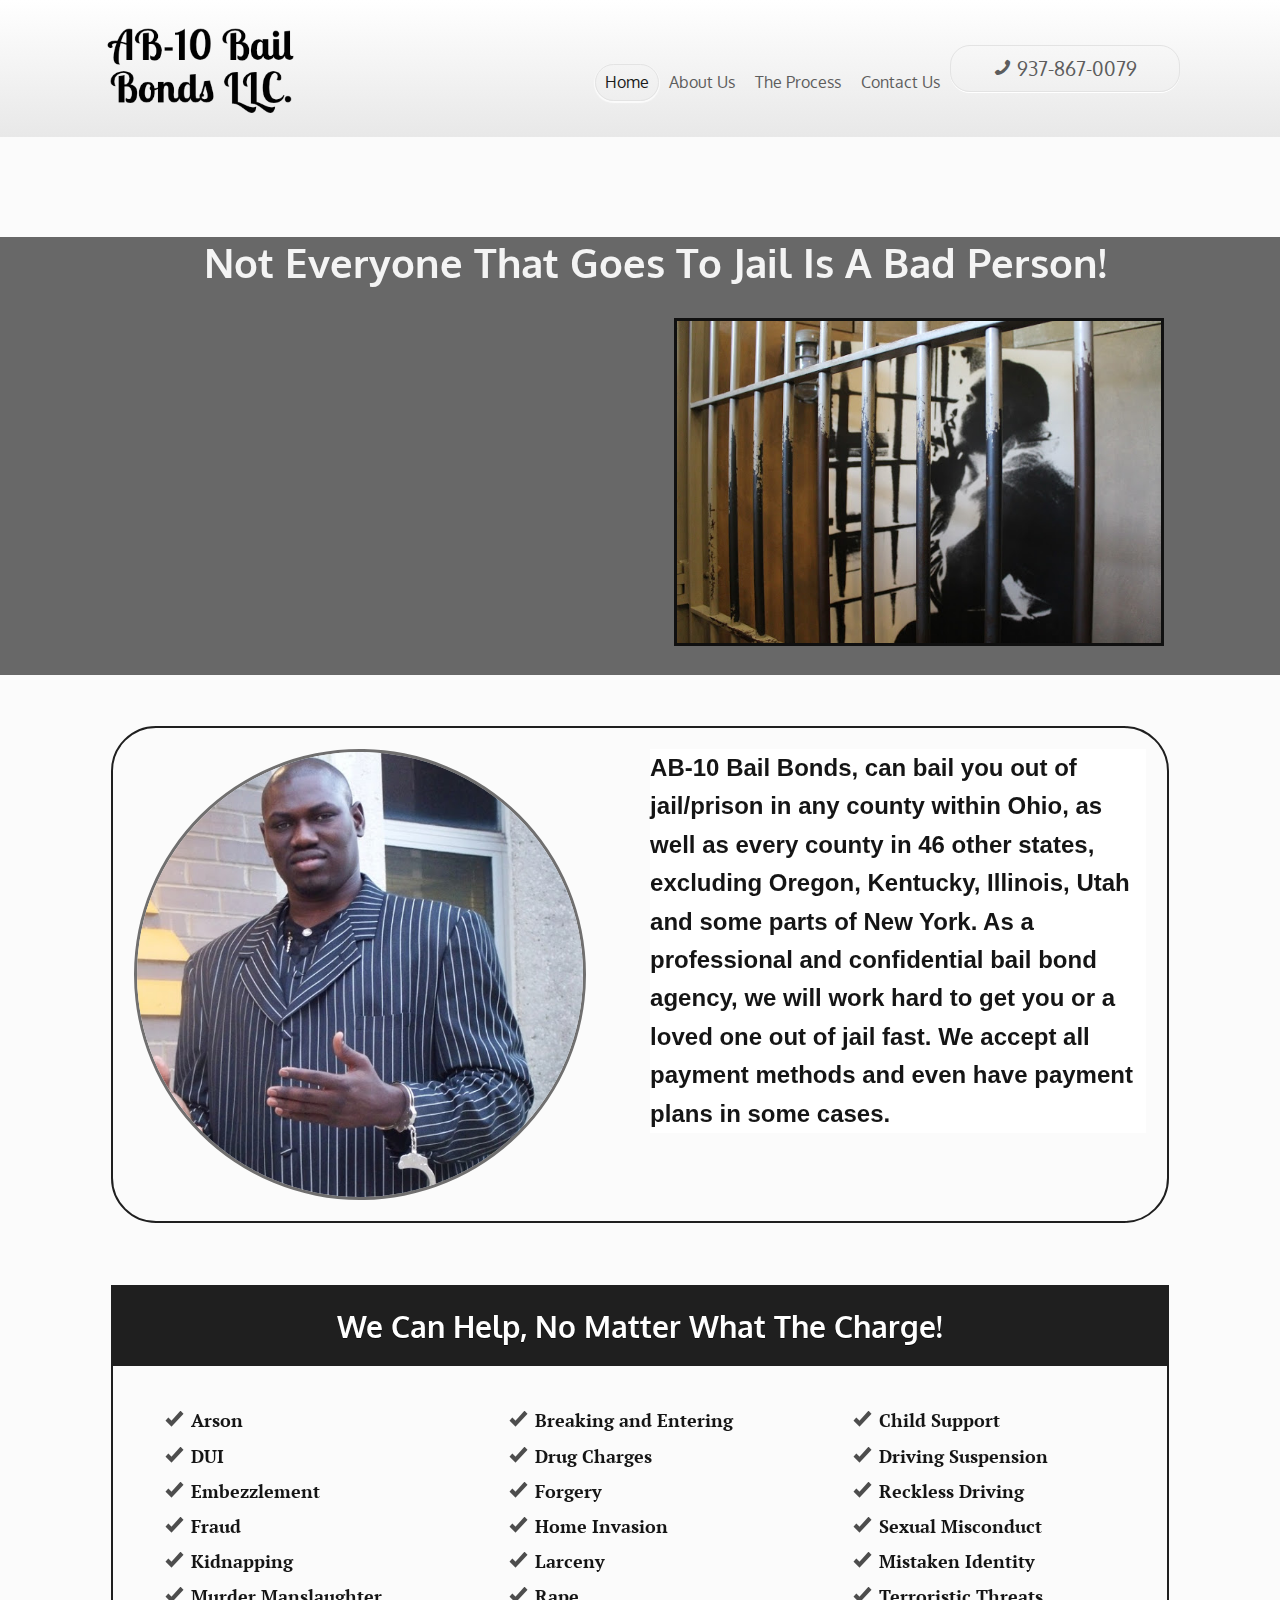
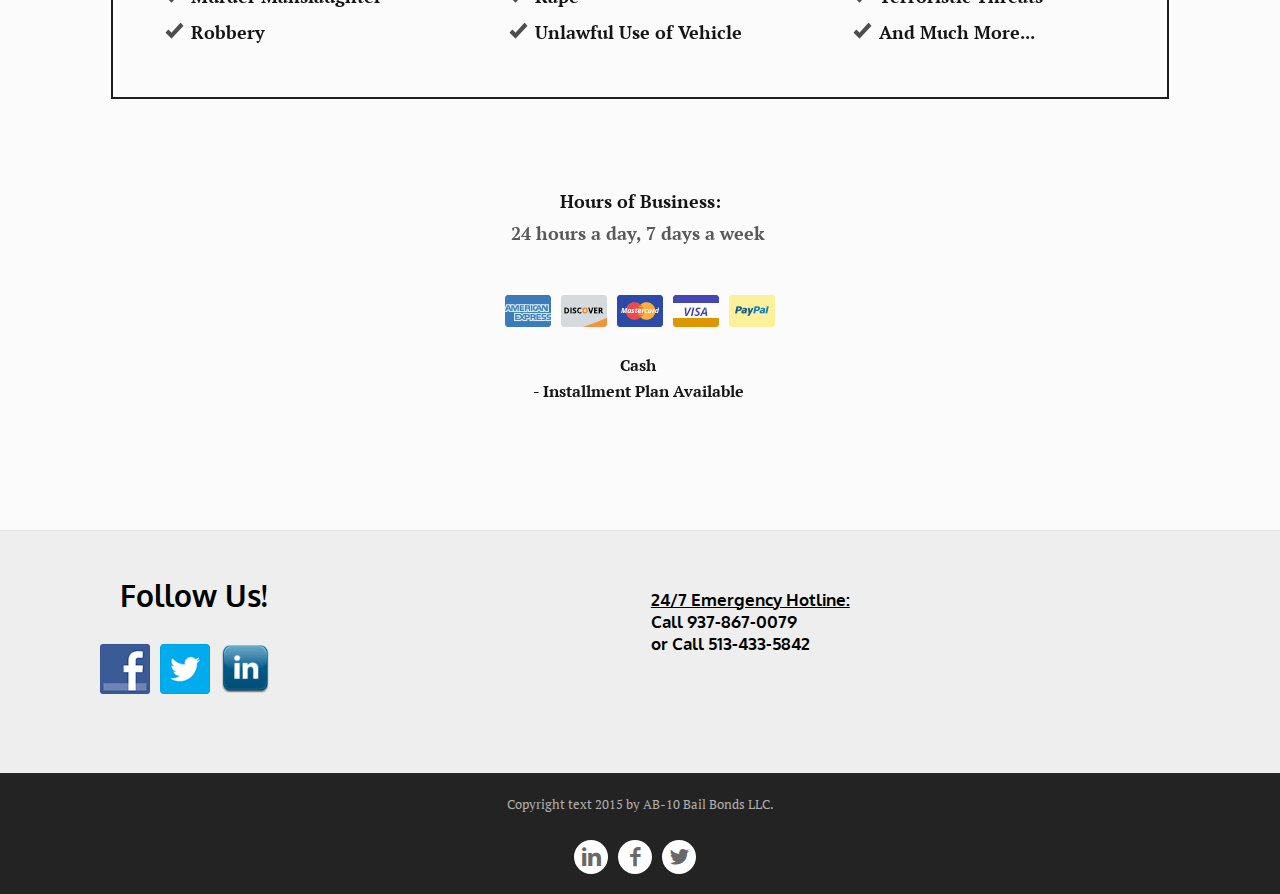
<file: index.html>
<!DOCTYPE html>
<html>

<!-- Mirrored from ab10bailbondsllc.com/ by HTTrack Website Copier/3.x [XR&CO'2014], Thu, 24 Nov 2016 00:17:50 GMT -->
<!-- Added by HTTrack --><meta http-equiv="content-type" content="text/html;charset=UTF-8" /><!-- /Added by HTTrack -->
<head>
        <title>AB-10 Bail Bonds LLC.</title>
    <!--[if lt IE 9]>
    <script src="http://ab10bailbondsllc.com/wp-content/themes/luxe/js/html5/dist/html5shiv.js"></script>
    <script src="//css3-mediaqueries-js.googlecode.com/svn/trunk/css3-mediaqueries.js"></script>
    <![endif]-->
    <!--[if IE 8]>
    <link rel="stylesheet" type="text/css" href="http://ab10bailbondsllc.com/wp-content/themes/luxe/css/ie8.css"/>
    <![endif]-->
    <!--[if IE 7]>
    <link rel="stylesheet" type="text/css" href="http://ab10bailbondsllc.com/wp-content/themes/luxe/css/ie7.css"/>
    <![endif]-->
    <meta name="viewport" content="width=device-width, initial-scale=1.0"/>
    <meta charset="UTF-8">


                    <style type="text/css" class="tve_custom_style">[data-tve-custom-colour="23688314"] { box-shadow: rgba(0, 0, 0, 0) 0px 0px 8px 4px inset, rgba(0, 0, 0, 0) 0px 0px 7px 3px !important; border-color: rgb(112, 111, 111) !important; background-color: rgb(104, 104, 104) !important; }
</style><style type="text/css">.tve_more_tag {display: none !important}</style>
<!-- All in One SEO Pack 2.2.7.5 by Michael Torbert of Semper Fi Web Design[41,112] -->
<meta name="description" itemprop="description" content="AB-10 Bail Bonds has been in business for over 10 years. We believe everyone that goes to jail is not a bad person, and that everybody deserves a second chance." />

<link rel="canonical" href="index.html" />
<!-- /all in one seo pack
		<script type="text/javascript">
			window._wpemojiSettings = {"baseUrl":"https:\/\/s.w.org\/images\/core\/emoji\/72x72\/","ext":".png","source":{"concatemoji":"http:\/\/ab10bailbondsllc.com\/wp-includes\/js\/wp-emoji-release.min.js?ver=4.4.5"}};
			!function(a,b,c){function d(a){var c,d,e,f=b.createElement("canvas"),g=f.getContext&&f.getContext("2d"),h=String.fromCharCode;return g&&g.fillText?(g.textBaseline="top",g.font="600 32px Arial","flag"===a?(g.fillText(h(55356,56806,55356,56826),0,0),f.toDataURL().length>3e3):"diversity"===a?(g.fillText(h(55356,57221),0,0),c=g.getImageData(16,16,1,1).data,g.fillText(h(55356,57221,55356,57343),0,0),c=g.getImageData(16,16,1,1).data,e=c[0]+","+c[1]+","+c[2]+","+c[3],d!==e):("simple"===a?g.fillText(h(55357,56835),0,0):g.fillText(h(55356,57135),0,0),0!==g.getImageData(16,16,1,1).data[0])):!1}function e(a){var c=b.createElement("script");c.src=a,c.type="text/javascript",b.getElementsByTagName("head")[0].appendChild(c)}var f,g;c.supports={simple:d("simple"),flag:d("flag"),unicode8:d("unicode8"),diversity:d("diversity")},c.DOMReady=!1,c.readyCallback=function(){c.DOMReady=!0},c.supports.simple&&c.supports.flag&&c.supports.unicode8&&c.supports.diversity||(g=function(){c.readyCallback()},b.addEventListener?(b.addEventListener("DOMContentLoaded",g,!1),a.addEventListener("load",g,!1)):(a.attachEvent("onload",g),b.attachEvent("onreadystatechange",function(){"complete"===b.readyState&&c.readyCallback()})),f=c.source||{},f.concatemoji?e(f.concatemoji):f.wpemoji&&f.twemoji&&(e(f.twemoji),e(f.wpemoji)))}(window,document,window._wpemojiSettings);
		</script>
  -->
		<style type="text/css">
img.wp-smiley,
img.emoji {
	display: inline !important;
	border: none !important;
	box-shadow: none !important;
	height: 1em !important;
	width: 1em !important;
	margin: 0 .07em !important;
	vertical-align: -0.1em !important;
	background: none !important;
	padding: 0 !important;
}
</style>
<link rel='stylesheet' id='contact-form-7-css'  href='wp-content/plugins/contact-form-7/includes/css/styles5b31.css?ver=4.3.1' type='text/css' media='all' />
<link rel='stylesheet' id='social-widget-css'  href='wp-content/plugins/social-media-widget/social_widget4235.css?ver=4.4.5' type='text/css' media='all' />
<link rel='stylesheet' id='tve_default-css'  href='wp-content/plugins/thrive-visual-editor/editor/css/thrive_default4235.css?ver=4.4.5' type='text/css' media='all' />
<link rel='stylesheet' id='tve_colors-css'  href='wp-content/plugins/thrive-visual-editor/editor/css/thrive_colors4235.css?ver=4.4.5' type='text/css' media='all' />
<link rel='stylesheet' id='tve_style_family_tve_flt-css'  href='wp-content/plugins/thrive-visual-editor/editor/css/thrive_flat1977.css?ver=1.101.17' type='text/css' media='all' />
<link rel='stylesheet' id='luxe-style-css'  href='wp-content/themes/luxe/style4235.css?ver=4.4.5' type='text/css' media='all' />
<link rel='stylesheet' id='thrive-reset-css'  href='wp-content/themes/luxe/css/reset.css' type='text/css' media='all' />
<link rel='stylesheet' id='thrive-main-style-css'  href='wp-content/themes/luxe/css/main_darkc5fd.css?ver=2014123' type='text/css' media='all' />
<script type='text/javascript' src='wp-includes/js/jquery/jquery.js'></script>
<script type='text/javascript' src='wp-includes/js/jquery/jquery-migrate.min.js'></script>
<script type='text/javascript' src='wp-content/plugins/thrive-visual-editor/editor/js/compat.min1977.js?ver=1.101.17'></script>
<link rel='https://api.w.org/' href='wp-json/index.html' />
<link rel="EditURI" type="application/rsd+xml" title="RSD" href="xmlrpc0db0.php?rsd" />
<link rel="wlwmanifest" type="application/wlwmanifest+xml" href="wp-includes/wlwmanifest.xml" />
<meta name="generator" content="WordPress 4.4.5" />
<link rel='shortlink' href='index.html' />
        <style type="text/css">body { background:#; }.cnt .sAs .twr { background:#; }.cnt article h1 a { color:#424242; }.bSe h1 { color:#424242; }.bSe h2 { color:#424242; }.bSe h3 { color:#424242; }.bSe h4 { color:#424242; }.bSe h5 { color:#424242; }.bSe h6 { color:#424242; }.cnt article p { color:#706f6f; }.cnt .bSe article { color:#706f6f; }.cnt article h1 a, .tve-woocommerce .bSe .awr .entry-title, .tve-woocommerce .bSe .awr .page-title{font-family:Oxygen,sans-serif;}.bSe h1{font-family:Oxygen,sans-serif;}.bSe h2, .tve-woocommerce .bSe h2, .cnt article .entry-title{font-family:Oxygen,sans-serif;}.bSe h3, .tve-woocommerce .bSe h3{font-family:Oxygen,sans-serif;}.bSe h4{font-family:Oxygen,sans-serif;}.bSe h5{font-family:Oxygen,sans-serif;}.bSe h6{font-family:Oxygen,sans-serif;}.cnt, .bp-t, .tve-woocommerce .product p, .tve-woocommerce .products p{font-family:PT Serif,sans-serif;}article strong {font-weight: bold;}.bSe h1, .bSe .entry-title { font-size:38px; }.cnt { font-size:16px; }.thrivecb { font-size:16px; }.out { font-size:16px; }.aut p { font-size:16px; }.cnt p { line-height:1.6em; }.lhgh { line-height:1.6em; }.dhgh { line-height:1.6em; }.dhgh { font-size:16px; }.lhgh { font-size:16px; }.thrivecb { line-height:1.6em; }.cnt .cmt, .cnt .acm { background-color:#34495e; }.trg { border-color:#34495e transparent transparent; }.str { border-color: transparent #34495e transparent transparent; }.pgn a:hover, .pgn .dots a:hover { background-color:#34495e; }.brd ul li { color:#34495e; }.bSe a { color:#1d73ca; }.bSe .faq h4{font-family:PT Serif,sans-serif;}article strong {font-weight: bold;}header ul.menu > li > a { color:#5d5d5d; }header .phone .apnr, header .phone .apnr:before, header .phone .fphr { color:#5d5d5d; }header nav ul.menu > li > a:hover { color:#5b5b5b; }header .phone:hover .apnr, header .phone:hover .apnr:before, header .phone:hover .fphr { color:#5b5b5b; }header nav > ul > li.current_page_item > a:hover { color:#5b5b5b; }header nav > ul > li.current_menu_item > a:hover { color:#5b5b5b; }header nav > ul > li.current_menu_item > a:hover { color:#5b5b5b; }header nav > ul > li > a:active { color:#5b5b5b; }header #logo > a > img { max-width:200px; }header ul.menu > li.h-cta > a { color:#FFFFFF!important; }header ul.menu > li.h-cta > a { background:#323232; }header ul.menu > li.h-cta > a { border-color:#323232; }header nav ul.menu > li.h-cta > a:hover { color:#FFFFFF!important; }header nav ul.menu > li.h-cta > a:hover { background:#acacac; }header nav ul.menu > li.h-cta > a:hover { border-color:#acacac; }</style>
        		<style type="text/css">.recentcomments a{display:inline !important;padding:0 !important;margin:0 !important;}</style>
		            </head>
<body class="home page page-id-34 page-template page-template-fullwidth-page page-template-fullwidth-page-php">

<div class="flex-cnt">
    <div id="floating_menu" >
                <header class="" style="">
                                    <div class="wrp side_logo has_phone" id="head_wrp">
                <div class="h-i">
                                                <div id="logo">
                                <a class="lg left" href="index.html">
                                    <img src="wp-content/uploads/2015/12/a-10-bail-bonds-7.png" alt="AB-10 Bail Bonds LLC"/>
                                </a>
                            </div>
                                                                <div class="hmn">
                        <div class="awe rmn right">&#xf039;</div>
                        <div class="clear"></div>
                    </div>
                    <div id="nav_right" class="mhl">
                                                                            <div class="phone_mobile default">
                                <a href="tel:937-867-0079">
                                    <div class="phr">
                                        <span class="mphr">24/7 Emergency Hotline</span>
                                        <span class="apnr">937-867-0079</span>
                                    </div>
                                </a>
                            </div>
                                                                            <!-- Cart Dropdown -->
                            <nav class="right"><ul id="menu-main" class="menu"><li  id="menu-item-40" class="menu-item menu-item-type-post_type menu-item-object-page current-menu-item page_item page-item-34 current_page_item"><a  href="index.html">Home</a></li>
<li  id="menu-item-20" class="menu-item menu-item-type-post_type menu-item-object-page"><a  href="about-us/index.html">About Us</a></li>
<li  id="menu-item-19" class="menu-item menu-item-type-post_type menu-item-object-page"><a  href="the-process/index.html">The Process</a></li>
<li  id="menu-item-18" class="menu-item menu-item-type-post_type menu-item-object-page"><a  href="contact-us/index.html">Contact Us</a></li>
</ul></nav>                                            </div>
                                            <div class="phone">
                            <a href="tel:937-867-0079">
                                <div class="phr">
                                    <span class="fphr"></span>
                                    <span class="apnr">937-867-0079</span>
                                </div>
                            </a>
                        </div>
                                        <div class="clear"></div>
                </div>
            </div>
                    </header>
            </div>




        <div class="bspr"></div>
        <!--Start the wrapper for all the content-->
    <div class="wrp cnt">
<section class="bSe fullWidth">

                                    <article>
        <div class="awr">
                                <div id="tve_flt" class="tve_flt"><div id="tve_editor" class="tve_shortcode_editor"><div class="thrv_wrapper thrv_page_section" data-tve-style="1" style="margin: 0px 15px !important;">
<div class="out" data-tve-custom-colour="23688314">
<div class="in darkSec" style="padding: 0px 15px !important;">
<div class="cck tve_clearfix">
<h1 class="tve_p_center rft" style="font-size: 40px; margin-top: 30px !important; margin-bottom: 20px !important;"><span class="bold_text"><font color="#f4f4f4">Not Everyone That Goes To Jail Is A Bad Person!</font></span></h1><p style="margin-top: 5px !important; margin-bottom: 20px !important; font-size: 40px;"><span class="bold_text"><font color="#f4f4f4"></font></span></p><p style="margin-top: 5px !important; margin-bottom: 20px !important; font-size: 40px;"><span class="bold_text"><font color="#f4f4f4"></font></span></p><p style="margin-top: 5px !important; margin-bottom: 20px !important;"><span class="bold_text"><font color="#f4f4f4"></font></span></p><div class="thrv_wrapper thrv_columns" style="margin-bottom: 0px !important; margin-top: 0px !important;">
<div class="tve_colm tve_twc"><div class="thrv_wrapper thrv_custom_html_shortcode" style="margin-left: 10px !important; margin-right: 10px !important; margin-top: 10px !important;"><iframe width="670" height="329" src="https://www.youtube.com/embed/SrdDRmLQUH4?rel=0&amp;controls=0" frameborder="0" allowfullscreen=""></iframe><div class="tve_iframe_cover"></div></div></div>
<div class="tve_colm tve_twc tve_lst"><div style="width: 490px; padding-left: 10px !important; padding-right: 10px !important;" class="thrv_wrapper tve_image_caption alignright">
<span class="tve_image_frame">
<img class="tve_image tve_black tve_brdr_solid" alt="" src="wp-content/uploads/2015/12/abphotoMLK.jpg" style="width: 490px;" width="490" height="326">
</span>
</div></div>
</div>
</div>
</div>
</div>
</div><div class="thrv_wrapper thrv_contentbox_shortcode" data-tve-style="4">
<div class="tve_cb tve_cb4 tve_black" style="border-radius: 45px; margin-top: 30px !important; margin-bottom: 20px !important;">
<div class="tve_hd" style="border-radius: 45px;">
<span></span>
</div>
<div class="tve_cb_cnt">
<div class="thrv_wrapper thrv_columns" style="margin-bottom: 0px !important; margin-top: 0px !important;">
<div class="tve_colm tve_twc"><div style="width: 452px; margin-top: 0px !important; margin-bottom: 0px !important;" class="thrv_wrapper tve_image_caption img_style_circle">
<span class="tve_image_frame">
<img class="tve_image tve_brdr_solid" alt="" src="wp-content/uploads/2015/12/2047665-AB-10bailbond-DAPKL8ZMAimage10-27-2011.jpg" style="width: 452px;" width="452" height="451">
</span>
</div></div>
<div class="tve_colm tve_twc tve_lst"><p class="bold_text tve_p_left" style="font-size: 24px; font-family: 'Arial Black', Gadget, sans-serif; color: rgb(21, 21, 21); margin-bottom: 0px !important; background-color: rgb(255, 255, 255);" data-web-font="Arial Black, Gadget, sans-serif"><span class="tve_custom_font_size" style="font-size: 24px;">AB-10 Bail Bonds, can bail you out of jail/prison in any county within Ohio, as well as every county in 46 other states, excluding Oregon, Kentucky, Illinois, Utah and some parts of New York. As a professional and confidential bail bond agency, we will work hard to get you or a loved one out of jail fast. We accept all payment methods and even have payment plans in some cases.</span></p></div>
</div>
</div>
</div>
</div><div class="thrv_wrapper thrv_contentbox_shortcode" data-tve-style="1">
<div class="tve_cb tve_cb1 tve_black" style="margin-top: 20px !important;">
<div class="tve_hd tve_cb_cnt">
<h3 class="tve_p_center">
We Can Help, No Matter What The Charge!
</h3>
<span></span>
</div>
<div class="tve_cb_cnt">
<div class="thrv_wrapper thrv_columns tve_clearfix" style="margin-top: 0px !important; margin-bottom: 0px !important;">
<div class="tve_colm tve_oth"><div class="thrv_wrapper thrv_bullets_shortcode">
<ul class="tve_ul tve_ul1 tve_black" style="margin-bottom: 0px !important; font-size: 18px;">
<li class="bold_text" style="color: rgb(21, 21, 21);">Arson</li>
<li class="bold_text" style="color: rgb(21, 21, 21);">DUI</li><li class="bold_text" style="color: rgb(21, 21, 21);">Embezzlement</li><li class="bold_text" style="color: rgb(21, 21, 21);">Fraud</li><li class="bold_text" style="color: rgb(21, 21, 21);">Kidnapping</li><li class="bold_text" style="color: rgb(21, 21, 21);">Murder Manslaughter</li><li class="bold_text" style="color: rgb(21, 21, 21);">Robbery</li>
</ul>
</div></div>
<div class="tve_colm tve_oth"><div class="thrv_wrapper thrv_bullets_shortcode">
<ul class="tve_ul tve_ul1 tve_black" style="margin-bottom: 0px !important; font-size: 18px;">
<li class="bold_text" style="color: rgb(21, 21, 21);">Breaking and Entering</li>
<li class="bold_text" style="color: rgb(21, 21, 21);">Drug Charges</li><li class="bold_text" style="color: rgb(21, 21, 21);">Forgery</li><li class="bold_text" style="color: rgb(21, 21, 21);">Home Invasion</li><li class="bold_text" style="color: rgb(21, 21, 21);">Larceny</li><li class="bold_text" style="color: rgb(21, 21, 21);">Rape</li><li class="bold_text" style="color: rgb(21, 21, 21);">Unlawful Use of Vehicle</li>
</ul>
</div></div>
<div class="tve_colm tve_thc tve_lst"><div class="thrv_wrapper thrv_bullets_shortcode">
<ul class="tve_ul tve_ul1 tve_black" style="margin-bottom: 0px !important; font-size: 18px;">
<li class="bold_text" style="color: rgb(21, 21, 21);">Child Support&nbsp;</li>
<li class="bold_text" style="color: rgb(21, 21, 21);">Driving Suspension&nbsp;</li><li class="bold_text" style="color: rgb(21, 21, 21);">Reckless Driving&nbsp;</li><li class="bold_text" style="color: rgb(21, 21, 21);">Sexual Misconduct</li><li class="bold_text" style="color: rgb(21, 21, 21);">Mistaken Identity&nbsp;</li><li class="bold_text" style="color: rgb(21, 21, 21);">Terroristic Threats</li><li class="bold_text" style="color: rgb(21, 21, 21);">And Much More...</li>
</ul>
</div></div>
</div>
</div>
</div>
</div><p>​</p><p class="bold_text tve_p_center" style="font-size: 20px; color: rgb(21, 21, 21);"><span class="tve_custom_font_size" style="font-size: 18px;">​Hours of Business:<br><font color="#595959">24 hours a day, 7 days a week&nbsp;</font></span></p><div class="thrv_wrapper thrv_cc_icons">
<div class="thrv_cc_wrapper">
<span class="tve_cc_amex tve_cc_logo tve_no_edit"></span>
<span class="tve_cc_discover tve_cc_logo tve_no_edit"></span>
<span class="tve_cc_mc tve_cc_logo tve_no_edit"></span>
<span class="tve_cc_visa tve_cc_logo tve_no_edit"></span>
<span class="tve_cc_paypal tve_cc_logo tve_no_edit"></span>
</div>
</div><p class="tve_p_center"><span class="bold_text"><font color="#151515">Cash&nbsp;<br>- Installment Plan Available&nbsp;</font></span></p></div></div>                <div class="clear"></div>
            </div>
        </article>
<div class="spr"></div>




</section>

</div> <!-- End of wrapper div -->
</div>
<div class="clear"></div>
<footer>

    <section class="ftw">
        <div class="wrp cnt">
                            <div class="colm twc ">
                    <section id="social-widget-2" class="col"><p class="ttl">Follow Us!</p><div class="socialmedia-buttons smw_left"><a href="https://www.facebook.com/ab10bailbonds/?ref=aymt_homepage_panel" rel="nofollow" target="_blank"><img width="50" height="50" src="wp-content/plugins/social-media-widget/images/default/64/facebook.png"
				alt="Follow Us on Facebook"
				title="Follow Us on Facebook"  class="scale" /></a><a href="https://twitter.com/BiggyB642" rel="nofollow" target="_blank"><img width="50" height="50" src="wp-content/plugins/social-media-widget/images/default/64/twitter.png"
				alt="Follow Us on Twitter"
				title="Follow Us on Twitter"  class="scale" /></a><a href="http://tinyurl.com/p9kldhs" rel="nofollow" target="_blank"><img width="50" height="50" src="wp-content/plugins/social-media-widget/images/default/64/linkedin.png"
				alt="Follow Us on LinkedIn"
				title="Follow Us on LinkedIn"  class="scale" /></a></div></section>                </div>
                            <div class="colm twc lst">
                    <section id="text-3" class="col">			<div class="textwidget"><h4><span style="text-decoration: underline;"><span style="color: #000000;"><strong>24/7 Emergency Hotline:</strong></span></span>
<span style="color: #000000;"> <strong><br> Call 937-867-0079 <br>or Call 513-433-5842</strong></span></h4></div>
		</section>                </div>

            <div class="clear"></div>
        </div>
    </section>

    <div class="clear"></div>

            <!--NO MENU-->

    <section class="copy">
        <div class="wrp cnt">
            <p>
                                    Copyright text 2015 by AB-10 Bail Bonds LLC.                                             </p>
                            <ul class="fsc">
                                            <li>
                            <a href="http://tinyurl.com/p9kldhs" target="_blank">
                                <span class="awe">&#xe60e;</span>
                            </a>
                        </li>
                                                                <li>
                            <a href="https://www.facebook.com/ab10bailbonds/?ref=aymt_homepage_panel" target="_blank">
                                <span class="awe">&#xe60b;</span>
                            </a>
                        </li>
                                                                <li>
                            <a href="https://twitter.com/BiggyB642" target="_blank">
                                <span class="awe">&#xe60a;</span>
                            </a>
                        </li>
                                                                                                </ul>
                    </div>
    </section>

    </footer>

<div id="tve_notification_box"></div><script type='text/javascript' src='wp-content/plugins/contact-form-7/includes/js/jquery.form.min.js'></script>

<script type='text/javascript'>
/* <![CDATA[ */
var _wpcf7 = {"loaderUrl":"http:\/\/ab10bailbondsllc.com\/wp-content\/plugins\/contact-form-7\/images\/ajax-loader.gif","recaptchaEmpty":"Please verify that you are not a robot.","sending":"Sending ..."};
/* ]]> */
</script>
<script type='text/javascript' src='wp-content/plugins/contact-form-7/includes/js/scripts5b31.js?ver=4.3.1'></script>
<script type='text/javascript'>
/* <![CDATA[ */
var tve_frontend_options = {"ajaxurl":"http:\/\/ab10bailbondsllc.com\/wp-admin\/admin-ajax.php","is_editor_page":"","page_events":[],"is_single":"1","social_fb_app_id":""};
/* ]]> */
</script>
<script type='text/javascript' src='wp-content/plugins/thrive-visual-editor/editor/js/thrive_content_builder_frontend.min1977.js?ver=1.101.17'></script>
<script type='text/javascript'>
/* <![CDATA[ */
var ThriveApp = {"ajax_url":"http:\/\/ab10bailbondsllc.com\/wp-admin\/admin-ajax.php","lazy_load_comments":"0","comments_loaded":"0","theme_uri":"http:\/\/ab10bailbondsllc.com\/wp-content\/themes\/luxe"};
/* ]]> */
</script>
<script type='text/javascript' src='wp-content/themes/luxe/js/script.min4235.js?ver=4.4.5'></script>
<script type='text/javascript' src='wp-includes/js/wp-embed.min4235.js?ver=4.4.5'></script>
<script type="text/javascript">/*<![CDATA[*/var TL_Const={"security":"89642bd78d","ajax_url":"\/\/ab10bailbondsllc.com\/wp-admin\/admin-ajax.php","forms":[],"action_conversion":"tve_leads_ajax_conversion","action_impression":"tve_leads_ajax_impression","ajax_load":0,"custom_post_data":[],"current_screen":{"screen_type":1,"screen_id":0},"ignored_fields":["email","_captcha_size","_captcha_theme","_captcha_type","_submit_option","_use_captcha","g-recaptcha-response","__tcb_lg_fc","_back_url","_submit_option","url","_asset_group","_asset_option","mailchimp_optin"]}/*]]> */</script></body>
<!-- Mirrored from ab10bailbondsllc.com/ by HTTrack Website Copier/3.x [XR&CO'2014], Thu, 24 Nov 2016 00:18:05 GMT -->
</html>
</file>
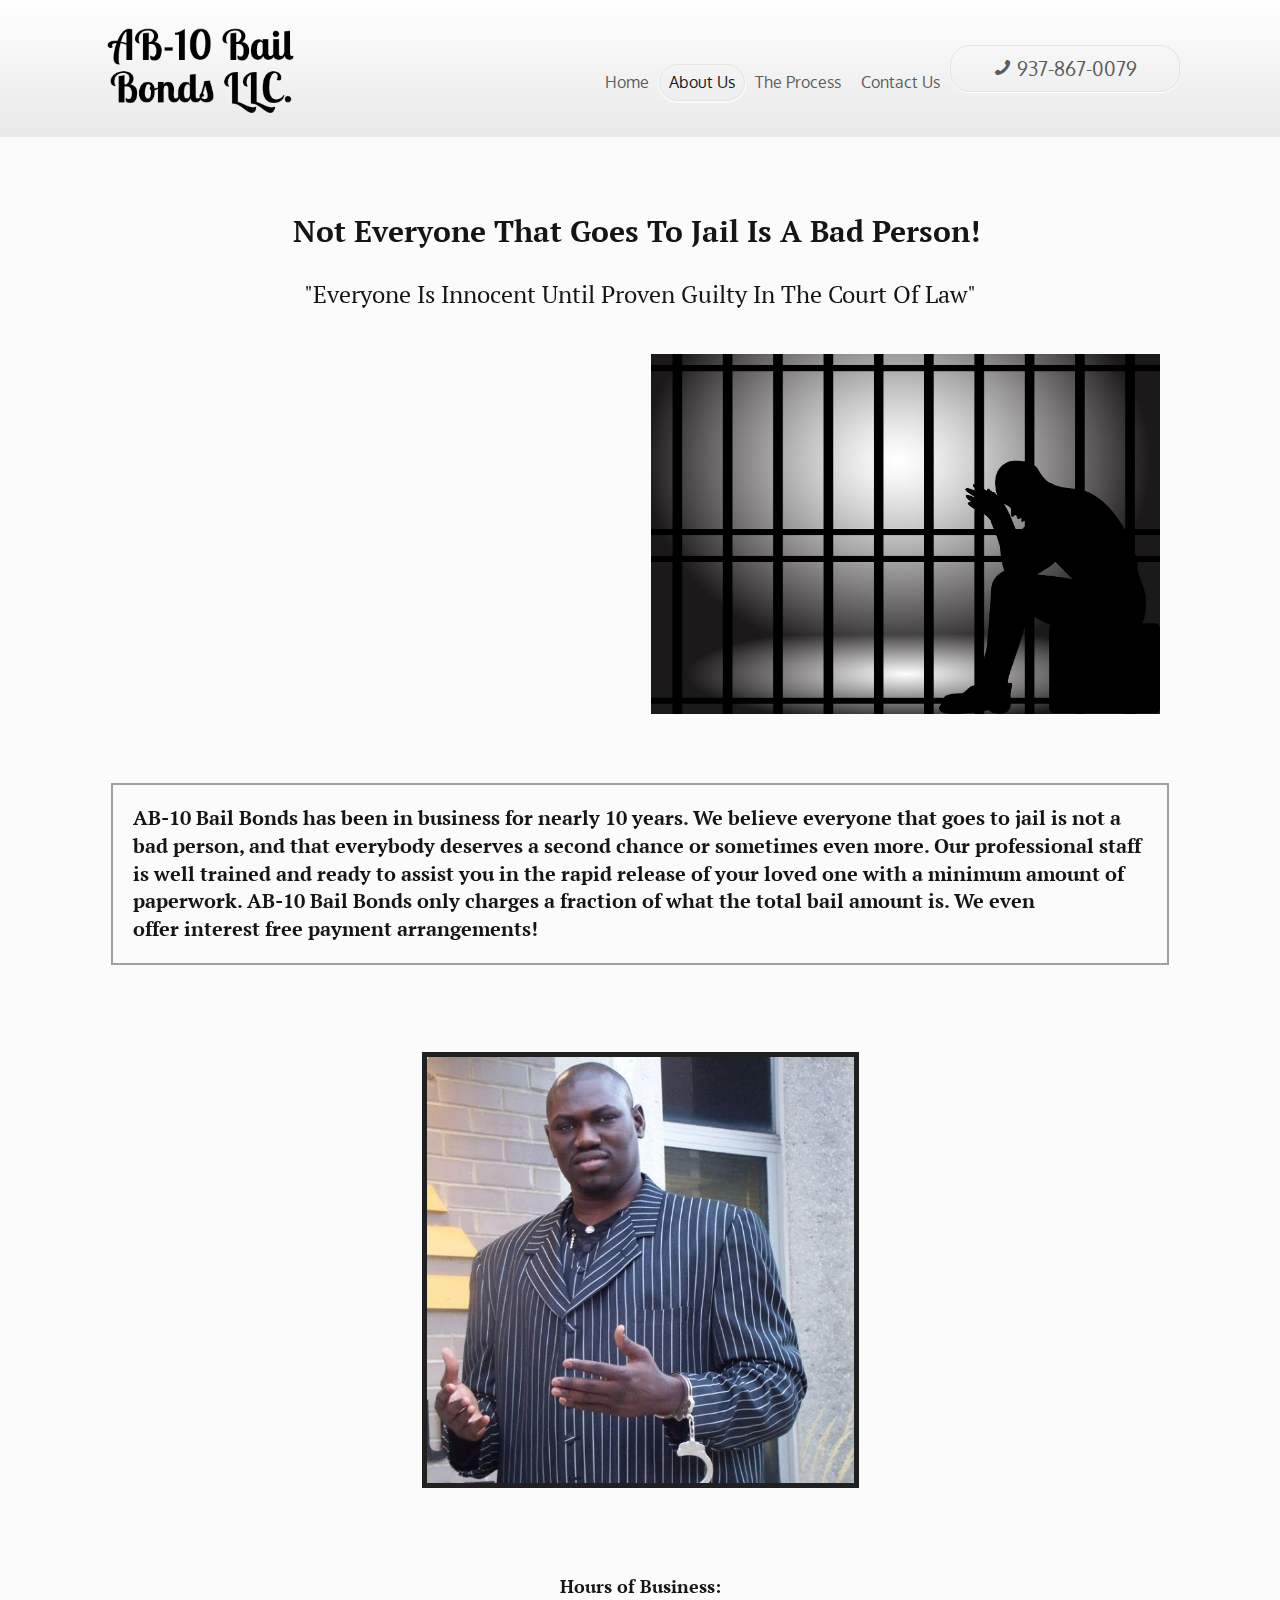
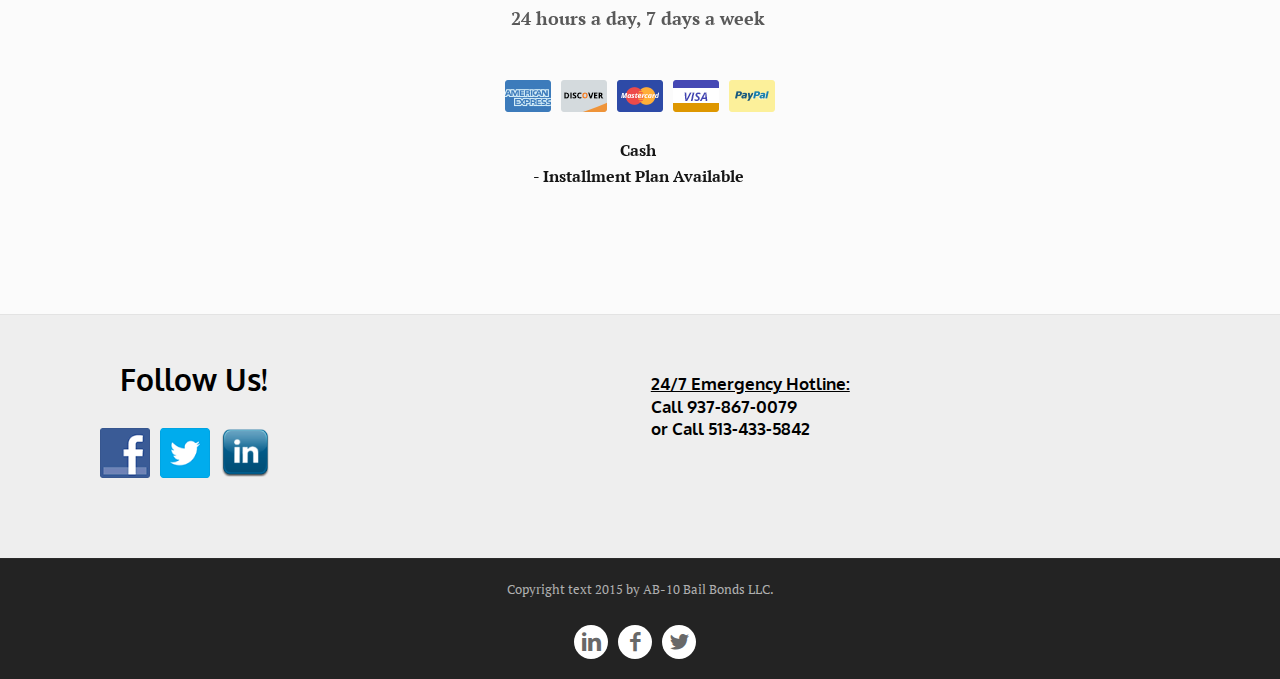
<file: about-us/index.html>
<!DOCTYPE html>
<html>

<!-- Mirrored from ab10bailbondsllc.com/about-us/ by HTTrack Website Copier/3.x [XR&CO'2014], Thu, 24 Nov 2016 00:19:11 GMT -->
<!-- Added by HTTrack --><meta http-equiv="content-type" content="text/html;charset=UTF-8" /><!-- /Added by HTTrack -->
<head>
        <title>About Us | AB-10 Bail Bonds LLC</title>
    <!--[if lt IE 9]>
    <script src="http://ab10bailbondsllc.com/wp-content/themes/luxe/js/html5/dist/html5shiv.js"></script>
    <script src="//css3-mediaqueries-js.googlecode.com/svn/trunk/css3-mediaqueries.js"></script>
    <![endif]-->
    <!--[if IE 8]>
    <link rel="stylesheet" type="text/css" href="http://ab10bailbondsllc.com/wp-content/themes/luxe/css/ie8.css"/>
    <![endif]-->
    <!--[if IE 7]>
    <link rel="stylesheet" type="text/css" href="http://ab10bailbondsllc.com/wp-content/themes/luxe/css/ie7.css"/>
    <![endif]-->
    <meta name="viewport" content="width=device-width, initial-scale=1.0"/>
    <meta charset="UTF-8">
    
    
                    <style type="text/css" class="tve_custom_style">[data-tve-custom-colour="11529246"] { border: 2px solid rgb(160, 160, 160) !important; box-shadow: transparent 0px 0px 8px 4px inset, transparent 0px 0px 7px 3px !important; }
</style><style type="text/css">.tve_more_tag {display: none !important}</style>
<!-- All in One SEO Pack 2.2.7.5 by Michael Torbert of Semper Fi Web Design[41,93] -->
<link rel="canonical" href="index.html" />
<!-- /all in one seo pack -->
		<script type="text/javascript">
			window._wpemojiSettings = {"baseUrl":"https:\/\/s.w.org\/images\/core\/emoji\/72x72\/","ext":".png","source":{"concatemoji":"http:\/\/ab10bailbondsllc.com\/wp-includes\/js\/wp-emoji-release.min.js?ver=4.4.5"}};
			!function(a,b,c){function d(a){var c,d,e,f=b.createElement("canvas"),g=f.getContext&&f.getContext("2d"),h=String.fromCharCode;return g&&g.fillText?(g.textBaseline="top",g.font="600 32px Arial","flag"===a?(g.fillText(h(55356,56806,55356,56826),0,0),f.toDataURL().length>3e3):"diversity"===a?(g.fillText(h(55356,57221),0,0),c=g.getImageData(16,16,1,1).data,g.fillText(h(55356,57221,55356,57343),0,0),c=g.getImageData(16,16,1,1).data,e=c[0]+","+c[1]+","+c[2]+","+c[3],d!==e):("simple"===a?g.fillText(h(55357,56835),0,0):g.fillText(h(55356,57135),0,0),0!==g.getImageData(16,16,1,1).data[0])):!1}function e(a){var c=b.createElement("script");c.src=a,c.type="text/javascript",b.getElementsByTagName("head")[0].appendChild(c)}var f,g;c.supports={simple:d("simple"),flag:d("flag"),unicode8:d("unicode8"),diversity:d("diversity")},c.DOMReady=!1,c.readyCallback=function(){c.DOMReady=!0},c.supports.simple&&c.supports.flag&&c.supports.unicode8&&c.supports.diversity||(g=function(){c.readyCallback()},b.addEventListener?(b.addEventListener("DOMContentLoaded",g,!1),a.addEventListener("load",g,!1)):(a.attachEvent("onload",g),b.attachEvent("onreadystatechange",function(){"complete"===b.readyState&&c.readyCallback()})),f=c.source||{},f.concatemoji?e(f.concatemoji):f.wpemoji&&f.twemoji&&(e(f.twemoji),e(f.wpemoji)))}(window,document,window._wpemojiSettings);
		</script>
		<style type="text/css">
img.wp-smiley,
img.emoji {
	display: inline !important;
	border: none !important;
	box-shadow: none !important;
	height: 1em !important;
	width: 1em !important;
	margin: 0 .07em !important;
	vertical-align: -0.1em !important;
	background: none !important;
	padding: 0 !important;
}
</style>
<link rel='stylesheet' id='contact-form-7-css'  href='../wp-content/plugins/contact-form-7/includes/css/styles5b31.css?ver=4.3.1' type='text/css' media='all' />
<link rel='stylesheet' id='social-widget-css'  href='../wp-content/plugins/social-media-widget/social_widget4235.css?ver=4.4.5' type='text/css' media='all' />
<link rel='stylesheet' id='tve_default-css'  href='../wp-content/plugins/thrive-visual-editor/editor/css/thrive_default4235.css?ver=4.4.5' type='text/css' media='all' />
<link rel='stylesheet' id='tve_colors-css'  href='../wp-content/plugins/thrive-visual-editor/editor/css/thrive_colors4235.css?ver=4.4.5' type='text/css' media='all' />
<link rel='stylesheet' id='tve_style_family_tve_flt-css'  href='../wp-content/plugins/thrive-visual-editor/editor/css/thrive_flat1977.css?ver=1.101.17' type='text/css' media='all' />
<link rel='stylesheet' id='luxe-style-css'  href='../wp-content/themes/luxe/style4235.css?ver=4.4.5' type='text/css' media='all' />
<link rel='stylesheet' id='thrive-reset-css'  href='../wp-content/themes/luxe/css/reset.css' type='text/css' media='all' />
<link rel='stylesheet' id='thrive-main-style-css'  href='../wp-content/themes/luxe/css/main_darkc5fd.css?ver=2014123' type='text/css' media='all' />
<script type='text/javascript' src='../wp-includes/js/jquery/jquery.js'></script>
<script type='text/javascript' src='../wp-includes/js/jquery/jquery-migrate.min.js'></script>
<script type='text/javascript' src='../wp-content/plugins/thrive-visual-editor/editor/js/compat.min1977.js?ver=1.101.17'></script>
<link rel='https://api.w.org/' href='../wp-json/index.html' />
<link rel="EditURI" type="application/rsd+xml" title="RSD" href="../xmlrpc0db0.php?rsd" />
<link rel="wlwmanifest" type="application/wlwmanifest+xml" href="../wp-includes/wlwmanifest.xml" /> 
<meta name="generator" content="WordPress 4.4.5" />
<link rel='shortlink' href='../index678b.html?p=12' />
<link rel="alternate" type="application/json+oembed" href="../wp-json/oembed/1.0/embed492c.json?url=http%3A%2F%2Fab10bailbondsllc.com%2Fabout-us%2F" />
<link rel="alternate" type="text/xml+oembed" href="../wp-json/oembed/1.0/embed67cd?url=http%3A%2F%2Fab10bailbondsllc.com%2Fabout-us%2F&amp;format=xml" />
        <style type="text/css">body { background:#; }.cnt .sAs .twr { background:#; }.cnt article h1 a { color:#424242; }.bSe h1 { color:#424242; }.bSe h2 { color:#424242; }.bSe h3 { color:#424242; }.bSe h4 { color:#424242; }.bSe h5 { color:#424242; }.bSe h6 { color:#424242; }.cnt article p { color:#706f6f; }.cnt .bSe article { color:#706f6f; }.cnt article h1 a, .tve-woocommerce .bSe .awr .entry-title, .tve-woocommerce .bSe .awr .page-title{font-family:Oxygen,sans-serif;}.bSe h1{font-family:Oxygen,sans-serif;}.bSe h2, .tve-woocommerce .bSe h2, .cnt article .entry-title{font-family:Oxygen,sans-serif;}.bSe h3, .tve-woocommerce .bSe h3{font-family:Oxygen,sans-serif;}.bSe h4{font-family:Oxygen,sans-serif;}.bSe h5{font-family:Oxygen,sans-serif;}.bSe h6{font-family:Oxygen,sans-serif;}.cnt, .bp-t, .tve-woocommerce .product p, .tve-woocommerce .products p{font-family:PT Serif,sans-serif;}article strong {font-weight: bold;}.bSe h1, .bSe .entry-title { font-size:38px; }.cnt { font-size:16px; }.thrivecb { font-size:16px; }.out { font-size:16px; }.aut p { font-size:16px; }.cnt p { line-height:1.6em; }.lhgh { line-height:1.6em; }.dhgh { line-height:1.6em; }.dhgh { font-size:16px; }.lhgh { font-size:16px; }.thrivecb { line-height:1.6em; }.cnt .cmt, .cnt .acm { background-color:#34495e; }.trg { border-color:#34495e transparent transparent; }.str { border-color: transparent #34495e transparent transparent; }.pgn a:hover, .pgn .dots a:hover { background-color:#34495e; }.brd ul li { color:#34495e; }.bSe a { color:#1d73ca; }.bSe .faq h4{font-family:PT Serif,sans-serif;}article strong {font-weight: bold;}header ul.menu > li > a { color:#5d5d5d; }header .phone .apnr, header .phone .apnr:before, header .phone .fphr { color:#5d5d5d; }header nav ul.menu > li > a:hover { color:#5b5b5b; }header .phone:hover .apnr, header .phone:hover .apnr:before, header .phone:hover .fphr { color:#5b5b5b; }header nav > ul > li.current_page_item > a:hover { color:#5b5b5b; }header nav > ul > li.current_menu_item > a:hover { color:#5b5b5b; }header nav > ul > li.current_menu_item > a:hover { color:#5b5b5b; }header nav > ul > li > a:active { color:#5b5b5b; }header #logo > a > img { max-width:200px; }header ul.menu > li.h-cta > a { color:#FFFFFF!important; }header ul.menu > li.h-cta > a { background:#323232; }header ul.menu > li.h-cta > a { border-color:#323232; }header nav ul.menu > li.h-cta > a:hover { color:#FFFFFF!important; }header nav ul.menu > li.h-cta > a:hover { background:#acacac; }header nav ul.menu > li.h-cta > a:hover { border-color:#acacac; }</style>
        		<style type="text/css">.recentcomments a{display:inline !important;padding:0 !important;margin:0 !important;}</style>
		            </head>
<body class="page page-id-12 page-template page-template-fullwidth-page page-template-fullwidth-page-php">

<div class="flex-cnt">
    <div id="floating_menu" >
                <header class="" style="">
                                    <div class="wrp side_logo has_phone" id="head_wrp">
                <div class="h-i">
                                                <div id="logo">
                                <a class="lg left" href="../index.html">
                                    <img src="../wp-content/uploads/2015/12/a-10-bail-bonds-7.png" alt="AB-10 Bail Bonds LLC"/>
                                </a>
                            </div>
                                                                <div class="hmn">
                        <div class="awe rmn right">&#xf039;</div>
                        <div class="clear"></div>
                    </div>
                    <div id="nav_right" class="mhl">
                                                                            <div class="phone_mobile default">
                                <a href="tel:937-867-0079">
                                    <div class="phr">
                                        <span class="mphr">24/7 Emergency Hotline</span>
                                        <span class="apnr">937-867-0079</span>
                                    </div>
                                </a>
                            </div>
                                                                            <!-- Cart Dropdown -->
                            <nav class="right"><ul id="menu-main" class="menu"><li  id="menu-item-40" class="menu-item menu-item-type-post_type menu-item-object-page"><a  href="../index.html">Home</a></li>
<li  id="menu-item-20" class="menu-item menu-item-type-post_type menu-item-object-page current-menu-item page_item page-item-12 current_page_item"><a  href="index.html">About Us</a></li>
<li  id="menu-item-19" class="menu-item menu-item-type-post_type menu-item-object-page"><a  href="../the-process/index.html">The Process</a></li>
<li  id="menu-item-18" class="menu-item menu-item-type-post_type menu-item-object-page"><a  href="../contact-us/index.html">Contact Us</a></li>
</ul></nav>                                            </div>
                                            <div class="phone">
                            <a href="tel:937-867-0079">
                                <div class="phr">
                                    <span class="fphr"></span>
                                    <span class="apnr">937-867-0079</span>
                                </div>
                            </a>
                        </div>
                                        <div class="clear"></div>
                </div>
            </div>
                    </header>
            </div>
    
    


        <div class="bspr"></div>
        <!--Start the wrapper for all the content-->
    <div class="wrp cnt">
<section class="bSe fullWidth">

                                    <article>
        <div class="awr">
                                <div id="tve_flt" class="tve_flt"><div id="tve_editor" class="tve_shortcode_editor"><p class="bold_text rft tve_p_center" style="font-size: 30px; margin-bottom: 20px !important;"><font color="#151515">Not Everyone That Goes To Jail Is A Bad Person!&nbsp;</font></p><p class="tve_p_center" style="font-size: 24px; margin-bottom: 20px !important;"><font color="#151515">"Everyone Is&nbsp;Innocent&nbsp;Until Proven Guilty In The Court Of Law"</font></p><div class="thrv_wrapper thrv_columns">
<div class="tve_colm tve_twc"><div class="thrv_wrapper thrv_custom_html_shortcode"><iframe width="640" height="360" src="https://www.youtube.com/embed/SrdDRmLQUH4?rel=0&amp;controls=0" frameborder="0" allowfullscreen=""></iframe><div class="tve_iframe_cover"></div></div></div>
<div class="tve_colm tve_twc tve_lst"><div style="width: 509px;" class="thrv_wrapper tve_image_caption">
<span class="tve_image_frame">
<img class="tve_image" alt="" src="../wp-content/uploads/2015/12/bigb-photo-of-man-in-jail-cell.jpg" style="width: 509px;" width="509" height="360">
</span>
</div></div>
</div><div class="thrv_wrapper thrv_contentbox_shortcode" data-tve-style="4">
<div class="tve_cb tve_cb4 tve_white" data-tve-custom-colour="11529246" style="border-radius: 0px; margin-top: 20px !important;">
<div class="tve_hd" style="border-radius: 0px;">
<span></span>
</div>
<div class="tve_cb_cnt">
<p style="color: rgb(21, 21, 21);"><span class="bold_text"><span class="tve_custom_font_size" style="font-size: 20px;">AB-10 Bail Bonds has been in business for nearly 10 years. We believe&nbsp;everyone that goes to jail is not a bad person, and that everybody deserves a second chance or sometimes even more. Our professional staff is well trained and ready to assist you in the rapid release of your loved one with a minimum amount of paperwork. AB-10 Bail Bonds only charges a fraction of what the total bail amount is. We even offer&nbsp;interest free payment arrangements!</span></span>
</p>
</div>
</div>
</div><div class="thrv_wrapper thrv_page_section" data-tve-style="1">
<div class="out" style="background-color: #EAEAEA">
<div class="in darkSec" style="padding-top: 0px !important; padding-bottom: 0px !important;">
<div class="cck tve_clearfix">
</div>
</div>
</div>
</div><p>​</p><div style="width: 427px;" class="thrv_wrapper tve_image_caption aligncenter img_style_dark_frame">
<span class="tve_image_frame">
<img class="tve_image" alt="" src="../wp-content/uploads/2015/12/2047665-AB-10bailbond-DAPKL8ZMAimage10-27-2011.jpg" style="width: 427px;" width="427" height="426">
</span>
</div><p class="bold_text tve_p_center" style="font-size: 20px; color: rgb(21, 21, 21);">​</p><p class="tve_p_center bold_text" style="font-size: 20px; color: rgb(21, 21, 21);"><span class="tve_custom_font_size" style="font-size: 18px;">​Hours of Business:<br><font color="#595959">24 hours a day, 7 days a week&nbsp;</font></span></p><div class="thrv_wrapper thrv_cc_icons">
<div class="thrv_cc_wrapper">
<span class="tve_cc_amex tve_cc_logo tve_no_edit"></span>
<span class="tve_cc_discover tve_cc_logo tve_no_edit"></span>
<span class="tve_cc_mc tve_cc_logo tve_no_edit"></span>
<span class="tve_cc_visa tve_cc_logo tve_no_edit"></span>
<span class="tve_cc_paypal tve_cc_logo tve_no_edit"></span>
</div>
</div><p class="tve_p_center"><span class="bold_text"><font color="#151515">Cash&nbsp;<br>- Installment Plan Available&nbsp;</font></span></p></div></div>                <div class="clear"></div>
            </div>
        </article>
<div class="spr"></div>

            
                        
                    
</section>

</div> <!-- End of wrapper div -->
</div>
<div class="clear"></div>
<footer>
    
    <section class="ftw">
        <div class="wrp cnt">
                            <div class="colm twc ">
                    <section id="social-widget-2" class="col"><p class="ttl">Follow Us!</p><div class="socialmedia-buttons smw_left"><a href="https://www.facebook.com/ab10bailbonds/?ref=aymt_homepage_panel" rel="nofollow" target="_blank"><img width="50" height="50" src="../wp-content/plugins/social-media-widget/images/default/64/facebook.png" 
				alt="Follow Us on Facebook" 
				title="Follow Us on Facebook"  class="scale" /></a><a href="https://twitter.com/BiggyB642" rel="nofollow" target="_blank"><img width="50" height="50" src="../wp-content/plugins/social-media-widget/images/default/64/twitter.png" 
				alt="Follow Us on Twitter" 
				title="Follow Us on Twitter"  class="scale" /></a><a href="http://tinyurl.com/p9kldhs" rel="nofollow" target="_blank"><img width="50" height="50" src="../wp-content/plugins/social-media-widget/images/default/64/linkedin.png" 
				alt="Follow Us on LinkedIn" 
				title="Follow Us on LinkedIn"  class="scale" /></a></div></section>                </div>
                            <div class="colm twc lst">
                    <section id="text-3" class="col">			<div class="textwidget"><h4><span style="text-decoration: underline;"><span style="color: #000000;"><strong>24/7 Emergency Hotline:</strong></span></span>
<span style="color: #000000;"> <strong><br> Call 937-867-0079 <br>or Call 513-433-5842</strong></span></h4></div>
		</section>                </div>
                        
            <div class="clear"></div>
        </div>
    </section>

    <div class="clear"></div>

            <!--NO MENU-->
    
    <section class="copy">
        <div class="wrp cnt">
            <p>
                                    Copyright text 2015 by AB-10 Bail Bonds LLC.                                             </p>
                            <ul class="fsc">
                                            <li>                    
                            <a href="http://tinyurl.com/p9kldhs" target="_blank">
                                <span class="awe">&#xe60e;</span>
                            </a>
                        </li>
                                                                <li>
                            <a href="https://www.facebook.com/ab10bailbonds/?ref=aymt_homepage_panel" target="_blank">
                                <span class="awe">&#xe60b;</span>
                            </a>
                        </li>
                                                                <li>
                            <a href="https://twitter.com/BiggyB642" target="_blank">
                                <span class="awe">&#xe60a;</span>
                            </a>
                        </li>
                                                                                                </ul>
                    </div>
    </section>

    </footer>

<div id="tve_notification_box"></div><script type='text/javascript' src='../wp-content/plugins/contact-form-7/includes/js/jquery.form.min.js'></script>
<script type='text/javascript'>
/* <![CDATA[ */
var _wpcf7 = {"loaderUrl":"http:\/\/ab10bailbondsllc.com\/wp-content\/plugins\/contact-form-7\/images\/ajax-loader.gif","recaptchaEmpty":"Please verify that you are not a robot.","sending":"Sending ..."};
/* ]]> */
</script>
<script type='text/javascript' src='../wp-content/plugins/contact-form-7/includes/js/scripts5b31.js?ver=4.3.1'></script>
<script type='text/javascript'>
/* <![CDATA[ */
var tve_frontend_options = {"ajaxurl":"http:\/\/ab10bailbondsllc.com\/wp-admin\/admin-ajax.php","is_editor_page":"","page_events":[],"is_single":"1","social_fb_app_id":""};
/* ]]> */
</script>
<script type='text/javascript' src='../wp-content/plugins/thrive-visual-editor/editor/js/thrive_content_builder_frontend.min1977.js?ver=1.101.17'></script>
<script type='text/javascript'>
/* <![CDATA[ */
var ThriveApp = {"ajax_url":"http:\/\/ab10bailbondsllc.com\/wp-admin\/admin-ajax.php","lazy_load_comments":"0","comments_loaded":"0","theme_uri":"http:\/\/ab10bailbondsllc.com\/wp-content\/themes\/luxe"};
/* ]]> */
</script>
<script type='text/javascript' src='../wp-content/themes/luxe/js/script.min4235.js?ver=4.4.5'></script>
<script type='text/javascript' src='../wp-includes/js/wp-embed.min4235.js?ver=4.4.5'></script>
<script type="text/javascript">/*<![CDATA[*/var TL_Const={"security":"89642bd78d","ajax_url":"\/\/ab10bailbondsllc.com\/wp-admin\/admin-ajax.php","forms":[],"action_conversion":"tve_leads_ajax_conversion","action_impression":"tve_leads_ajax_impression","ajax_load":0,"custom_post_data":{"http_referrer":"http:\/\/ab10bailbondsllc.com\/"},"current_screen":{"screen_type":3,"screen_id":12},"ignored_fields":["email","_captcha_size","_captcha_theme","_captcha_type","_submit_option","_use_captcha","g-recaptcha-response","__tcb_lg_fc","_back_url","_submit_option","url","_asset_group","_asset_option","mailchimp_optin"]}/*]]> */</script></body>

<!-- Mirrored from ab10bailbondsllc.com/about-us/ by HTTrack Website Copier/3.x [XR&CO'2014], Thu, 24 Nov 2016 00:19:14 GMT -->
</html>
</file>
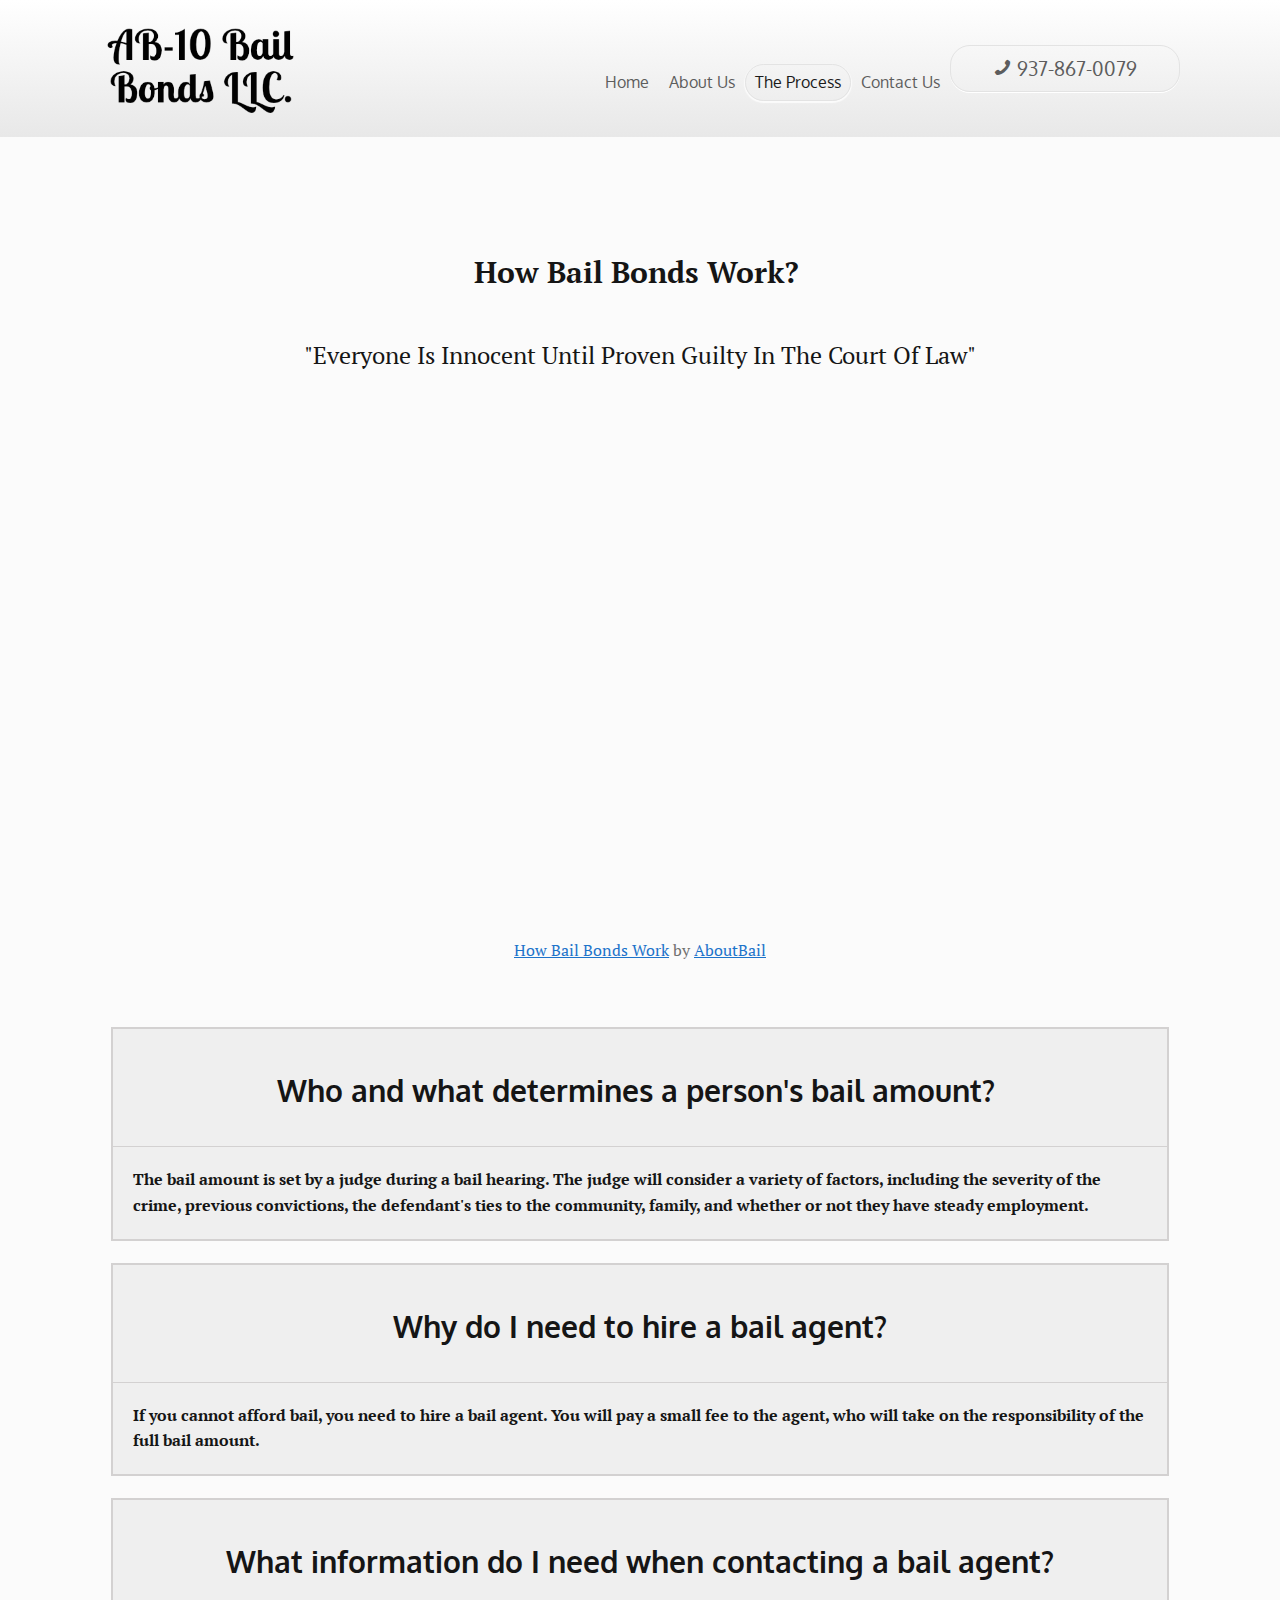
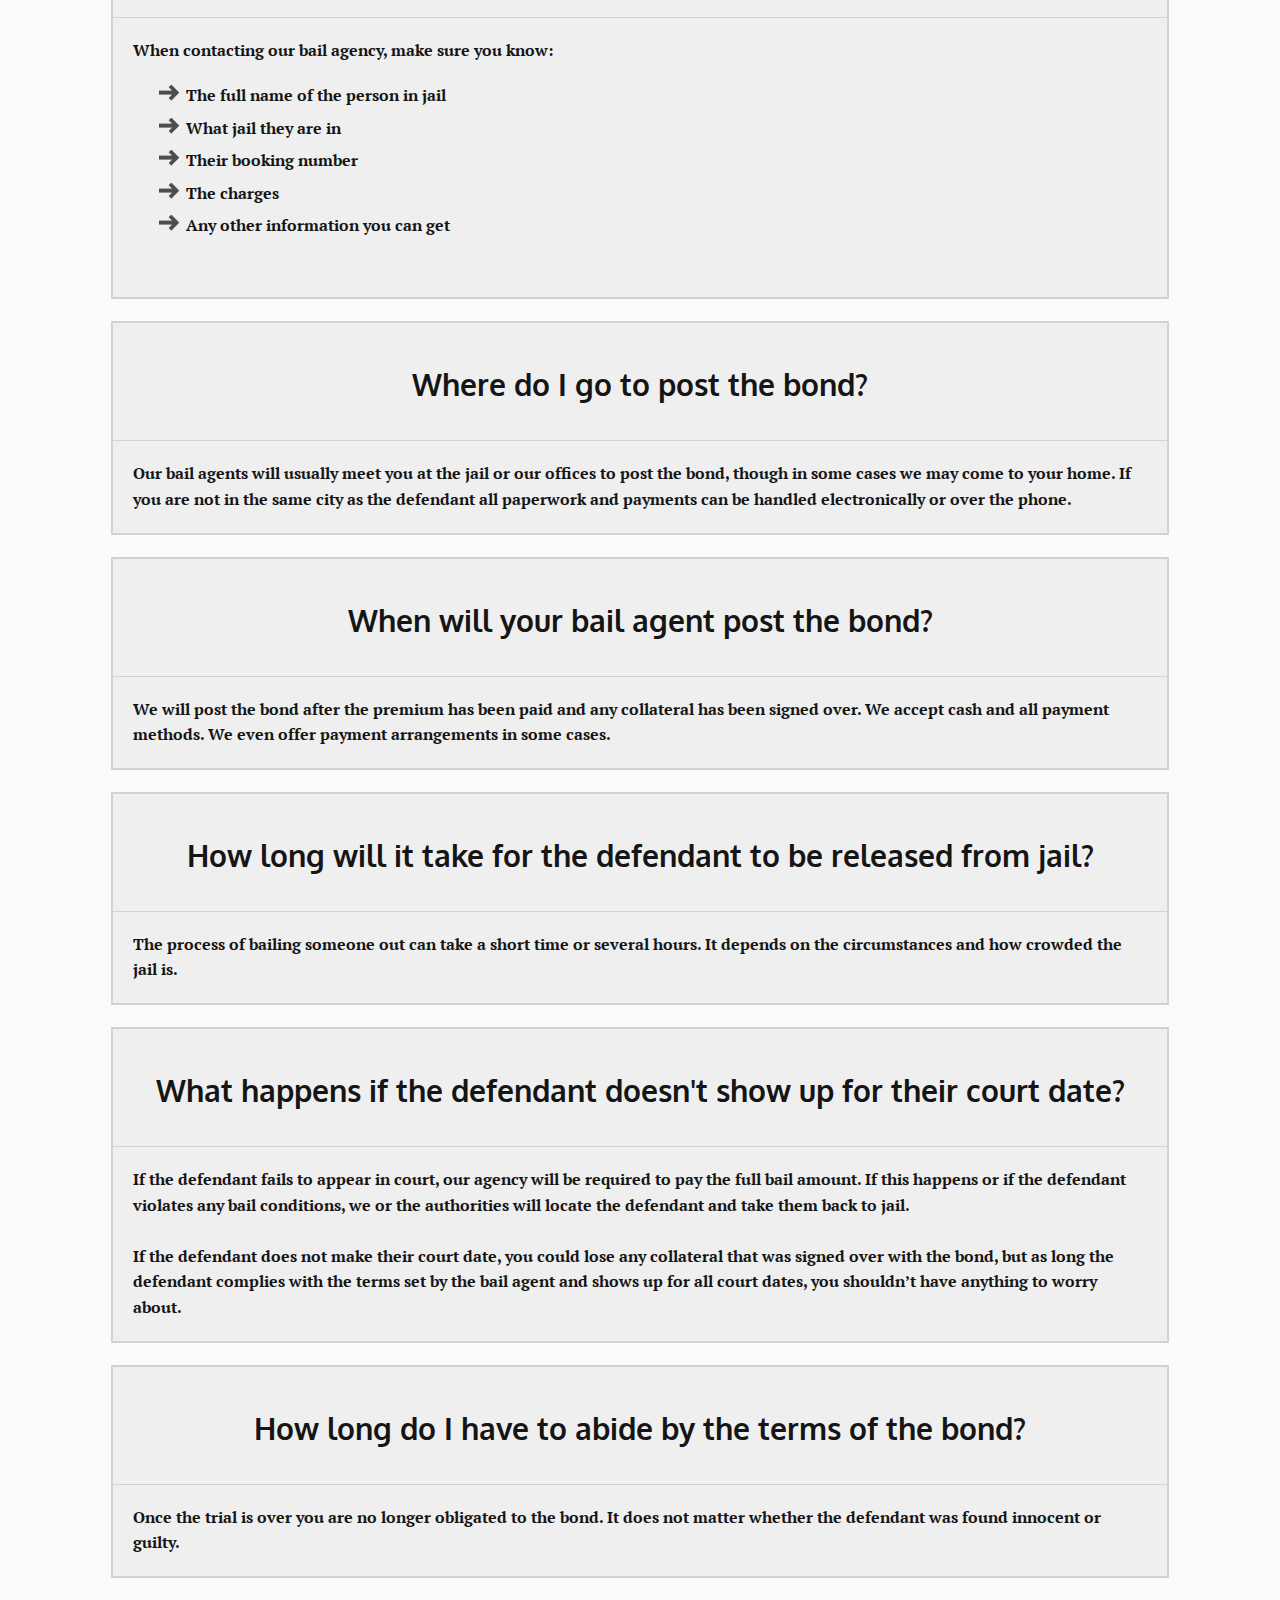
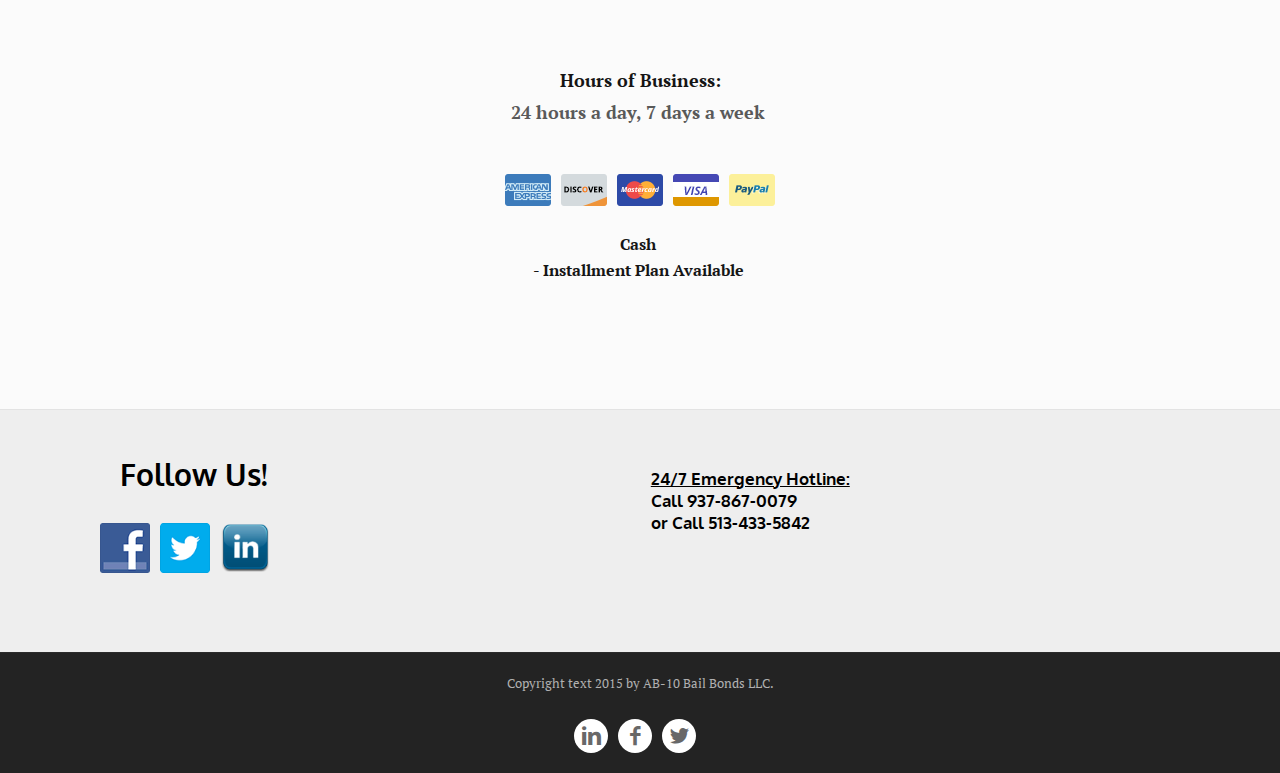
<file: the-process/index.html>
<!DOCTYPE html>
<html>

<!-- Mirrored from ab10bailbondsllc.com/the-process/ by HTTrack Website Copier/3.x [XR&CO'2014], Thu, 24 Nov 2016 00:19:14 GMT -->
<!-- Added by HTTrack --><meta http-equiv="content-type" content="text/html;charset=UTF-8" /><!-- /Added by HTTrack -->
<head>
        <title>The Process | AB-10 Bail Bonds LLC</title>
    <!--[if lt IE 9]>
    <script src="http://ab10bailbondsllc.com/wp-content/themes/luxe/js/html5/dist/html5shiv.js"></script>
    <script src="//css3-mediaqueries-js.googlecode.com/svn/trunk/css3-mediaqueries.js"></script>
    <![endif]-->
    <!--[if IE 8]>
    <link rel="stylesheet" type="text/css" href="http://ab10bailbondsllc.com/wp-content/themes/luxe/css/ie8.css"/>
    <![endif]-->
    <!--[if IE 7]>
    <link rel="stylesheet" type="text/css" href="http://ab10bailbondsllc.com/wp-content/themes/luxe/css/ie7.css"/>
    <![endif]-->
    <meta name="viewport" content="width=device-width, initial-scale=1.0"/>
    <meta charset="UTF-8">
    
    
        <style type="text/css">.tve_more_tag {display: none !important}</style>
<!-- All in One SEO Pack 2.2.7.5 by Michael Torbert of Semper Fi Web Design[41,96] -->
<link rel="canonical" href="index.html" />
<!-- /all in one seo pack -->
		<script type="text/javascript">
			window._wpemojiSettings = {"baseUrl":"https:\/\/s.w.org\/images\/core\/emoji\/72x72\/","ext":".png","source":{"concatemoji":"http:\/\/ab10bailbondsllc.com\/wp-includes\/js\/wp-emoji-release.min.js?ver=4.4.5"}};
			!function(a,b,c){function d(a){var c,d,e,f=b.createElement("canvas"),g=f.getContext&&f.getContext("2d"),h=String.fromCharCode;return g&&g.fillText?(g.textBaseline="top",g.font="600 32px Arial","flag"===a?(g.fillText(h(55356,56806,55356,56826),0,0),f.toDataURL().length>3e3):"diversity"===a?(g.fillText(h(55356,57221),0,0),c=g.getImageData(16,16,1,1).data,g.fillText(h(55356,57221,55356,57343),0,0),c=g.getImageData(16,16,1,1).data,e=c[0]+","+c[1]+","+c[2]+","+c[3],d!==e):("simple"===a?g.fillText(h(55357,56835),0,0):g.fillText(h(55356,57135),0,0),0!==g.getImageData(16,16,1,1).data[0])):!1}function e(a){var c=b.createElement("script");c.src=a,c.type="text/javascript",b.getElementsByTagName("head")[0].appendChild(c)}var f,g;c.supports={simple:d("simple"),flag:d("flag"),unicode8:d("unicode8"),diversity:d("diversity")},c.DOMReady=!1,c.readyCallback=function(){c.DOMReady=!0},c.supports.simple&&c.supports.flag&&c.supports.unicode8&&c.supports.diversity||(g=function(){c.readyCallback()},b.addEventListener?(b.addEventListener("DOMContentLoaded",g,!1),a.addEventListener("load",g,!1)):(a.attachEvent("onload",g),b.attachEvent("onreadystatechange",function(){"complete"===b.readyState&&c.readyCallback()})),f=c.source||{},f.concatemoji?e(f.concatemoji):f.wpemoji&&f.twemoji&&(e(f.twemoji),e(f.wpemoji)))}(window,document,window._wpemojiSettings);
		</script>
		<style type="text/css">
img.wp-smiley,
img.emoji {
	display: inline !important;
	border: none !important;
	box-shadow: none !important;
	height: 1em !important;
	width: 1em !important;
	margin: 0 .07em !important;
	vertical-align: -0.1em !important;
	background: none !important;
	padding: 0 !important;
}
</style>
<link rel='stylesheet' id='contact-form-7-css'  href='../wp-content/plugins/contact-form-7/includes/css/styles5b31.css?ver=4.3.1' type='text/css' media='all' />
<link rel='stylesheet' id='social-widget-css'  href='../wp-content/plugins/social-media-widget/social_widget4235.css?ver=4.4.5' type='text/css' media='all' />
<link rel='stylesheet' id='tve_default-css'  href='../wp-content/plugins/thrive-visual-editor/editor/css/thrive_default4235.css?ver=4.4.5' type='text/css' media='all' />
<link rel='stylesheet' id='tve_colors-css'  href='../wp-content/plugins/thrive-visual-editor/editor/css/thrive_colors4235.css?ver=4.4.5' type='text/css' media='all' />
<link rel='stylesheet' id='tve_style_family_tve_flt-css'  href='../wp-content/plugins/thrive-visual-editor/editor/css/thrive_flat1977.css?ver=1.101.17' type='text/css' media='all' />
<link rel='stylesheet' id='luxe-style-css'  href='../wp-content/themes/luxe/style4235.css?ver=4.4.5' type='text/css' media='all' />
<link rel='stylesheet' id='thrive-reset-css'  href='../wp-content/themes/luxe/css/reset.css' type='text/css' media='all' />
<link rel='stylesheet' id='thrive-main-style-css'  href='../wp-content/themes/luxe/css/main_darkc5fd.css?ver=2014123' type='text/css' media='all' />
<script type='text/javascript' src='../wp-includes/js/jquery/jquery.js'></script>
<script type='text/javascript' src='../wp-includes/js/jquery/jquery-migrate.min.js'></script>
<script type='text/javascript' src='../wp-content/plugins/thrive-visual-editor/editor/js/compat.min1977.js?ver=1.101.17'></script>
<link rel='https://api.w.org/' href='../wp-json/index.html' />
<link rel="EditURI" type="application/rsd+xml" title="RSD" href="../xmlrpc0db0.php?rsd" />
<link rel="wlwmanifest" type="application/wlwmanifest+xml" href="../wp-includes/wlwmanifest.xml" /> 
<meta name="generator" content="WordPress 4.4.5" />
<link rel='shortlink' href='../index0b69.html?p=14' />
<link rel="alternate" type="application/json+oembed" href="../wp-json/oembed/1.0/embed9ecc.json?url=http%3A%2F%2Fab10bailbondsllc.com%2Fthe-process%2F" />
<link rel="alternate" type="text/xml+oembed" href="../wp-json/oembed/1.0/embedeb53?url=http%3A%2F%2Fab10bailbondsllc.com%2Fthe-process%2F&amp;format=xml" />
        <style type="text/css">body { background:#; }.cnt .sAs .twr { background:#; }.cnt article h1 a { color:#424242; }.bSe h1 { color:#424242; }.bSe h2 { color:#424242; }.bSe h3 { color:#424242; }.bSe h4 { color:#424242; }.bSe h5 { color:#424242; }.bSe h6 { color:#424242; }.cnt article p { color:#706f6f; }.cnt .bSe article { color:#706f6f; }.cnt article h1 a, .tve-woocommerce .bSe .awr .entry-title, .tve-woocommerce .bSe .awr .page-title{font-family:Oxygen,sans-serif;}.bSe h1{font-family:Oxygen,sans-serif;}.bSe h2, .tve-woocommerce .bSe h2, .cnt article .entry-title{font-family:Oxygen,sans-serif;}.bSe h3, .tve-woocommerce .bSe h3{font-family:Oxygen,sans-serif;}.bSe h4{font-family:Oxygen,sans-serif;}.bSe h5{font-family:Oxygen,sans-serif;}.bSe h6{font-family:Oxygen,sans-serif;}.cnt, .bp-t, .tve-woocommerce .product p, .tve-woocommerce .products p{font-family:PT Serif,sans-serif;}article strong {font-weight: bold;}.bSe h1, .bSe .entry-title { font-size:38px; }.cnt { font-size:16px; }.thrivecb { font-size:16px; }.out { font-size:16px; }.aut p { font-size:16px; }.cnt p { line-height:1.6em; }.lhgh { line-height:1.6em; }.dhgh { line-height:1.6em; }.dhgh { font-size:16px; }.lhgh { font-size:16px; }.thrivecb { line-height:1.6em; }.cnt .cmt, .cnt .acm { background-color:#34495e; }.trg { border-color:#34495e transparent transparent; }.str { border-color: transparent #34495e transparent transparent; }.pgn a:hover, .pgn .dots a:hover { background-color:#34495e; }.brd ul li { color:#34495e; }.bSe a { color:#1d73ca; }.bSe .faq h4{font-family:PT Serif,sans-serif;}article strong {font-weight: bold;}header ul.menu > li > a { color:#5d5d5d; }header .phone .apnr, header .phone .apnr:before, header .phone .fphr { color:#5d5d5d; }header nav ul.menu > li > a:hover { color:#5b5b5b; }header .phone:hover .apnr, header .phone:hover .apnr:before, header .phone:hover .fphr { color:#5b5b5b; }header nav > ul > li.current_page_item > a:hover { color:#5b5b5b; }header nav > ul > li.current_menu_item > a:hover { color:#5b5b5b; }header nav > ul > li.current_menu_item > a:hover { color:#5b5b5b; }header nav > ul > li > a:active { color:#5b5b5b; }header #logo > a > img { max-width:200px; }header ul.menu > li.h-cta > a { color:#FFFFFF!important; }header ul.menu > li.h-cta > a { background:#323232; }header ul.menu > li.h-cta > a { border-color:#323232; }header nav ul.menu > li.h-cta > a:hover { color:#FFFFFF!important; }header nav ul.menu > li.h-cta > a:hover { background:#acacac; }header nav ul.menu > li.h-cta > a:hover { border-color:#acacac; }</style>
        		<style type="text/css">.recentcomments a{display:inline !important;padding:0 !important;margin:0 !important;}</style>
		            </head>
<body class="page page-id-14 page-template page-template-fullwidth-page page-template-fullwidth-page-php">

<div class="flex-cnt">
    <div id="floating_menu" >
                <header class="" style="">
                                    <div class="wrp side_logo has_phone" id="head_wrp">
                <div class="h-i">
                                                <div id="logo">
                                <a class="lg left" href="../index.html">
                                    <img src="../wp-content/uploads/2015/12/a-10-bail-bonds-7.png" alt="AB-10 Bail Bonds LLC"/>
                                </a>
                            </div>
                                                                <div class="hmn">
                        <div class="awe rmn right">&#xf039;</div>
                        <div class="clear"></div>
                    </div>
                    <div id="nav_right" class="mhl">
                                                                            <div class="phone_mobile default">
                                <a href="tel:937-867-0079">
                                    <div class="phr">
                                        <span class="mphr">24/7 Emergency Hotline</span>
                                        <span class="apnr">937-867-0079</span>
                                    </div>
                                </a>
                            </div>
                                                                            <!-- Cart Dropdown -->
                            <nav class="right"><ul id="menu-main" class="menu"><li  id="menu-item-40" class="menu-item menu-item-type-post_type menu-item-object-page"><a  href="../index.html">Home</a></li>
<li  id="menu-item-20" class="menu-item menu-item-type-post_type menu-item-object-page"><a  href="../about-us/index.html">About Us</a></li>
<li  id="menu-item-19" class="menu-item menu-item-type-post_type menu-item-object-page current-menu-item page_item page-item-14 current_page_item"><a  href="index.html">The Process</a></li>
<li  id="menu-item-18" class="menu-item menu-item-type-post_type menu-item-object-page"><a  href="../contact-us/index.html">Contact Us</a></li>
</ul></nav>                                            </div>
                                            <div class="phone">
                            <a href="tel:937-867-0079">
                                <div class="phr">
                                    <span class="fphr"></span>
                                    <span class="apnr">937-867-0079</span>
                                </div>
                            </a>
                        </div>
                                        <div class="clear"></div>
                </div>
            </div>
                    </header>
            </div>
    
    


        <div class="bspr"></div>
        <!--Start the wrapper for all the content-->
    <div class="wrp cnt">
<section class="bSe fullWidth">

                                    <article>
        <div class="awr">
                                <div id="tve_flt" class="tve_flt"><div id="tve_editor" class="tve_shortcode_editor"><p class="tve_p_center rft" style="color: rgb(21, 21, 21); font-size: 30px;"><span class="bold_text"><span class="tve_custom_font_size rft" style="font-size: 30px;"></span></span></p><div class="thrv_paste_content thrv_wrapper"><p class="rft tve_p_center" style="color: rgb(21, 21, 21); font-size: 30px;"><span class="bold_text"></span><span class="bold_text">How Bail Bonds Work?&nbsp;</span><span class="bold_text"></span></p><p style="font-size: 24px;" class="tve_p_center"><font><font color="#151515">"Everyone Is Innocent Until Proven Guilty In The Court Of Law"</font></font></p></div><span class="bold_text"></span><div class="thrv_wrapper thrv_custom_html_shortcode"><center><iframe class="wistia_embed" name="wistia_embed" src="http://fast.wistia.com/embed/iframe/f5b17b5209?controlsVisibleOnLoad=true&amp;doNotTrack=true&amp;videoWidth=640&amp;videoHeight=537&amp;canonicalUrl=http%3A%2F%2Fwww.aboutbail.com%2Fpages%2Fhow-bail-bonds-work&amp;canonicalTitle=lawgical%20-%20Embed" allowtransparency="true" frameborder="0" scrolling="no" width="560" height="498"></iframe><br><a href="http://www.aboutbail.com/pages/how-bail-bonds-work">How Bail Bonds Work</a> by <a href="http://www.aboutbail.com/">AboutBail</a></center><div class="tve_iframe_cover"></div></div><div class="thrv_paste_content thrv_wrapper"></div><div class="thrv_wrapper thrv_toggle_shortcode tve_white">
</div><div class="thrv_wrapper thrv_contentbox_shortcode" data-tve-style="2">
<div class="tve_cb tve_cb2 tve_white">
<div class="tve_cb_cnt">
<h3 class="tve_p_center">
<span class="bold_text"><font color="#151515">Who and what determines a person's bail amount?&nbsp;</font></span></h3>
</div>
<hr>
<div class="tve_cb_cnt">
<p class="bold_text" style="color: rgb(21, 21, 21);"><span class="bold_text">The bail amount is set by a judge during a bail hearing. The judge will consider a variety of factors, including the severity of the crime, previous convictions, the defendant's ties to the community, family, and whether or not they have steady employment.</span></p>
</div>
</div>
</div><div class="thrv_wrapper thrv_contentbox_shortcode" data-tve-style="2">
<div class="tve_cb tve_cb2 tve_white">
<div class="tve_cb_cnt">
<h3 class="tve_p_center">
<span class="bold_text"><font color="#151515">Why do I need to hire a bail agent?</font></span></h3>
</div>
<hr>
<div class="tve_cb_cnt">
<p class="bold_text" style="color: rgb(21, 21, 21);"><span class="bold_text">If you cannot afford bail, you need to hire a bail agent. You will pay a small fee to the agent, who will take on the responsibility of the full bail amount.</span>
</p>
</div>
</div>
</div><div class="thrv_wrapper thrv_contentbox_shortcode" data-tve-style="2">
<div class="tve_cb tve_cb2 tve_white">
<div class="tve_cb_cnt">
<h3 class="tve_p_center">
<span class="bold_text"><font color="#151515">What information do I need when contacting a bail agent?</font></span></h3>
</div>
<hr>
<div class="tve_cb_cnt">
<p><span class="bold_text"><font color="#151515">When contacting our bail agency, make sure you know:</font></span></p><div class="thrv_wrapper thrv_bullets_shortcode">
<ul class="tve_ul tve_ul2 tve_black">
<li class="bold_text" style="color: rgb(21, 21, 21);">The full name of the person in jail&nbsp;</li>
<li class="bold_text" style="color: rgb(21, 21, 21);">What jail they are in&nbsp;</li><li class="bold_text" style="color: rgb(21, 21, 21);">Their booking number&nbsp;</li><li class="bold_text" style="color: rgb(21, 21, 21);">The charges&nbsp;</li><li class="bold_text" style="color: rgb(21, 21, 21);">Any other information you can get&nbsp;</li>
</ul>
</div>
</div>
</div>
</div><div class="thrv_wrapper thrv_contentbox_shortcode" data-tve-style="2">
<div class="tve_cb tve_cb2 tve_white">
<div class="tve_cb_cnt">
<h3 class="tve_p_center">
<span class="bold_text"><font color="#151515">Where do I go to post the bond?</font></span></h3>
</div>
<hr>
<div class="tve_cb_cnt">
<p class="bold_text" style="color: rgb(21, 21, 21);"><span class="bold_text">Our bail agents will usually meet you at the jail or our offices to post the bond, though in some cases we may come to your home. If you are not in the same city as the defendant all paperwork and payments can be handled electronically or over the phone.</span>
</p>
</div>
</div>
</div><div class="thrv_wrapper thrv_contentbox_shortcode" data-tve-style="2">
<div class="tve_cb tve_cb2 tve_white">
<div class="tve_cb_cnt">
<h3 class="tve_p_center">
<span class="bold_text"><font color="#151515">When will your bail agent&nbsp;post the bond?</font></span></h3>
</div>
<hr>
<div class="tve_cb_cnt">
<p class="bold_text" style="color: rgb(21, 21, 21);"><span class="bold_text">We will post the bond after the premium has been paid and any collateral has been signed over. We accept cash and all payment methods. We even offer payment arrangements in some cases.</span>
</p>
</div>
</div>
</div><div class="thrv_wrapper thrv_contentbox_shortcode" data-tve-style="2">
<div class="tve_cb tve_cb2 tve_white">
<div class="tve_cb_cnt">
<h3 class="tve_p_center"><span class="bold_text"><font color="#151515">How long will it take for the defendant to be&nbsp;released&nbsp;from jail?</font></span></h3>
</div>
<hr>
<div class="tve_cb_cnt">
<p class="bold_text" style="color: rgb(21, 21, 21);"><span class="bold_text">The process of bailing someone out can take a short time or several hours. It depends on the circumstances and how crowded the jail is.</span>
</p>
</div>
</div>
</div><div class="thrv_wrapper thrv_contentbox_shortcode" data-tve-style="2">
<div class="tve_cb tve_cb2 tve_white">
<div class="tve_cb_cnt">
<h3 class="tve_p_center"><span class="bold_text"><font color="#151515">What happens if the&nbsp;defendant&nbsp;doesn't&nbsp;show up for their court date?</font></span></h3>
</div>
<hr>
<div class="tve_cb_cnt">
<p class="bold_text" style="color: rgb(21, 21, 21);"><span class="bold_text">If the defendant fails to appear in court, our agency will be required to pay the full bail amount. If this happens or if the defendant violates any bail conditions, we or the authorities will locate the defendant and take them back to jail.</span></p><p style="color: rgb(21, 21, 21);">​</p><p style="color: rgb(21, 21, 21);"><span class="bold_text">If the defendant does not make their court date, you could lose any collateral that was signed over with the bond, but as long the defendant complies with the terms set by the bail agent and shows up for all court dates, you shouldn’t have anything to worry about.</span>
</p>
</div>
</div>
</div><div class="thrv_wrapper thrv_contentbox_shortcode" data-tve-style="2">
<div class="tve_cb tve_cb2 tve_white">
<div class="tve_cb_cnt">
<h3 class="tve_p_center"><span class="bold_text"><font color="#151515">How long do I have to abide by the terms of the bond?</font></span></h3>
</div>
<hr>
<div class="tve_cb_cnt">
<p class="bold_text" style="color: rgb(21, 21, 21);"><span class="bold_text">Once the trial is over you are no longer obligated to the bond. It does not matter whether the defendant was found innocent or guilty.</span>
</p>
</div>
</div>
</div><p>​</p><p class="bold_text tve_p_center" style="font-size: 20px; color: rgb(21, 21, 21);"><span class="tve_custom_font_size" style="font-size: 18px;">​Hours of Business:<br><font color="#595959">24 hours a day, 7 days a week&nbsp;</font></span></p><div class="thrv_wrapper thrv_cc_icons">
<div class="thrv_cc_wrapper">
<span class="tve_cc_amex tve_cc_logo tve_no_edit"></span>
<span class="tve_cc_discover tve_cc_logo tve_no_edit"></span>
<span class="tve_cc_mc tve_cc_logo tve_no_edit"></span>
<span class="tve_cc_visa tve_cc_logo tve_no_edit"></span>
<span class="tve_cc_paypal tve_cc_logo tve_no_edit"></span>
</div>
</div><p class="tve_p_center"><span class="bold_text"><font color="#151515">Cash&nbsp;<br>- Installment Plan Available&nbsp;</font></span></p></div></div>                <div class="clear"></div>
            </div>
        </article>
<div class="spr"></div>

            
                        
                    
</section>

</div> <!-- End of wrapper div -->
</div>
<div class="clear"></div>
<footer>
    
    <section class="ftw">
        <div class="wrp cnt">
                            <div class="colm twc ">
                    <section id="social-widget-2" class="col"><p class="ttl">Follow Us!</p><div class="socialmedia-buttons smw_left"><a href="https://www.facebook.com/ab10bailbonds/?ref=aymt_homepage_panel" rel="nofollow" target="_blank"><img width="50" height="50" src="../wp-content/plugins/social-media-widget/images/default/64/facebook.png" 
				alt="Follow Us on Facebook" 
				title="Follow Us on Facebook"  class="scale" /></a><a href="https://twitter.com/BiggyB642" rel="nofollow" target="_blank"><img width="50" height="50" src="../wp-content/plugins/social-media-widget/images/default/64/twitter.png" 
				alt="Follow Us on Twitter" 
				title="Follow Us on Twitter"  class="scale" /></a><a href="http://tinyurl.com/p9kldhs" rel="nofollow" target="_blank"><img width="50" height="50" src="../wp-content/plugins/social-media-widget/images/default/64/linkedin.png" 
				alt="Follow Us on LinkedIn" 
				title="Follow Us on LinkedIn"  class="scale" /></a></div></section>                </div>
                            <div class="colm twc lst">
                    <section id="text-3" class="col">			<div class="textwidget"><h4><span style="text-decoration: underline;"><span style="color: #000000;"><strong>24/7 Emergency Hotline:</strong></span></span>
<span style="color: #000000;"> <strong><br> Call 937-867-0079 <br>or Call 513-433-5842</strong></span></h4></div>
		</section>                </div>
                        
            <div class="clear"></div>
        </div>
    </section>

    <div class="clear"></div>

            <!--NO MENU-->
    
    <section class="copy">
        <div class="wrp cnt">
            <p>
                                    Copyright text 2015 by AB-10 Bail Bonds LLC.                                             </p>
                            <ul class="fsc">
                                            <li>                    
                            <a href="http://tinyurl.com/p9kldhs" target="_blank">
                                <span class="awe">&#xe60e;</span>
                            </a>
                        </li>
                                                                <li>
                            <a href="https://www.facebook.com/ab10bailbonds/?ref=aymt_homepage_panel" target="_blank">
                                <span class="awe">&#xe60b;</span>
                            </a>
                        </li>
                                                                <li>
                            <a href="https://twitter.com/BiggyB642" target="_blank">
                                <span class="awe">&#xe60a;</span>
                            </a>
                        </li>
                                                                                                </ul>
                    </div>
    </section>

    </footer>

<div id="tve_notification_box"></div><script type='text/javascript' src='../wp-content/plugins/contact-form-7/includes/js/jquery.form.min.js'></script>
<script type='text/javascript'>
/* <![CDATA[ */
var _wpcf7 = {"loaderUrl":"http:\/\/ab10bailbondsllc.com\/wp-content\/plugins\/contact-form-7\/images\/ajax-loader.gif","recaptchaEmpty":"Please verify that you are not a robot.","sending":"Sending ..."};
/* ]]> */
</script>
<script type='text/javascript' src='../wp-content/plugins/contact-form-7/includes/js/scripts5b31.js?ver=4.3.1'></script>
<script type='text/javascript'>
/* <![CDATA[ */
var tve_frontend_options = {"ajaxurl":"http:\/\/ab10bailbondsllc.com\/wp-admin\/admin-ajax.php","is_editor_page":"","page_events":[],"is_single":"1","social_fb_app_id":""};
/* ]]> */
</script>
<script type='text/javascript' src='../wp-content/plugins/thrive-visual-editor/editor/js/thrive_content_builder_frontend.min1977.js?ver=1.101.17'></script>
<script type='text/javascript'>
/* <![CDATA[ */
var ThriveApp = {"ajax_url":"http:\/\/ab10bailbondsllc.com\/wp-admin\/admin-ajax.php","lazy_load_comments":"0","comments_loaded":"0","theme_uri":"http:\/\/ab10bailbondsllc.com\/wp-content\/themes\/luxe"};
/* ]]> */
</script>
<script type='text/javascript' src='../wp-content/themes/luxe/js/script.min4235.js?ver=4.4.5'></script>
<script type='text/javascript' src='../wp-includes/js/wp-embed.min4235.js?ver=4.4.5'></script>
<script type="text/javascript">/*<![CDATA[*/var TL_Const={"security":"89642bd78d","ajax_url":"\/\/ab10bailbondsllc.com\/wp-admin\/admin-ajax.php","forms":[],"action_conversion":"tve_leads_ajax_conversion","action_impression":"tve_leads_ajax_impression","ajax_load":0,"custom_post_data":{"http_referrer":"http:\/\/ab10bailbondsllc.com\/"},"current_screen":{"screen_type":3,"screen_id":14},"ignored_fields":["email","_captcha_size","_captcha_theme","_captcha_type","_submit_option","_use_captcha","g-recaptcha-response","__tcb_lg_fc","_back_url","_submit_option","url","_asset_group","_asset_option","mailchimp_optin"]}/*]]> */</script></body>

<!-- Mirrored from ab10bailbondsllc.com/the-process/ by HTTrack Website Copier/3.x [XR&CO'2014], Thu, 24 Nov 2016 00:19:15 GMT -->
</html>
</file>
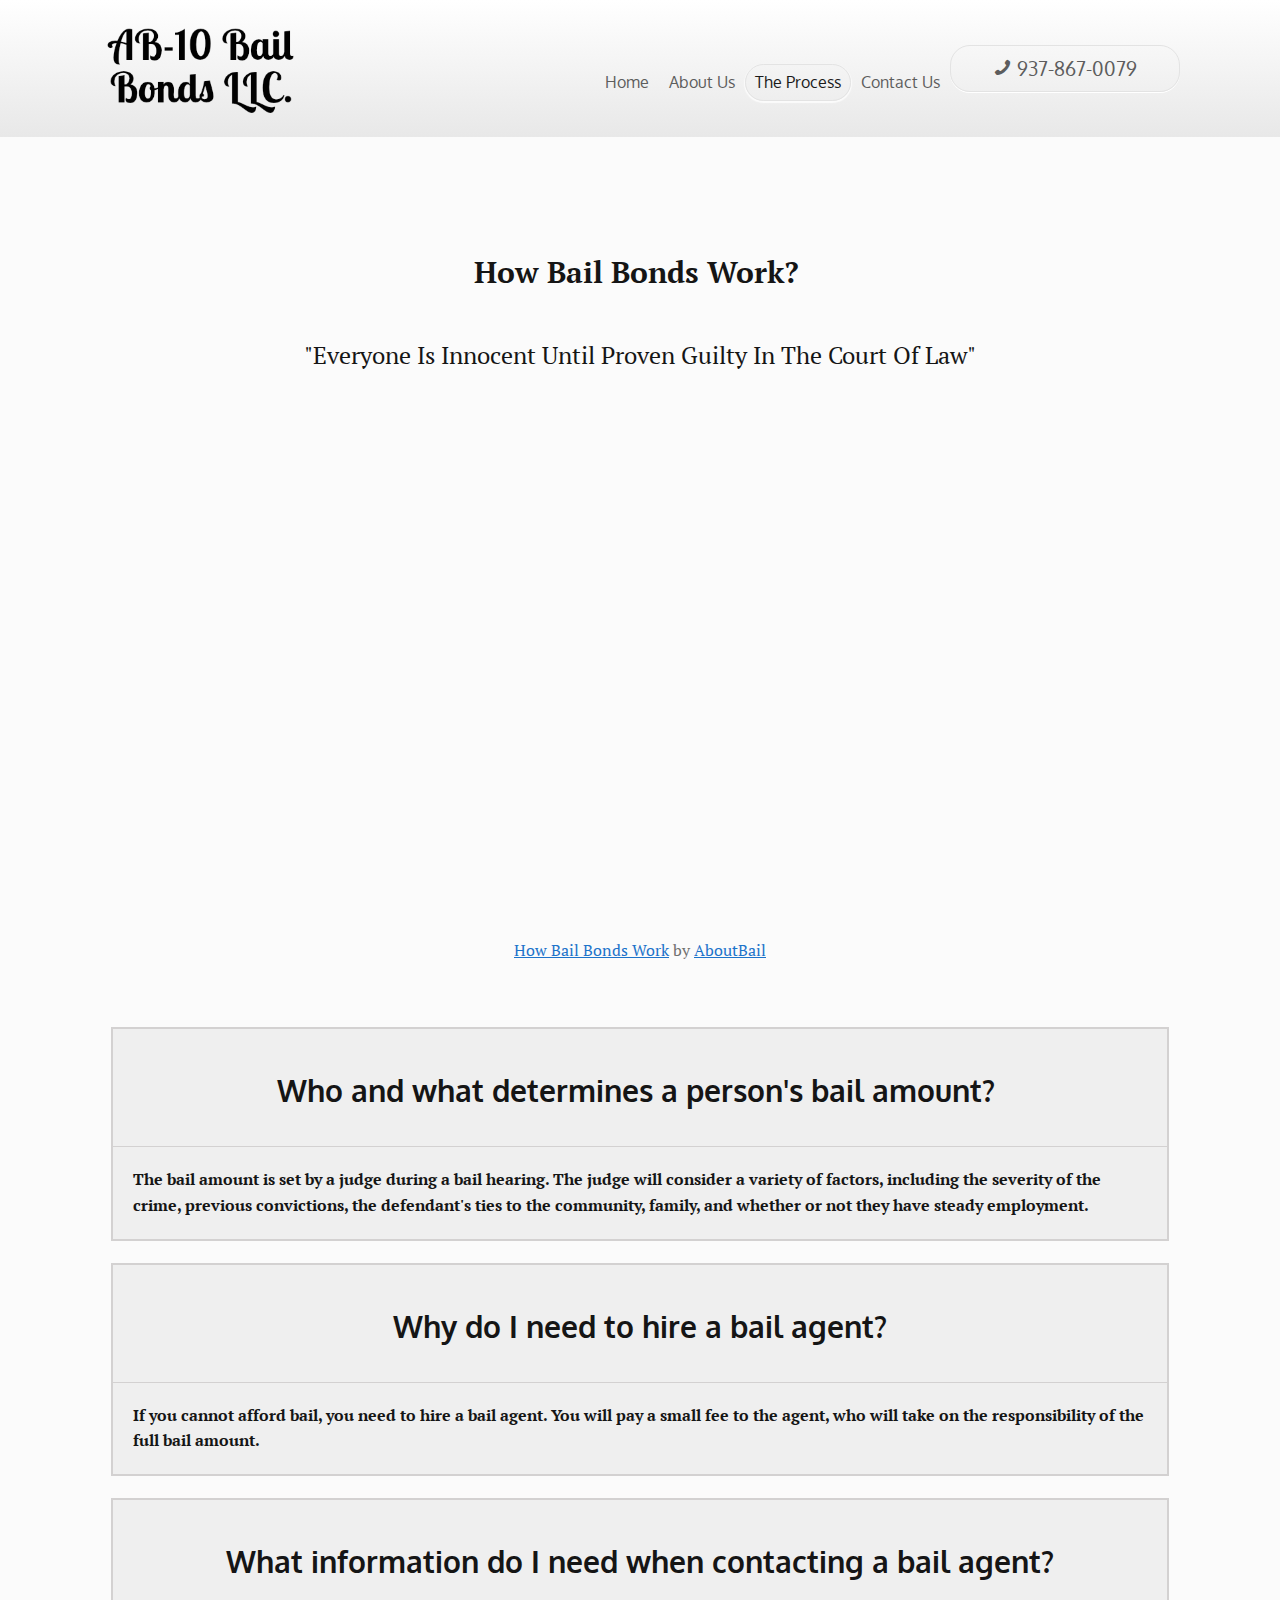
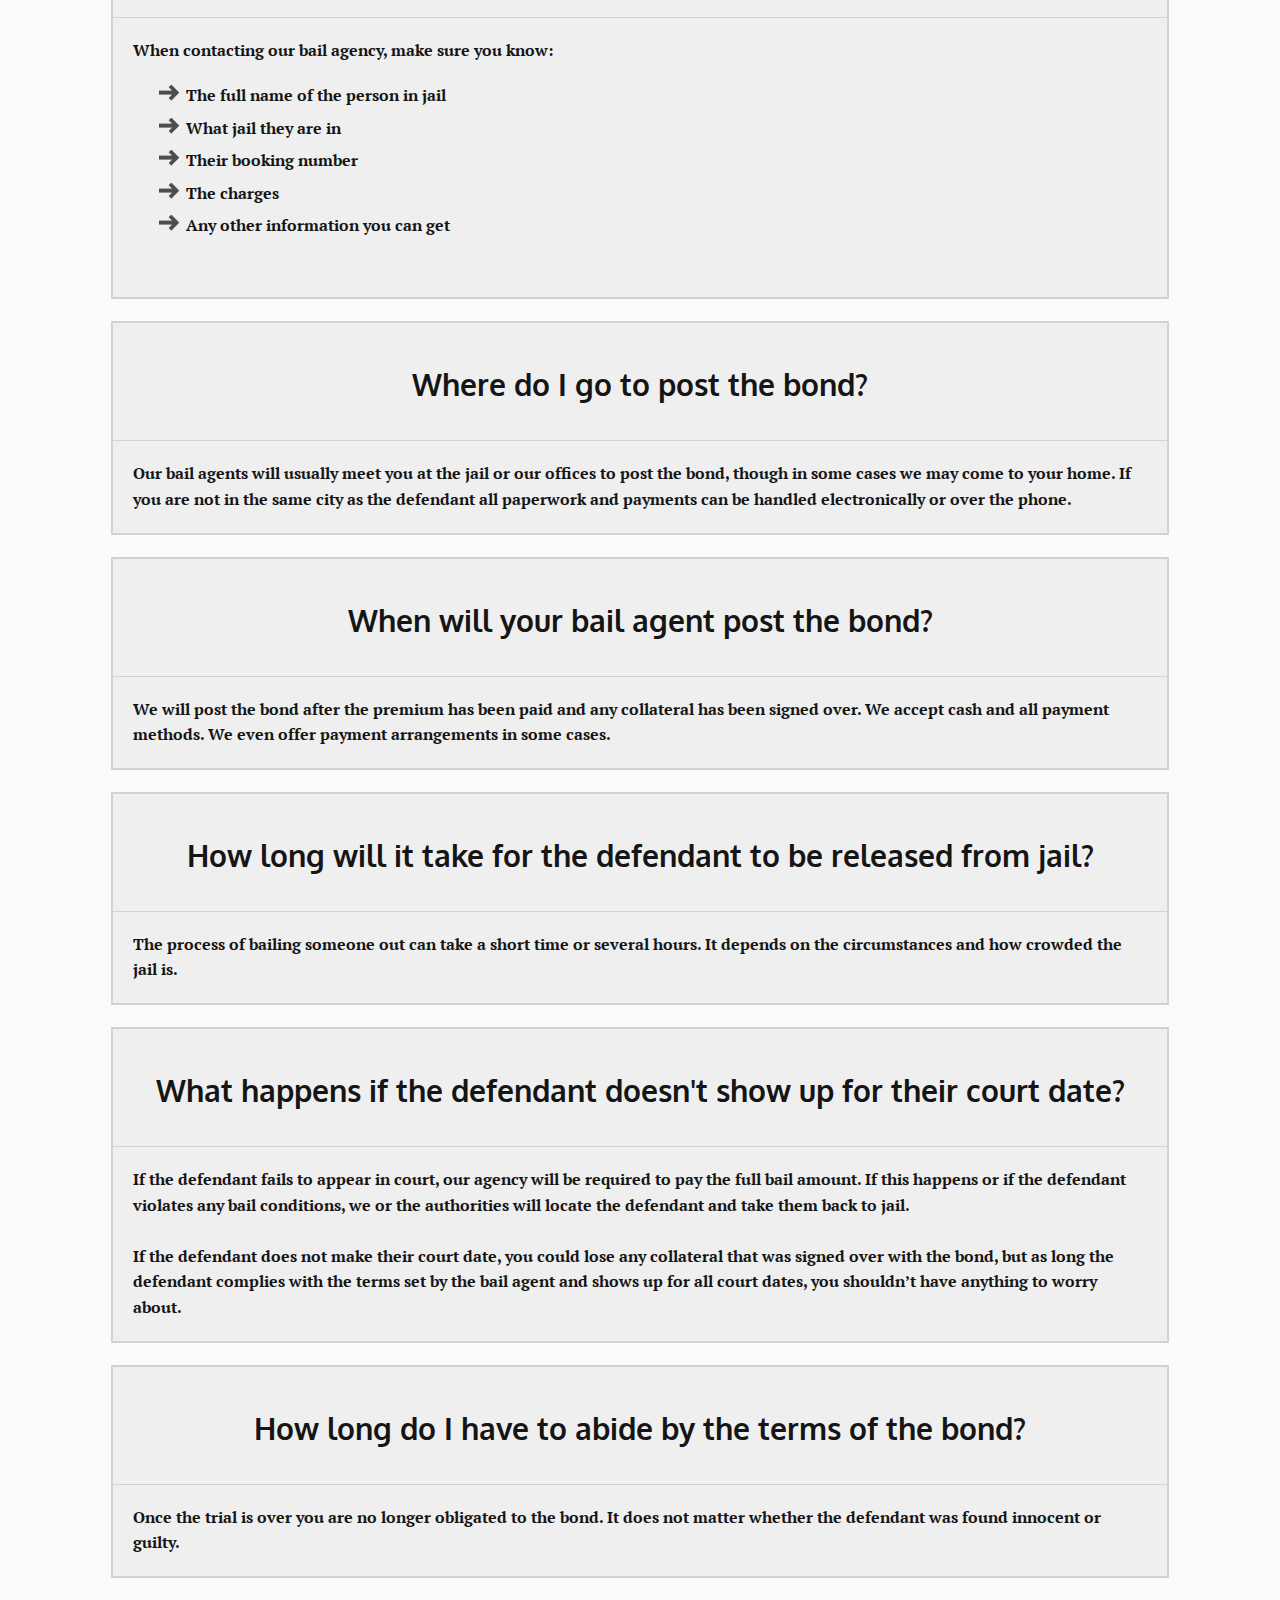
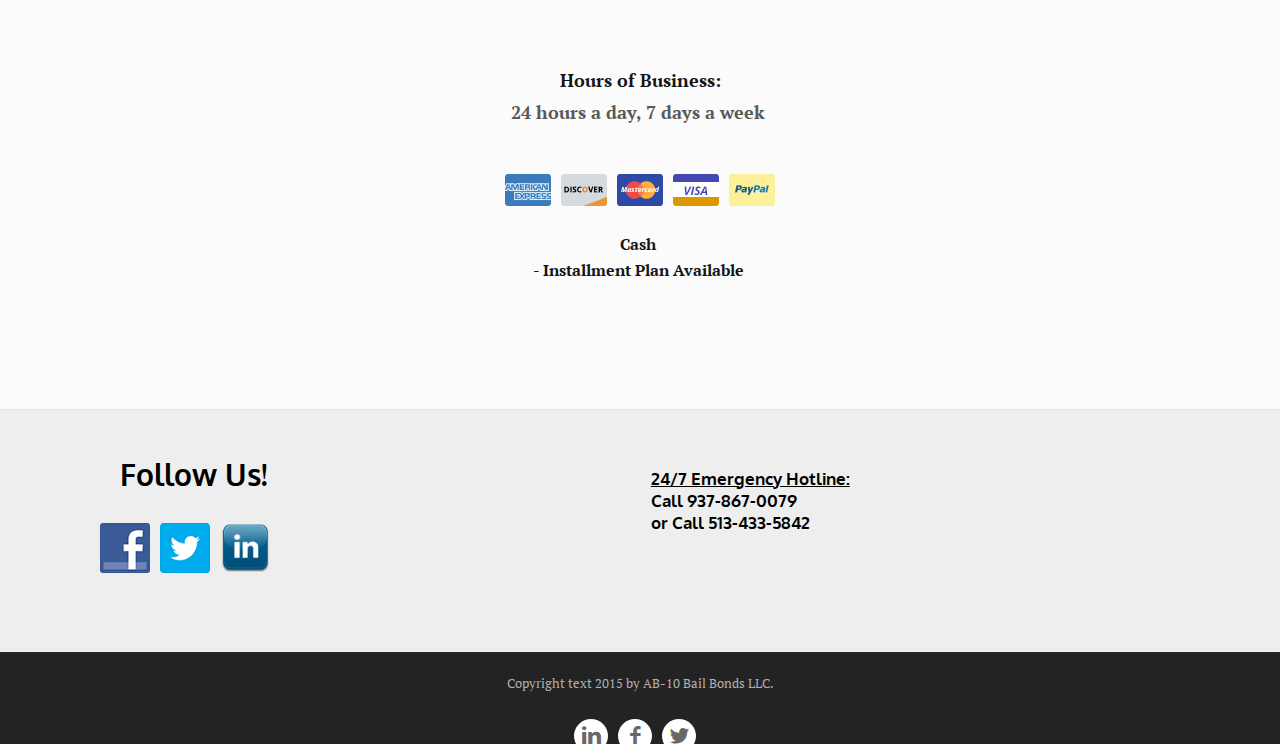
<file: index0b69.html>
<HTML>
<!-- Created by HTTrack Website Copier/3.48-22 [XR&CO'2014] -->

<!-- Mirrored from ab10bailbondsllc.com/?p=14 by HTTrack Website Copier/3.x [XR&CO'2014], Thu, 24 Nov 2016 00:19:23 GMT -->
<!-- Added by HTTrack --><meta http-equiv="content-type" content="text/html;charset=UTF-8" /><!-- /Added by HTTrack -->
<HEAD>
<META HTTP-EQUIV="Content-Type" CONTENT="text/html;charset=UTF-8"><META HTTP-EQUIV="Refresh" CONTENT="0; URL=the-process/index.html"><TITLE>Page has moved</TITLE>
</HEAD>
<BODY>
<A HREF="the-process/index.html"><h3>Click here...</h3></A>
</BODY>
<!-- Created by HTTrack Website Copier/3.48-22 [XR&CO'2014] -->

<!-- Mirrored from ab10bailbondsllc.com/?p=14 by HTTrack Website Copier/3.x [XR&CO'2014], Thu, 24 Nov 2016 00:19:23 GMT -->
</HTML>
</file>
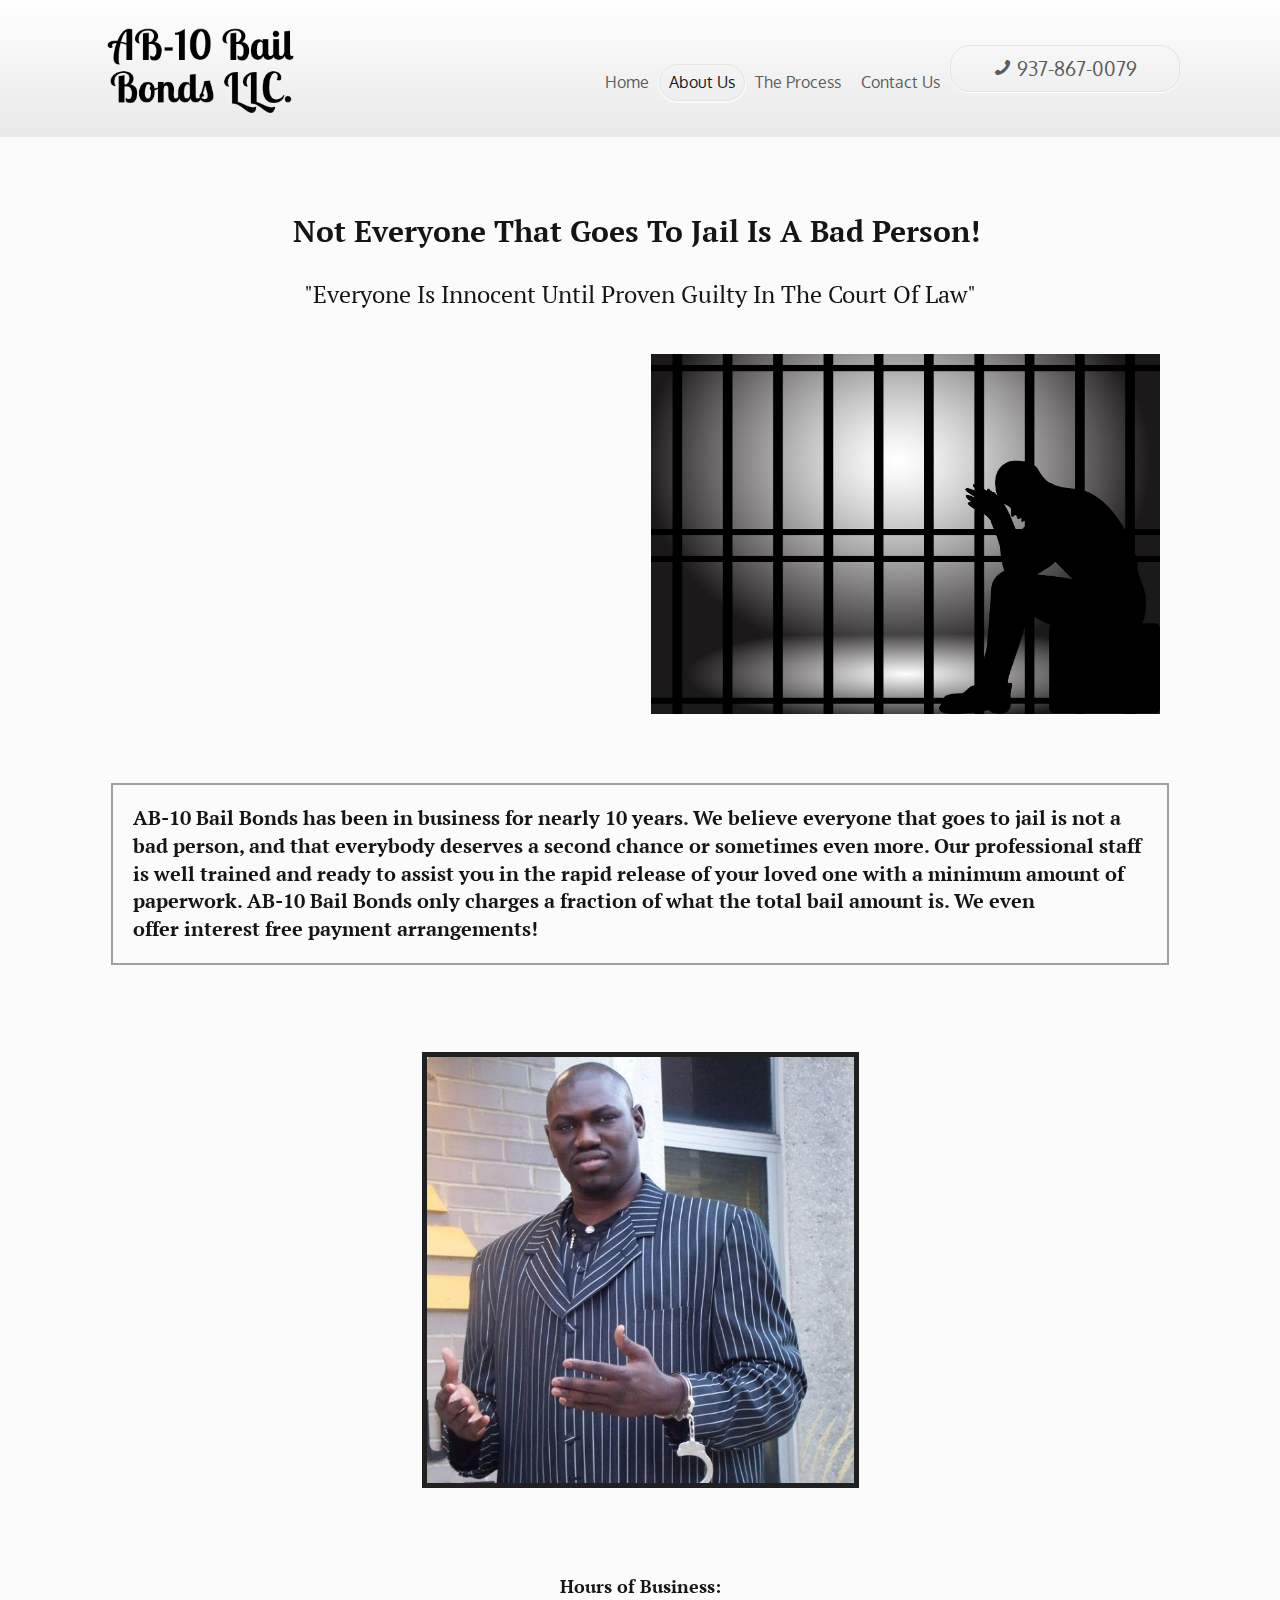
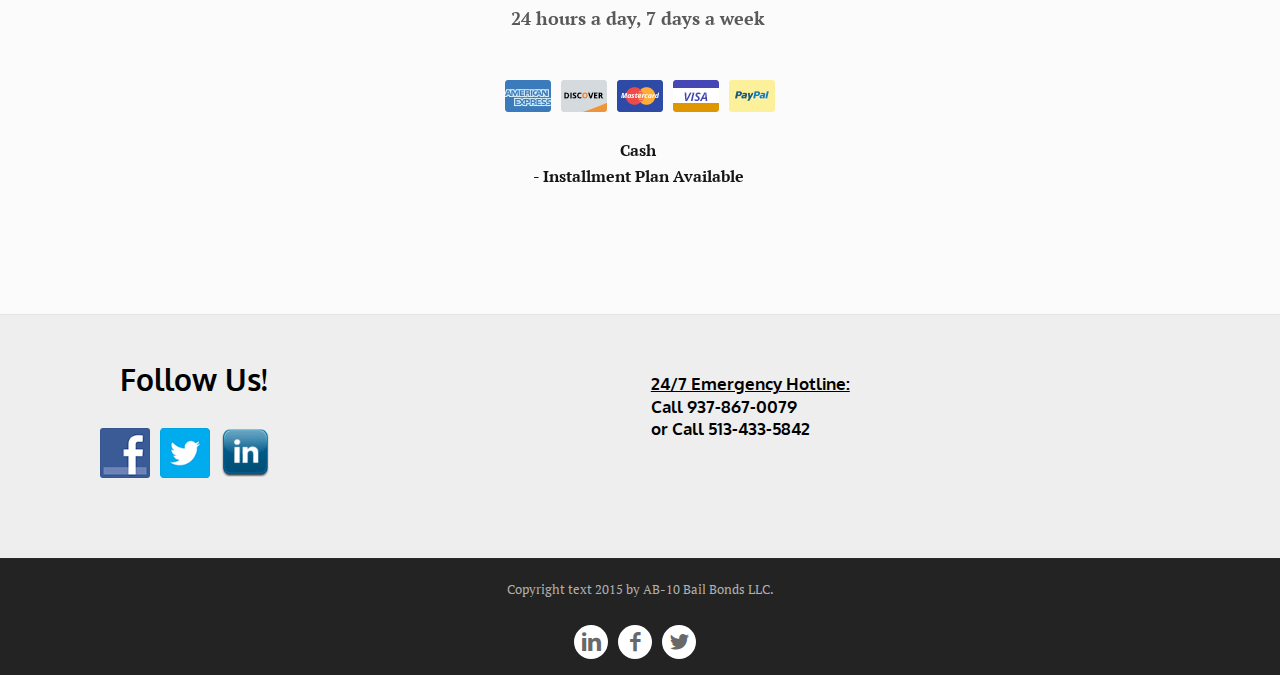
<file: index678b.html>
<HTML>
<!-- Created by HTTrack Website Copier/3.48-22 [XR&CO'2014] -->

<!-- Mirrored from ab10bailbondsllc.com/?p=12 by HTTrack Website Copier/3.x [XR&CO'2014], Thu, 24 Nov 2016 00:19:18 GMT -->
<!-- Added by HTTrack --><meta http-equiv="content-type" content="text/html;charset=UTF-8" /><!-- /Added by HTTrack -->
<HEAD>
<META HTTP-EQUIV="Content-Type" CONTENT="text/html;charset=UTF-8"><META HTTP-EQUIV="Refresh" CONTENT="0; URL=about-us/index.html"><TITLE>Page has moved</TITLE>
</HEAD>
<BODY>
<A HREF="about-us/index.html"><h3>Click here...</h3></A>
</BODY>
<!-- Created by HTTrack Website Copier/3.48-22 [XR&CO'2014] -->

<!-- Mirrored from ab10bailbondsllc.com/?p=12 by HTTrack Website Copier/3.x [XR&CO'2014], Thu, 24 Nov 2016 00:19:18 GMT -->
</HTML>
</file>
<file: wp-content/plugins/contact-form-7/includes/css/styles5b31.css>
div.wpcf7 {
	margin: 0;
	padding: 0;
}

div.wpcf7-response-output {
	margin: 2em 0.5em 1em;
	padding: 0.2em 1em;
}

div.wpcf7 .screen-reader-response {
	position: absolute;
	overflow: hidden;
	clip: rect(1px, 1px, 1px, 1px);
	height: 1px;
	width: 1px;
	margin: 0;
	padding: 0;
	border: 0;
}

div.wpcf7-mail-sent-ok {
	border: 2px solid #398f14;
}

div.wpcf7-mail-sent-ng {
	border: 2px solid #ff0000;
}

div.wpcf7-spam-blocked {
	border: 2px solid #ffa500;
}

div.wpcf7-validation-errors {
	border: 2px solid #f7e700;
}

.wpcf7-form-control-wrap {
	position: relative;
}

span.wpcf7-not-valid-tip {
	color: #f00;
	font-size: 1em;
	display: block;
}

.use-floating-validation-tip span.wpcf7-not-valid-tip {
	position: absolute;
	top: 20%;
	left: 20%;
	z-index: 100;
	border: 1px solid #ff0000;
	background: #fff;
	padding: .2em .8em;
}

span.wpcf7-list-item {
	margin-left: 0.5em;
}

.wpcf7-display-none {
	display: none;
}

div.wpcf7 img.ajax-loader {
	border: none;
	vertical-align: middle;
	margin-left: 4px;
}

div.wpcf7 div.ajax-error {
	display: none;
}

div.wpcf7 .placeheld {
	color: #888;
}
</file>
<file: wp-content/plugins/social-media-widget/social_widget4235.css>
/* Custom Styles For The Social Media Widget Icons */

.socialmedia-buttons {
	margin-top: 5px;
}

.smw_left {
	text-align: left;
}

.smw_center {
	text-align: center;
}

.smw_right {
	text-align: right;
}

li.Social_Widget a {
	padding: 0 !important;
	margin: 0 !important;
	background: none !important;
	text-align: center;
}

.smw_center img,
.smw_left img {
	border: 0;
	border: 0 !important;
	display: inline;
	-webkit-transition: all 0.2s ease-in;
	-moz-transition: all 0.2s ease-in;
	transition: all 0.2s ease;
	margin-right: 10px !important;
}

.smw_right img {
	border: 0;
	border: 0 !important;
	display: inline;
	-webkit-transition: all 0.2s ease-in;
	-moz-transition: all 0.2s ease-in;
	transition: all 0.2s ease;
	margin-left: 10px !important;
}

.icons_per_row_1 img {
	margin-right: 0 !important;
	margin-left: 0 !important;
}

.socialmedia-buttons a {
	background: none !important;
}

.socialmedia-buttons a:hover {
	text-decoration: none;
	border: 0;
}
.socialmedia-buttons img {
	vertical-align: middle;
	margin-bottom: 3px;
}
.socialmedia-buttons img.fade:hover {
	opacity: 1 !important;
	-moz-opacity: 1 !important;
	-webkit-transition: all 0.2s ease-in;
	-moz-transition: all 0.2s ease-in;
	transition: all 0.2s ease;
}

.socialmedia-buttons img.scale:hover {
	-moz-transform: scale(1.2);
	-webkit-transform: scale(1.2);
	-webkit-transition: all 0.2s ease-in;
	-moz-transition: all 0.2s ease-in;
	-ms-zoom: 1.2;
	transition: all 0.2s ease;
}
	
.socialmedia-buttons img.bounce:hover {
	transform: translate(0px, -2px);
	-moz-transform: translate(0px, -2px);
	-webkit-transform: translate(0px, -2px);
	-webkit-transition: -webkit-transform 0.2s ease-in;
	-moz-transition: all 0.2s ease-in;
	transition: all 0.2s ease;
	
}

.socialmedia-buttons img.combo:hover {
	transform: translate(0px, -4px);
	-moz-transform: scale(1.1) translate(0px, -4px);
	-webkit-transform: scale(1.1) translate(0px, -4px);
	-ms-zoom: 1.1;
	opacity: 1 !important;
	-moz-opacity: 1 !important;
	-webkit-transition: all 0.2s ease-in;
	-moz-transition: all 0.2s ease-in;
	transition: all 0.2s ease;
}
</file>
<file: wp-content/plugins/thrive-visual-editor/editor/css/thrive_default4235.css>
@-webkit-keyframes tcb-loader{from{-webkit-transform:rotate(0deg)}to{-webkit-transform:rotate(359deg)}}@-moz-keyframes tcb-loader{from{-moz-transform:rotate(0deg)}to{-moz-transform:rotate(359deg)}}@keyframes tcb-loader{from{-webkit-transform:rotate(0deg);-moz-transform:rotate(0deg);-ms-transform:rotate(0deg);-o-transform:rotate(0deg);transform:rotate(0deg)}to{-webkit-transform:rotate(359deg);-moz-transform:rotate(359deg);-ms-transform:rotate(359deg);-o-transform:rotate(359deg);transform:rotate(359deg)}}@keyframes progress-bar{from{width:0}to{width:100%}}@-webkit-keyframes progress-bar{from{width:0}to{width:100%}}@font-face{font-family:'thrvicomoon';src:url("fonts/thrvicomoon/thrvicomoonfb47.eot?w8l9ag");src:url("fonts/thrvicomoon/thrvicomoond41d.eot?#iefixw8l9ag") format("embedded-opentype"),url("fonts/thrvicomoon/thrvicomoonfb47.ttf?w8l9ag") format("truetype"),url("fonts/thrvicomoon/thrvicomoonfb47.woff?w8l9ag") format("woff"),url("fonts/thrvicomoon/thrvicomoonfb47.svg?w8l9ag#thrvicomoon") format("svg");font-weight:normal;font-style:normal}[class^="thrv-icon-"],[class*=" thrv-icon-"]{font-family:"thrvicomoon" !important;speak:none;font-style:normal;font-weight:normal;font-variant:normal;text-transform:none;line-height:1;-webkit-font-smoothing:antialiased;-moz-osx-font-smoothing:grayscale}.thrv-icon-spinner:before{content:"\e97a"}.thrv-icon-spinner2:before{content:"\e97b"}.thrv-icon-spinner8:before{content:"\e981"}.thrv-icon-spinner9:before{content:"\e982"}.thrv-icon-cross:before{content:"\e605"}.thrv-icon-align-justify:before{content:"\e604"}.thrv-icon-uniE603:before{content:"\e603"}.thrv-icon-uniE602:before{content:"\e602"}.thrv-icon-arrow-right:before{content:"\e600"}.thrv-icon-forward:before{content:"\e601"}.thrv-icon-my-library-books:before{content:"\f606"}.tve_make_sortable thead tr:last-child th{cursor:pointer;position:relative}.tve_make_sortable thead tr:last-child th:before{content:'\f0dc';display:block;height:10px;font-family:"thrvicomoon" !important;font-size:10px !important;font-weight:300;margin:auto 0;position:absolute;right:10px;bottom:0;top:0}.tve_make_sortable thead tr:last-child th[data-direction='up']:before{content:'\f0dd';height:5px;line-height:0}.tve_make_sortable thead tr:last-child th[data-direction='down']:before{content:'\f0de';height:5px;line-height:10px}.thrv-icon-google-plus2:before{content:"\f0d5"}.thrv-icon-facebook2:before{content:"\f09a"}.thrv-icon-twitter2:before{content:"\f099"}.thrv-icon-linkedin:before{content:"\f0e1"}.thrv-icon-pinterest2:before{content:"\e606"}.thrv-icon-xing:before{content:"\f168"}#tve_editor .thrv_social .tve_s_icon{font-family:'thrvicomoon' !important;speak:none;font-style:normal;font-weight:normal;font-variant:normal;text-transform:none;line-height:1;-webkit-font-smoothing:antialiased;-moz-osx-font-smoothing:grayscale}.tve_s_fb_share .tve_s_icon:before{content:'\f09a'}.tve_s_g_share .tve_s_icon:before{content:'\f0d5'}.tve_s_t_share .tve_s_icon:before{content:'\f099'}.tve_s_in_share .tve_s_icon:before{content:'\f0e1'}.tve_s_pin_share .tve_s_icon:before{content:'\e606'}.tve_s_xing_share .tve_s_icon:before{content:'\f168'}.tve_lightbox_link_refresh:before{content:'\f01e'}html{text-rendering:auto !important}html body{text-rendering:auto !important}.thrv_wrapper .alignnone{margin:10px}.thrv_wrapper .aligncenter{display:block;margin-left:auto;margin-right:auto}.thrv_wrapper.aligncenter{display:block;margin-left:auto;margin-right:auto}.thrv_wrapper .alignright{float:right;margin:10px 0 10px 20px}.thrv_wrapper.alignright{float:right;margin:10px 0 10px 20px}.thrv_wrapper .alignleft{float:left;margin:10px 20px 10px 0}.thrv_wrapper.alignleft{float:left;margin:10px 20px 10px 0}.thrv_wrapper.thrv_contentbox_shortcode{position:relative}#tve_editor .thrv_bullets_shortcode ol.tve_ul,#tve_editor .thrv_bullets_shortcode ul.tve_ul{line-height:1.4em}#tve_editor .thrv_bullets_shortcode ol.tve_ul li,#tve_editor .thrv_bullets_shortcode ul.tve_ul li{margin-bottom:10px}#tve_editor .thrv_bullets_shortcode ol.tve_ul li:before,#tve_editor .thrv_bullets_shortcode ul.tve_ul li:before{content:'' !important}#tve_editor ol,#tve_editor ul{margin-left:20px}#tve_editor ol.thrv_wrapper,#tve_editor ul.thrv_wrapper{line-height:1.4em}#tve_editor ol.thrv_wrapper li,#tve_editor ul.thrv_wrapper li{margin-bottom:10px}#tve_editor .tve_block_center{display:table;margin-left:auto;margin-right:auto}.bold_text{font-weight:bold}.italic_text{font-style:italic}.underline_text{text-decoration:underline}.strikethrough_text{text-decoration:line-through}.tve_p_left{text-align:left}.tve_p_right{text-align:right}.tve_p_center{text-align:center}.tvealignjustify{text-align:justify}.thrv_columns:after{content:".";display:block;clear:both;visibility:hidden;line-height:0;height:0}.thrv_wrapper div{-webkit-box-sizing:content-box;-moz-box-sizing:content-box;-ms-box-sizing:content-box;box-sizing:content-box}.thrv_wrapper.tve_wp_shortcode .ui-social-locker-button-inner-wrap,.thrv_wrapper.tve_wp_shortcode .ui-social-locker-button-overlay{box-sizing:border-box !important}.thrv_wrapper,.ignore_during_draggable{margin-top:20px;margin-bottom:20px;padding:1px}.tve_left{float:left}.tve_right{float:right}.tve_clear{clear:both}.tve_ctr{text-align:center}.tve_center{margin-left:auto;margin-right:auto}.tve_shortcode_editor h1{padding:0}p{font-size:1em}.tve_fg{box-sizing:border-box !important;margin-left:auto;margin-right:auto;padding:4.2%;position:relative;width:83%}.tve_fg>span{background-repeat:no-repeat;display:block}.tve_fg hr{border:none;height:1px;margin:25px auto 25px auto;width:60%}.tve_fg .tve_line{height:51px;max-height:51px;position:relative}.tve_fg .tve_line h3{position:absolute;top:50%;height:51px;white-space:nowrap;overflow:hidden;text-overflow:ellipsis;margin:-16px 0px 0px 0px !important;padding:0px !important}.tve_fg.tve_fg3 .tve_badge,.tve_fg.tve_fg4 .tve_badge,.tve_fg.tve_fg5 .tve_badge{display:block;position:absolute;z-index:2}.tve_fg.tve_fg2 h2,.tve_fg.tve_fg1 h2{text-align:center}.tve_fg1{margin:100px auto 0px auto}.tve_fg1 .tve_badge{margin:-130px auto 0px auto}.tve_fg2{margin-top:10px}.tve_fg3{margin-top:30px;position:relative;width:78%}.tve_fg3 .tve_line h3{left:28%;width:70%}.tve_fg4{margin-top:30px}.tve_fg4 .tve_line{padding-right:10px;width:60%}.tve_fg4 .tve_line h3{left:25%;width:75%}.tve_fg5{margin-top:60px;padding-top:1%;padding-bottom:10%}.tve_fg5 .tve_badge{left:-70px;top:-51px}.tve_fg5 .tve_rbn{margin-top:12%;margin-bottom:-17%;position:relative}.tve_fg5 .tve_rbn>span.tve_left{height:42px;width:6px}.tve_fg5 .tve_line{height:38px;max-height:38px;width:78%}.tve_fg5 .tve_line h3{height:38px}.tve_btn{display:inline-block;margin:0px 0px;max-width:100%;text-align:center}.tve_btn.tve_normalBtn{font-size:15px;line-height:15px !important;min-width:250px}@media only screen and (max-width: 340px){.tve_btn.tve_normalBtn{min-width:200px}}.tve_btn.tve_normalBtn a{padding:20px}.tve_btn.tve_smallBtn{font-size:13px;line-height:13px !important;min-width:140px}.tve_btn.tve_smallBtn a{padding:11px}.tve_btn.tve_bigBtn{font-size:26px;line-height:26px !important;min-width:440px}@media only screen and (max-width: 740px){.tve_btn.tve_bigBtn{min-width:300px}}@media only screen and (max-width: 340px){.tve_btn.tve_bigBtn{min-width:200px}}.tve_btn.tve_bigBtn a{padding:36px}.tve_btn.tve_hugeBtn{font-size:40px;line-height:40px !important}@media only screen and (max-width: 740px){.tve_btn.tve_hugeBtn{font-size:20px !important}}.tve_btn.tve_hugeBtn a{padding:35px}.tve_btn.tve_hugeBtn{min-width:90%}.tve_btn a.tve_btnLink{background:none;color:#fff;display:block !important;text-decoration:none !important}.tve_btn.tve_btn7,.tve_btn.tve_btn8{margin-bottom:5px}.tve_btn.tve_btn5 i,.tve_btn.tve_btn6 i{display:block}.tve_btn.tve_btn5.tve_normalBtn a>div,.tve_btn.tve_btn6.tve_normalBtn a>div{height:55px;margin:-20px 0px}.tve_btn.tve_btn5.tve_normalBtn a>span,.tve_btn.tve_btn6.tve_normalBtn a>span{margin-left:20px}.tve_btn.tve_btn5.tve_normalBtn i,.tve_btn.tve_btn6.tve_normalBtn i{height:14px;margin-top:20px;margin-right:20px;width:21px;background-size:contain;background-repeat:no-repeat;background-position:center center}.tve_btn.tve_btn5.tve_normalBtn i.tve_sc_icon,.tve_btn.tve_btn6.tve_normalBtn i.tve_sc_icon{margin-top:0;width:auto;height:auto}.tve_btn.tve_btn5.tve_smallBtn a>div,.tve_btn.tve_btn6.tve_smallBtn a>div{height:35px;margin:-11px 0px}.tve_btn.tve_btn5.tve_smallBtn a>span,.tve_btn.tve_btn6.tve_smallBtn a>span{margin-left:4px}.tve_btn.tve_btn5.tve_smallBtn i,.tve_btn.tve_btn6.tve_smallBtn i{height:11px;margin-right:11px;margin-top:12px;width:16px;background-size:contain;background-repeat:no-repeat;background-position:center center}.tve_btn.tve_btn5.tve_bigBtn a>div,.tve_btn.tve_btn6.tve_bigBtn a>div{height:98px;margin:-36px 0px}.tve_btn.tve_btn5.tve_bigBtn a>span,.tve_btn.tve_btn6.tve_bigBtn a>span{margin-left:20px}.tve_btn.tve_btn5.tve_bigBtn i,.tve_btn.tve_btn6.tve_bigBtn i{background-size:contain;background-repeat:no-repeat;background-position:center center;height:29px;margin-top:35px;margin-right:35px;width:42px}.tve_btn.tve_btn5.tve_hugeBtn a>div,.tve_btn.tve_btn6.tve_hugeBtn a>div{height:109px;margin:-34px 0px}.tve_btn.tve_btn5.tve_hugeBtn i,.tve_btn.tve_btn6.tve_hugeBtn i{background-size:contain;background-repeat:no-repeat;background-position:center center;height:61px;margin-top:25px;margin-right:35px;width:87px}.thrv_columns .tve_btn{min-width:100%;max-width:100%}.thrv_columns .tve_btn.tve_nb span.tve_btn_txt{white-space:pre-line}.tve_ca{-webkit-box-sizing:content-box;-moz-box-sizing:content-box;-ms-box-sizing:content-box;box-sizing:content-box;margin:40px auto 80px auto;padding:4%;position:relative;width:85%}.tve_ca.tve_ca2 h1,.tve_ca.tve_ca2 h2,.tve_ca.tve_ca2 h3,.tve_ca.tve_ca3 h1,.tve_ca.tve_ca3 h2,.tve_ca.tve_ca3 h3,.tve_ca.tve_ca4 h1,.tve_ca.tve_ca4 h2,.tve_ca.tve_ca4 h3{margin:0px !important;padding:0px !important}.tve_ca p{color:#888787;margin:0px !important;padding:0px !important}.tve_ca.tve_ca1 .tve_line{padding:0px 20px;margin:0 auto}.tve_ca .tve_btn_cnt{height:0px;position:relative;bottom:0px;text-align:center}.tve_ca.tve_ca1 .tve_btn_cnt{margin-top:4%}.tve_ca.tve_ca1 .tve_btn_cnt .tve_btn.tve_normalBtn{font-size:30px !important;line-height:100% !important}.tve_ca.tve_ca1 .tve_btn_cnt .tve_btn.tve_normalBtn,.tve_ca.tve_ca4 .tve_btn_cnt .tve_btn.tve_normalBtn{display:inline-block;font-size:30px !important;line-height:100% !important;position:relative;width:auto}.tve_ca.tve_ca3 .tve_btn.tve_normalBtn,.tve_ca.tve_ca4 .tve_btn.tve_normalBtn{font-size:30px;line-height:100% !important}.tve_ca.tve_ca3 .tve_btn.tve_normalBtn .tve_ca_sp,.tve_ca.tve_ca4 .tve_btn.tve_normalBtn .tve_ca_sp{display:block;font-size:12px}.tve_ts.tve_ts1{margin-bottom:40px}.thrv_columns .tve_ts{box-sizing:border-box !important}.thrv_columns .tve_ts div{box-sizing:border-box !important}.tve_ts .tve_ts_ql{float:left;display:block;height:19px;margin-right:20px}.tve_ts .tve_ts_cn{padding:40px}.tve_ts .tve_ts_o>span{font-size:1em}.tve_ts .tve_ts_o>span>b{font-size:1.3em}.tve_ts4 .tve_ts_cn,.tve_ts9 .tve_ts_cn{padding-bottom:20px}.tve_tS:before{content:'' !important}#tve_editor .thrv_wrapper>.tve_sep{margin:20px auto;width:100%;background-color:transparent}.tve_scT{margin:5px}.tve_scT>ul{list-style-type:none;margin:0px !important;padding:0px !important}.tve_scT>ul li{box-sizing:border-box !important;border-top-left-radius:4px;border-top-right-radius:4px;background:#f8f8f8;border-top:1px solid #d5d5d5;border-left:1px solid #d5d5d5;border-right:1px solid #d5d5d5;cursor:pointer;display:block;float:left;padding:15px 30px;text-align:center;margin:0px 0px 0px 3px !important;position:relative;text-transform:uppercase;z-index:2;width:auto !important}.tve_scT>ul li:first-child{margin-left:0px !important}.tve_scT>ul li:before{content:'' !important}.tve_scT>ul li a{text-decoration:none}.tve_scT>ul li:hover{cursor:pointer;padding-bottom:16px !important;margin-bottom:-1px !important}.tve_scT>ul li.tve_tS{padding-bottom:16px !important;margin-bottom:-1px !important}.tve_scT .tve_scTC{border-top-right-radius:4px;border-bottom-right-radius:4px;box-sizing:border-box !important;background:#f8f8f8;border:1px solid #d5d5d5;display:none;padding:40px 20px;position:initial;z-index:2;width:100%}.tve_scT.tve_vtabs{padding-left:200px;position:relative}.tve_scT.tve_vtabs>ul{width:200px;position:absolute;left:0;top:0;margin-top:20px !important}.tve_scT.tve_vtabs>ul li{float:none;display:block;box-sizing:border-box !important;border-top-left-radius:4px;border-top-right-radius:0px;border-bottom-left-radius:4px;margin:0px 0px 5px 0 !important;border-right:0;border-bottom:1px solid #d5d5d5}.tve_scT.tve_vtabs>ul li.tve_tS,.tve_scT.tve_vtabs>ul li:hover{padding-right:31px;margin-right:-1px !important;padding-bottom:15px !important}.tve_scT.tve_vtabs>.tve_scTC{margin-top:0 !important;position:relative;border-bottom-left-radius:4px;border-top-left-radius:4px}.tve_clearfix:after,.tve_cb_cnt:after{content:"";display:block;clear:both;visibility:hidden;line-height:0;height:0}.tve_scT.tve_black li.tve_tS span{color:#fff !important}.tve_scT.tve_black li.tve_tS.edit_light span{color:#000000 !important}.tve_scT.tve_blue li.tve_tS span{color:#fff !important}.tve_scT.tve_blue li.tve_tS.edit_light span{color:#000000 !important}.tve_scT.tve_green li.tve_tS span{color:#fff !important}.tve_scT.tve_green li.tve_tS.edit_light span{color:#000000 !important}.tve_scT.tve_orange li.tve_tS span{color:#fff !important}.tve_scT.tve_orange li.tve_tS.edit_light span{color:#000000 !important}.tve_scT.tve_purple li.tve_tS span{color:#fff !important}.tve_scT.tve_purple li.tve_tS.edit_light span{color:#000000 !important}.tve_scT.tve_red li.tve_tS span{color:#fff !important}.tve_scT.tve_red li.tve_tS.edit_light span{color:#000000 !important}.tve_scT.tve_teal li.tve_tS span{color:#fff !important}.tve_scT.tve_teal li.tve_tS.edit_light span{color:#000000 !important}.tve_scT.tve_white li.tve_tS span{color:#4E4E4E !important}.tve_faq{-webkit-transition:all,0.5s,ease;-moz-transition:all,0.5s,ease;transition:all,0.5s,ease;background:#e4e4e4}.tve_faq:hover .tve_toggle{background:url("images/toggle_closed_hover.png") no-repeat center center}.tve_faq:hover h4{color:#fff !important}.tve_faq.tve_oFaq{background:#f8f8f8}.tve_faq.tve_oFaq:hover{background:#f8f8f8 !important}.tve_faq.tve_oFaq h4{color:inherit !important}.tve_faq .tve_faqC{display:none;padding:10px 37px}.tve_faq .tve_faqB:hover{cursor:pointer}.tve_faq .tve_faqB:after{content:".";display:block;clear:both;visibility:hidden;line-height:0;height:0}.tve_faq h4{cursor:pointer;box-sizing:border-box !important;width:auto !important;padding:0 0 0 18px !important;font-size:100%;margin:0px !important;clear:none}.tve_faq.tve_oFaq .tve_toggle{background:url("images/toggle_open.png") no-repeat center center}.tve_faq .tve_toggle{display:inline-block;position:absolute;width:11px;height:11px;top:50%;margin-top:-5px !important;left:17px;background:url("images/toggle_closed.png") no-repeat center center}.tve_faq .tve_faqB{cursor:pointer;padding:17px;position:relative}.tve_colm{float:left}.tve_twc{padding:0% 2% 0% 0%;width:49%}.tve_twc.tve_lst{padding:0% 0% 0% 0%}.tve_oth,.tve_thc{padding:0% 2% 0% 0%;width:32%}.tve_oth.tve_lst,.tve_thc.tve_lst{padding:0% 0% 0% 0%}.tve_foc{padding:0% 2% 0% 0%;width:23.5%}.tve_foc.tve_lst{padding:0%}.tve_fic{padding:0% 2% 0% 0%;width:18.4%}.tve_fic.tve_lst{padding:0%}.tve_tth{padding:0% 2% 0% 0%;width:66%}.tve_tth.tve_lst{padding:0% 0% 0% 0%}.tve_tfo{padding:0% 2% 0% 0%;width:74.5%}.tve_tfo.tve_lst{padding:0%}.tve_one{width:100%}.tve_two{width:50%}.tve_three{width:33.3%}.tve_four{width:25%}.tve_five{width:20%}.tve_tthirds{width:66.6%}.tve_tquarters{width:75%}@media only screen and (max-width: 1080px){.thrv_columns .tve_foc:not(.tve_df),.tve_gr .tve_foc:not(.tve_df){padding:0% 2% 0% 0%;width:49%}.thrv_columns .tve_foc:not(.tve_df):nth-child(2n),.tve_gr .tve_foc:not(.tve_df):nth-child(2n){padding:0% 0% 0% 0%}.thrv_columns .tve_fic,.tve_gr .tve_fic{padding:0% 2% 0% 0%;width:49%}.thrv_columns .tve_fic:nth-child(2n),.tve_gr .tve_fic:nth-child(2n){padding:0% 0% 0% 0%}.thrv_columns .tve_tfo:not(.tve_df),.tve_gr .tve_tfo:not(.tve_df){padding:0% 2% 0% 0%;width:49%}.thrv_columns .tve_tfo:not(.tve_df):nth-child(2n),.tve_gr .tve_tfo:not(.tve_df):nth-child(2n){padding:0% 0% 0% 0%}.thrv_columns .tve_foc:not(.tve_df)+.tve_twc.tve_lst,.tve_gr .tve_foc:not(.tve_df)+.tve_twc.tve_lst{padding:0;width:100%}.thrv_columns .tve_foc:not(.tve_df)+.tve_twc,.tve_gr .tve_foc:not(.tve_df)+.tve_twc{padding:0}.thrv_columns .tve_twc+.tve_foc:not(.tve_df).tve_lst,.tve_gr .tve_twc+.tve_foc:not(.tve_df).tve_lst{padding:0;width:100%}.thrv_columns .tve_twc+.tve_foc:not(.tve_df)+.tve_foc:not(.tve_df).tve_lst,.tve_gr .tve_twc+.tve_foc:not(.tve_df)+.tve_foc:not(.tve_df).tve_lst{padding:0;width:100%}#tve_editor .rfs{font-size:70px !important}}@media only screen and (max-width: 940px){.thrv_columns .tve_thc,.thrv_columns .tve_oth,.thrv_columns .tve_tth,.tve_gr .tve_thc,.tve_gr .tve_oth,.tve_gr .tve_tth{padding:0%;width:100%}.thrv_columns .tve_thc.tve_lst,.thrv_columns .tve_oth.tve_lst,.thrv_columns .tve_tth.tve_lst,.tve_gr .tve_thc.tve_lst,.tve_gr .tve_oth.tve_lst,.tve_gr .tve_tth.tve_lst{padding:0%}.thrv_columns .tve_oth,.thrv_columns .tve_ofo,.tve_gr .tve_oth,.tve_gr .tve_ofo{padding:0%;width:100%}.thrv_columns .tve_oth.tve_lst,.thrv_columns .tve_ofo.tve_lst,.tve_gr .tve_oth.tve_lst,.tve_gr .tve_ofo.tve_lst{padding:0%;width:100%}.thrv_columns .tve_ofo,.tve_gr .tve_ofo{padding:0%;width:100%}.thrv_columns .tve_tfo.tve_df,.thrv_columns .tve_tfo.tve_df.tve_lst,.tve_gr .tve_tfo.tve_df,.tve_gr .tve_tfo.tve_df.tve_lst{padding:0%;width:100%}.thrv_columns .tve_fft,.tve_gr .tve_fft{padding:0%;width:49%}.thrv_columns .tve_fft:first-child,.tve_gr .tve_fft:first-child{padding:0% 2% 0% 0%}.thrv_columns .tve_fft.tve_lst,.tve_gr .tve_fft.tve_lst{padding:0% 0% 0% 0%;width:100%}.thrv_columns .tve_twc+.tve_fft.tve_lst,.tve_gr .tve_twc+.tve_fft.tve_lst{padding:0%}.thrv_columns .tve_fft+.tve_twc.tve_lst,.tve_gr .tve_fft+.tve_twc.tve_lst{width:100%}.thrv_columns .tve_fft+.tve_twc,.tve_gr .tve_fft+.tve_twc{padding:0%}}@media only screen and (max-width: 774px){.thrv_table{overflow-x:scroll}.thrv_columns .tve_colm,.tve_gr .tve_colm{margin-right:0 !important;padding:0 !important;width:100% !important}.tve_gr .tve_gri.alignleft .tve_image_caption,.tve_gr .tve_gri.alignleft .thrv_icon,.tve_gr .tve_gri.alignright .tve_image_caption,.tve_gr .tve_gri.alignright .thrv_icon{margin-left:auto;margin-right:auto;float:none}}.tve_gr.tve_gr1 .tve_twc .tve_gri .upload_image span,.tve_gr.tve_gr1 .tve_oth .tve_gri .upload_image span,.tve_gr.tve_gr1 .tve_thc .tve_gri .upload_image span,.tve_gr.tve_gr1 .tve_foc .tve_gri .upload_image span{display:none}.tve_gr.tve_gr1 .tve_oth .upload_image,.tve_gr.tve_gr1 .tve_thc .upload_image{padding:8px}.tve_gr.tve_gr1 .tve_foc .upload_image{padding:3px}.tve_gr.tve_gr2 .tve_twc .tve_gri .upload_image span,.tve_gr.tve_gr2 .tve_oth .tve_gri .upload_image span,.tve_gr.tve_gr2 .tve_thc .tve_gri .upload_image span,.tve_gr.tve_gr2 .tve_foc .tve_gri .upload_image span{display:none}.tve_gr.tve_gr2 .tve_oth .upload_image,.tve_gr.tve_gr2 .tve_thc .upload_image,.tve_gr.tve_gr2 .tve_foc .upload_image{padding:8px}.tve_gr.tve_gr3 .tve_oth .tve_gri .upload_image span,.tve_gr.tve_gr3 .tve_thc .tve_gri .upload_image span,.tve_gr.tve_gr3 .tve_foc .tve_gri .upload_image span{display:none}@media only screen and (max-width: 600px){.tve_gr .tve_colm{width:100%}}@media only screen and (max-width: 772px){.tve_gr .tve_gri,.tve_gr .tve_grt{text-align:center}}@media only screen and (max-width: 940px){.tve_gr.tve_gr1 .tve_oth,.tve_gr.tve_gr1 .tve_thc,.tve_gr.tve_gr2 .tve_oth,.tve_gr.tve_gr2 .tve_thc,.tve_gr.tve_gr3 .tve_oth,.tve_gr.tve_gr3 .tve_thc{width:32%}.tve_gr.tve_gr1 .tve_oth .tve_gri,.tve_gr.tve_gr1 .tve_oth .tve_grt,.tve_gr.tve_gr1 .tve_thc .tve_gri,.tve_gr.tve_gr1 .tve_thc .tve_grt,.tve_gr.tve_gr2 .tve_oth .tve_gri,.tve_gr.tve_gr2 .tve_oth .tve_grt,.tve_gr.tve_gr2 .tve_thc .tve_gri,.tve_gr.tve_gr2 .tve_thc .tve_grt,.tve_gr.tve_gr3 .tve_oth .tve_gri,.tve_gr.tve_gr3 .tve_oth .tve_grt,.tve_gr.tve_gr3 .tve_thc .tve_gri,.tve_gr.tve_gr3 .tve_thc .tve_grt{margin-right:0;width:100%}.tve_gr.tve_gr1 .tve_oth .tve_gri img,.tve_gr.tve_gr1 .tve_oth .tve_grt img,.tve_gr.tve_gr1 .tve_thc .tve_gri img,.tve_gr.tve_gr1 .tve_thc .tve_grt img,.tve_gr.tve_gr2 .tve_oth .tve_gri img,.tve_gr.tve_gr2 .tve_oth .tve_grt img,.tve_gr.tve_gr2 .tve_thc .tve_gri img,.tve_gr.tve_gr2 .tve_thc .tve_grt img,.tve_gr.tve_gr3 .tve_oth .tve_gri img,.tve_gr.tve_gr3 .tve_oth .tve_grt img,.tve_gr.tve_gr3 .tve_thc .tve_gri img,.tve_gr.tve_gr3 .tve_thc .tve_grt img{display:table;margin:0 auto}}.tve_gr h1,.tve_gr h2,.tve_gr h3,.tve_gr h4,.tve_gr h5,.tve_gr h6{margin:0px !important}.tve_gr .tve_gri{margin-top:10px;margin-right:10px}.tve_gr .tve_gri.alignleft,.tve_gr .tve_gri.alignright{margin:10px 0 0 0}.tve_gr .tve_gri.alignleft{margin-right:10px}.tve_gr .tve_gri .alignleft,.tve_gr .tve_gri .alignright{margin:0}.tve_gr .tve_gri .thrv_wrapper{margin:0}.tve_gr img{display:block;max-width:100%}.tve_gr.tve_gr1 .tve_gri{margin-right:5%;width:12%}.tve_gr.tve_gr1 .tve_grt{width:83%}.tve_gr.tve_gr2 .tve_gri{width:24%}.tve_gr.tve_gr2 .tve_grt{width:71%}.tve_gr.tve_gr3 .tve_gri{width:36%}.tve_gr.tve_gr3 .tve_grt{width:59%}@media only screen and (max-width: 600px){.tve_gr .colm{width:100%}}.tve_gr h1,.tve_gr h2,.tve_gr h3,.tve_gr h4,.tve_gr h5,.tve_gr h6{margin:0 !important}@media only screen and (max-width: 774px){.tve_gr.tve_gr1 .tve_gri{width:100%}.tve_gr.tve_gr1 .tve_gri img{display:table;margin:0 auto;max-width:auto;width:auto}}@media only screen and (max-width: 774px){.tve_gr.tve_gr1 .tve_grt{width:100%}}@media only screen and (max-width: 774px){.tve_gr.tve_gr2 .tve_gri{width:100%}.tve_gr.tve_gr2 .tve_gri img{display:table;margin:0 auto;max-width:auto;width:auto}}@media only screen and (max-width: 774px){.tve_gr.tve_gr2 .tve_grt{width:100%}}@media only screen and (max-width: 774px){.tve_gr.tve_gr3 .tve_gri{width:100%}.tve_gr.tve_gr3 .tve_gri img{display:table;margin:0 auto;max-width:auto;width:auto}}@media only screen and (max-width: 774px){.tve_gr.tve_gr3 .tve_grt{width:100%}}.tve_prt .tve_prt_col{float:left;margin-top:10px}.tve_prt .tve_prt_col.tve_hgh{margin-top:0px}.tve_prt .tve_prt_col.tve_hgh .tve_prt_in{padding:50px 1.3% 10px 1.3%}.tve_prt .tve_prt_in{margin:0 auto;padding:40px 0px 1px 0px;position:relative;z-index:0}.tve_prt .tve_prt_in h2{margin:0px}.tve_prt .tve_prt_in .tve_ftr p{margin:15px 0px 25px 0px}.tve_prt .tve_prt_in .tve_ctr h3{margin-top:0px}.tve_prt .tve_ul{margin:0px;padding-left:25px;padding-bottom:0px;text-indent:10px}.tve_prt .tve_ul li{margin-bottom:20px;margin-left:0px}.tve_prt .tve_ul li:before{content:'' !important}.tve_prt .tve_ul:last-of-type li:last-of-type{margin-bottom:10px}.tve_prt .tve_hgh .tve_prt_in{z-index:1}.tve_prt .tve_cond{font-size:0.8em;margin-bottom:30px}.tve_prt .tve_ctr,.tve_prt .tve_ftr,.tve_prt .thrv_button_shortcode{margin:0 auto;width:75%}.tve_prt .tve_btn.tve_normalBtn{min-width:100%;margin-bottom:15px;width:100%}.tve_prt .thrv_button_shortcode{display:block;margin-bottom:0px}.tve_prt .thrv_button_shortcode .tve_btn a.tve_btnLink{text-shadow:none}.tve_prt .tve_centerBtn{display:table;margin:0 auto;width:auto}.tve_prt .tve_btn.tve_bigBtn{min-width:100%}.tve_four .tve_prt_in .tve_ul{font-size:0.9em}.tve_five .tve_prt_in .tve_ul{font-size:0.8em;text-indent:0px}@media only screen and (max-width: 940px){.tve_gr3 .tve_twc .tve_gri .upload_image>span{display:none}.tve_four{width:50%}.tve_prt .tve_five{width:50%}.tve_prt .tve_five:nth-child(4){margin-bottom:10px}.tve_prt .tve_five:nth-child(5){display:table;float:none;margin:0px auto 0px}}@media only screen and (max-width: 740px){.tve_colm .tve_gri .upload_image span{display:block !important}.tve_scT>ul li{padding:15px 5px !important}}@media only screen and (max-width: 774px){.tve_prt .tve_two,.tve_prt .tve_three,.tve_prt .tve_four,.tve_prt .tve_five{float:none;margin:10px 0px !important;width:100%}}@media only screen and (max-width: 540px){#tve_editor .rft{font-size:30px !important}#tve_editor .rfs{font-size:30px !important}.tve_ca .tve_btn.tve_normalBtn{min-width:10px}.tve_ca .tve_btn.tve_normalBtn a.tve_btnLink{font-size:16px}.tve_btn.tve_bigBtn{min-width:10px}.thrv_columns .tve_colm{width:100%}.tve_scT>.tve_scTC{border-top-right-radius:0px;border-bottom-left-radius:4px;border-top:0}.tve_scT>ul li{border-top:0;border-bottom:1px solid #d5d5d5;display:block;float:none;margin-left:0px !important;width:100%;border-radius:0px}.tve_scT>ul li:first-child{border-top:1px solid #d5d5d5;border-top-left-radius:4px;border-top-right-radius:4px}.tve_scT>ul li.tve_tS{margin-bottom:0 !important;padding-bottom:15px !important}.tve_scT.tve_vtabs{padding-left:0 !important}.tve_scT.tve_vtabs ul{position:static;width:auto !important}.tve_scT.tve_vtabs ul li{border-radius:0;margin-bottom:0px !important;border-right:1px solid #d5d5d5}.tve_scT.tve_vtabs ul li:first-child{border-top-left-radius:4px;border-top-right-radius:4px}.tve_scT.tve_vtabs ul li.tve_tS{margin-right:0 !important}.tve_scT.tve_vtabs .tve_scTC{left:0;border-top:0;border-top-right-radius:0px;border-top-left-radius:0px;min-height:0px !important}}.tve_image{border-radius:0;box-shadow:none}.thrv_wrapper.tve_image_caption{padding:0;max-width:100%;box-sizing:content-box !important}.thrv_wrapper.tve_image_caption.fwi{max-width:none;width:auto !important}.thrv_wrapper.tve_image_caption.fwi img{width:auto !important}.thrv_wrapper.tve_image_caption img.alignright,.thrv_wrapper.tve_image_caption img.aligncenter,.thrv_wrapper.tve_image_caption img.alignleft{margin:0}.thrv_wrapper.tve_image_caption .tve_image_frame{display:block;max-width:100%}.thrv_wrapper.tve_image_caption .tve_image{display:block;padding:0;max-width:100%;height:auto}.thrv_wrapper.tve_image_caption .wp-caption-text{margin:0;font-size:14px;font-style:italic;color:#696969;padding:5px 0 0 0;max-width:100%}.thrv_wrapper.tve_image_caption.img_style_dark_frame{border:5px solid #202020;padding:0}.thrv_wrapper.tve_image_caption.img_style_dark_frame>.wp-caption-text{background:#202020;margin:0 !important;color:#ffffff;padding:5px 0 0 0}.thrv_wrapper.tve_image_caption.img_style_framed{padding:5px;border:1px solid #e7e7e7;border-radius:1px}.thrv_wrapper.tve_image_caption.img_style_framed>.wp-caption-text{padding:5px 0 0 0}.thrv_wrapper.tve_image_caption.img_style_lifted_style1>.wp-caption-text{padding:7px 0 0 0}.thrv_wrapper.tve_image_caption.img_style_lifted_style1 .tve_image{box-shadow:4px 4px 6px -3px #333}.thrv_wrapper.tve_image_caption.img_style_polaroid{background:#fff;padding:15px;box-shadow:1px 1px 3px -1px #777}.thrv_wrapper.tve_image_caption.img_style_polaroid>.wp-caption-text{padding:13px 0 0 0}.thrv_wrapper.tve_image_caption.img_style_rounded_corners .tve_image{border-radius:10px}.thrv_wrapper.tve_image_caption.img_style_circle .tve_image{border-radius:50%}.thrv_wrapper.tve_image_caption.img_style_caption_overlay{position:relative;padding-left:0;padding-right:0}.thrv_wrapper.tve_image_caption.img_style_caption_overlay>.wp-caption-text{position:absolute;bottom:0;width:100%;padding:5px 0;background:-moz-linear-gradient(top, transparent 0%, rgba(0,0,0,0.16) 31%, #000 100%);background:-webkit-gradient(linear, left top, left bottom, color-stop(0%, transparent), color-stop(31%, rgba(0,0,0,0.16)), color-stop(100%, #000));background:-webkit-linear-gradient(top, transparent 0%, rgba(0,0,0,0.16) 31%, #000 100%);background:-o-linear-gradient(top, transparent 0%, rgba(0,0,0,0.16) 31%, #000 100%);background:-ms-linear-gradient(top, transparent 0%, rgba(0,0,0,0.16) 31%, #000 100%);background:linear-gradient(to bottom, transparent 0%, rgba(0,0,0,0.16) 31%, #000 100%);filter:progid:DXImageTransform.Microsoft.gradient(startColorstr='#00000000', endColorstr='#000000', GradientType=0);color:#ffffff}.thrv_wrapper.tve_image_caption.img_style_lifted_style2 .tve_image_frame{max-width:100%;position:relative;display:inline-block;z-index:1}.thrv_wrapper.tve_image_caption.img_style_lifted_style2 .tve_image_frame:before,.thrv_wrapper.tve_image_caption.img_style_lifted_style2 .tve_image_frame:after{z-index:-1;position:absolute;content:"";left:14px;width:60%;bottom:8px;background:#555;background:rgba(0,0,0,0.7);box-shadow:0 0 8px 9px rgba(0,0,0,0.7);-webkit-transform:rotate(-2deg);-moz-transform:rotate(-2deg);-ms-transform:rotate(-2deg);-o-transform:rotate(-2deg);transform:rotate(-2deg);border:0}.thrv_wrapper.tve_image_caption.img_style_lifted_style2 .tve_image_frame:after{-webkit-transform:rotate(2deg);-moz-transform:rotate(2deg);-ms-transform:rotate(2deg);-o-transform:rotate(2deg);transform:rotate(2deg);right:14px;left:auto}.thrv_button_shortcode{display:table}.thrv_button_shortcode.tve_leftBtn{float:left;margin-right:10px}.thrv_button_shortcode.tve_rightBtn{float:right;margin-left:10px}.thrv_button_shortcode.tve_fullwidthBtn{width:100% !important}.thrv_button_shortcode.tve_fullwidthBtn .tve_btn{width:100% !important}.thrv_button_shortcode .tve_btn .tve_btnLink i.tve_sc_icon{background-image:none !important}.thrv_button_shortcode .tve_btn.tve_bigBtn i.tve_sc_icon{height:auto;width:auto;font-size:35px;margin-top:32px}.thrv_button_shortcode .tve_btn.tve_hugeBtn i.tve_sc_icon{font-size:40px}.thrv_button_shortcode .tve_btn.tve_btn1 i.tve_sc_icon,.thrv_button_shortcode .tve_btn.tve_btn3 i.tve_sc_icon,.thrv_button_shortcode .tve_btn.tve_btn7 i.tve_sc_icon,.thrv_button_shortcode .tve_btn.tve_btn8 i.tve_sc_icon{display:none}.thrv_button_shortcode.tve_centerBtn{margin:20px auto}.tve_centerBtn{display:table;margin-left:auto;margin-right:auto}.tve-flexible-container{height:0;margin-bottom:20px;position:relative;padding-bottom:56.25% !important;padding-top:30px;overflow:hidden}.tve-flexible-container iframe,.tve-flexible-container object,.tve-flexible-container embed{height:94%;position:absolute;top:0;left:0;width:96%}.thrv_columns .tve-flexible-container iframe,.thrv_columns .tve-flexible-container object,.thrv_columns .tve-flexible-container embed{width:92%}@media only screen and (max-width: 940px){.thrv_columns .tve-flexible-container iframe,.thrv_columns .tve-flexible-container object,.thrv_columns .tve-flexible-container embed{width:88%}}.thrv_columns .tve_oth .tve-flexible-container iframe,.thrv_columns .tve_oth .tve-flexible-container object,.thrv_columns .tve_oth .tve-flexible-container embed{width:82%}@media only screen and (max-width: 940px){.thrv_columns .tve_oth .tve-flexible-container iframe,.thrv_columns .tve_oth .tve-flexible-container object,.thrv_columns .tve_oth .tve-flexible-container embed{width:80%}}.thrv_wrapper.tve-flexible-container iframe{margin:20px}.thrv_cc_icons{overflow:hidden}.thrv_cc_wrapper{margin:0 auto;display:table}.tve_cc_logo{width:46px;height:32px;display:block;float:left;margin:5px;overflow:hidden}.tve_cc_amex{background:url("images/cc_amex.png") no-repeat}.tve_cc_discover{background:url("images/cc_discover.png") no-repeat}.tve_cc_mc{background:url("images/cc_mc.png") no-repeat}.tve_cc_paypal{background:url("images/cc_paypal.png") no-repeat}.tve_cc_visa{background:url("images/cc_visa.png") no-repeat}.tve_more_tag{border-top:1px dotted #cbcbcb;height:25px}.tve_more_tag span{background:#dfe8f1;border:1px solid #cccccc;border-top:none;color:#000 !important;display:block;float:right;font-size:12px !important;padding:0px 5px}.tve_more_tag span:after{content:".";display:block;clear:both;visibility:hidden;line-height:0;height:0}.thrv_content_container_shortcode{margin-top:0px}.thrv_content_container_shortcode .tve_content_inner{max-width:100%;padding:1px}.thrv_content_container_shortcode>.tve_center{margin-left:auto !important;margin-right:auto !important}.thrv_page_section{margin:0px;padding:0px}.thrv_page_section .out.tve_brdr_none{border-style:none !important}.thrv_page_section .out.tve_brdr_dotted{border-style:dotted !important}.thrv_page_section .out.tve_brdr_dashed{border-style:dashed !important}.thrv_page_section .out.tve_brdr_solid{border-style:solid !important}.thrv_page_section .out.tve_brdr_double{border-style:double !important}.thrv_page_section .out.tve_brdr_groove{border-style:groove !important}.thrv_page_section .out.tve_brdr_ridge{border-style:ridge !important}.thrv_page_section .out.tve_brdr_inset{border-style:inset !important}.thrv_page_section .out.tve_brdr_outset{border-style:outset !important}.tve_table{margin:0;width:100%;-moz-box-sizing:border-box;border-spacing:0;border-collapse:collapse;box-sizing:border-box}.tve_table.tve_no_border{border:0 !important}.tve_table.tve_no_inner_border>tbody>tr>td,.tve_table.tve_no_inner_border>thead>tr>th{border-width:0px !important}#tve_editor .tve_table th{background-clip:padding-box}.tve_table tbody tr.tve_table_row,.tve_table thead tr.tve_table_row{border:0}.tve_table tbody tr.tve_table_row td,.tve_table tbody tr.tve_table_row th,.tve_table thead tr.tve_table_row td,.tve_table thead tr.tve_table_row th{line-height:1;padding:5px}.tve_table tbody tr.tve_table_row td.tve_table_cell>p,.tve_table tbody tr.tve_table_row th.tve_table_cell>p,.tve_table thead tr.tve_table_row td.tve_table_cell>p,.tve_table thead tr.tve_table_row th.tve_table_cell>p{margin:0;padding:0}.tve_table tbody tr.tve_table_row td.tve_valign_top,.tve_table tbody tr.tve_table_row th.tve_valign_top,.tve_table thead tr.tve_table_row td.tve_valign_top,.tve_table thead tr.tve_table_row th.tve_valign_top{vertical-align:top}.tve_table tbody tr.tve_table_row td.tve_valign_bottom,.tve_table tbody tr.tve_table_row th.tve_valign_bottom,.tve_table thead tr.tve_table_row td.tve_valign_bottom,.tve_table thead tr.tve_table_row th.tve_valign_bottom{vertical-align:bottom}.tve_table tbody tr.tve_table_row td.tve_valign_middle,.tve_table tbody tr.tve_table_row th.tve_valign_middle,.tve_table thead tr.tve_table_row td.tve_valign_middle,.tve_table thead tr.tve_table_row th.tve_valign_middle{vertical-align:middle}.tve_table tbody tr.tve_table_row td.tve_align_left,.tve_table tbody tr.tve_table_row th.tve_align_left,.tve_table thead tr.tve_table_row td.tve_align_left,.tve_table thead tr.tve_table_row th.tve_align_left{text-align:left}.tve_table tbody tr.tve_table_row td.tve_align_center,.tve_table tbody tr.tve_table_row th.tve_align_center,.tve_table thead tr.tve_table_row td.tve_align_center,.tve_table thead tr.tve_table_row th.tve_align_center{text-align:center}.tve_table tbody tr.tve_table_row td.tve_align_right,.tve_table tbody tr.tve_table_row th.tve_align_right,.tve_table thead tr.tve_table_row td.tve_align_right,.tve_table thead tr.tve_table_row th.tve_align_right{text-align:right}.tve_table tbody tr.tve_table_row td.tve_align_justify,.tve_table tbody tr.tve_table_row th.tve_align_justify,.tve_table thead tr.tve_table_row td.tve_align_justify,.tve_table thead tr.tve_table_row th.tve_align_justify{text-align:justify}.tve_table tbody tr.tve_odd{background-color:#ccc}.tve_table tbody tr.tve_even{background-color:#eee}.tve_table.tve_brdr_none{border-style:none !important}.tve_table.tve_brdr_none td,.tve_table.tve_brdr_none th{border-style:none !important}.tve_table>tbody>tr>td.tve_brdr_none,.tve_table>thead>tr>th.tve_brdr_none{border-style:none !important}.tve_table.tve_brdr_dotted{border-style:dotted !important}.tve_table.tve_brdr_dotted td,.tve_table.tve_brdr_dotted th{border-style:dotted !important}.tve_table>tbody>tr>td.tve_brdr_dotted,.tve_table>thead>tr>th.tve_brdr_dotted{border-style:dotted !important}.tve_table.tve_brdr_dashed{border-style:dashed !important}.tve_table.tve_brdr_dashed td,.tve_table.tve_brdr_dashed th{border-style:dashed !important}.tve_table>tbody>tr>td.tve_brdr_dashed,.tve_table>thead>tr>th.tve_brdr_dashed{border-style:dashed !important}.tve_table.tve_brdr_solid{border-style:solid !important}.tve_table.tve_brdr_solid td,.tve_table.tve_brdr_solid th{border-style:solid !important}.tve_table>tbody>tr>td.tve_brdr_solid,.tve_table>thead>tr>th.tve_brdr_solid{border-style:solid !important}.tve_table.tve_brdr_double{border-style:double !important}.tve_table.tve_brdr_double td,.tve_table.tve_brdr_double th{border-style:double !important}.tve_table>tbody>tr>td.tve_brdr_double,.tve_table>thead>tr>th.tve_brdr_double{border-style:double !important}.tve_table.tve_brdr_groove{border-style:groove !important}.tve_table.tve_brdr_groove td,.tve_table.tve_brdr_groove th{border-style:groove !important}.tve_table>tbody>tr>td.tve_brdr_groove,.tve_table>thead>tr>th.tve_brdr_groove{border-style:groove !important}.tve_table.tve_brdr_ridge{border-style:ridge !important}.tve_table.tve_brdr_ridge td,.tve_table.tve_brdr_ridge th{border-style:ridge !important}.tve_table>tbody>tr>td.tve_brdr_ridge,.tve_table>thead>tr>th.tve_brdr_ridge{border-style:ridge !important}.tve_table.tve_brdr_inset{border-style:inset !important}.tve_table.tve_brdr_inset td,.tve_table.tve_brdr_inset th{border-style:inset !important}.tve_table>tbody>tr>td.tve_brdr_inset,.tve_table>thead>tr>th.tve_brdr_inset{border-style:inset !important}.tve_table.tve_brdr_outset{border-style:outset !important}.tve_table.tve_brdr_outset td,.tve_table.tve_brdr_outset th{border-style:outset !important}.tve_table>tbody>tr>td.tve_brdr_outset,.tve_table>thead>tr>th.tve_brdr_outset{border-style:outset !important}.tve_image.tve_brdr_none{border-style:none !important}.tve_image.tve_brdr_dotted{border-style:dotted !important}.tve_image.tve_brdr_dashed{border-style:dashed !important}.tve_image.tve_brdr_solid{border-style:solid !important}.tve_image.tve_brdr_double{border-style:double !important}.tve_image.tve_brdr_groove{border-style:groove !important}.tve_image.tve_brdr_ridge{border-style:ridge !important}.tve_image.tve_brdr_inset{border-style:inset !important}.tve_image.tve_brdr_outset{border-style:outset !important}.thrv_content_reveal{display:none}.thrv_countdown_timer{opacity:0}.thrv_countdown_timer.tve_cd_expired{opacity:1}.thrv_countdown_timer.tve_countdown_3 .tve_t_part .t-digits{border-radius:5px;font-size:48px;height:80px;min-width:50px;padding:0 10px}.thrv_countdown_timer.tve_countdown_3 .tve_t_part .t-digits:after{background:#fff;content:'';display:block;height:3px;margin:auto 0;position:absolute;top:0;bottom:0;left:0;right:0}.thrv_countdown_timer.tve_countdown_3 .tve_t_part .t-digits [class*='part-']{color:#fff;font-weight:700;line-height:80px;min-width:25px;right:10px}.thrv_countdown_timer.tve_countdown_3 .tve_t_part .t-digits .part-2{right:35px}.thrv_countdown_timer.tve_countdown_3 .tve_t_part .t-digits .part-3{right:60px}.thrv_countdown_timer.tve_countdown_3 .tve_t_part .t-digits .part-4{right:85px}.thrv_countdown_timer.tve_countdown_2 .tve_t_part{border-radius:100%;padding:20px 0}.thrv_countdown_timer.tve_countdown_2 .tve_t_part .t-digits{font-size:60px;height:85px;min-width:80px;padding:0 35px}.thrv_countdown_timer.tve_countdown_2 .tve_t_part .t-digits [class*='part-']{line-height:70px;min-width:40px;right:35px}.thrv_countdown_timer.tve_countdown_2 .tve_t_part .t-digits .part-2{right:75px}.thrv_countdown_timer.tve_countdown_2 .tve_t_part .t-digits .part-3{right:115px}.thrv_countdown_timer.tve_countdown_2 .tve_t_part .t-digits .part-4{right:155px}.thrv_countdown_timer.tve_countdown_2 .tve_t_part .t-caption{border-top:0;font-size:13px;position:relative}.thrv_countdown_timer.tve_countdown_2 .tve_t_part .t-caption:before{content:'';height:1px;margin:0 auto;position:absolute;left:0;right:0;top:0;width:80px}.thrv_countdown_timer.tve_countdown_timer_evergreen{opacity:1}.thrv_countdown_timer.init_done{-webkit-transition:0.2s,opacity,ease-in;-moz-transition:0.2s,opacity,ease-in;transition:0.2s,opacity,ease-in;opacity:1}.thrv_countdown_timer .tve_t_part{position:relative;margin-right:10px;float:left}.thrv_countdown_timer .tve_t_part.ct_finished{display:none !important}.thrv_countdown_timer .tve_t_part .t-digits{position:relative;padding:0 17px;height:38px;overflow:hidden;min-width:50px;font-size:170%}.thrv_countdown_timer .tve_t_part .t-digits [class*='part-']{line-height:38px;position:absolute;top:0;right:17px;min-width:25px;text-align:center}.thrv_countdown_timer .tve_t_part .t-digits [class*='part-'].go-down{transition:top .2s linear;top:100%}.thrv_countdown_timer .tve_t_part .t-digits [class*='part-'].next{top:-100%;transition:top .2s linear}.thrv_countdown_timer .tve_t_part .t-digits [class*='part-'].next.go-down{top:0;transition:top .2s linear}.thrv_countdown_timer .tve_t_part .t-digits .part-2{right:42px}.thrv_countdown_timer .tve_t_part .t-digits .part-3{right:67px}.thrv_countdown_timer .tve_t_part .t-digits .part-4{right:92px}.thrv_countdown_timer .tve_t_part .t-caption{border-top:1px solid #dedede;padding:5px 0;min-width:60px;text-align:center}.tve_responsive_video_container{position:relative;height:0;overflow:hidden;padding-bottom:56.25%;display:block}.thrv_responsive_video[data-controls="0"] .tve_responsive_video_container{padding-top:0}.tve_responsive_video_container .iframe-embed{position:static}.tve_responsive_video_container iframe,.tve_responsive_video_container object,.tve_responsive_video_container embed{position:absolute;top:0;left:0;width:100%;height:100%}.responsive_video_option{display:none}.thrv_contents_table{box-sizing:border-box !important;width:100%}.thrv_contents_table.tve_p_right{float:right}.thrv_contents_table.tve_p_left{float:left}.thrv_contents_table.tve_p_center{margin-left:auto !important;margin-right:auto !important}.thrv_contents_table .tve_contents_table{width:100%}.thrv_contents_table .tve_contents_table.tve_p_right{float:right}.thrv_contents_table .tve_contents_table.tve_p_left{float:left}.thrv_contents_table .tve_contents_table.tve_p_center{margin-left:auto !important;margin-right:auto !important}.thrv_contents_table .tve_contents_table .tve_ct_content{text-align:left}.thrv_contents_table .tve_contents_table .ct_column{float:left}.thrv_contents_table .tve_contents_table .ct_column.sep{background-image:url("images/flat_vSep.png");background-position:100% 0%;background-repeat:repeat-y}.thrv_contents_table .tve_contents_table .tve_ct_title{display:inline-block;color:#ffffff;padding:5px 50px;font-size:20px;margin:0 0 10px 0}.thrv_contents_table .tve_contents_table .tve_ct_level0{box-sizing:border-box;color:#4b4b4b;font-size:16px;padding:0 0 0 20px;text-decoration:none;width:100%;display:block;font-weight:bold;margin:10px 0 5px 0}.thrv_contents_table .tve_contents_table .tve_ct_level1{box-sizing:border-box;color:#4b4b4b;font-size:16px;text-decoration:none;width:100%;display:block;padding-left:40px;margin:6px 0 4px 0}.thrv_contents_table .tve_contents_table .tve_ct_level2{box-sizing:border-box;color:#4b4b4b;font-size:16px;text-decoration:none;width:100%;display:block;margin:3px 0 1px 0;padding-left:60px}.thrv_contents_table .tve_contents_table a,.thrv_contents_table .tve_contents_table a:visited,.thrv_contents_table .tve_contents_table a:active{box-sizing:border-box;color:#4b4b4b;font-size:16px;text-decoration:none}.thrv_contents_table .tve_contents_table a.tve_ct_level0,.thrv_contents_table .tve_contents_table a:visited.tve_ct_level0,.thrv_contents_table .tve_contents_table a:active.tve_ct_level0{font-weight:bold;margin:10px 0 5px 0}.thrv_contents_table .tve_contents_table a.tve_ct_level1,.thrv_contents_table .tve_contents_table a:visited.tve_ct_level1,.thrv_contents_table .tve_contents_table a:active.tve_ct_level1{padding-left:40px;margin:6px 0 4px 0}.thrv_contents_table .tve_contents_table a.tve_ct_level2,.thrv_contents_table .tve_contents_table a:visited.tve_ct_level2,.thrv_contents_table .tve_contents_table a:active.tve_ct_level2{padding-left:60px;margin:3px 0 1px 0}.thrv_contents_table .tve_contents_table a:hover,.thrv_contents_table .tve_contents_table a:visited:hover,.thrv_contents_table .tve_contents_table a:active:hover{text-decoration:underline}.thrv_contents_table .tve_contents_table.tve_blue a:hover{color:#4E7AC7 !important}.thrv_contents_table .tve_contents_table.tve_blue .tve_ct_title{background-color:#4E7AC7}.thrv_contents_table .tve_contents_table.tve_green a:hover{color:#45BF55 !important}.thrv_contents_table .tve_contents_table.tve_green .tve_ct_title{background-color:#45BF55}.thrv_contents_table .tve_contents_table.tve_black a:hover{color:#595959 !important}.thrv_contents_table .tve_contents_table.tve_black .tve_ct_title{background-color:#595959}.thrv_contents_table .tve_contents_table.tve_orange a:hover{color:#FF712C !important}.thrv_contents_table .tve_contents_table.tve_orange .tve_ct_title{background-color:#FF712C}.thrv_contents_table .tve_contents_table.tve_purple a:hover{color:#9768D1 !important}.thrv_contents_table .tve_contents_table.tve_purple .tve_ct_title{background-color:#9768D1}.thrv_contents_table .tve_contents_table.tve_red a:hover{color:#e93c31 !important}.thrv_contents_table .tve_contents_table.tve_red .tve_ct_title{background-color:#e93c31}.thrv_contents_table .tve_contents_table.tve_teal a:hover{color:teal !important}.thrv_contents_table .tve_contents_table.tve_teal .tve_ct_title{background-color:teal}.thrv_contents_table .tve_contents_table.tve_white a:hover{color:#4b4b4b}.thrv_contents_table .tve_contents_table.tve_white .tve_ct_title{background-color:#efefef;color:#595959}.thrv_contents_table .tve_contents_table.tve_white .tve_contents_table{background-color:#ffffff}.thrv_star_rating>.tve_rating_stars{display:block;height:25px;background:url("images/stars.png") repeat-x 0 -26px}.thrv_star_rating>.tve_rating_stars>span{display:block;height:25px;background:url("images/stars.png") repeat-x 0 0px}.thrv_star_rating>.tve_rating_stars.tve_rightBtn{float:right}.thrv_star_rating.tve_blue>span>span{background-position:0 -104px}.thrv_star_rating.tve_green>span>span{background-position:0 -78px}.thrv_star_rating.tve_orange>span>span{background-position:0 -130px}.thrv_star_rating.tve_purple>span>span{background-position:0 -156px}.thrv_star_rating.tve_red>span>span{background-position:0 -52px}.thrv_star_rating.tve_teal>span>span{background-position:0 -182px}.thrv_star_rating.tve_white>span>span{background-position:0 -208px}@media only screen and (max-width: 740px){.thrv_contents_table .ct_column{width:100% !important;float:none;min-height:inherit !important}.thrv_contents_table .ct_column.sep{background-image:none !important}}.thrv_lead_generation_container input[type="password"],.thrv_lead_generation_container input[type="email"],.thrv_lead_generation_container input[type="url"],.thrv_lead_generation_container input[type="text"],.thrv_lead_generation_container button,.thrv_lead_generation_container select,.thrv_lead_generation_container textarea{box-sizing:border-box !important;border:1px solid #999;float:none !important;max-width:none;width:100% !important}.thrv_lead_generation_container input[type="password"].tve-lg-error,.thrv_lead_generation_container input[type="email"].tve-lg-error,.thrv_lead_generation_container input[type="url"].tve-lg-error,.thrv_lead_generation_container input[type="text"].tve-lg-error,.thrv_lead_generation_container select.tve-lg-error,.thrv_lead_generation_container button.tve-lg-error,.thrv_lead_generation_container textarea.tve-lg-error{border-color:transparent !important;box-shadow:0 0 4px #a94442 inset !important}.thrv_lead_generation_container input[type="image"]{box-sizing:border-box}.thrv_lead_generation_container input[type="radio"].tve-lg-error,.thrv_lead_generation_container input[type="checkbox"].tve-lg-error{border-color:transparent !important;box-shadow:0 0 3px #a94442 !important}.thrv_lead_generation_container textarea{font-family:arial}.thrv_lead_generation_container input[type="password"],.thrv_lead_generation_container input[type="email"],.thrv_lead_generation_container input[type="text"],.thrv_lead_generation_container input[type="url"]{outline:none;padding:5px}.thrv_lead_generation_container button{border-width:0;color:#fff;cursor:pointer;font-size:16px;padding:10px}.thrv_lead_generation_container .tve_lead_fields_overlay{display:none !important}.thrv_lead_generation_container .tve_lg_radio_wrapper,.thrv_lead_generation_container .tve_lg_checkbox_wrapper{box-sizing:border-box;float:left;margin-bottom:5px;padding:11px;width:100%}.thrv_lead_generation_container .tve_lg_radio_wrapper input[type="radio"],.thrv_lead_generation_container .tve_lg_radio_wrapper input[type="checkbox"],.thrv_lead_generation_container .tve_lg_checkbox_wrapper input[type="radio"],.thrv_lead_generation_container .tve_lg_checkbox_wrapper input[type="checkbox"]{margin:0 10px 3px 0}.thrv_lead_generation_container .tve_lg_checkbox_wrapper{width:100%}.thrv_lead_generation_container .tcb-form-loader{display:none;position:absolute;width:100%;height:100%;top:0;left:0}.thrv_lead_generation_container .tcb-form-loader>span.tcb-form-loader-icon{-webkit-animation:tcb-loader 0.7s infinite linear;-moz-animation:tcb-loader 0.7s infinite linear;animation:tcb-loader 0.7s infinite linear;display:inline-block;font-size:24px;line-height:24px;height:24px;width:24px;position:absolute;top:50%;left:50%;margin:-12px 0 0 -12px;opacity:.7}body.rtl .thrv_lead_generation.thrv_lead_generation_horizontal .tve_lg_input_container{float:right;padding-left:2%;padding-right:0}.thrv_lead_generation{box-sizing:border-box;width:100%}.thrv_lead_generation.thrv_lead_generation_horizontal .tve_lead_generated_inputs_container{width:100%}.thrv_lead_generation.thrv_lead_generation_horizontal .tve_lead_generated_inputs_container .tve_lg_input_container{box-sizing:border-box !important;float:left;padding-right:2%}.thrv_lead_generation.thrv_lead_generation_horizontal .tve_lead_generated_inputs_container .tve_lg_input_container.tve_lg_3{width:33.33%}.thrv_lead_generation.thrv_lead_generation_horizontal .tve_lead_generated_inputs_container .tve_lg_input_container.tve_lg_3:nth-of-type(3n+1){padding:0}.thrv_lead_generation.thrv_lead_generation_horizontal .tve_lead_generated_inputs_container .tve_lg_input_container.tve_lg_2{width:50%}.thrv_lead_generation.thrv_lead_generation_horizontal .tve_lead_generated_inputs_container .tve_lg_input_container.tve_lg_2:nth-of-type(odd){padding:0}.thrv_lead_generation.thrv_lead_generation_horizontal .tve_lead_generated_inputs_container .tve_lg_input_container.tve_lg_select_container .thrv_icon{margin-right:50px;margin-top:10px}.thrv_lead_generation .tve_lead_generated_inputs_container .tve_lg_input_container{position:relative}.thrv_lead_generation .tve_lead_generated_inputs_container .tve_lg_input_container label{font-size:16px}.thrv_lead_generation .tve_lead_generated_inputs_container .tve_lg_input_container input[type='text'],.thrv_lead_generation .tve_lead_generated_inputs_container .tve_lg_input_container input[type='email'],.thrv_lead_generation .tve_lead_generated_inputs_container .tve_lg_input_container select,.thrv_lead_generation .tve_lead_generated_inputs_container .tve_lg_input_container textarea,.thrv_lead_generation .tve_lead_generated_inputs_container .tve_lg_input_container button,.thrv_lead_generation .tve_lead_generated_inputs_container .tve_lg_input_container.tve_lg_checkbox,.thrv_lead_generation .tve_lead_generated_inputs_container .tve_lg_input_container.tve_lg_radio{margin:0 0 5px 0}.thrv_lead_generation .tve_lead_generated_inputs_container .tve_lg_input_container textarea{min-height:40px}.thrv_lead_generation .tve_lead_generated_inputs_container .tve_lg_input_container.tve_lg_select_container .thrv_icon{margin-right:10px}.thrv_lead_generation .tve_lead_generated_inputs_container .tve_lg_input_container.tve_lg_checkbox.tve_black label{color:#101010}.thrv_lead_generation .tve_lead_generated_inputs_container .tve_lg_input_container.tve_lg_checkbox.tve_blue label{color:#3E68B2}.thrv_lead_generation .tve_lead_generated_inputs_container .tve_lg_input_container.tve_lg_checkbox.tve_green label{color:#1abc9c}.thrv_lead_generation .tve_lead_generated_inputs_container .tve_lg_input_container.tve_lg_checkbox.tve_orange label{color:#e67e22}.thrv_lead_generation .tve_lead_generated_inputs_container .tve_lg_input_container.tve_lg_checkbox.tve_purple label{color:#8656C1}.thrv_lead_generation .tve_lead_generated_inputs_container .tve_lg_input_container.tve_lg_checkbox.tve_red label{color:#CE271B}.thrv_lead_generation .tve_lead_generated_inputs_container .tve_lg_input_container.tve_lg_checkbox.tve_teal label{color:#387D71}.thrv_lead_generation .tve_lead_generated_inputs_container .tve_lg_input_container.tve_lg_checkbox.tve_white label{color:#D8D8D8}.thrv_lead_generation .tve_lead_generated_inputs_container .tve_lg_input_container.tve_lg_column1 .tve_lg_radio_wrapper{width:100%}.thrv_lead_generation .tve_lead_generated_inputs_container .tve_lg_input_container.tve_lg_column2 .tve_lg_radio_wrapper{width:50%}.thrv_lead_generation .tve_lead_generated_inputs_container .tve_lg_input_container.tve_lg_column3 .tve_lg_radio_wrapper{width:33%}.thrv_lead_generation .tve_lead_generated_inputs_container .tve_lg_input_container.tve_lg_column4 .tve_lg_radio_wrapper{width:25%}.thrv_lead_generation .tve_lead_generated_inputs_container .tve_lg_input_container.tve_lg_column5 .tve_lg_radio_wrapper{width:20%}.thrv_lead_generation .tve_lead_generated_inputs_container .tve_lg_input_container.tve_lg_column6 .tve_lg_radio_wrapper{width:16.5%}.thrv_lead_generation .tve_lead_generated_inputs_container .tve_lg_input_container.tve_lg_column7 .tve_lg_radio_wrapper{width:14.2%}.thrv_lead_generation .tve_lead_generated_inputs_container .tve_lg_input_container.tve_lg_column8 .tve_lg_radio_wrapper{width:12.5%}.thrv_lead_generation .tve_lead_generated_inputs_container .tve_lg_input_container.tve_lg_column9 .tve_lg_radio_wrapper{width:11%}.thrv_lead_generation .tve_lead_generated_inputs_container .tve_lg_input_container.tve_lg_column10 .tve_lg_radio_wrapper{width:10%}.thrv_lead_generation .tve_lead_generated_inputs_container .tve_lg_input_container.tve_lg_image_submit input[type="image"]{max-width:100%;max-height:100%}@media only screen and (max-width: 740px){.thrv_lead_generation.tve_leftBtn,.thrv_lead_generation.tve_centerBtn,.thrv_lead_generation.tve_rightBtn{width:100% !important;float:none !important}}.thrv_lead_generation.tve_leftBtn{float:left}.thrv_lead_generation.tve_centerBtn{margin-left:auto !important;margin-right:auto !important;float:none}.thrv_lead_generation.tve_rightBtn{float:right}.thrv_lead_generation button.tve_brdr_none,.thrv_lead_generation input[type="text"].tve_brdr_none,.thrv_lead_generation textarea.tve_brdr_none,.thrv_lead_generation select.tve_brdr_none,.thrv_lead_generation input[type="email"].tve_brdr_none{border-style:none !important}.thrv_lead_generation button.tve_brdr_dotted,.thrv_lead_generation input[type="text"].tve_brdr_dotted,.thrv_lead_generation textarea.tve_brdr_dotted,.thrv_lead_generation select.tve_brdr_dotted,.thrv_lead_generation input[type="email"].tve_brdr_dotted{border-style:dotted !important}.thrv_lead_generation button.tve_brdr_dashed,.thrv_lead_generation input[type="text"].tve_brdr_dashed,.thrv_lead_generation textarea.tve_brdr_dashed,.thrv_lead_generation select.tve_brdr_dashed,.thrv_lead_generation input[type="email"].tve_brdr_dashed{border-style:dashed !important}.thrv_lead_generation button.tve_brdr_solid,.thrv_lead_generation input[type="text"].tve_brdr_solid,.thrv_lead_generation textarea.tve_brdr_solid,.thrv_lead_generation select.tve_brdr_solid,.thrv_lead_generation input[type="email"].tve_brdr_solid{border-style:solid !important}.thrv_lead_generation button.tve_brdr_double,.thrv_lead_generation input[type="text"].tve_brdr_double,.thrv_lead_generation textarea.tve_brdr_double,.thrv_lead_generation select.tve_brdr_double,.thrv_lead_generation input[type="email"].tve_brdr_double{border-style:double !important}.thrv_lead_generation button.tve_brdr_groove,.thrv_lead_generation input[type="text"].tve_brdr_groove,.thrv_lead_generation textarea.tve_brdr_groove,.thrv_lead_generation select.tve_brdr_groove,.thrv_lead_generation input[type="email"].tve_brdr_groove{border-style:groove !important}.thrv_lead_generation button.tve_brdr_ridge,.thrv_lead_generation input[type="text"].tve_brdr_ridge,.thrv_lead_generation textarea.tve_brdr_ridge,.thrv_lead_generation select.tve_brdr_ridge,.thrv_lead_generation input[type="email"].tve_brdr_ridge{border-style:ridge !important}.thrv_lead_generation button.tve_brdr_inset,.thrv_lead_generation input[type="text"].tve_brdr_inset,.thrv_lead_generation textarea.tve_brdr_inset,.thrv_lead_generation select.tve_brdr_inset,.thrv_lead_generation input[type="email"].tve_brdr_inset{border-style:inset !important}.thrv_lead_generation button.tve_brdr_outset,.thrv_lead_generation input[type="text"].tve_brdr_outset,.thrv_lead_generation textarea.tve_brdr_outset,.thrv_lead_generation select.tve_brdr_outset,.thrv_lead_generation input[type="email"].tve_brdr_outset{border-style:outset !important}#tve_editor .thrv_lead_generation.thrv_lead_generation_horizontal .thrv_lead_generation_container .tve_lg_input_container .thrv_icon,.tve-leads-shortcode .thrv_lead_generation.thrv_lead_generation_horizontal .thrv_lead_generation_container .tve_lg_input_container .thrv_icon{margin:0 20px 0 0}#tve_editor .thrv_lead_generation.thrv_lead_generation_horizontal .thrv_lead_generation_container .tve_lg_input_container .thrv_icon.tve_lg_text_icon,.tve-leads-shortcode .thrv_lead_generation.thrv_lead_generation_horizontal .thrv_lead_generation_container .tve_lg_input_container .thrv_icon.tve_lg_text_icon{bottom:auto}#tve_editor .thrv_lead_generation .thrv_lead_generation_container .tve_lg_input_container .thrv_icon,.tve-leads-shortcode .thrv_lead_generation .thrv_lead_generation_container .tve_lg_input_container .thrv_icon{-webkit-transform:translate(-50%, -50%);-moz-transform:translate(-50%, -50%);-ms-transform:translate(-50%, -50%);-o-transform:translate(-50%, -50%);transform:translate(-50%, -50%);background:transparent;border:0;font-size:25px;position:absolute;right:0;top:47%;z-index:2}#tve_editor .thrv_lead_generation .thrv_lead_generation_container .tve_lg_input_container .thrv_icon .tve_sc_icon,.tve-leads-shortcode .thrv_lead_generation .thrv_lead_generation_container .tve_lg_input_container .thrv_icon .tve_sc_icon{font-size:25px;height:auto;padding:0;width:auto}#tve_editor .thrv_lead_generation .thrv_lead_generation_container .tve_lg_input_container .thrv_icon.tve_lg_text_icon,.tve-leads-shortcode .thrv_lead_generation .thrv_lead_generation_container .tve_lg_input_container .thrv_icon.tve_lg_text_icon{bottom:auto}#tve_editor .thrv_lead_generation .thrv_lead_generation_container .tve_lg_input_container.tve_lg_textarea .tve_lg_text_icon,.tve-leads-shortcode .thrv_lead_generation .thrv_lead_generation_container .tve_lg_input_container.tve_lg_textarea .tve_lg_text_icon{margin-right:0px}@media only screen and (max-width: 740px){.thrv_lead_generation.thrv_lead_generation_horizontal .tve_lead_generated_inputs_container .tve_lg_input_container{padding:0 0 5px 0 !important;width:100% !important}.thrv_lead_generation.thrv_lead_generation_horizontal .tve_lead_generated_inputs_container .tve_lg_input_container .thrv_icon{margin:0 11px 19px 0}.thrv_lead_generation.thrv_lead_generation_horizontal .tve_lead_generated_inputs_container .tve_lg_input_container .thrv_icon.tve_lg_text_icon{margin-top:11px}.thrv_lead_generation .thrv_lead_generation_container .tve_lg_input_container.tve_lg_select_container .thrv_icon{margin-right:14px}}.pattern1,.tve_p_lb_background .tve_p_lb_content.pattern1,.tve_post_lp .tve_lp_content.pattern1{background:#2980b9}.pattern2,.tve_p_lb_background .tve_p_lb_content.pattern2,.tve_post_lp .tve_lp_content.pattern2{background:#c0392b}.pattern3,.tve_p_lb_background .tve_p_lb_content.pattern3,.tve_post_lp .tve_lp_content.pattern3{background:#2ecc71}.tve_p_lb_background .tve_p_lb_content.tve_brdr_none,.tve_p_lb_background .tve_p_lb_close.tve_brdr_none{border-style:none !important}.tve_p_lb_background .tve_p_lb_content.tve_brdr_dotted,.tve_p_lb_background .tve_p_lb_close.tve_brdr_dotted{border-style:dotted !important}.tve_p_lb_background .tve_p_lb_content.tve_brdr_dashed,.tve_p_lb_background .tve_p_lb_close.tve_brdr_dashed{border-style:dashed !important}.tve_p_lb_background .tve_p_lb_content.tve_brdr_solid,.tve_p_lb_background .tve_p_lb_close.tve_brdr_solid{border-style:solid !important}.tve_p_lb_background .tve_p_lb_content.tve_brdr_double,.tve_p_lb_background .tve_p_lb_close.tve_brdr_double{border-style:double !important}.tve_p_lb_background .tve_p_lb_content.tve_brdr_groove,.tve_p_lb_background .tve_p_lb_close.tve_brdr_groove{border-style:groove !important}.tve_p_lb_background .tve_p_lb_content.tve_brdr_ridge,.tve_p_lb_background .tve_p_lb_close.tve_brdr_ridge{border-style:ridge !important}.tve_p_lb_background .tve_p_lb_content.tve_brdr_inset,.tve_p_lb_background .tve_p_lb_close.tve_brdr_inset{border-style:inset !important}.tve_p_lb_background .tve_p_lb_content.tve_brdr_outset,.tve_p_lb_background .tve_p_lb_close.tve_brdr_outset{border-style:outset !important}.thrv_icon{line-height:0}.thrv_icon.thrv_wrapper{margin:0;padding:0}.thrv_icon.aligncenter{display:table;margin-left:auto !important;margin-right:auto !important}.thrv_icon span.tve_sc_icon{-ms-box-sizing:content-box !important;-webkit-box-sizing:content-box !important;-moz-box-sizing:content-box !important;box-sizing:content-box !important;display:inline-block;font-size:inherit;height:auto;width:auto;text-align:center;text-decoration:none !important;background-clip:padding-box}#tve_editor .thrv_icon span.tve_sc_icon.tve_blue,.thrv-leads-form-box .thrv_icon span.tve_sc_icon.tve_blue{color:#4E7AC7}#tve_editor .thrv_icon span.tve_sc_icon.tve_green,.thrv-leads-form-box .thrv_icon span.tve_sc_icon.tve_green{color:#45BF55}#tve_editor .thrv_icon span.tve_sc_icon.tve_black,.thrv-leads-form-box .thrv_icon span.tve_sc_icon.tve_black{color:#595959}#tve_editor .thrv_icon span.tve_sc_icon.tve_orange,.thrv-leads-form-box .thrv_icon span.tve_sc_icon.tve_orange{color:#FF712C}#tve_editor .thrv_icon span.tve_sc_icon.tve_purple,.thrv-leads-form-box .thrv_icon span.tve_sc_icon.tve_purple{color:#9768D1}#tve_editor .thrv_icon span.tve_sc_icon.tve_red,.thrv-leads-form-box .thrv_icon span.tve_sc_icon.tve_red{color:#e93c31}#tve_editor .thrv_icon span.tve_sc_icon.tve_teal,.thrv-leads-form-box .thrv_icon span.tve_sc_icon.tve_teal{color:teal}#tve_editor .thrv_icon span.tve_sc_icon.tve_white,.thrv-leads-form-box .thrv_icon span.tve_sc_icon.tve_white{color:#efefef}.thrv_icon span.tve_sc_icon.tve_brdr_none{border-style:none !important}.thrv_icon span.tve_sc_icon.tve_brdr_dotted{border-style:dotted !important}.thrv_icon span.tve_sc_icon.tve_brdr_dashed{border-style:dashed !important}.thrv_icon span.tve_sc_icon.tve_brdr_solid{border-style:solid !important}.thrv_icon span.tve_sc_icon.tve_brdr_double{border-style:double !important}.thrv_icon span.tve_sc_icon.tve_brdr_groove{border-style:groove !important}.thrv_icon span.tve_sc_icon.tve_brdr_ridge{border-style:ridge !important}.thrv_icon span.tve_sc_icon.tve_brdr_inset{border-style:inset !important}.thrv_icon span.tve_sc_icon.tve_brdr_outset{border-style:outset !important}.thrv_icon.tve_brdr_none{border-style:none !important}.thrv_icon.tve_brdr_dotted{border-style:dotted !important}.thrv_icon.tve_brdr_dashed{border-style:dashed !important}.thrv_icon.tve_brdr_solid{border-style:solid !important}.thrv_icon.tve_brdr_double{border-style:double !important}.thrv_icon.tve_brdr_groove{border-style:groove !important}.thrv_icon.tve_brdr_ridge{border-style:ridge !important}.thrv_icon.tve_brdr_inset{border-style:inset !important}.thrv_icon.tve_brdr_outset{border-style:outset !important}.thrv_page_section .out.pswr .lightSec .cck,.thrv_page_section .out.pswr .lightSec .cck>*{text-shadow:1px 1px 3px rgba(0,0,0,0.8)}.thrv_wrapper [class^="icon-"],.thrv_wrapper [class*=" icon-"],#tve_lightbox_content [class^="icon-"],#tve_lightbox_content [class*=" icon-"]{border-radius:0;background:transparent}.tve_btn.tve_nb.tve_btn5,.tve_btn.tve_nb.tve_btn6{display:table;overflow:hidden}.tve_btn.tve_nb.tve_btn5 a.tve_btnLink,.tve_btn.tve_nb.tve_btn6 a.tve_btnLink{box-sizing:border-box !important;display:table !important;overflow:hidden;table-layout:auto;width:100%}.tve_btn.tve_nb.tve_btn5 .tve_btn_im,.tve_btn.tve_nb.tve_btn6 .tve_btn_im{display:table-cell;float:none;vertical-align:middle;position:relative}.tve_btn.tve_nb.tve_btn5 .tve_btn_im .tve_btn_divider,.tve_btn.tve_nb.tve_btn6 .tve_btn_im .tve_btn_divider{display:block;height:500px;position:absolute;top:-200px;right:0;width:1px}.tve_btn.tve_nb.tve_btn5 .tve_btn_im i,.tve_btn.tve_nb.tve_btn6 .tve_btn_im i{margin-top:0}.tve_btn.tve_nb.tve_btn5 .tve_btn_im i.tve_sc_icon,.tve_btn.tve_nb.tve_btn6 .tve_btn_im i.tve_sc_icon{height:auto;min-width:50px;width:auto}.tve_btn.tve_nb.tve_btn5 .tve_btn_txt,.tve_btn.tve_nb.tve_btn6 .tve_btn_txt{box-sizing:border-box !important;display:table-cell;padding-right:10%;vertical-align:middle;white-space:nowrap;width:100%}@media only screen and (max-width: 940px){.tve_btn.tve_nb.tve_btn5 .tve_btn_txt,.tve_btn.tve_nb.tve_btn6 .tve_btn_txt{white-space:normal}}@media only screen and (max-width: 540px){.thrv_button_shortcode .tve_btn.tve_btn5 .tve_btn_im,.thrv_button_shortcode .tve_btn.tve_btn6 .tve_btn_im{display:none}.thrv_button_shortcode .tve_btn.tve_btn5 .tve_btn_txt,.thrv_button_shortcode .tve_btn.tve_btn6 .tve_btn_txt{padding-right:0}}@media only screen and (max-width: 320px){.thrv_content_container_shortcode .thrv_lead_generation.tve_leftBtn,.thrv_content_container_shortcode .thrv_lead_generation.tve_centerBtn,.thrv_content_container_shortcode .thrv_lead_generation.tve_rightBtn{width:98% !important}}.thrv_post_grid .tve_post_grid_wrapper{width:100%}.thrv_post_grid .tve_post_grid_wrapper.tve_post_grid_masonry .tve_pg_container{margin:0 5px}.thrv_post_grid .tve_post{box-sizing:border-box;float:left;margin-bottom:15px}.thrv_post_grid .tve_post:hover .tve_post_grid_image_wrapper .tve_pg_img_overlay{background-color:rgba(255,255,255,0.34);transition:background-color .2s linear}.thrv_post_grid .tve_post:hover .tve_post_grid_image_wrapper .tve_pg_img_overlay .thrv-icon-forward{opacity:1;transition:opacity .5s linear}.thrv_post_grid .tve_post .tve_pg_img_overlay{background-color:rgba(255,255,255,0);width:100%;height:100%;position:relative}.thrv_post_grid .tve_post .tve_pg_img_overlay .thrv-icon-forward{opacity:0;position:absolute;bottom:0;right:0;background-color:#161616;color:#b8b0af;padding:10px}.thrv_post_grid .tve_post .tve_pg_container{height:100%;box-sizing:border-box;border:1px solid #e1e0e0;box-shadow:0px 3px 2px -3px rgba(0,0,0,0.9)}.thrv_post_grid .tve_post.tve_last{margin-right:0}.thrv_post_grid .tve_post .tve_post_grid_image_wrapper{background-size:cover;background-repeat:no-repeat;background-position:center center;height:280px;margin-left:auto;margin-right:auto;max-width:100%;text-align:center}.thrv_post_grid .tve_post .tve-post-grid-title{overflow:hidden;text-transform:none;padding:15px;margin:0;line-height:1;font-size:40px;display:block}.thrv_post_grid .tve_post .tve-post-grid-title a{color:#333333;text-decoration:none}.thrv_post_grid .tve_post .tve-post-grid-title a:hover{text-decoration:none}.thrv_post_grid .tve_post .tve-post-grid-text{margin:0 15px 15px 15px;border-top-width:0;border-top-style:solid;border-top-color:#e1e0e0;padding:15px 0 0 0;overflow:hidden}.thrv_post_grid .tve_post .tve_pg_more{margin:0 15px 15px 15px;font-weight:600}.thrv_post_grid .tve_post .tve_pg_more a{color:#333333;font-weight:600}.thrv_post_grid .tve_post .tve_pg_more a:hover{text-decoration:underline}.thrv_post_grid .tve_post .tve_pg_more span{font-size:10px;font-weight:bold}.thrv_post_grid .tve_pg_row .tve_pg_container{margin:0 5px}.thrv_post_grid .tve_pg_row .tve_post:first-child .tve_pg_container{margin:0 5px 0 0}.thrv_post_grid .tve_pg_row .tve_post:last-child .tve_pg_container{margin:0 0 0 5px}.thrv_post_grid .tve_post_grid_vertical .tve_pg_row{margin:0 0 15px 0}.thrv_post_grid .tve_post_grid_vertical .tve_pg_row:last-child{margin-bottom:0}.thrv_post_grid .tve_post_grid_vertical .tve_post:last-child .tve_pg_container{margin:0}.thrv_post_grid .tve_post_grid_vertical .tve_post{margin:0}.thrv_post_grid .tve_post_grid_vertical .tve_post .tve-post-grid-text{padding:15px;margin:0}.thrv_post_grid .tve_post_grid_vertical .tve_post .tve_pg_more{display:inline-block;margin:0 0 15px 0;padding:0 0 0 15px}.thrv_post_grid .tve_post_grid_vertical .tve_post .tve_pg_more a{border-width:0}.thrv_post_grid .tve_post_width_1{width:100%}.thrv_post_grid .tve_post_width_1 .tve_post_grid_image_wrapper{height:640px}.thrv_post_grid .tve_post_grid_vertical .tve_post_width_1 .tve_post_grid_image_wrapper{height:235px;width:342px;float:left}.thrv_post_grid .tve_post_width_2{width:50%}.thrv_post_grid .tve_post_width_3{width:33.33%}.thrv_post_grid .tve_post_width_4{width:25%}.thrv_post_grid .tve_post_width_4 .tve_post_grid_image_wrapper{height:200px}.thrv_post_grid .tve_post_width_5{width:20%}.thrv_post_grid .tve_post_width_5 .tve_post_grid_image_wrapper{height:150px}.thrv_post_grid .tve_post_width_6{width:16.6%}.thrv_post_grid .tve_post_width_6 .tve_post_grid_image_wrapper{height:125px}.thrv_post_grid.tve_black .tve_post .tve-post-grid-title a{color:#595959}.thrv_post_grid.tve_blue .tve_post .tve-post-grid-title a{color:#4E7AC7}.thrv_post_grid.tve_green .tve_post .tve-post-grid-title a{color:#45BF55}.thrv_post_grid.tve_orange .tve_post .tve-post-grid-title a{color:#FF712C}.thrv_post_grid.tve_purple .tve_post .tve-post-grid-title a{color:#9768D1}.thrv_post_grid.tve_red .tve_post .tve-post-grid-title a{color:#e93c31}.thrv_post_grid.tve_teal .tve_post .tve-post-grid-title a{color:teal}.thrv_post_grid.tve_white .tve_post .tve-post-grid-title a{color:#efefef}@media only screen and (max-width: 774px){.thrv_post_grid .tve_post_width_1,.thrv_post_grid .tve_post_width_2,.thrv_post_grid .tve_post_width_3,.thrv_post_grid .tve_post_width_4,.thrv_post_grid .tve_post_width_5,.thrv_post_grid .tve_post_width_6{width:100%}.thrv_post_grid .tve_post_width_1 .tve_pg_container,.thrv_post_grid .tve_post_width_2 .tve_pg_container,.thrv_post_grid .tve_post_width_3 .tve_pg_container,.thrv_post_grid .tve_post_width_4 .tve_pg_container,.thrv_post_grid .tve_post_width_5 .tve_pg_container,.thrv_post_grid .tve_post_width_6 .tve_pg_container{margin:0 !important}.thrv_post_grid .tve_post_grid_vertical .tve_post .tve_pg_more{display:block}.thrv_post_grid .tve_post_grid_vertical .tve_post_width_1 .tve_post_grid_image_wrapper{width:100%}}@media only screen and (-webkit-min-device-pixel-ratio: 0) and (min-width: 900px){::i-block-chrome,.tve_btn.tve_nb.tve_btn5 .tve_btn_txt,.tve_btn.tve_nb.tve_btn6 .tve_btn_txt{min-width:250px}}body .tve_shortcode_editor .thrv_wrapper .lightSec{color:#fff}body .tve_shortcode_editor .thrv_wrapper .lightSec p,body .tve_shortcode_editor .thrv_wrapper .lightSec ul,body .tve_shortcode_editor .thrv_wrapper .lightSec ol,body .tve_shortcode_editor .thrv_wrapper .lightSec li,body .tve_shortcode_editor .thrv_wrapper .lightSec div,body .tve_shortcode_editor .thrv_wrapper .lightSec h1,body .tve_shortcode_editor .thrv_wrapper .lightSec h2,body .tve_shortcode_editor .thrv_wrapper .lightSec h3,body .tve_shortcode_editor .thrv_wrapper .lightSec h4,body .tve_shortcode_editor .thrv_wrapper .lightSec h5,body .tve_shortcode_editor .thrv_wrapper .lightSec h6,body .tve_shortcode_editor .thrv_wrapper .lightSec>p{color:#fff}body .tve_shortcode_editor .thrv_wrapper .lightSec p span{color:inherit}body .tve_shortcode_editor .thrv_wrapper .lightSec span.tve_ct_title{color:#fff}body .tve_shortcode_editor .thrv_wrapper .lightSec .tve_faqI{color:#333}body .tve_shortcode_editor .thrv_wrapper .lightSec .tve_faqI p,body .tve_shortcode_editor .thrv_wrapper .lightSec .tve_faqI ul,body .tve_shortcode_editor .thrv_wrapper .lightSec .tve_faqI ol,body .tve_shortcode_editor .thrv_wrapper .lightSec .tve_faqI li,body .tve_shortcode_editor .thrv_wrapper .lightSec .tve_faqI div,body .tve_shortcode_editor .thrv_wrapper .lightSec .tve_faqI h1,body .tve_shortcode_editor .thrv_wrapper .lightSec .tve_faqI h2,body .tve_shortcode_editor .thrv_wrapper .lightSec .tve_faqI h3,body .tve_shortcode_editor .thrv_wrapper .lightSec .tve_faqI h4,body .tve_shortcode_editor .thrv_wrapper .lightSec .tve_faqI h5,body .tve_shortcode_editor .thrv_wrapper .lightSec .tve_faqI h6,body .tve_shortcode_editor .thrv_wrapper .lightSec .tve_faqI>p{color:inherit}body .tve_shortcode_editor .thrv_wrapper .darkSec{color:#333}body .tve_shortcode_editor .thrv_wrapper .darkSec p,body .tve_shortcode_editor .thrv_wrapper .darkSec ul,body .tve_shortcode_editor .thrv_wrapper .darkSec ol,body .tve_shortcode_editor .thrv_wrapper .darkSec li,body .tve_shortcode_editor .thrv_wrapper .darkSec div,body .tve_shortcode_editor .thrv_wrapper .darkSec h1,body .tve_shortcode_editor .thrv_wrapper .darkSec h2,body .tve_shortcode_editor .thrv_wrapper .darkSec h3,body .tve_shortcode_editor .thrv_wrapper .darkSec h4,body .tve_shortcode_editor .thrv_wrapper .darkSec h5,body .tve_shortcode_editor .thrv_wrapper .darkSec h6,body .tve_shortcode_editor .thrv_wrapper .darkSec>p{color:#333}body .tve_shortcode_editor .thrv_wrapper .darkSec p span{color:inherit}body .tve_shortcode_editor .thrv_wrapper .darkSec span.tve_ct_title{color:#fff}body .tve_shortcode_editor .thrv_wrapper .darkSec .tve_faqI{color:#333}body .tve_shortcode_editor .thrv_wrapper .darkSec .tve_faqI p,body .tve_shortcode_editor .thrv_wrapper .darkSec .tve_faqI ul,body .tve_shortcode_editor .thrv_wrapper .darkSec .tve_faqI ol,body .tve_shortcode_editor .thrv_wrapper .darkSec .tve_faqI li,body .tve_shortcode_editor .thrv_wrapper .darkSec .tve_faqI div,body .tve_shortcode_editor .thrv_wrapper .darkSec .tve_faqI h1,body .tve_shortcode_editor .thrv_wrapper .darkSec .tve_faqI h2,body .tve_shortcode_editor .thrv_wrapper .darkSec .tve_faqI h3,body .tve_shortcode_editor .thrv_wrapper .darkSec .tve_faqI h4,body .tve_shortcode_editor .thrv_wrapper .darkSec .tve_faqI h5,body .tve_shortcode_editor .thrv_wrapper .darkSec .tve_faqI h6,body .tve_shortcode_editor .thrv_wrapper .darkSec .tve_faqI>p{color:inherit}.tve_cb.tve_cb_symbol{padding-top:30px;margin-top:45px;position:relative}.tve_cb.tve_cb_symbol>.thrv_icon,.tve_cb.tve_cb_symbol>.thrv_cb_text{margin:0;position:absolute;top:0;display:inline-block;border:5px solid rgba(0,0,0,0.15);border-radius:50%}.tve_cb.tve_cb_symbol>.thrv_icon span.tve_sc_icon,.tve_cb.tve_cb_symbol>.thrv_icon span.tve_sc_text,.tve_cb.tve_cb_symbol>.thrv_cb_text span.tve_sc_icon,.tve_cb.tve_cb_symbol>.thrv_cb_text span.tve_sc_text{border-radius:50%;background-color:#333333;border-color:none;text-align:center;color:#efefef;display:inline-block;font-size:40px;height:40px;line-height:1;min-width:40px;padding:20px;width:auto}.tve_cb.tve_cb_symbol>.thrv_icon.aligncenter,.tve_cb.tve_cb_symbol>.thrv_cb_text.aligncenter{left:50%;display:inline-block;-webkit-transform:translate(-50%, -50%);-moz-transform:translate(-50%, -50%);-ms-transform:translate(-50%, -50%);-o-transform:translate(-50%, -50%);transform:translate(-50%, -50%)}.tve_cb.tve_cb_symbol>.thrv_icon.alignright,.tve_cb.tve_cb_symbol>.thrv_cb_text.alignright{float:none !important;left:100%;-webkit-transform:translate(-100%, -50%);-moz-transform:translate(-100%, -50%);-ms-transform:translate(-100%, -50%);-o-transform:translate(-100%, -50%);transform:translate(-100%, -50%)}.tve_cb.tve_cb_symbol>.thrv_icon.alignleft,.tve_cb.tve_cb_symbol>.thrv_cb_text.alignleft{float:none !important;left:0;-webkit-transform:translate(0, -50%);-moz-transform:translate(0, -50%);-ms-transform:translate(0, -50%);-o-transform:translate(0, -50%);transform:translate(0, -50%)}.tve_cb.tve_cb_symbol.tve_sb_bot{padding-top:0;padding-bottom:30px;margin-top:0;margin-bottom:45px}.tve_cb.tve_cb_symbol.tve_sb_bot>.thrv_icon,.tve_cb.tve_cb_symbol.tve_sb_bot>.thrv_cb_text{top:auto;bottom:0}.tve_cb.tve_cb_symbol.tve_sb_bot>.thrv_icon.aligncenter,.tve_cb.tve_cb_symbol.tve_sb_bot>.thrv_cb_text.aligncenter{left:50%;display:inline-block;-webkit-transform:translate(-50%, 50%);-moz-transform:translate(-50%, 50%);-ms-transform:translate(-50%, 50%);-o-transform:translate(-50%, 50%);transform:translate(-50%, 50%)}.tve_cb.tve_cb_symbol.tve_sb_bot>.thrv_icon.alignright,.tve_cb.tve_cb_symbol.tve_sb_bot>.thrv_cb_text.alignright{float:none !important;left:100%;-webkit-transform:translate(-100%, 50%);-moz-transform:translate(-100%, 50%);-ms-transform:translate(-100%, 50%);-o-transform:translate(-100%, 50%);transform:translate(-100%, 50%)}.tve_cb.tve_cb_symbol.tve_sb_bot>.thrv_icon.alignleft,.tve_cb.tve_cb_symbol.tve_sb_bot>.thrv_cb_text.alignleft{float:none !important;left:0;-webkit-transform:translate(0%, 50%);-moz-transform:translate(0%, 50%);-ms-transform:translate(0%, 50%);-o-transform:translate(0%, 50%);transform:translate(0%, 50%)}#tve_editor .thrv_widget_menu.thrv_wrapper .tve-m-trigger{display:none}#tve_editor .thrv_widget_menu.thrv_wrapper.tve_center{display:table;margin-left:auto !important;margin-right:auto !important}#tve_editor .thrv_widget_menu.thrv_wrapper ul.tve_w_menu{position:relative;margin:0;padding:0 0 0 1em;list-style-type:none;list-style-image:none}#tve_editor .thrv_widget_menu.thrv_wrapper ul.tve_w_menu ul{margin:0;padding:0 0 0 1em;list-style-type:none;list-style-image:none}#tve_editor .thrv_widget_menu.thrv_wrapper ul.tve_w_menu li{margin:0}#tve_editor .thrv_widget_menu.thrv_wrapper ul.tve_w_menu li:before{content:'';display:none}#tve_editor .thrv_widget_menu.thrv_wrapper ul.tve_w_menu a{color:#373737;text-decoration:none;display:inline-block;line-height:1;padding:10px 0;position:relative}#tve_editor .thrv_widget_menu.thrv_wrapper ul.tve_w_menu.tve_vertical a{background-color:inherit !important}#tve_editor .thrv_widget_menu.thrv_wrapper ul.tve_w_menu.tve_vertical a:before{display:inline-block;position:absolute;top:10px;left:-1em;font-family:'thrvicomoon' !important;content:"\e603";height:1em;line-height:1em}#tve_editor .thrv_widget_menu.thrv_wrapper ul.tve_w_menu.tve_vertical a:hover{background-color:inherit !important}#tve_editor .thrv_widget_menu.thrv_wrapper ul.tve_w_menu.tve_horizontal{z-index:3;padding:0}#tve_editor .thrv_widget_menu.thrv_wrapper ul.tve_w_menu.tve_horizontal li{display:inline-block;position:relative}#tve_editor .thrv_widget_menu.thrv_wrapper ul.tve_w_menu.tve_horizontal>li{padding:0}#tve_editor .thrv_widget_menu.thrv_wrapper ul.tve_w_menu.tve_horizontal>li>a{padding:5px 10px}#tve_editor .thrv_widget_menu.thrv_wrapper ul.tve_w_menu.tve_horizontal>li ul{width:250px;background-color:#ffffff;padding:0;position:absolute;border:1px solid #b4b4b4;border-radius:3px;display:none;z-index:4}#tve_editor .thrv_widget_menu.thrv_wrapper ul.tve_w_menu.tve_horizontal>li ul li{padding:0;display:block;position:relative}#tve_editor .thrv_widget_menu.thrv_wrapper ul.tve_w_menu.tve_horizontal>li ul li.menu-item-has-children>a:after{display:inline-block;position:absolute;top:12px;right:5px;font-family:'thrvicomoon' !important;content:"\e603";height:1em;line-height:1em}#tve_editor .thrv_widget_menu.thrv_wrapper ul.tve_w_menu.tve_horizontal>li ul li:first-child a{border-top-left-radius:3px;border-top-right-radius:3px}#tve_editor .thrv_widget_menu.thrv_wrapper ul.tve_w_menu.tve_horizontal>li ul li:last-child a{border-bottom-left-radius:3px;border-bottom-right-radius:3px}#tve_editor .thrv_widget_menu.thrv_wrapper ul.tve_w_menu.tve_horizontal>li ul a{padding:12px 15px;display:block;background-color:#ffffff;white-space:nowrap;overflow:hidden;text-overflow:ellipsis}#tve_editor .thrv_widget_menu.thrv_wrapper ul.tve_w_menu.tve_horizontal>li>ul{top:100%;left:0}#tve_editor .thrv_widget_menu.thrv_wrapper ul.tve_w_menu.tve_horizontal>li>ul ul{left:100%;top:-1px}@media only screen and (max-width: 774px){#tve_editor .thrv_widget_menu.thrv_wrapper .tve_menu_title{display:none}#tve_editor .thrv_widget_menu.thrv_wrapper .thrive-shortcode-html{padding-top:1px;position:relative}#tve_editor .thrv_widget_menu.thrv_wrapper.tve_center,#tve_editor .thrv_widget_menu.thrv_wrapper.tve_left,#tve_editor .thrv_widget_menu.thrv_wrapper.tve_right{display:block;float:none}#tve_editor .thrv_widget_menu.thrv_wrapper .tve-m-trigger.t_tve_horizontal{border-radius:4px;box-sizing:content-box !important;border-width:1px;border-style:solid;display:inline-block;float:right;font-size:33px;height:30px;line-height:30px;margin:0;padding:8px;text-align:center;text-decoration:none;width:33px}#tve_editor .thrv_widget_menu.thrv_wrapper ul{max-width:none !important;width:100% !important;box-sizing:border-box !important}#tve_editor .thrv_widget_menu.thrv_wrapper ul li,#tve_editor .thrv_widget_menu.thrv_wrapper ul a{display:block !important;box-sizing:border-box !important}#tve_editor .thrv_widget_menu.thrv_wrapper ul.tve_w_menu.tve_horizontal{background-color:#ffffff;max-height:0;overflow:hidden;top:50px !important;position:absolute !important;-webkit-transition:max-height 0.3s;-moz-transition:max-height 0.3s;transition:max-height 0.3s;z-index:101}#tve_editor .thrv_widget_menu.thrv_wrapper ul.tve_w_menu.tve_horizontal.tve-m-expanded{-webkit-transition:max-height 0.3s;-moz-transition:max-height 0.3s;transition:max-height 0.3s;max-height:1200px;border:1px solid #b4b4b4;top:49px !important}#tve_editor .thrv_widget_menu.thrv_wrapper ul.tve_w_menu.tve_horizontal>li>a{padding:12px 15px;display:block;background-color:#ffffff;white-space:nowrap;overflow:hidden;text-overflow:ellipsis}#tve_editor .thrv_widget_menu.thrv_wrapper ul.tve_w_menu.tve_horizontal>li ul{display:block !important;position:static !important;border:0 !important}#tve_editor .thrv_widget_menu.thrv_wrapper ul.tve_w_menu.tve_horizontal>li ul a:after{display:none !important}#tve_editor .thrv_widget_menu.thrv_wrapper ul.tve_w_menu.tve_horizontal>li ul a{border-radius:0 !important}#tve_editor .thrv_widget_menu.thrv_wrapper ul.tve_w_menu.tve_horizontal>li>ul>li>a{padding-left:30px}#tve_editor .thrv_widget_menu.thrv_wrapper ul.tve_w_menu.tve_horizontal>li>ul>li>ul>li>a{padding-left:45px}#tve_editor .thrv_widget_menu.thrv_wrapper ul.tve_w_menu.tve_horizontal>li>ul>li>ul>li>ul>li>a{padding-left:45px}}body.tve-lightbox-page .tve_p_lb_overlay{position:fixed;top:0;left:0;right:0;bottom:0;background:#000000;opacity:.8}body.tve-lightbox-page .tve_p_lb_background{top:32px;padding-top:150px}body.tve-lightbox-page .tve-spacer{height:40px;width:100%}#tve-lg-error-container{background-color:#f2dede;color:#a94442;border:1px solid #ebccd1;border-radius:3px;box-sizing:border-box !important;padding:4px 10px;position:absolute;z-index:3000000}#tve-lg-error-container .tve-lg-err-item{line-height:1.2;font-size:14px}#tve-lg-error-container .tve-lg-err-close{color:#a94442;display:inline-block;font-size:12px;width:12px;height:12px;position:absolute;top:50%;right:10px;margin:-6px 0 0}#tve-lg-error-container .tve-lg-err-close:hover{text-decoration:none}.tve-lp-pw-form{margin:auto;max-width:700px;padding:50px 0 0}.thrv_social_default .tve_social_items .tve_s_item{float:left;margin:0 10px 10px 0;height:22px}.thrv_social_default .tve_social_items .tve_s_item iframe{vertical-align:initial}.thrv_social_default .tve_social_items .tve_s_item.tve_s_fb_share span{display:block !important}.thrv_social_default .tve_social_items .tve_s_item.tve_s_fb_like{overflow:hidden}.thrv_social_default .tve_social_items .tve_s_item.tve_s_fb_like span{display:block !important}.thrv_social_default .tve_social_items .tve_s_item.tve_s_g_share{min-width:58px}.thrv_social_default .tve_social_items .tve_s_item.tve_s_g_plus.tve_s_g_plus_count{margin-right:-20px}.thrv_social_default .tve_social_items .tve_s_item.tve_s_pin_share.tve_s_pin_share_count{margin-right:30px}.tve_social_custom .tve_s_item{display:inline-block;margin-right:10px}.tve_social_custom .tve_s_item.tve_s_t_share .tve_s_count{display:none !important}.tve_social_custom .tve_s_link{display:table;border:0;text-decoration:none !important}.tve_social_custom .tve_s_link:hover{text-decoration:none}.tve_social_custom .tve_s_icon{display:table-cell;text-align:center;vertical-align:middle}.tve_social_custom .tve_s_text{display:table-cell;font-size:inherit;text-decoration:none;padding:0 20px 0 10px;vertical-align:middle}.tve_social_custom .tve_s_count{display:none}.tve_social_custom.tve_social_ib .tve_s_text{display:none}.tve_social_custom.tve_social_cb .tve_s_count{display:table-cell;font-size:inherit;padding:0 20px 0 10px;vertical-align:middle}.tve_social_custom.tve_style_1{font-size:22px}.tve_social_custom.tve_style_1 .tve_s_link{color:#fff !important;font-size:inherit;padding:2px}.tve_social_custom.tve_style_1 .tve_s_item{border-radius:50px}.tve_social_custom.tve_style_1 .tve_s_text{text-shadow:0 1px 1px rgba(0,0,0,0.11)}.tve_social_custom.tve_style_1 .tve_s_icon{border-radius:50px;background:#fff;font-size:1.227em;display:table-cell;height:1.778em;line-height:1em;width:1.778em}.tve_social_custom.tve_style_1.tve_social_itb .tve_s_item{box-shadow:0 1px 1px 0 rgba(0,0,0,0.28) inset,0 1px 1px 0 rgba(255,255,255,0.7)}.tve_social_custom.tve_style_1.tve_social_itb .tve_s_icon{box-shadow:0 2px 3px 0 rgba(0,0,0,0.25)}.tve_social_custom.tve_style_1.tve_social_ib .tve_s_item{box-shadow:0 2px 3px 0 rgba(0,0,0,0.25)}.tve_social_custom.tve_style_1.tve_social_ib .tve_s_icon{background:transparent}.tve_social_custom.tve_style_1.tve_social_cb .tve_s_text{display:none}.tve_social_custom.tve_style_2{font-size:24px}.tve_social_custom.tve_style_2 .tve_s_link{color:#fff !important;font-size:inherit}.tve_social_custom.tve_style_2 .tve_s_item{border-radius:5px;box-shadow:0 1px 0 0 rgba(255,255,255,0.5) inset,0 1px 1px 0 rgba(0,0,0,0.24)}.tve_social_custom.tve_style_2 .tve_s_icon{font-size:1.167em;height:1.714em;line-height:1em;width:1.714em}.tve_social_custom.tve_style_2 .tve_s_text{text-shadow:0 1px 1px rgba(0,0,0,0.11)}.tve_social_custom.tve_style_2.tve_social_itb .tve_s_icon{border-right:1px solid rgba(255,255,255,0.08);box-shadow:1px 0 0 0 rgba(0,0,0,0.15)}.tve_social_custom.tve_style_2.tve_social_cb .tve_s_count{border-top-right-radius:5px;border-bottom-right-radius:5px;box-shadow:1px 0 0 1px #ccc;border-left:1px solid #ccc;background:#fff;color:#333;padding:0 15px;position:relative}.tve_social_custom.tve_style_2.tve_social_cb .tve_s_count:before{border-top:8px solid transparent;border-bottom:8px solid transparent;border-right:8px solid #fff;content:'';display:block;height:0;margin:auto 0;position:absolute;top:0;bottom:0;left:-8px;width:0}.tve_social_custom.tve_style_3{font-size:24px}.tve_social_custom.tve_style_3 .tve_s_link{color:#fff !important;font-size:inherit}.tve_social_custom.tve_style_3 .tve_s_text{text-shadow:1px 1px 1px rgba(0,0,0,0.11)}.tve_social_custom.tve_style_3 .tve_s_icon{font-size:1.167em;height:1.714em;line-height:1em;text-shadow:3px 3px 0 rgba(0,0,0,0.11);width:1.714em}.tve_social_custom.tve_style_3 .tve_s_item{border-radius:5px;box-shadow:0 -4px 0 0 rgba(0,0,0,0.15) inset}.tve_social_custom.tve_style_3 .tve_s_item:active{box-shadow:0 -3px 0 0 rgba(0,0,0,0.15) inset}.tve_social_custom.tve_style_3.tve_social_cb .tve_s_text{display:none}.tve_social_custom.tve_style_4{font-size:22px}.tve_social_custom.tve_style_4 .tve_s_link{color:#fff !important;font-size:inherit}.tve_social_custom.tve_style_4 .tve_s_icon{border-top-left-radius:3px;border-bottom-left-radius:3px;color:rgba(0,0,0,0.5);font-size:1.182em;line-height:1em;height:1.923em;width:1.923em}.tve_social_custom.tve_style_4 .tve_s_text{border-top-right-radius:3px;border-bottom-right-radius:3px}.tve_social_custom.tve_style_4.tve_social_ib .tve_s_icon{border-radius:3px}.tve_social_custom.tve_style_4.tve_social_cb .tve_s_count{border:1px solid #c2c1c1;border-radius:3px;display:block;font-size:1.182em;line-height:1.923em;height:1.923em;margin-left:15px;padding:0 10px;position:relative}.tve_social_custom.tve_style_4.tve_social_cb .tve_s_count:before{content:'';border-top:7px solid transparent;border-bottom:7px solid transparent;border-right:7px solid #c2c1c1;display:block;height:0;margin:auto 0;position:absolute;top:0;bottom:0;left:-7px;width:0}.tve_social_custom.tve_style_4.tve_social_cb .tve_s_count:after{content:'';border-top:7px solid transparent;border-bottom:7px solid transparent;border-right:7px solid #fff;display:block;height:0;margin:auto 0;position:absolute;top:0;bottom:0;left:-6px;width:0}.tve_social_custom.tve_style_5{font-size:22px}.tve_social_custom.tve_style_5 .tve_s_link{font-size:inherit}.tve_social_custom.tve_style_5 .tve_s_icon{font-size:1.136em;line-height:1em;height:1.92em;width:1.92em}.tve_social_custom.tve_style_5 .tve_s_item:hover .tve_s_link,.tve_social_custom.tve_style_5 .tve_s_item:active .tve_s_link{color:#fff !important}.tve_social_custom.tve_style_5.tve_social_cb .tve_s_text{display:none}@-moz-keyframes blink-text{0%{opacity:1.0}50%{opacity:0.0}100%{opacity:1.0}}@-webkit-keyframes blink-text{0%{opacity:1.0}50%{opacity:0.0}100%{opacity:1.0}}@keyframes blink-text{0%{opacity:1.0}50%{opacity:0.0}100%{opacity:1.0}}.tve_count_loading .tve_s_count{-webkit-animation-name:blinker;-webkit-animation-duration:1s;-webkit-animation-timing-function:linear;-webkit-animation-iteration-count:infinite;-moz-animation-name:blink-text;-moz-animation-duration:1s;-moz-animation-timing-function:linear;-moz-animation-iteration-count:infinite;animation-name:blink-text;animation-duration:1s;animation-timing-function:linear;animation-iteration-count:infinite}.thrv_social_custom.tve_leftBtn,.thrv_social_default.tve_leftBtn{float:left;margin-right:10px}.thrv_social_custom.tve_rightBtn,.thrv_social_default.tve_rightBtn{float:right;margin-left:10px}.thrv_social_custom.tve_centerBtn,.thrv_social_default.tve_centerBtn{display:table;margin-left:auto;margin-right:auto}.thrv_social_custom .tve_s_share_count{display:inline-block;vertical-align:middle;margin-right:10px}.thrv_social_custom .tve_social_items{display:inline-block;vertical-align:middle}.tve_s_share_count{font-size:20px;text-align:center}.tve_s_share_count .tve_s_cnt{display:block;font-size:35px;font-weight:bold}.tve_style_1.tve_social_itb .tve_s_fb_share{background-color:#3569b4;background-image:-webkit-linear-gradient(#3569b4,#5581c0);background-image:linear-gradient(#3569b4,#5581c0)}.tve_style_1.tve_social_itb .tve_s_fb_share:hover{background-color:#658dc6;background-image:-webkit-linear-gradient(#658dc6,#7e9fcf);background-image:linear-gradient(#658dc6,#7e9fcf)}.tve_style_1.tve_social_itb .tve_s_fb_share:hover .tve_s_icon{color:#658dc6}.tve_style_1.tve_social_itb .tve_s_fb_share:active{background-color:#285089;background-image:-webkit-linear-gradient(#285089,#416292);background-image:linear-gradient(#285089,#416292)}.tve_style_1.tve_social_itb .tve_s_fb_share:active .tve_s_icon{color:#30558c}.tve_style_1.tve_social_itb .tve_s_fb_share .tve_s_icon{color:#3569b4}.tve_style_1.tve_social_cb .tve_s_fb_share{background-color:#3569b4;background-image:-webkit-linear-gradient(#3569b4,#5581c0);background-image:linear-gradient(#3569b4,#5581c0)}.tve_style_1.tve_social_cb .tve_s_fb_share:hover{background-color:#658dc6;background-image:-webkit-linear-gradient(#658dc6,#7e9fcf);background-image:linear-gradient(#658dc6,#7e9fcf)}.tve_style_1.tve_social_cb .tve_s_fb_share:hover .tve_s_icon{color:#658dc6}.tve_style_1.tve_social_cb .tve_s_fb_share:active{background-color:#285089;background-image:-webkit-linear-gradient(#285089,#416292);background-image:linear-gradient(#285089,#416292)}.tve_style_1.tve_social_cb .tve_s_fb_share:active .tve_s_icon{color:#30558c}.tve_style_1.tve_social_cb .tve_s_fb_share .tve_s_icon{color:#3569b4}.tve_style_1.tve_social_itb .tve_s_g_share{background-color:#e04b35;background-image:-webkit-linear-gradient(#e04b35,#e56855);background-image:linear-gradient(#e04b35,#e56855)}.tve_style_1.tve_social_itb .tve_s_g_share:hover{background-color:#e77665;background-image:-webkit-linear-gradient(#e77665,#eb8c7e);background-image:linear-gradient(#e77665,#eb8c7e)}.tve_style_1.tve_social_itb .tve_s_g_share:hover .tve_s_icon{color:#e77665}.tve_style_1.tve_social_itb .tve_s_g_share:active{background-color:#aa3928;background-image:-webkit-linear-gradient(#aa3928,#ae4f41);background-image:linear-gradient(#aa3928,#ae4f41)}.tve_style_1.tve_social_itb .tve_s_g_share:active .tve_s_icon{color:#ac4030}.tve_style_1.tve_social_itb .tve_s_g_share .tve_s_icon{color:#e04b35}.tve_style_1.tve_social_cb .tve_s_g_share{background-color:#e04b35;background-image:-webkit-linear-gradient(#e04b35,#e56855);background-image:linear-gradient(#e04b35,#e56855)}.tve_style_1.tve_social_cb .tve_s_g_share:hover{background-color:#e77665;background-image:-webkit-linear-gradient(#e77665,#eb8c7e);background-image:linear-gradient(#e77665,#eb8c7e)}.tve_style_1.tve_social_cb .tve_s_g_share:hover .tve_s_icon{color:#e77665}.tve_style_1.tve_social_cb .tve_s_g_share:active{background-color:#aa3928;background-image:-webkit-linear-gradient(#aa3928,#ae4f41);background-image:linear-gradient(#aa3928,#ae4f41)}.tve_style_1.tve_social_cb .tve_s_g_share:active .tve_s_icon{color:#ac4030}.tve_style_1.tve_social_cb .tve_s_g_share .tve_s_icon{color:#e04b35}.tve_style_1.tve_social_itb .tve_s_t_share{background-color:#3bceff;background-image:-webkit-linear-gradient(#3bceff,#5bd6ff);background-image:linear-gradient(#3bceff,#5bd6ff)}.tve_style_1.tve_social_itb .tve_s_t_share:hover{background-color:#68d9ff;background-image:-webkit-linear-gradient(#68d9ff,#82e0ff);background-image:linear-gradient(#68d9ff,#82e0ff)}.tve_style_1.tve_social_itb .tve_s_t_share:hover .tve_s_icon{color:#68d9ff}.tve_style_1.tve_social_itb .tve_s_t_share:active{background-color:#2b9cc2;background-image:-webkit-linear-gradient(#2b9cc2,#45a3c2);background-image:linear-gradient(#2b9cc2,#45a3c2)}.tve_style_1.tve_social_itb .tve_s_t_share:active .tve_s_icon{color:#359fc2}.tve_style_1.tve_social_itb .tve_s_t_share .tve_s_icon{color:#3bceff}.tve_style_1.tve_social_cb .tve_s_t_share{background-color:#3bceff;background-image:-webkit-linear-gradient(#3bceff,#5bd6ff);background-image:linear-gradient(#3bceff,#5bd6ff)}.tve_style_1.tve_social_cb .tve_s_t_share:hover{background-color:#68d9ff;background-image:-webkit-linear-gradient(#68d9ff,#82e0ff);background-image:linear-gradient(#68d9ff,#82e0ff)}.tve_style_1.tve_social_cb .tve_s_t_share:hover .tve_s_icon{color:#68d9ff}.tve_style_1.tve_social_cb .tve_s_t_share:active{background-color:#2b9cc2;background-image:-webkit-linear-gradient(#2b9cc2,#45a3c2);background-image:linear-gradient(#2b9cc2,#45a3c2)}.tve_style_1.tve_social_cb .tve_s_t_share:active .tve_s_icon{color:#359fc2}.tve_style_1.tve_social_cb .tve_s_t_share .tve_s_icon{color:#3bceff}.tve_style_1.tve_social_itb .tve_s_in_share{background-color:#0177b5;background-image:-webkit-linear-gradient(#0177b5,#2a8dc1);background-image:linear-gradient(#0177b5,#2a8dc1)}.tve_style_1.tve_social_itb .tve_s_in_share:hover{background-color:#3e98c7;background-image:-webkit-linear-gradient(#3e98c7,#5da8d0);background-image:linear-gradient(#3e98c7,#5da8d0)}.tve_style_1.tve_social_itb .tve_s_in_share:hover .tve_s_icon{color:#3e98c7}.tve_style_1.tve_social_itb .tve_s_in_share:active{background-color:#015b8a;background-image:-webkit-linear-gradient(#015b8a,#206b93);background-image:linear-gradient(#015b8a,#206b93)}.tve_style_1.tve_social_itb .tve_s_in_share:active .tve_s_icon{color:#10638e}.tve_style_1.tve_social_itb .tve_s_in_share .tve_s_icon{color:#0177b5}.tve_style_1.tve_social_cb .tve_s_in_share{background-color:#0177b5;background-image:-webkit-linear-gradient(#0177b5,#2a8dc1);background-image:linear-gradient(#0177b5,#2a8dc1)}.tve_style_1.tve_social_cb .tve_s_in_share:hover{background-color:#3e98c7;background-image:-webkit-linear-gradient(#3e98c7,#5da8d0);background-image:linear-gradient(#3e98c7,#5da8d0)}.tve_style_1.tve_social_cb .tve_s_in_share:hover .tve_s_icon{color:#3e98c7}.tve_style_1.tve_social_cb .tve_s_in_share:active{background-color:#015b8a;background-image:-webkit-linear-gradient(#015b8a,#206b93);background-image:linear-gradient(#015b8a,#206b93)}.tve_style_1.tve_social_cb .tve_s_in_share:active .tve_s_icon{color:#10638e}.tve_style_1.tve_social_cb .tve_s_in_share .tve_s_icon{color:#0177b5}.tve_style_1.tve_social_itb .tve_s_pin_share{background-color:#cf2123;background-image:-webkit-linear-gradient(#cf2123,#d74546);background-image:linear-gradient(#cf2123,#d74546)}.tve_style_1.tve_social_itb .tve_s_pin_share:hover{background-color:#da5658;background-image:-webkit-linear-gradient(#da5658,#e17172);background-image:linear-gradient(#da5658,#e17172)}.tve_style_1.tve_social_itb .tve_s_pin_share:hover .tve_s_icon{color:#da5658}.tve_style_1.tve_social_itb .tve_s_pin_share:active{background-color:#9d191b;background-image:-webkit-linear-gradient(#9d191b,#a43435);background-image:linear-gradient(#9d191b,#a43435)}.tve_style_1.tve_social_itb .tve_s_pin_share:active .tve_s_icon{color:#9f2122}.tve_style_1.tve_social_itb .tve_s_pin_share .tve_s_icon{color:#cf2123}.tve_style_1.tve_social_cb .tve_s_pin_share{background-color:#cf2123;background-image:-webkit-linear-gradient(#cf2123,#d74546);background-image:linear-gradient(#cf2123,#d74546)}.tve_style_1.tve_social_cb .tve_s_pin_share:hover{background-color:#da5658;background-image:-webkit-linear-gradient(#da5658,#e17172);background-image:linear-gradient(#da5658,#e17172)}.tve_style_1.tve_social_cb .tve_s_pin_share:hover .tve_s_icon{color:#da5658}.tve_style_1.tve_social_cb .tve_s_pin_share:active{background-color:#9d191b;background-image:-webkit-linear-gradient(#9d191b,#a43435);background-image:linear-gradient(#9d191b,#a43435)}.tve_style_1.tve_social_cb .tve_s_pin_share:active .tve_s_icon{color:#9f2122}.tve_style_1.tve_social_cb .tve_s_pin_share .tve_s_icon{color:#cf2123}.tve_style_1.tve_social_itb .tve_s_xing_share{background-color:#00605e;background-image:-webkit-linear-gradient(#00605e,#297a78);background-image:linear-gradient(#00605e,#297a78)}.tve_style_1.tve_social_itb .tve_s_xing_share:hover{background-color:#3d8685;background-image:-webkit-linear-gradient(#3d8685,#5c9a98);background-image:linear-gradient(#3d8685,#5c9a98)}.tve_style_1.tve_social_itb .tve_s_xing_share:hover .tve_s_icon{color:#3d8685}.tve_style_1.tve_social_itb .tve_s_xing_share:active{background-color:#004948;background-image:-webkit-linear-gradient(#004948,#1f5d5b);background-image:linear-gradient(#004948,#1f5d5b)}.tve_style_1.tve_social_itb .tve_s_xing_share:active .tve_s_icon{color:#084e4d}.tve_style_1.tve_social_itb .tve_s_xing_share .tve_s_icon{color:#00605e}.tve_style_1.tve_social_cb .tve_s_xing_share{background-color:#00605e;background-image:-webkit-linear-gradient(#00605e,#297a78);background-image:linear-gradient(#00605e,#297a78)}.tve_style_1.tve_social_cb .tve_s_xing_share:hover{background-color:#3d8685;background-image:-webkit-linear-gradient(#3d8685,#5c9a98);background-image:linear-gradient(#3d8685,#5c9a98)}.tve_style_1.tve_social_cb .tve_s_xing_share:hover .tve_s_icon{color:#3d8685}.tve_style_1.tve_social_cb .tve_s_xing_share:active{background-color:#004948;background-image:-webkit-linear-gradient(#004948,#1f5d5b);background-image:linear-gradient(#004948,#1f5d5b)}.tve_style_1.tve_social_cb .tve_s_xing_share:active .tve_s_icon{color:#084e4d}.tve_style_1.tve_social_cb .tve_s_xing_share .tve_s_icon{color:#00605e}.tve_style_1.tve_social_ib .tve_s_fb_share{background-color:#729edd;background-image:-webkit-linear-gradient(#729edd,#254a7f);background-image:linear-gradient(#729edd,#254a7f);border:1px solid #29344e}.tve_style_1.tve_social_ib .tve_s_fb_share:hover{background-color:#97b9ea;background-image:-webkit-linear-gradient(#97b9ea,#59759e);background-image:linear-gradient(#97b9ea,#59759e);border:1px solid #5c6578}.tve_style_1.tve_social_ib .tve_s_fb_share:active{background-color:#5778a8;background-image:-webkit-linear-gradient(#5778a8,#1b375e);background-image:linear-gradient(#5778a8,#1b375e);border:1px solid #1f283b}.tve_style_1.tve_social_ib .tve_s_g_share{background-color:#d94a38;background-image:-webkit-linear-gradient(#d94a38,#a4281a);background-image:linear-gradient(#d94a38,#a4281a);border:1px solid #7c1105}.tve_style_1.tve_social_ib .tve_s_g_share:hover{background-color:#e27568;background-image:-webkit-linear-gradient(#e27568,#bb5c52);background-image:linear-gradient(#e27568,#bb5c52);border:1px solid #9b4a41}.tve_style_1.tve_social_ib .tve_s_g_share:active{background-color:#a5382b;background-image:-webkit-linear-gradient(#a5382b,#7e1f15);background-image:linear-gradient(#a5382b,#7e1f15);border:1px solid #5e0d04}.tve_style_1.tve_social_ib .tve_s_t_share{background-color:#64cdee;background-image:-webkit-linear-gradient(#64cdee,#04afe4);background-image:linear-gradient(#64cdee,#04afe4);border:1px solid #0089b4}.tve_style_1.tve_social_ib .tve_s_t_share:hover{background-color:#89d9f2;background-image:-webkit-linear-gradient(#89d9f2,#41c4ec);background-image:linear-gradient(#89d9f2,#41c4ec);border:1px solid #3da5c6}.tve_style_1.tve_social_ib .tve_s_t_share:active{background-color:#4c9cb5;background-image:-webkit-linear-gradient(#4c9cb5,#0487af);background-image:linear-gradient(#4c9cb5,#0487af);border:1px solid #006889}.tve_style_1.tve_social_ib .tve_s_in_share{background-color:#5aa8cc;background-image:-webkit-linear-gradient(#5aa8cc,#034a81);background-image:linear-gradient(#5aa8cc,#034a81);border:1px solid #00355e}.tve_style_1.tve_social_ib .tve_s_in_share:hover{background-color:#81bdd8;background-image:-webkit-linear-gradient(#81bdd8,#3f749e);background-image:linear-gradient(#81bdd8,#3f749e);border:1px solid #3d6585}.tve_style_1.tve_social_ib .tve_s_in_share:active{background-color:#44809b;background-image:-webkit-linear-gradient(#44809b,#023761);background-image:linear-gradient(#44809b,#023761);border:1px solid #002848}.tve_style_1.tve_social_ib .tve_s_pin_share{background-color:#fd6566;background-image:-webkit-linear-gradient(#fd6566,#c32223);background-image:linear-gradient(#fd6566,#c32223);border:1px solid #9a1819}.tve_style_1.tve_social_ib .tve_s_pin_share:hover{background-color:#fd8a8b;background-image:-webkit-linear-gradient(#fd8a8b,#d05758);background-image:linear-gradient(#fd8a8b,#d05758);border:1px solid #b24f50}.tve_style_1.tve_social_ib .tve_s_pin_share:active{background-color:#c04d4e;background-image:-webkit-linear-gradient(#c04d4e,#931a1b);background-image:linear-gradient(#c04d4e,#931a1b);border:1px solid #751213}.tve_style_1.tve_social_ib .tve_s_xing_share{background-color:#209e9c;background-image:-webkit-linear-gradient(#209e9c,#00615e);background-image:linear-gradient(#209e9c,#00615e);border:1px solid #014f4d}.tve_style_1.tve_social_ib .tve_s_xing_share:hover{background-color:#57b8b7;background-image:-webkit-linear-gradient(#57b8b7,#3d8785);background-image:linear-gradient(#57b8b7,#3d8785);border:1px solid #3e7978}.tve_style_1.tve_social_ib .tve_s_xing_share:active{background-color:#1a7b7a;background-image:-webkit-linear-gradient(#1a7b7a,#004a48);background-image:linear-gradient(#1a7b7a,#004a48);border:1px solid #013c3b}.tve_style_2 .tve_s_fb_share{background-color:#4985c6;background-image:-webkit-linear-gradient(#4985c6,#284f9b);background-image:linear-gradient(#4985c6,#284f9b);border:1px solid #3c5a96}.tve_style_2 .tve_s_fb_share:hover{background-color:#5a8dc9;background-image:-webkit-linear-gradient(#5a8dc9,#4d7fba);background-image:linear-gradient(#5a8dc9,#4d7fba);border:1px solid #506ba1}.tve_style_2 .tve_s_fb_share:active{background-color:#365daa;background-image:-webkit-linear-gradient(#365daa,#3b75b5);background-image:linear-gradient(#365daa,#3b75b5);border:1px solid #3c5a96}.tve_style_2 .tve_s_g_share{background-color:#e76249;background-image:-webkit-linear-gradient(#e76249,#cb3928);background-image:linear-gradient(#e76249,#cb3928);border:1px solid #a75e57}.tve_style_2 .tve_s_g_share:hover{background-color:#e9725c;background-image:-webkit-linear-gradient(#e9725c,#d04d3e);background-image:linear-gradient(#e9725c,#d04d3e);border:1px solid #b06e68}.tve_style_2 .tve_s_g_share:active{background-color:#dc4636;background-image:-webkit-linear-gradient(#dc4636,#d7533b);background-image:linear-gradient(#dc4636,#d7533b);border:1px solid #a75e57}.tve_style_2 .tve_s_t_share{background-color:#3cbfe7;background-image:-webkit-linear-gradient(#3cbfe7,#1f92cb);background-image:linear-gradient(#3cbfe7,#1f92cb);border:1px solid #2ca2c7}.tve_style_2 .tve_s_t_share:hover{background-color:#4ec4e9;background-image:-webkit-linear-gradient(#4ec4e9,#42b4da);background-image:linear-gradient(#4ec4e9,#42b4da);border:1px solid #42abcd}.tve_style_2 .tve_s_t_share:active{background-color:#2ca1dc;background-image:-webkit-linear-gradient(#2ca1dc,#2eafd7);background-image:linear-gradient(#2ca1dc,#2eafd7);border:1px solid #2ca2c7}.tve_style_2 .tve_s_in_share{background-color:#0e94c6;background-image:-webkit-linear-gradient(#0e94c6,#015a9c);background-image:linear-gradient(#0e94c6,#015a9c);border:1px solid #3182a3}.tve_style_2 .tve_s_in_share:hover{background-color:#279fcc;background-image:-webkit-linear-gradient(#279fcc,#1b6ba6);background-image:linear-gradient(#279fcc,#1b6ba6);border:1px solid #468fac}.tve_style_2 .tve_s_in_share:active{background-color:#0e68ab;background-image:-webkit-linear-gradient(#0e68ab,#0185b6);background-image:linear-gradient(#0e68ab,#0185b6);border:1px solid #3182a3}.tve_style_2 .tve_s_pin_share{background-color:#da3235;background-image:-webkit-linear-gradient(#da3235,#b9191a);background-image:linear-gradient(#da3235,#b9191a);border:1px solid #aa1223}.tve_style_2 .tve_s_pin_share:hover{background-color:#de474a;background-image:-webkit-linear-gradient(#de474a,#c03031);background-image:linear-gradient(#de474a,#c03031);border:1px solid #b32a39}.tve_style_2 .tve_s_pin_share:active{background-color:#c92728;background-image:-webkit-linear-gradient(#c92728,#ca2427);background-image:linear-gradient(#c92728,#ca2427);border:1px solid #aa1223}.tve_style_2 .tve_s_xing_share{background-color:#0d7a77;background-image:-webkit-linear-gradient(#0d7a77,#004947);background-image:linear-gradient(#0d7a77,#004947);border:1px solid #134746}.tve_style_2 .tve_s_xing_share:hover{background-color:#266766;background-image:-webkit-linear-gradient(#266766,#1a7978);background-image:linear-gradient(#266766,#1a7978);border:1px solid #2b5a59}.tve_style_2 .tve_s_xing_share:active{background-color:#0d5655;background-image:-webkit-linear-gradient(#0d5655,#006a69);background-image:linear-gradient(#0d5655,#006a69);border:1px solid #134746}.tve_style_3 .tve_s_fb_share{background:#3569b4}.tve_style_3 .tve_s_fb_share:hover{background:#537fbf}.tve_style_3 .tve_s_fb_share:active{background:#0f438e}.tve_style_3 .tve_s_g_share{background:#e04b35}.tve_style_3 .tve_s_g_share:hover{background:#e56653}.tve_style_3 .tve_s_g_share:active{background:#ba250f}.tve_style_3 .tve_s_t_share{background:#29ace0}.tve_style_3 .tve_s_t_share:hover{background:#49b8e5}.tve_style_3 .tve_s_t_share:active{background:#0386ba}.tve_style_3 .tve_s_in_share{background:#0177b5}.tve_style_3 .tve_s_in_share:hover{background:#278bc0}.tve_style_3 .tve_s_in_share:active{background:#00518f}.tve_style_3 .tve_s_pin_share{background:#cf2123}.tve_style_3 .tve_s_pin_share:hover{background:#d64244}.tve_style_3 .tve_s_pin_share:active{background:#9b1314}.tve_style_3 .tve_s_xing_share{background:#00605e}.tve_style_3 .tve_s_xing_share:hover{background:#267876}.tve_style_3 .tve_s_xing_share:active{background:#003a38}.tve_style_4 .tve_s_fb_share .tve_s_icon,.tve_style_4 .tve_s_fb_share .tve_s_text{background:#3569b4}.tve_style_4 .tve_s_fb_share:hover .tve_s_icon,.tve_style_4 .tve_s_fb_share:hover .tve_s_text{background:#5782c1}.tve_style_4 .tve_s_fb_share:active .tve_s_icon,.tve_style_4 .tve_s_fb_share:active .tve_s_text{background:#214170}.tve_style_4.tve_social_cb .tve_s_fb_share .tve_s_count{color:#3569b4}.tve_style_4 .tve_s_g_share .tve_s_icon,.tve_style_4 .tve_s_g_share .tve_s_text{background:#e04b35}.tve_style_4 .tve_s_g_share:hover .tve_s_icon,.tve_style_4 .tve_s_g_share:hover .tve_s_text{background:#e56957}.tve_style_4 .tve_s_g_share:active .tve_s_icon,.tve_style_4 .tve_s_g_share:active .tve_s_text{background:#8b2e21}.tve_style_4.tve_social_cb .tve_s_g_share .tve_s_count{color:#e04b35}.tve_style_4 .tve_s_t_share .tve_s_icon,.tve_style_4 .tve_s_t_share .tve_s_text{background:#29ace0}.tve_style_4 .tve_s_t_share:hover .tve_s_icon,.tve_style_4 .tve_s_t_share:hover .tve_s_text{background:#4dbae5}.tve_style_4 .tve_s_t_share:active .tve_s_icon,.tve_style_4 .tve_s_t_share:active .tve_s_text{background:#196b8b}.tve_style_4.tve_social_cb .tve_s_t_share .tve_s_count{color:#29ace0}.tve_style_4 .tve_s_in_share .tve_s_icon,.tve_style_4 .tve_s_in_share .tve_s_text{background:#0177b5}.tve_style_4 .tve_s_in_share:hover .tve_s_icon,.tve_style_4 .tve_s_in_share:hover .tve_s_text{background:#2c8ec1}.tve_style_4 .tve_s_in_share:active .tve_s_icon,.tve_style_4 .tve_s_in_share:active .tve_s_text{background:#014a70}.tve_style_4.tve_social_cb .tve_s_in_share .tve_s_count{color:#0177b5}.tve_style_4 .tve_s_pin_share .tve_s_icon,.tve_style_4 .tve_s_pin_share .tve_s_text{background:#cf2123}.tve_style_4 .tve_s_pin_share:hover .tve_s_icon,.tve_style_4 .tve_s_pin_share:hover .tve_s_text{background:#d74648}.tve_style_4 .tve_s_pin_share:active .tve_s_icon,.tve_style_4 .tve_s_pin_share:active .tve_s_text{background:#801416}.tve_style_4.tve_social_cb .tve_s_pin_share .tve_s_count{color:#cf2123}.tve_style_4 .tve_s_xing_share .tve_s_icon,.tve_style_4 .tve_s_xing_share .tve_s_text{background:#00605e}.tve_style_4 .tve_s_xing_share:hover .tve_s_icon,.tve_style_4 .tve_s_xing_share:hover .tve_s_text{background:#2b7b79}.tve_style_4 .tve_s_xing_share:active .tve_s_icon,.tve_style_4 .tve_s_xing_share:active .tve_s_text{background:#003b3a}.tve_style_4.tve_social_cb .tve_s_xing_share .tve_s_count{color:#00605e}.tve_style_5 .tve_s_fb_share{border:2px solid #3569b4}.tve_style_5 .tve_s_fb_share .tve_s_link{color:#3569b4 !important}.tve_style_5 .tve_s_fb_share:hover{background:#3569b4}.tve_style_5 .tve_s_fb_share:active{border-color:#2a5490;background:#2a5490}.tve_style_5 .tve_s_g_share{border:2px solid #e04b35}.tve_style_5 .tve_s_g_share .tve_s_link{color:#e04b35 !important}.tve_style_5 .tve_s_g_share:hover{background:#e04b35}.tve_style_5 .tve_s_g_share:active{border-color:#b33c2a;background:#b33c2a}.tve_style_5 .tve_s_t_share{border:2px solid #29ace0}.tve_style_5 .tve_s_t_share .tve_s_link{color:#29ace0 !important}.tve_style_5 .tve_s_t_share:hover{background:#29ace0}.tve_style_5 .tve_s_t_share:active{border-color:#218ab3;background:#218ab3}.tve_style_5 .tve_s_in_share{border:2px solid #0177b5}.tve_style_5 .tve_s_in_share .tve_s_link{color:#0177b5 !important}.tve_style_5 .tve_s_in_share:hover{background:#0177b5}.tve_style_5 .tve_s_in_share:active{border-color:#015f91;background:#015f91}.tve_style_5 .tve_s_pin_share{border:2px solid #cf2123}.tve_style_5 .tve_s_pin_share .tve_s_link{color:#cf2123 !important}.tve_style_5 .tve_s_pin_share:hover{background:#cf2123}.tve_style_5 .tve_s_pin_share:active{border-color:#a61a1c;background:#a61a1c}.tve_style_5 .tve_s_xing_share{border:2px solid #00605e}.tve_style_5 .tve_s_xing_share .tve_s_link{color:#00605e !important}.tve_style_5 .tve_s_xing_share:hover{background:#00605e}.tve_style_5 .tve_s_xing_share:active{border-color:#004d4b;background:#004d4b}@media only screen and (max-width: 540px){.thrv_social_custom .tve_social_items{width:100%}.tve_social_custom .tve_s_item{display:table;margin:0 auto 10px}}.thrv_progress_bar{padding:0}.tve_progress_bar{border-radius:1px;background:#f7f7f7;display:block;font-size:18px;height:2.778em;position:relative;overflow:hidden}.thrv_progress_bar.tve_brdr_none{border-style:none !important}.thrv_progress_bar.tve_brdr_dotted{border-style:dotted !important}.thrv_progress_bar.tve_brdr_dashed{border-style:dashed !important}.thrv_progress_bar.tve_brdr_solid{border-style:solid !important}.thrv_progress_bar.tve_brdr_double{border-style:double !important}.thrv_progress_bar.tve_brdr_groove{border-style:groove !important}.thrv_progress_bar.tve_brdr_ridge{border-style:ridge !important}.thrv_progress_bar.tve_brdr_inset{border-style:inset !important}.thrv_progress_bar.tve_brdr_outset{border-style:outset !important}.tve_progress_bar_fill{animation-duration:2s;-webkit-animation-duration:2s;animation-timing-function:linear;-webkit-animation-timing-function:linear;animation-name:progress-bar;-webkit-animation-name:progress-bar;animation-play-state:paused;-webkit-animation-play-state:paused;border-radius:1px;height:2.778em;overflow:hidden}.tve_editor_page .tve_progress_bar_fill{animation-name:none;-webkit-animation-name:none;width:100%}.tve_progress_bar .tve_data_element_label{border-radius:1px;background:rgba(44,44,44,0.67);color:#fff;display:block;font-weight:300;line-height:26px;height:1.444em;margin:auto 0;max-width:80%;padding:0 10px;overflow:hidden;position:absolute;top:0;bottom:0;left:10px;text-overflow:ellipsis;z-index:3;white-space:nowrap}.thrv_fill_counter{border-radius:100%;display:table}.thrv_fill_counter.aligncenter{display:table}.thrv_fill_counter.tve_brdr_none{border-style:none !important}.thrv_fill_counter.tve_brdr_dotted{border-style:dotted !important}.thrv_fill_counter.tve_brdr_dashed{border-style:dashed !important}.thrv_fill_counter.tve_brdr_solid{border-style:solid !important}.thrv_fill_counter.tve_brdr_double{border-style:double !important}.thrv_fill_counter.tve_brdr_groove{border-style:groove !important}.thrv_fill_counter.tve_brdr_ridge{border-style:ridge !important}.thrv_fill_counter.tve_brdr_inset{border-style:inset !important}.thrv_fill_counter.tve_brdr_outset{border-style:outset !important}.tve_smallfc .tve_fill_counter{height:102px;width:102px}.tve_smallfc .tve_fill_counter .tve_fill_circle,.tve_smallfc .tve_fill_counter .tve_fill_c_in{height:102px;width:102px}.tve_smallfc .tve_fill_counter .tve_fill_circle{clip:rect(0px, 102px, 102px, 51px)}.tve_smallfc .tve_fill_counter .tve_fill_circle .tve_fill_c_in{clip:rect(0px, 51px, 102px, 0px)}.tve_smallfc .tve_fill_text_in{height:94px;top:4px;bottom:4px;left:4px;right:4px;width:94px}.tve_smallfc .tve_fill_text_in .tve_fill_text_value{margin-top:20px}.tve_smallfc .tve_fill_text_in .tve_fill_text_before{font-size:30px;line-height:30px}.tve_smallfc .tve_fill_text_in .tve_fill_text{font-size:30px;line-height:30px}.tve_smallfc .tve_fill_text_in .tve_fill_text_after{font-size:30px;line-height:30px}.tve_smallfc .tve_fill_text_in .tve_data_element_label{font-size:12px}.tve_normalfc .tve_fill_counter{height:202px;width:202px}.tve_normalfc .tve_fill_counter .tve_fill_circle,.tve_normalfc .tve_fill_counter .tve_fill_c_in{height:202px;width:202px}.tve_normalfc .tve_fill_counter .tve_fill_circle{clip:rect(0px, 202px, 202px, 101px)}.tve_normalfc .tve_fill_counter .tve_fill_circle .tve_fill_c_in{clip:rect(0px, 101px, 202px, 0px)}.tve_normalfc .tve_fill_text_in{height:186px;top:8px;bottom:8px;left:8px;right:8px;width:186px}.tve_normalfc .tve_fill_text_in .tve_fill_text_value{margin-top:50px}.tve_normalfc .tve_fill_text_in .tve_fill_text_before{font-size:60px;line-height:60px}.tve_normalfc .tve_fill_text_in .tve_fill_text{font-size:60px;line-height:60px}.tve_normalfc .tve_fill_text_in .tve_fill_text_after{font-size:60px;line-height:60px}.tve_bigfc .tve_fill_counter{height:252px;width:252px}.tve_bigfc .tve_fill_counter .tve_fill_circle,.tve_bigfc .tve_fill_counter .tve_fill_c_in{height:252px;width:252px}.tve_bigfc .tve_fill_counter .tve_fill_circle{clip:rect(0px, 252px, 252px, 126px)}.tve_bigfc .tve_fill_counter .tve_fill_circle .tve_fill_c_in{clip:rect(0px, 126px, 252px, 0px)}.tve_bigfc .tve_fill_text_in{height:228px;top:12px;bottom:12px;left:12px;right:12px;width:228px}.tve_bigfc .tve_fill_text_in .tve_fill_text_value{margin-top:65px}.tve_bigfc .tve_fill_text_in .tve_fill_text_before{font-size:80px;line-height:80px}.tve_bigfc .tve_fill_text_in .tve_fill_text{font-size:80px;line-height:80px}.tve_bigfc .tve_fill_text_in .tve_fill_text_after{font-size:80px;line-height:80px}.tve_fill_counter{border-radius:50%;background-color:#e0e0e0;position:relative}.tve_fill_counter .tve_fill_circle,.tve_fill_counter .tve_fill_c_in{-webkit-backface-visibility:hidden;-moz-backface-visibility:hidden;backface-visibility:hidden;border-radius:50%;position:absolute;transition:-webkit-transform 2s;transition:-ms-transform 2s;transition:transform 2s}.tve_fill_text_in{border-radius:50%;background:#fff;position:absolute;text-align:center}.tve_fill_text_in .tve_fill_text_before{font-weight:300}.tve_fill_text_in .tve_fill_text{font-weight:300}.tve_fill_text_in .tve_fill_text_after{font-weight:300}.tve_fill_text_in .tve_data_element_label{color:#343434;display:block;font-size:17px;font-weight:300}.tve_editor_page .tve_fill_counter .tve_fill_c_in,.tve_editor_page .tve_fill_counter .tve_fill_circle.tve_fill_circle1{-webkit-transform:rotate(135deg);-moz-transform:rotate(135deg);-ms-transform:rotate(135deg);-o-transform:rotate(135deg);transform:rotate(135deg)}.tve_editor_page .tve_fill_counter .tve_fill_c_in-d{-webkit-transform:rotate(270deg);-moz-transform:rotate(270deg);-ms-transform:rotate(270deg);-o-transform:rotate(270deg);transform:rotate(270deg)}.tve_editor_page .tve_fill_counter .tve_fill_circle,.tve_editor_page .tve_fill_counter .tve_fill_c_in{-webkit-transition:none;-moz-transition:none;transition:none}@keyframes fill-counter-svg-normal{from{stroke-dasharray:0 635}}@keyframes fill-counter-svg-small{from{stroke-dasharray:0 321}}@keyframes fill-counter-svg-big{from{stroke-dasharray:0 792}}.tve_fill_counter_n{position:relative}.tve_fill_counter_n .tve_fill_counter_circle{-webkit-transform:rotate(-90deg);-moz-transform:rotate(-90deg);-ms-transform:rotate(-90deg);-o-transform:rotate(-90deg);transform:rotate(-90deg);background:#e0e0e0;border-radius:50%;display:block;stroke-dasharray:inherit}.tve_fill_counter_n .tve_fill_counter_circle circle{-webkit-transition:stroke-dasharray 2s linear;-moz-transition:stroke-dasharray 2s linear;transition:stroke-dasharray 2s linear;fill:none}.thrv_data_element_start .tve_fill_counter_n .tve_fill_counter_circle circle,.tve_editor_page .tve_fill_counter_n .tve_fill_counter_circle circle{stroke-dasharray:inherit}.tve_editor_page .tve_fill_counter_n .tve_fill_counter_circle circle{-webkit-transition:none;-moz-transition:none;transition:none}.tve_normalfc .tve_fill_counter_circle{height:202px;width:202px}.tve_normalfc .tve_fill_counter_circle circle{stroke-dasharray:0 635;stroke-width:16}.tve_normalfc.thrv_data_element_start .tve_fill_counter_circle circle{animation:fill-counter-svg-normal 2s linear}.tve_smallfc .tve_fill_counter_circle{height:102px;width:102px}.tve_smallfc .tve_fill_counter_circle circle{stroke-dasharray:0 321;stroke-width:8}.tve_smallfc.thrv_data_element_start .tve_fill_counter_circle circle{animation:fill-counter-svg-small 2s linear}.tve_bigfc .tve_fill_counter_circle{height:252px;width:252px}.tve_bigfc .tve_fill_counter_circle circle{stroke-dasharray:0 792;stroke-width:24}.tve_bigfc.thrv_data_element_start .tve_fill_counter_circle circle{animation:fill-counter-svg-big 2s linear}.tve_number_counter{display:table;text-align:center}.tve_number_counter .tve_numberc_before{font-weight:300;font-size:50px;line-height:1em}.tve_number_counter .tve_numberc_text{font-weight:300;font-size:50px;line-height:1em}.tve_number_counter .tve_numberc_after{font-weight:300;font-size:50px;line-height:1em}.tve_number_counter .tve_data_element_label{color:#2c2c2c;display:block;font-weight:300;font-size:18px;margin-top:5px;padding:0 20px}.thrv_data_element.thrv_wrapper.aligncenter{display:table}.thrv_data_element_start .tve_progress_bar_fill{animation-play-state:running;-webkit-animation-play-state:running}.thrv_lead_generation_vertical .tve-captcha-container>div>div{margin:0 auto 10px auto}.thrv_lead_generation_horizontal .tve-captcha-container{min-width:305px !important;margin:0 5px 5px 0}#tve_editor [class*='ttfm'] a,#tve_editor [class*='ttfm'] span{font-family:inherit !important}.thrv_responsive_video.rv_style_white_frame{background:#000;border:7px solid #fff;border-radius:7px;padding:0}.thrv_responsive_video.rv_style_gray_frame{background:#000;border:10px solid #f1f1f1;padding:0}.thrv_responsive_video.rv_style_gray_frame .tve_responsive_video_container{box-shadow:0 0 3px 0 rgba(0,0,0,0.56)}.thrv_responsive_video.rv_style_dark_frame{background-color:#000;background-image:-webkit-linear-gradient(#000 0%,#656565 50%,#000 50%,#000 100%);background-image:linear-gradient(#000 0%,#656565 50%,#000 50%,#000 100%);box-shadow:0 0 3px 0 rgba(0,0,0,0.95);border-radius:20px;padding:20px}.thrv_responsive_video.rv_style_dark_frame .tve_responsive_video_container{box-shadow:0 0 3px 0 rgba(0,0,0,0.56);background:#000}.thrv_responsive_video.rv_style_light_frame{background:#000;border:1px solid #fff;box-shadow:0 0 6px 0 rgba(0,0,0,0.19);padding:0}.thrv_responsive_video.rv_style_lifted_style1{background:#000;margin-bottom:50px;position:relative}.thrv_responsive_video.rv_style_lifted_style1:after{background-image:-moz-radial-gradient(center, ellipse, rgba(0,0,0,0.5) 0%, transparent 100%);background-image:-webkit-radial-gradient(center, ellipse, rgba(0,0,0,0.5) 0%, transparent 50%);background-image:radial-gradient(ellipse at center, rgba(0,0,0,0.5) 0%, transparent 50%);border-radius:100%;content:'';display:block;height:30px;position:absolute;bottom:-35px;left:0;right:0}.thrv_responsive_video.rv_style_lifted_style2{background:#000;box-shadow:0 0 3px 0 rgba(0,0,0,0.56);position:relative;-webkit-perspective:150px;perspective:150px;padding:0}.thrv_responsive_video.rv_style_lifted_style2:before{-webkit-transform:rotateX(45deg);-moz-transform:rotateX(45deg);-ms-transform:rotateX(45deg);-o-transform:rotateX(45deg);transform:rotateX(45deg);box-shadow:0 0 8px 9px rgba(0,0,0,0.7);content:'';display:block;height:0;position:absolute;bottom:0;left:50px;right:50px}.thrv_responsive_video.rv_style_lifted_style3{background:#000;box-shadow:0 0 3px 0 rgba(0,0,0,0.56);margin-bottom:50px;padding:0;position:relative;z-index:1}.thrv_responsive_video.rv_style_lifted_style3:before{-webkit-transform:translateY(0);-moz-transform:translateY(0);-ms-transform:translateY(0);-o-transform:translateY(0);transform:translateY(0);background-image:url("images/video_frame_3.png");background-repeat:no-repeat;background-size:100% auto;background-position:center top;content:"";display:block;height:45px;position:absolute;top:100%;left:0;right:0;width:100%}.thrv_responsive_video.rv_style_lifted_style4{background:#000;box-shadow:0 0 3px 0 rgba(0,0,0,0.56);margin-bottom:50px;padding:0;position:relative;z-index:1}.thrv_responsive_video.rv_style_lifted_style4:before{-webkit-transform:translateY(0);-moz-transform:translateY(0);-ms-transform:translateY(0);-o-transform:translateY(0);transform:translateY(0);background-image:url("images/video_frame_4.png");background-repeat:no-repeat;background-size:100% auto;background-position:center top;content:"";display:block;height:45px;position:absolute;top:100%;left:0;right:0;width:100%}.thrv_responsive_video.rv_style_lifted_style5{background:#000;margin-left:30px;margin-right:30px;-webkit-perspective:150px;perspective:150px;-webkit-perspective-origin:bottom center;perspective-origin:bottom center;padding:0;position:relative}.thrv_responsive_video.rv_style_lifted_style5:before{-webkit-transform:rotateX(-25deg);-moz-transform:rotateX(-25deg);-ms-transform:rotateX(-25deg);-o-transform:rotateX(-25deg);transform:rotateX(-25deg);box-shadow:0 0 14px 9px rgba(0,0,0,0.7);content:'';display:block;height:0;position:absolute;bottom:10px;width:100%}.thrv_responsive_video.rv_style_lifted_style6{background:#000;margin-left:20px;margin-right:20px;padding:0;position:relative}.thrv_responsive_video.rv_style_lifted_style6 .tve_responsive_video_container{border:4px solid #fff;box-shadow:0 0 6px 0 rgba(0,0,0,0.19)}.thrv_responsive_video.rv_style_lifted_style6:before,.thrv_responsive_video.rv_style_lifted_style6:after{background-image:url("images/video_frame_6.png");background-repeat:no-repeat;background-position:right top;background-size:auto 100%;content:"";height:100%;position:absolute;top:0;bottom:0;width:100%}.thrv_responsive_video.rv_style_lifted_style6:before{-webkit-transform:translateX(-100%);-moz-transform:translateX(-100%);-ms-transform:translateX(-100%);-o-transform:translateX(-100%);transform:translateX(-100%);left:1px}.thrv_responsive_video.rv_style_lifted_style6:after{-webkit-transform:rotateY(180deg);-moz-transform:rotateY(180deg);-ms-transform:rotateY(180deg);-o-transform:rotateY(180deg);transform:rotateY(180deg);left:100%;z-index:-1}.tve_selected_typist{-webkit-transition:background-color 300ms linear;-moz-transition:background-color 300ms linear;transition:background-color 300ms linear}span.tve_typefocus{color:inherit !important}span.tve_typefocus .tve_selected_typist{color:inherit !important;background-color:#fff}.typed-cursor{color:inherit !important;display:inline-block;font-family:arial, sans-serif;opacity:1;-webkit-animation:blink 0.5s infinite;-moz-animation:blink 0.5s infinite;animation:blink 0.5s infinite}@keyframes blink{0%{opacity:1}50%{opacity:0}100%{opacity:1}}@-webkit-keyframes blink{0%{opacity:1}50%{opacity:0}100%{opacity:1}}@-moz-keyframes blink{0%{opacity:1}50%{opacity:0}100%{opacity:1}}
</file>
<file: wp-content/plugins/thrive-visual-editor/editor/css/thrive_colors4235.css>
@-webkit-keyframes tcb-loader{from{-webkit-transform:rotate(0deg)}to{-webkit-transform:rotate(359deg)}}@-moz-keyframes tcb-loader{from{-moz-transform:rotate(0deg)}to{-moz-transform:rotate(359deg)}}@keyframes tcb-loader{from{-webkit-transform:rotate(0deg);-moz-transform:rotate(0deg);-ms-transform:rotate(0deg);-o-transform:rotate(0deg);transform:rotate(0deg)}to{-webkit-transform:rotate(359deg);-moz-transform:rotate(359deg);-ms-transform:rotate(359deg);-o-transform:rotate(359deg);transform:rotate(359deg)}}@keyframes progress-bar{from{width:0}to{width:100%}}@-webkit-keyframes progress-bar{from{width:0}to{width:100%}}.tve_btn.tve_black a>span{color:#ffffff}.tve_btn.tve_blue a>span{color:#ffffff}.tve_btn.tve_green a>span{color:#ffffff}.tve_btn.tve_orange a>span{color:#ffffff}.tve_btn.tve_purple a>span{color:#ffffff}.tve_btn.tve_red a>span{color:#ffffff}.tve_btn.tve_teal a>span{color:#ffffff}.tve_btn.tve_white a.tve_btnLink{color:#6f6e6e}.tve_btn.tve_white a.tve_btnLink>span{color:#6f6e6e}.tve_normalBtn.tve_btn5.tve_black i,.tve_normalBtn.tve_btn6.tve_black i{background-image:url("images/btn_black.png")}.tve_normalBtn.tve_btn5.tve_blue i,.tve_normalBtn.tve_btn6.tve_blue i{background-image:url("images/btn_blue.png")}.tve_normalBtn.tve_btn5.tve_green i,.tve_normalBtn.tve_btn6.tve_green i{background-image:url("images/btn_green.png")}.tve_normalBtn.tve_btn5.tve_orange i,.tve_normalBtn.tve_btn6.tve_orange i{background-image:url("images/btn_orange.png")}.tve_normalBtn.tve_btn5.tve_purple i,.tve_normalBtn.tve_btn6.tve_purple i{background-image:url("images/btn_purple.png")}.tve_normalBtn.tve_btn5.tve_red i,.tve_normalBtn.tve_btn6.tve_red i{background-image:url("images/btn_red.png")}.tve_normalBtn.tve_btn5.tve_teal i,.tve_normalBtn.tve_btn6.tve_teal i{background-image:url("images/btn_teal.png")}.tve_normalBtn.tve_btn5.tve_white i,.tve_normalBtn.tve_btn6.tve_white i{background-image:url("images/btn_white.png")}.tve_smallBtn.tve_btn5.tve_black i,.tve_smallBtn.tve_btn6.tve_black i{background-image:url("images/btn_small_black.png")}.tve_smallBtn.tve_btn5.tve_blue i,.tve_smallBtn.tve_btn6.tve_blue i{background-image:url("images/btn_small_blue.png")}.tve_smallBtn.tve_btn5.tve_green i,.tve_smallBtn.tve_btn6.tve_green i{background-image:url("images/btn_small_green.png")}.tve_smallBtn.tve_btn5.tve_orange i,.tve_smallBtn.tve_btn6.tve_orange i{background-image:url("images/btn_small_orange.png")}.tve_smallBtn.tve_btn5.tve_purple i,.tve_smallBtn.tve_btn6.tve_purple i{background-image:url("images/btn_small_purple.png")}.tve_smallBtn.tve_btn5.tve_red i,.tve_smallBtn.tve_btn6.tve_red i{background-image:url("images/btn_small_red.png")}.tve_smallBtn.tve_btn5.tve_teal i,.tve_smallBtn.tve_btn6.tve_teal i{background-image:url("images/btn_small_teal.png")}.tve_smallBtn.tve_btn5.tve_white i,.tve_smallBtn.tve_btn6.tve_white i{background-image:url("images/btn_small_white.png")}.tve_bigBtn.tve_btn5.tve_black i,.tve_bigBtn.tve_btn6.tve_black i{background-image:url("images/btn_big_black.png")}.tve_bigBtn.tve_btn5.tve_blue i,.tve_bigBtn.tve_btn6.tve_blue i{background-image:url("images/btn_big_blue.png")}.tve_bigBtn.tve_btn5.tve_green i,.tve_bigBtn.tve_btn6.tve_green i{background-image:url("images/btn_big_green.png")}.tve_bigBtn.tve_btn5.tve_orange i,.tve_bigBtn.tve_btn6.tve_orange i{background-image:url("images/btn_big_orange.png")}.tve_bigBtn.tve_btn5.tve_purple i,.tve_bigBtn.tve_btn6.tve_purple i{background-image:url("images/btn_big_purple.png")}.tve_bigBtn.tve_btn5.tve_red i,.tve_bigBtn.tve_btn6.tve_red i{background-image:url("images/btn_big_red.png")}.tve_bigBtn.tve_btn5.tve_teal i,.tve_bigBtn.tve_btn6.tve_teal i{background-image:url("images/btn_big_teal.png")}.tve_bigBtn.tve_btn5.tve_white i,.tve_bigBtn.tve_btn6.tve_white i{background-image:url("images/btn_big_white.png")}.tve_hugeBtn.tve_btn5.tve_black i,.tve_hugeBtn.tve_btn6.tve_black i{background-image:url("images/btn_huge_black.png")}.tve_hugeBtn.tve_btn5.tve_blue i,.tve_hugeBtn.tve_btn6.tve_blue i{background-image:url("images/btn_huge_blue.png")}.tve_hugeBtn.tve_btn5.tve_green i,.tve_hugeBtn.tve_btn6.tve_green i{background-image:url("images/btn_huge_green.png")}.tve_hugeBtn.tve_btn5.tve_orange i,.tve_hugeBtn.tve_btn6.tve_orange i{background-image:url("images/btn_huge_orange.png")}.tve_hugeBtn.tve_btn5.tve_purple i,.tve_hugeBtn.tve_btn6.tve_purple i{background-image:url("images/btn_huge_purple.png")}.tve_hugeBtn.tve_btn5.tve_red i,.tve_hugeBtn.tve_btn6.tve_red i{background-image:url("images/btn_huge_red.png")}.tve_hugeBtn.tve_btn5.tve_teal i,.tve_hugeBtn.tve_btn6.tve_teal i{background-image:url("images/btn_huge_teal.png")}.tve_hugeBtn.tve_btn5.tve_white i,.tve_hugeBtn.tve_btn6.tve_white i{background-image:url("images/btn_huge_white.png")}#tve_editor .thrv_widget_menu a.tve-m-trigger.tve_black{color:#101010}#tve_editor .thrv_widget_menu ul.tve_w_menu.tve_black a:hover{color:#101010}#tve_editor .thrv_widget_menu ul.tve_w_menu.tve_black.tve_horizontal ul a:hover,#tve_editor .thrv_widget_menu ul.tve_w_menu.tve_black.tve_horizontal ul a.tve-active{background-color:#101010;color:#ffffff}#tve_editor .thrv_widget_menu a.tve-m-trigger.tve_blue{color:#3E68B2}#tve_editor .thrv_widget_menu ul.tve_w_menu.tve_blue a:hover{color:#3E68B2}#tve_editor .thrv_widget_menu ul.tve_w_menu.tve_blue.tve_horizontal ul a:hover,#tve_editor .thrv_widget_menu ul.tve_w_menu.tve_blue.tve_horizontal ul a.tve-active{background-color:#3E68B2;color:#ffffff}#tve_editor .thrv_widget_menu a.tve-m-trigger.tve_green{color:#1abc9c}#tve_editor .thrv_widget_menu ul.tve_w_menu.tve_green a:hover{color:#1abc9c}#tve_editor .thrv_widget_menu ul.tve_w_menu.tve_green.tve_horizontal ul a:hover,#tve_editor .thrv_widget_menu ul.tve_w_menu.tve_green.tve_horizontal ul a.tve-active{background-color:#1abc9c;color:#ffffff}#tve_editor .thrv_widget_menu a.tve-m-trigger.tve_orange{color:#e67e22}#tve_editor .thrv_widget_menu ul.tve_w_menu.tve_orange a:hover{color:#e67e22}#tve_editor .thrv_widget_menu ul.tve_w_menu.tve_orange.tve_horizontal ul a:hover,#tve_editor .thrv_widget_menu ul.tve_w_menu.tve_orange.tve_horizontal ul a.tve-active{background-color:#e67e22;color:#ffffff}#tve_editor .thrv_widget_menu a.tve-m-trigger.tve_purple{color:#8656C1}#tve_editor .thrv_widget_menu ul.tve_w_menu.tve_purple a:hover{color:#8656C1}#tve_editor .thrv_widget_menu ul.tve_w_menu.tve_purple.tve_horizontal ul a:hover,#tve_editor .thrv_widget_menu ul.tve_w_menu.tve_purple.tve_horizontal ul a.tve-active{background-color:#8656C1;color:#ffffff}#tve_editor .thrv_widget_menu a.tve-m-trigger.tve_red{color:#CE271B}#tve_editor .thrv_widget_menu ul.tve_w_menu.tve_red a:hover{color:#CE271B}#tve_editor .thrv_widget_menu ul.tve_w_menu.tve_red.tve_horizontal ul a:hover,#tve_editor .thrv_widget_menu ul.tve_w_menu.tve_red.tve_horizontal ul a.tve-active{background-color:#CE271B;color:#ffffff}#tve_editor .thrv_widget_menu a.tve-m-trigger.tve_teal{color:#387D71}#tve_editor .thrv_widget_menu ul.tve_w_menu.tve_teal a:hover{color:#387D71}#tve_editor .thrv_widget_menu ul.tve_w_menu.tve_teal.tve_horizontal ul a:hover,#tve_editor .thrv_widget_menu ul.tve_w_menu.tve_teal.tve_horizontal ul a.tve-active{background-color:#387D71;color:#ffffff}#tve_editor .thrv_widget_menu a.tve-m-trigger.tve_white{color:#D8D8D8}#tve_editor .thrv_widget_menu ul.tve_w_menu.tve_white a:hover{color:#D8D8D8}#tve_editor .thrv_widget_menu ul.tve_w_menu.tve_white.tve_horizontal ul a:hover,#tve_editor .thrv_widget_menu ul.tve_w_menu.tve_white.tve_horizontal ul a.tve-active{background-color:#D8D8D8;color:#ffffff}@media only screen and (max-width: 774px){#tve_editor .thrv_widget_menu ul.tve_w_menu.tve_black.tve_horizontal a:hover{background-color:#101010;color:#ffffff}#tve_editor .thrv_widget_menu ul.tve_w_menu.tve_blue.tve_horizontal a:hover{background-color:#3E68B2;color:#ffffff}#tve_editor .thrv_widget_menu ul.tve_w_menu.tve_green.tve_horizontal a:hover{background-color:#1abc9c;color:#ffffff}#tve_editor .thrv_widget_menu ul.tve_w_menu.tve_orange.tve_horizontal a:hover{background-color:#e67e22;color:#ffffff}#tve_editor .thrv_widget_menu ul.tve_w_menu.tve_purple.tve_horizontal a:hover{background-color:#8656C1;color:#ffffff}#tve_editor .thrv_widget_menu ul.tve_w_menu.tve_red.tve_horizontal a:hover{background-color:#CE271B;color:#ffffff}#tve_editor .thrv_widget_menu ul.tve_w_menu.tve_teal.tve_horizontal a:hover{background-color:#387D71;color:#ffffff}#tve_editor .thrv_widget_menu ul.tve_w_menu.tve_white.tve_horizontal a:hover{background-color:#D8D8D8;color:#ffffff}}
</file>
<file: wp-content/plugins/thrive-visual-editor/editor/css/thrive_flat1977.css>
@-webkit-keyframes tcb-loader{from{-webkit-transform:rotate(0deg)}to{-webkit-transform:rotate(359deg)}}@-moz-keyframes tcb-loader{from{-moz-transform:rotate(0deg)}to{-moz-transform:rotate(359deg)}}@keyframes tcb-loader{from{-webkit-transform:rotate(0deg);-moz-transform:rotate(0deg);-ms-transform:rotate(0deg);-o-transform:rotate(0deg);transform:rotate(0deg)}to{-webkit-transform:rotate(359deg);-moz-transform:rotate(359deg);-ms-transform:rotate(359deg);-o-transform:rotate(359deg);transform:rotate(359deg)}}@keyframes progress-bar{from{width:0}to{width:100%}}@-webkit-keyframes progress-bar{from{width:0}to{width:100%}}.tve_flt .tve_fg .tve_line{padding-left:90px}.tve_flt .tve_fg2{background:#FEF29E;margin-bottom:105px}.tve_flt .tve_fg2 .tve_badge{margin:0px auto -129px auto}.tve_flt .tve_fg2 hr{background:#EEDF75}.tve_flt .tve_fg3{position:relative;background:#F2F0F0;border:2px solid #CBC9C9;margin-top:40px;padding-top:20px}.tve_flt .tve_fg3 .tve_badge{top:-33px;left:-60px}.tve_flt .tve_fg3 .tve_line{float:right;margin-right:-5.6%;margin-bottom:70px;padding-left:0px;width:100%;z-index:1}.tve_flt .tve_fg3 .tve_line h3{left:15%;width:80%}.tve_flt .tve_fg3 .tve_rbn{margin-top:80px}.tve_flt .tve_fg4{margin-top:50px}.tve_flt .tve_fg4 .tve_line{margin-bottom:70px;width:80%}.tve_flt .tve_fg4 .tve_badge{left:-35px;top:-30px;height:176px;width:220px}.tve_flt .tve_fg5{padding-bottom:37%;margin-bottom:100px}.tve_flt .tve_fg5 .tve_badge{height:176px;top:-73px;width:176px}.tve_flt .tve_fg5 .tve_rbn{margin-bottom:-48%;margin-top:89px}.tve_flt .tve_fg5 .tve_line h3{left:25%;width:70%}.tve_flt .tve_fg1,.tve_flt .tve_fg5,.tve_flt .tve_fg3,.tve_flt .tve_fg4{background:#fff;border:2px solid #E5E5E5}.tve_flt .tve_fg1 .tve_badge,.tve_flt .tve_fg2 .tve_badge,.tve_flt .tve_fg3 .tve_badge{height:176px;width:176px}.tve_flt .tve_fg1 hr,.tve_flt .tve_fg5 hr{background:#E5E5E5}.tve_flt .tve_black.tve_fg1 .tve_badge,.tve_flt .tve_black.tve_fg2 .tve_badge,.tve_flt .tve_black.tve_fg3 .tve_badge,.tve_flt .tve_black.tve_fg5 .tve_badge{background-image:url("images/black_s1_f.png")}.tve_flt .tve_black.tve_fg4 .tve_badge{background-image:url("images/black_s3_f.png")}.tve_flt .tve_blue.tve_fg1 .tve_badge,.tve_flt .tve_blue.tve_fg2 .tve_badge,.tve_flt .tve_blue.tve_fg3 .tve_badge,.tve_flt .tve_blue.tve_fg5 .tve_badge{background-image:url("images/blue_s1_f.png")}.tve_flt .tve_blue.tve_fg4 .tve_badge{background-image:url("images/blue_s3_f.png")}.tve_flt .tve_green.tve_fg1 .tve_badge,.tve_flt .tve_green.tve_fg2 .tve_badge,.tve_flt .tve_green.tve_fg3 .tve_badge,.tve_flt .tve_green.tve_fg5 .tve_badge{background-image:url("images/green_s1_f.png")}.tve_flt .tve_green.tve_fg4 .tve_badge{background-image:url("images/green_s3_f.png")}.tve_flt .tve_orange.tve_fg1 .tve_badge,.tve_flt .tve_orange.tve_fg2 .tve_badge,.tve_flt .tve_orange.tve_fg3 .tve_badge,.tve_flt .tve_orange.tve_fg5 .tve_badge{background-image:url("images/orange_s1_f.png")}.tve_flt .tve_orange.tve_fg4 .tve_badge{background-image:url("images/orange_s3_f.png")}.tve_flt .tve_purple.tve_fg1 .tve_badge,.tve_flt .tve_purple.tve_fg2 .tve_badge,.tve_flt .tve_purple.tve_fg3 .tve_badge,.tve_flt .tve_purple.tve_fg5 .tve_badge{background-image:url("images/purple_s1_f.png")}.tve_flt .tve_purple.tve_fg4 .tve_badge{background-image:url("images/purple_s3_f.png")}.tve_flt .tve_red.tve_fg1 .tve_badge,.tve_flt .tve_red.tve_fg2 .tve_badge,.tve_flt .tve_red.tve_fg3 .tve_badge,.tve_flt .tve_red.tve_fg5 .tve_badge{background-image:url("images/red_s1_f.png")}.tve_flt .tve_red.tve_fg4 .tve_badge{background-image:url("images/red_s3_f.png")}.tve_flt .tve_teal.tve_fg1 .tve_badge,.tve_flt .tve_teal.tve_fg2 .tve_badge,.tve_flt .tve_teal.tve_fg3 .tve_badge,.tve_flt .tve_teal.tve_fg5 .tve_badge{background-image:url("images/teal_s1_f.png")}.tve_flt .tve_teal.tve_fg4 .tve_badge{background-image:url("images/teal_s3_f.png")}.tve_flt .tve_white.tve_fg1 .tve_badge,.tve_flt .tve_white.tve_fg2 .tve_badge,.tve_flt .tve_white.tve_fg3 .tve_badge,.tve_flt .tve_white.tve_fg5 .tve_badge{background-image:url("images/white_s1_f.png")}.tve_flt .tve_white.tve_fg4 .tve_badge{background-image:url("images/white_s3_f.png")}.tve_flt .tve_fg3.tve_black .tve_line,.tve_flt .tve_fg4.tve_black .tve_line,.tve_flt .tve_fg5.tve_black .tve_line{background:#101010}.tve_flt .tve_fg3.tve_blue .tve_line,.tve_flt .tve_fg4.tve_blue .tve_line,.tve_flt .tve_fg5.tve_blue .tve_line{background:#3E68B2}.tve_flt .tve_fg3.tve_green .tve_line,.tve_flt .tve_fg4.tve_green .tve_line,.tve_flt .tve_fg5.tve_green .tve_line{background:#34AE44}.tve_flt .tve_fg3.tve_orange .tve_line,.tve_flt .tve_fg4.tve_orange .tve_line,.tve_flt .tve_fg5.tve_orange .tve_line{background:#E25C1B}.tve_flt .tve_fg3.tve_purple .tve_line,.tve_flt .tve_fg4.tve_purple .tve_line,.tve_flt .tve_fg5.tve_purple .tve_line{background:#8656C1}.tve_flt .tve_fg3.tve_red .tve_line,.tve_flt .tve_fg4.tve_red .tve_line,.tve_flt .tve_fg5.tve_red .tve_line{background:#CE271B}.tve_flt .tve_fg3.tve_teal .tve_line,.tve_flt .tve_fg4.tve_teal .tve_line,.tve_flt .tve_fg5.tve_teal .tve_line{background:#387D71}.tve_flt .tve_fg3.tve_white .tve_line,.tve_flt .tve_fg4.tve_white .tve_line,.tve_flt .tve_fg5.tve_white .tve_line{background:#D8D8D8}.tve_flt .tve_black.tve_fg1 h2,.tve_flt .tve_black.tve_fg2 h2{color:#1F1F1F !important}.tve_flt .tve_black.tve_fg3 h3,.tve_flt .tve_black.tve_fg4 h3,.tve_flt .tve_black.tve_fg5 h3{color:#fff !important}.tve_flt .tve_blue.tve_fg1 h2,.tve_flt .tve_blue.tve_fg2 h2{color:#4E7AC7 !important}.tve_flt .tve_blue.tve_fg3 h3,.tve_flt .tve_blue.tve_fg4 h3,.tve_flt .tve_blue.tve_fg5 h3{color:#fff !important}.tve_flt .tve_green.tve_fg1 h2,.tve_flt .tve_green.tve_fg2 h2{color:#45BF55 !important}.tve_flt .tve_green.tve_fg3 h3,.tve_flt .tve_green.tve_fg4 h3,.tve_flt .tve_green.tve_fg5 h3{color:#fff !important}.tve_flt .tve_orange.tve_fg1 h2,.tve_flt .tve_orange.tve_fg2 h2{color:#FF712C !important}.tve_flt .tve_orange.tve_fg3 h3,.tve_flt .tve_orange.tve_fg4 h3,.tve_flt .tve_orange.tve_fg5 h3{color:#fff !important}.tve_flt .tve_purple.tve_fg1 h2,.tve_flt .tve_purple.tve_fg2 h2{color:#9768D1 !important}.tve_flt .tve_purple.tve_fg3 h3,.tve_flt .tve_purple.tve_fg4 h3,.tve_flt .tve_purple.tve_fg5 h3{color:#fff !important}.tve_flt .tve_red.tve_fg1 h2,.tve_flt .tve_red.tve_fg2 h2{color:#E5372B !important}.tve_flt .tve_red.tve_fg3 h3,.tve_flt .tve_red.tve_fg4 h3,.tve_flt .tve_red.tve_fg5 h3{color:#fff !important}.tve_flt .tve_teal.tve_fg1 h2,.tve_flt .tve_teal.tve_fg2 h2{color:#479486 !important}.tve_flt .tve_teal.tve_fg3 h3,.tve_flt .tve_teal.tve_fg4 h3,.tve_flt .tve_teal.tve_fg5 h3{color:#fff !important}.tve_flt .tve_white.tve_fg1 h2,.tve_flt .tve_white.tve_fg2 h2{color:#3D3D3D !important}.tve_flt .tve_white.tve_fg3 h3,.tve_flt .tve_white.tve_fg4 h3,.tve_flt .tve_white.tve_fg5 h3{color:#3D3D3D !important}.tve_flt .tve_white .tve_line{background:#fcfcfc}.tve_flt .tve_btn.tve_btn1,.tve_flt .tve_btn.tve_btn2,.tve_flt .tve_btn.tve_btn7{border-radius:2px}.tve_flt .tve_btn.tve_btn3,.tve_flt .tve_btn.tve_btn6,.tve_flt .tve_btn.tve_btn8{border-radius:100px}.tve_flt .tve_btn.tve_black{background:#595959}.tve_flt .tve_btn.tve_black a{text-shadow:#6C6C6C 0px 1px 0px}.tve_flt .tve_btn.tve_black.tve_btn7,.tve_flt .tve_btn.tve_black.tve_btn8{box-shadow:0 5px 0 #0e0e0e;border-bottom:1px solid #737373}.tve_flt .tve_btn.tve_black.tve_btn7:hover,.tve_flt .tve_btn.tve_black.tve_btn8:hover{box-shadow:0 5px 0 #333333;border-bottom:1px solid #727272}.tve_flt .tve_btn.tve_black.tve_btn5.tve_nb .tve_btn_im .tve_btn_divider,.tve_flt .tve_btn.tve_black.tve_btn6.tve_nb .tve_btn_im .tve_btn_divider{background:#1D1D1D}.tve_flt .tve_btn.tve_black.tve_btn5 a>div,.tve_flt .tve_btn.tve_black.tve_btn6 a>div{border-right:1px solid #1D1D1D}.tve_flt .tve_btn.tve_black:hover{background-color:#686868}.tve_flt .tve_btn.tve_black:hover.tve_nb .tve_btn_im .tve_btn_divider{background:#383838}.tve_flt .tve_btn.tve_black:hover a>div{border-right:1px solid #383838}.tve_flt .tve_btn.tve_blue{background-color:#4E7AC7}.tve_flt .tve_btn.tve_blue a{text-shadow:#1176C1 0px 1px 0px}.tve_flt .tve_btn.tve_blue.tve_btn7,.tve_flt .tve_btn.tve_blue.tve_btn8{box-shadow:0 5px 0 #3c65ab;border-bottom:1px solid #7597d3}.tve_flt .tve_btn.tve_blue.tve_btn7:hover,.tve_flt .tve_btn.tve_blue.tve_btn8:hover{box-shadow:0 5px 0 #4268aa;border-bottom:1px solid #7597d3}.tve_flt .tve_btn.tve_blue.tve_btn5.tve_nb .tve_btn_im .tve_btn_divider,.tve_flt .tve_btn.tve_blue.tve_btn6.tve_nb .tve_btn_im .tve_btn_divider{background:#3c65ab}.tve_flt .tve_btn.tve_blue.tve_btn5 a>div,.tve_flt .tve_btn.tve_blue.tve_btn6 a>div{border-right:1px solid #3c65ab}.tve_flt .tve_btn.tve_blue:hover{background-color:#5981c6}.tve_flt .tve_btn.tve_blue:hover.tve_nb .tve_btn_im .tve_btn_divider{background:#4371ad}.tve_flt .tve_btn.tve_blue:hover a>div{border-right:1px solid #4371ad}.tve_flt .tve_btn.tve_green{background:#45BF55}.tve_flt .tve_btn.tve_green a{text-shadow:#329d40 0px 1px 0px}.tve_flt .tve_btn.tve_green.tve_btn7,.tve_flt .tve_btn.tve_green.tve_btn8{box-shadow:0 5px 0 #36aa45;border-bottom:1px solid #6bcc78}.tve_flt .tve_btn.tve_green.tve_btn7:hover,.tve_flt .tve_btn.tve_green.tve_btn8:hover{box-shadow:0 5px 0 #42b54a;border-bottom:1px solid #6bcc78}.tve_flt .tve_btn.tve_green.tve_btn5.tve_nb .tve_btn_im .tve_btn_divider,.tve_flt .tve_btn.tve_green.tve_btn6.tve_nb .tve_btn_im .tve_btn_divider{background:#36aa45}.tve_flt .tve_btn.tve_green.tve_btn5 a>div,.tve_flt .tve_btn.tve_green.tve_btn6 a>div{border-right:1px solid #36aa45}.tve_flt .tve_btn.tve_green:hover{background-color:#52C958}.tve_flt .tve_btn.tve_green:hover.tve_nb .tve_btn_im .tve_btn_divider{background:#39b542}.tve_flt .tve_btn.tve_green:hover a>div{border-right:1px solid #39b542}.tve_flt .tve_btn.tve_orange{background:#FF712C}.tve_flt .tve_btn.tve_orange a{text-shadow:#d76a01 0px 1px 0px}.tve_flt .tve_btn.tve_orange.tve_btn7,.tve_flt .tve_btn.tve_orange.tve_btn8{box-shadow:0 5px 0 #e25f20;border-bottom:1px solid #ff935f}.tve_flt .tve_btn.tve_orange.tve_btn7:hover,.tve_flt .tve_btn.tve_orange.tve_btn8:hover{box-shadow:0 5px 0 #e56e24;border-bottom:1px solid #ff935f}.tve_flt .tve_btn.tve_orange.tve_btn5.tve_nb .tve_btn_im .tve_btn_divider,.tve_flt .tve_btn.tve_orange.tve_btn6.tve_nb .tve_btn_im .tve_btn_divider{background:#e25f20}.tve_flt .tve_btn.tve_orange.tve_btn5 a>div,.tve_flt .tve_btn.tve_orange.tve_btn6 a>div{border-right:1px solid #e25f20}.tve_flt .tve_btn.tve_orange:hover{background-color:#FF8738}.tve_flt .tve_btn.tve_orange:hover.tve_nb .tve_btn_im .tve_btn_divider{background:#e57027}.tve_flt .tve_btn.tve_orange:hover a>div{border-right:1px solid #e57027}.tve_flt .tve_btn.tve_purple{background:#9768D1}.tve_flt .tve_btn.tve_purple a{text-shadow:#2f579c 0px 1px 0px}.tve_flt .tve_btn.tve_purple.tve_btn7,.tve_flt .tve_btn.tve_purple.tve_btn8{box-shadow:0 5px 0 #8352bf;border-bottom:1px solid #b28fdd}.tve_flt .tve_btn.tve_purple.tve_btn7:hover,.tve_flt .tve_btn.tve_purple.tve_btn8:hover{box-shadow:0 5px 0 #8d5cc9;border-bottom:1px solid #b28fdd}.tve_flt .tve_btn.tve_purple.tve_btn5.tve_nb .tve_btn_im .tve_btn_divider,.tve_flt .tve_btn.tve_purple.tve_btn6.tve_nb .tve_btn_im .tve_btn_divider{background:#8352bf}.tve_flt .tve_btn.tve_purple.tve_btn5 a>div,.tve_flt .tve_btn.tve_purple.tve_btn6 a>div{border-right:1px solid #8352bf}.tve_flt .tve_btn.tve_purple:hover{background-color:#A67ADD}.tve_flt .tve_btn.tve_purple:hover.tve_nb .tve_btn_im .tve_btn_divider{background:#8e5ec9}.tve_flt .tve_btn.tve_purple:hover a>div{border-right:1px solid #8e5ec9}.tve_flt .tve_btn.tve_red{background:#e93c31}.tve_flt .tve_btn.tve_red a{text-shadow:#a70c0c 0px 1px 0px}.tve_flt .tve_btn.tve_red.tve_btn7,.tve_flt .tve_btn.tve_red.tve_btn8{box-shadow:0 5px 0 #c5281d;border-bottom:1px solid #ee685f}.tve_flt .tve_btn.tve_red.tve_btn7:hover,.tve_flt .tve_btn.tve_red.tve_btn8:hover{box-shadow:0 5px 0 #d33726;border-bottom:1px solid #ee685f}.tve_flt .tve_btn.tve_red.tve_btn5.tve_nb .tve_btn_im .tve_btn_divider,.tve_flt .tve_btn.tve_red.tve_btn6.tve_nb .tve_btn_im .tve_btn_divider{background:#c5281d}.tve_flt .tve_btn.tve_red.tve_btn5 a>div,.tve_flt .tve_btn.tve_red.tve_btn6 a>div{border-right:1px solid #c5281d}.tve_flt .tve_btn.tve_red:hover{background-color:#ea493f}.tve_flt .tve_btn.tve_red:hover.tve_nb .tve_btn_im .tve_btn_divider{background:#d63131}.tve_flt .tve_btn.tve_red:hover a>div{border-right:1px solid #d63131}.tve_flt .tve_btn.tve_teal{background:teal}.tve_flt .tve_btn.tve_teal a{text-shadow:#005454 0px 1px 0px}.tve_flt .tve_btn.tve_teal.tve_btn7,.tve_flt .tve_btn.tve_teal.tve_btn8{box-shadow:0 5px 0 #006a6a;border-bottom:1px solid #00b3b3}.tve_flt .tve_btn.tve_teal.tve_btn7:hover,.tve_flt .tve_btn.tve_teal.tve_btn8:hover{box-shadow:0 5px 0 #007c7c;border-bottom:1px solid #00b3b3}.tve_flt .tve_btn.tve_teal.tve_btn5.tve_nb .tve_btn_im .tve_btn_divider,.tve_flt .tve_btn.tve_teal.tve_btn6.tve_nb .tve_btn_im .tve_btn_divider{background:#006a6a}.tve_flt .tve_btn.tve_teal.tve_btn5 a>div,.tve_flt .tve_btn.tve_teal.tve_btn6 a>div{border-right:1px solid #006a6a}.tve_flt .tve_btn.tve_teal:hover{background-color:#008e85}.tve_flt .tve_btn.tve_teal:hover.tve_nb .tve_btn_im .tve_btn_divider{background:#007c72}.tve_flt .tve_btn.tve_teal:hover a>div{border-right:1px solid #007c72}.tve_flt .tve_btn.tve_white{background:#efefef}.tve_flt .tve_btn.tve_white a{text-shadow:#ffffff 0px 0px 0px}.tve_flt .tve_btn.tve_white.tve_btn7,.tve_flt .tve_btn.tve_white.tve_btn8{box-shadow:0 5px 0 #d9d9d9;border-bottom:1px solid #fbfbfb}.tve_flt .tve_btn.tve_white.tve_btn7:hover,.tve_flt .tve_btn.tve_white.tve_btn8:hover{box-shadow:0 5px 0 #dddddd;border-bottom:1px solid #fbfbfb}.tve_flt .tve_btn.tve_white.tve_btn5.tve_nb .tve_btn_im .tve_btn_divider,.tve_flt .tve_btn.tve_white.tve_btn6.tve_nb .tve_btn_im .tve_btn_divider{background:#d9d9d9}.tve_flt .tve_btn.tve_white.tve_btn5 a>div,.tve_flt .tve_btn.tve_white.tve_btn6 a>div{border-right:1px solid #d9d9d9}.tve_flt .tve_btn.tve_white:hover{background-color:#f4f4f4}.tve_flt .tve_btn.tve_white:hover.tve_nb .tve_btn_im .tve_btn_divider{background:#e2e2e2}.tve_flt .tve_btn.tve_white:hover a>div{border-right:1px solid #e2e2e2}.tve_flt .tve_black.tve_ca1 h1,.tve_flt .tve_black.tve_ca3 h1,.tve_flt .tve_black.tve_ca4 h1{color:#1F1F1F !important}.tve_flt .tve_black.tve_ca2,.tve_flt .tve_black.tve_ca3{border:2px solid #000000}.tve_flt .tve_black.tve_ca2 .tve_ca_t{background-color:#1f1f1f}.tve_flt .tve_black.tve_ca3 .tve_ca_t .tve_btn{border:2px solid #000000}.tve_flt .tve_blue.tve_ca1 h1,.tve_flt .tve_blue.tve_ca3 h1,.tve_flt .tve_blue.tve_ca4 h1{color:#4E7AC7 !important}.tve_flt .tve_blue.tve_ca2,.tve_flt .tve_blue.tve_ca3{border:2px solid #345da4}.tve_flt .tve_blue.tve_ca2 .tve_ca_t{background-color:#4e7ac7}.tve_flt .tve_blue.tve_ca3 .tve_ca_t .tve_btn{border:2px solid #345da4}.tve_flt .tve_green.tve_ca1 h1,.tve_flt .tve_green.tve_ca3 h1,.tve_flt .tve_green.tve_ca4 h1{color:#45BF55 !important}.tve_flt .tve_green.tve_ca2,.tve_flt .tve_green.tve_ca3{border:2px solid #2ea43e}.tve_flt .tve_green.tve_ca2 .tve_ca_t{background-color:#45bf55}.tve_flt .tve_green.tve_ca3 .tve_ca_t .tve_btn{border:2px solid #2ea43e}.tve_flt .tve_orange.tve_ca1 h1,.tve_flt .tve_orange.tve_ca3 h1,.tve_flt .tve_orange.tve_ca4 h1{color:#FF712C !important}.tve_flt .tve_orange.tve_ca2,.tve_flt .tve_orange.tve_ca3{border:2px solid #d8591c}.tve_flt .tve_orange.tve_ca2 .tve_ca_t{background-color:#ff712c}.tve_flt .tve_orange.tve_ca3 .tve_ca_t .tve_btn{border:2px solid #d8591c}.tve_flt .tve_purple.tve_ca1 h1,.tve_flt .tve_purple.tve_ca3 h1,.tve_flt .tve_purple.tve_ca4 h1{color:#9768D1 !important}.tve_flt .tve_purple.tve_ca2,.tve_flt .tve_purple.tve_ca3{border:2px solid #7546b0}.tve_flt .tve_purple.tve_ca2 .tve_ca_t{background-color:#9768d1}.tve_flt .tve_purple.tve_ca3 .tve_ca_t .tve_btn{border:2px solid #7546b0}.tve_flt .tve_red.tve_ca1 h1,.tve_flt .tve_red.tve_ca3 h1,.tve_flt .tve_red.tve_ca4 h1{color:#E5372B !important;text-align:center}.tve_flt .tve_red.tve_ca2,.tve_flt .tve_red.tve_ca3{border:2px solid #cd2b1f}.tve_flt .tve_red.tve_ca2 .tve_ca_t{background-color:#e5372b}.tve_flt .tve_red.tve_ca3 .tve_ca_t .tve_btn{border:2px solid #cd2b1f}.tve_flt .tve_teal.tve_ca1 h1,.tve_flt .tve_teal.tve_ca3 h1,.tve_flt .tve_teal.tve_ca4 h1{color:#479486 !important}.tve_flt .tve_teal.tve_ca2,.tve_flt .tve_teal.tve_ca3{border:2px solid #008080}.tve_flt .tve_teal.tve_ca2 .tve_ca_t{background-color:#479486}.tve_flt .tve_teal.tve_ca3 .tve_ca_t .tve_btn{border:2px solid #008080}.tve_flt .tve_white.tve_ca1 h1,.tve_flt .tve_white.tve_ca3 h1,.tve_flt .tve_white.tve_ca4 h1{color:#4C4C4C !important}.tve_flt .tve_white.tve_ca2,.tve_flt .tve_white.tve_ca3{border:2px solid #efefef}.tve_flt .tve_white.tve_ca2 .tve_ca_t{background-color:#efefef}.tve_flt .tve_white.tve_ca2 .tve_ca_t a{color:#4c4c4c !important}.tve_flt .tve_white.tve_ca3 .tve_ca_t .tve_btn{border:2px solid #efefef}.tve_flt .tve_arrow_left,.tve_flt .tve_arrow_right{background-image:url("images/cta_arrows.png");display:inline-block;height:84px;width:64px}.tve_flt .tve_arrow_left{background-position:0px 0px}.tve_flt .tve_arrow_right{background-position:-64px 0px}.tve_flt .tve_ca h1,.tve_flt .tve_ca h2,.tve_flt .tve_ca h3{color:#6B6B6B !important}.tve_flt .tve_ca1{text-align:center;margin-bottom:100px;padding:0px 39px 19px 39px}.tve_flt .tve_ca1 .tve_line{width:90%}.tve_flt .tve_ca1 .tve_line h1{margin-bottom:10px}.tve_flt .tve_ca1 .tve_btn{top:0px}.tve_flt .tve_ca2 .tve_ca_o{float:left;font-size:1em;line-height:1em;padding:1.2em 0em 0em 0em;width:70%}.tve_flt .tve_ca2{height:97px;padding:0px 0px 0px 34px;margin:10px auto}.tve_flt .tve_ca2 h3{margin-top:15px !important}.tve_flt .tve_ca2 h3,.tve_flt .tve_ca2 p{text-overflow:ellipsis;overflow:hidden;white-space:nowrap;width:90%}.tve_flt .tve_ca2 .tve_ca_t{float:right;height:121px;margin-top:-12px;margin-right:-2px;padding-right:5px;position:relative;text-align:center;width:25%}.tve_flt .tve_ca2 .tve_ca_t a{display:block;font-size:26px !important;line-height:26px !important;margin-top:18%;text-decoration:none}.tve_flt .tve_ca2 .tve_ca_t a>.tve_ca_sp{background-repeat:no-repeat;background-position:left top;display:block;height:121px;min-width:64px;position:absolute;left:-64px;top:0px}.tve_flt .tve_black.tve_ca2 .tve_ca_t a>.tve_ca_sp{background-image:url("images/cta_arrow_black.png")}.tve_flt .tve_blue.tve_ca2 .tve_ca_t a>.tve_ca_sp{background-image:url("images/cta_arrow_blue.png")}.tve_flt .tve_green.tve_ca2 .tve_ca_t a>.tve_ca_sp{background-image:url("images/cta_arrow_green.png")}.tve_flt .tve_orange.tve_ca2 .tve_ca_t a>.tve_ca_sp{background-image:url("images/cta_arrow_orange.png")}.tve_flt .tve_purple.tve_ca2 .tve_ca_t a>.tve_ca_sp{background-image:url("images/cta_arrow_purple.png")}.tve_flt .tve_red.tve_ca2 .tve_ca_t a>.tve_ca_sp{background-image:url("images/cta_arrow_red.png")}.tve_flt .tve_teal.tve_ca2 .tve_ca_t a>.tve_ca_sp{background-image:url("images/cta_arrow_teal.png")}.tve_flt .tve_white.tve_ca2 .tve_ca_t a>.tve_ca_sp{background-image:url("images/cta_arrow_white.png")}.tve_flt .tve_black.tve_ca2 .tve_ca_t a{color:#fff !important}.tve_flt .tve_blue.tve_ca2 .tve_ca_t a{color:#fff !important}.tve_flt .tve_green.tve_ca2 .tve_ca_t a{color:#fff !important}.tve_flt .tve_orange.tve_ca2 .tve_ca_t a{color:#fff !important}.tve_flt .tve_purple.tve_ca2 .tve_ca_t a{color:#fff !important}.tve_flt .tve_red.tve_ca2 .tve_ca_t a{color:#fff !important}.tve_flt .tve_teal.tve_ca2 .tve_ca_t a{color:#fff !important}.tve_flt .tve_ca3{margin:0px auto 25px auto;text-align:center;position:relative;padding-bottom:10px}.tve_flt .tve_ca3 .tve_ca_t{height:40px;text-align:center}.tve_flt .tve_ca3 .tve_ca_t .tve_btn{bottom:-20px;margin-left:auto;margin-right:auto;position:relative}.tve_flt .tve_ca3 .tve_ca_t .tve_btn .tve_btnLink{font-weight:bold}.tve_flt .tve_ca3 .tve_ca_t .tve_btn .tve_btnLink>.tve_ca_sp{display:none}.tve_flt .tve_ca4{margin:0px auto;text-align:center}.tve_flt .tve_ca4 .tve_btn_cnt{background:#C5C5C5;height:1px;margin:60px auto 0px auto;width:70%}.tve_flt .tve_ca4 .tve_btn.tve_normalBtn{bottom:30px;padding:0px 60px}.tve_flt .tve_ca4 .tve_btn.tve_normalBtn .tve_btnLink>.tve_ca_sp{display:none}.tve_flt .tve_black.tve_cb2 ul,.tve_flt .tve_black.tve_cb2 ol,.tve_flt .tve_black.tve_cb3 ul,.tve_flt .tve_black.tve_cb3 ol,.tve_flt .tve_black.tve_cb5 ul,.tve_flt .tve_black.tve_cb5 ol,.tve_flt .tve_black.tve_cb6 ul,.tve_flt .tve_black.tve_cb6 ol{color:#fff}.tve_flt .tve_black.tve_ts2 ul,.tve_flt .tve_black.tve_ts2 ol,.tve_flt .tve_black.tve_ts3 ul,.tve_flt .tve_black.tve_ts3 ol,.tve_flt .tve_black.tve_ts4 ul,.tve_flt .tve_black.tve_ts4 ol,.tve_flt .tve_black.tve_ts9 ul,.tve_flt .tve_black.tve_ts9 ol{color:#fff}.tve_flt .tve_blue.tve_cb2 ul,.tve_flt .tve_blue.tve_cb2 ol,.tve_flt .tve_blue.tve_cb3 ul,.tve_flt .tve_blue.tve_cb3 ol,.tve_flt .tve_blue.tve_cb5 ul,.tve_flt .tve_blue.tve_cb5 ol,.tve_flt .tve_blue.tve_cb6 ul,.tve_flt .tve_blue.tve_cb6 ol{color:#fff}.tve_flt .tve_blue.tve_ts2 ul,.tve_flt .tve_blue.tve_ts2 ol,.tve_flt .tve_blue.tve_ts3 ul,.tve_flt .tve_blue.tve_ts3 ol,.tve_flt .tve_blue.tve_ts4 ul,.tve_flt .tve_blue.tve_ts4 ol,.tve_flt .tve_blue.tve_ts9 ul,.tve_flt .tve_blue.tve_ts9 ol{color:#fff}.tve_flt .tve_green.tve_cb2 ul,.tve_flt .tve_green.tve_cb2 ol,.tve_flt .tve_green.tve_cb3 ul,.tve_flt .tve_green.tve_cb3 ol,.tve_flt .tve_green.tve_cb5 ul,.tve_flt .tve_green.tve_cb5 ol,.tve_flt .tve_green.tve_cb6 ul,.tve_flt .tve_green.tve_cb6 ol{color:#fff}.tve_flt .tve_green.tve_ts2 ul,.tve_flt .tve_green.tve_ts2 ol,.tve_flt .tve_green.tve_ts3 ul,.tve_flt .tve_green.tve_ts3 ol,.tve_flt .tve_green.tve_ts4 ul,.tve_flt .tve_green.tve_ts4 ol,.tve_flt .tve_green.tve_ts9 ul,.tve_flt .tve_green.tve_ts9 ol{color:#fff}.tve_flt .tve_orange.tve_cb2 ul,.tve_flt .tve_orange.tve_cb2 ol,.tve_flt .tve_orange.tve_cb3 ul,.tve_flt .tve_orange.tve_cb3 ol,.tve_flt .tve_orange.tve_cb5 ul,.tve_flt .tve_orange.tve_cb5 ol,.tve_flt .tve_orange.tve_cb6 ul,.tve_flt .tve_orange.tve_cb6 ol{color:#fff}.tve_flt .tve_orange.tve_ts2 ul,.tve_flt .tve_orange.tve_ts2 ol,.tve_flt .tve_orange.tve_ts3 ul,.tve_flt .tve_orange.tve_ts3 ol,.tve_flt .tve_orange.tve_ts4 ul,.tve_flt .tve_orange.tve_ts4 ol,.tve_flt .tve_orange.tve_ts9 ul,.tve_flt .tve_orange.tve_ts9 ol{color:#fff}.tve_flt .tve_purple.tve_cb2 ul,.tve_flt .tve_purple.tve_cb2 ol,.tve_flt .tve_purple.tve_cb3 ul,.tve_flt .tve_purple.tve_cb3 ol,.tve_flt .tve_purple.tve_cb5 ul,.tve_flt .tve_purple.tve_cb5 ol,.tve_flt .tve_purple.tve_cb6 ul,.tve_flt .tve_purple.tve_cb6 ol{color:#fff}.tve_flt .tve_purple.tve_ts2 ul,.tve_flt .tve_purple.tve_ts2 ol,.tve_flt .tve_purple.tve_ts3 ul,.tve_flt .tve_purple.tve_ts3 ol,.tve_flt .tve_purple.tve_ts4 ul,.tve_flt .tve_purple.tve_ts4 ol,.tve_flt .tve_purple.tve_ts9 ul,.tve_flt .tve_purple.tve_ts9 ol{color:#fff}.tve_flt .tve_red.tve_cb2 ul,.tve_flt .tve_red.tve_cb2 ol,.tve_flt .tve_red.tve_cb3 ul,.tve_flt .tve_red.tve_cb3 ol,.tve_flt .tve_red.tve_cb5 ul,.tve_flt .tve_red.tve_cb5 ol,.tve_flt .tve_red.tve_cb6 ul,.tve_flt .tve_red.tve_cb6 ol{color:#fff}.tve_flt .tve_red.tve_ts2 ul,.tve_flt .tve_red.tve_ts2 ol,.tve_flt .tve_red.tve_ts3 ul,.tve_flt .tve_red.tve_ts3 ol,.tve_flt .tve_red.tve_ts4 ul,.tve_flt .tve_red.tve_ts4 ol,.tve_flt .tve_red.tve_ts9 ul,.tve_flt .tve_red.tve_ts9 ol{color:#fff}.tve_flt .tve_teal.tve_cb2 ul,.tve_flt .tve_teal.tve_cb2 ol,.tve_flt .tve_teal.tve_cb3 ul,.tve_flt .tve_teal.tve_cb3 ol,.tve_flt .tve_teal.tve_cb5 ul,.tve_flt .tve_teal.tve_cb5 ol,.tve_flt .tve_teal.tve_cb6 ul,.tve_flt .tve_teal.tve_cb6 ol{color:#fff}.tve_flt .tve_teal.tve_ts2 ul,.tve_flt .tve_teal.tve_ts2 ol,.tve_flt .tve_teal.tve_ts3 ul,.tve_flt .tve_teal.tve_ts3 ol,.tve_flt .tve_teal.tve_ts4 ul,.tve_flt .tve_teal.tve_ts4 ol,.tve_flt .tve_teal.tve_ts9 ul,.tve_flt .tve_teal.tve_ts9 ol{color:#fff}.tve_flt .tve_cb{width:auto}.tve_flt .tve_cb h1{color:#fff}.tve_flt .tve_cb .tve_cb_cnt{padding:20px}.tve_flt .tve_black.tve_cb.tve_cb1,.tve_flt .tve_black.tve_cb.tve_cb3,.tve_flt .tve_black.tve_cb.tve_cb4,.tve_flt .tve_black.tve_cb.tve_cb6{border:2px solid #1f1f1f}.tve_flt .tve_black.tve_cb.tve_cb1 .tve_hd,.tve_flt .tve_black.tve_cb.tve_cb2 .tve_hd,.tve_flt .tve_black.tve_cb.tve_cb3 .tve_hd,.tve_flt .tve_black.tve_cb.tve_cb2,.tve_flt .tve_black.tve_cb.tve_cb5,.tve_flt .tve_black.tve_cb.tve_cb_symbol{background:#1f1f1f}.tve_flt .tve_black.tve_cb.tve_cb2 hr{background:#131313}.tve_flt .tve_black.tve_cb .tve_hd>h3{text-shadow:0 1px 0 #0B0B0B;color:#fff;margin:0px !important}.tve_flt .tve_black.tve_cb.tve_cb3,.tve_flt .tve_black.tve_cb.tve_cb6{background:#2F2F2F}.tve_flt .tve_black.tve_cb5 .tve_cb_cnt>p{text-shadow:0 1px 0 #0B0B0B;color:#fff}.tve_flt .tve_black.tve_cb_symbol .tve_cb_cnt>p,.tve_flt .tve_black.tve_cb_symbol li{color:#fff}.tve_flt .tve_blue.tve_cb.tve_cb1,.tve_flt .tve_blue.tve_cb.tve_cb3,.tve_flt .tve_blue.tve_cb.tve_cb4,.tve_flt .tve_blue.tve_cb.tve_cb6{border:2px solid #4E7AC7}.tve_flt .tve_blue.tve_cb.tve_cb1 .tve_hd,.tve_flt .tve_blue.tve_cb.tve_cb2 .tve_hd,.tve_flt .tve_blue.tve_cb.tve_cb3 .tve_hd,.tve_flt .tve_blue.tve_cb.tve_cb2,.tve_flt .tve_blue.tve_cb.tve_cb5,.tve_flt .tve_blue.tve_cb.tve_cb_symbol{background:#4E7AC7}.tve_flt .tve_blue.tve_cb.tve_cb2 hr{background:#3966B5}.tve_flt .tve_blue.tve_cb.tve_cb3,.tve_flt .tve_blue.tve_cb.tve_cb6{background:#608AD2}.tve_flt .tve_blue.tve_cb .tve_hd>h3{text-shadow:0 1px 0 #2D59A6;color:#fff;margin:0px !important}.tve_flt .tve_blue.tve_cb5 .tve_cb_cnt>p{text-shadow:0 1px 0 #2D59A6;color:#fff}.tve_flt .tve_blue.tve_cb_symbol .tve_cb_cnt>p,.tve_flt .tve_blue.tve_cb_symbol li{color:#fff}.tve_flt .tve_green.tve_cb.tve_cb1,.tve_flt .tve_green.tve_cb.tve_cb3,.tve_flt .tve_green.tve_cb.tve_cb4,.tve_flt .tve_green.tve_cb.tve_cb6{border:2px solid #45BF55}.tve_flt .tve_green.tve_cb.tve_cb1 .tve_hd,.tve_flt .tve_green.tve_cb.tve_cb2 .tve_hd,.tve_flt .tve_green.tve_cb.tve_cb3 .tve_hd,.tve_flt .tve_green.tve_cb.tve_cb2,.tve_flt .tve_green.tve_cb.tve_cb5,.tve_flt .tve_green.tve_cb.tve_cb_symbol{background:#45BF55}.tve_flt .tve_green.tve_cb.tve_cb2 hr{background:#2FA73F}.tve_flt .tve_green.tve_cb.tve_cb3,.tve_flt .tve_green.tve_cb.tve_cb6{background:#52CE62}.tve_flt .tve_green.tve_cb .tve_hd>h3{text-shadow:0 1px 0 #279435;color:#fff;margin:0px !important}.tve_flt .tve_green.tve_cb5 .tve_cb_cnt>p{text-shadow:0 1px 0 #279435;color:#fff}.tve_flt .tve_green.tve_cb_symbol .tve_cb_cnt>p,.tve_flt .tve_green.tve_cb_symbol li{color:#fff}.tve_flt .tve_orange.tve_cb.tve_cb1,.tve_flt .tve_orange.tve_cb.tve_cb3,.tve_flt .tve_orange.tve_cb.tve_cb4,.tve_flt .tve_orange.tve_cb.tve_cb6{border:2px solid #FF712C}.tve_flt .tve_orange.tve_cb.tve_cb1 .tve_hd,.tve_flt .tve_orange.tve_cb.tve_cb2 .tve_hd,.tve_flt .tve_orange.tve_cb.tve_cb3 .tve_hd,.tve_flt .tve_orange.tve_cb.tve_cb2,.tve_flt .tve_orange.tve_cb.tve_cb5,.tve_flt .tve_orange.tve_cb.tve_cb_symbol{background:#FF712C}.tve_flt .tve_orange.tve_cb.tve_cb2 hr{background:#ED6321}.tve_flt .tve_orange.tve_cb.tve_cb3,.tve_flt .tve_orange.tve_cb.tve_cb6{background:#FE8F59}.tve_flt .tve_orange.tve_cb .tve_hd>h3{text-shadow:0 1px 0 #E05C1C;color:#fff;margin:0px !important}.tve_flt .tve_orange.tve_cb5 .tve_cb_cnt>p{text-shadow:0 1px 0 #E05C1C;color:#fff}.tve_flt .tve_orange.tve_cb_symbol .tve_cb_cnt>p,.tve_flt .tve_orange.tve_cb_symbol li{color:#fff}.tve_flt .tve_purple.tve_cb.tve_cb1,.tve_flt .tve_purple.tve_cb.tve_cb3,.tve_flt .tve_purple.tve_cb.tve_cb4,.tve_flt .tve_purple.tve_cb.tve_cb6{border:2px solid #9768D1}.tve_flt .tve_purple.tve_cb.tve_cb1 .tve_hd,.tve_flt .tve_purple.tve_cb.tve_cb2 .tve_hd,.tve_flt .tve_purple.tve_cb.tve_cb3 .tve_hd,.tve_flt .tve_purple.tve_cb.tve_cb2,.tve_flt .tve_purple.tve_cb.tve_cb5,.tve_flt .tve_purple.tve_cb.tve_cb_symbol{background:#9768D1}.tve_flt .tve_purple.tve_cb.tve_cb2 hr{background:#8858C2}.tve_flt .tve_purple.tve_cb.tve_cb3,.tve_flt .tve_purple.tve_cb.tve_cb6{background:#A477DC}.tve_flt .tve_purple.tve_cb .tve_hd>h3{text-shadow:0 1px 0 #7044A7;color:#fff;margin:0px !important}.tve_flt .tve_purple.tve_cb5 .tve_cb_cnt>p{text-shadow:0 1px 0 #7044A7;color:#fff}.tve_flt .tve_purple.tve_cb_symbol .tve_cb_cnt>p,.tve_flt .tve_purple.tve_cb_symbol li{color:#fff}.tve_flt .tve_red.tve_cb.tve_cb1,.tve_flt .tve_red.tve_cb.tve_cb3,.tve_flt .tve_red.tve_cb.tve_cb4,.tve_flt .tve_red.tve_cb.tve_cb6{border:2px solid #E5372B}.tve_flt .tve_red.tve_cb.tve_cb1 .tve_hd,.tve_flt .tve_red.tve_cb.tve_cb2 .tve_hd,.tve_flt .tve_red.tve_cb.tve_cb3 .tve_hd,.tve_flt .tve_red.tve_cb.tve_cb2,.tve_flt .tve_red.tve_cb.tve_cb5,.tve_flt .tve_red.tve_cb.tve_cb_symbol{background:#E5372B}.tve_flt .tve_red.tve_cb.tve_cb2 hr{background:#D22115}.tve_flt .tve_red.tve_cb.tve_cb3,.tve_flt .tve_red.tve_cb.tve_cb6{background:#F54D42}.tve_flt .tve_red.tve_cb .tve_hd>h3{text-shadow:0 1px 0 #A1180F;color:#fff;margin:0px !important}.tve_flt .tve_red.tve_cb5 .tve_cb_cnt>p{text-shadow:0 1px 0 #A1180F;color:#fff}.tve_flt .tve_red.tve_cb_symbol .tve_cb_cnt>p,.tve_flt .tve_red.tve_cb_symbol li{color:#fff}.tve_flt .tve_teal.tve_cb.tve_cb1,.tve_flt .tve_teal.tve_cb.tve_cb3,.tve_flt .tve_teal.tve_cb.tve_cb4,.tve_flt .tve_teal.tve_cb.tve_cb6{border:2px solid #479486}.tve_flt .tve_teal.tve_cb.tve_cb1 .tve_hd,.tve_flt .tve_teal.tve_cb.tve_cb2 .tve_hd,.tve_flt .tve_teal.tve_cb.tve_cb3 .tve_hd,.tve_flt .tve_teal.tve_cb.tve_cb2,.tve_flt .tve_teal.tve_cb.tve_cb5,.tve_flt .tve_teal.tve_cb.tve_cb_symbol{background:#479486}.tve_flt .tve_teal.tve_cb.tve_cb2 hr{background:#307C6E}.tve_flt .tve_teal.tve_cb.tve_cb3,.tve_flt .tve_teal.tve_cb.tve_cb6{background:#57A798}.tve_flt .tve_teal.tve_cb .tve_hd>h3{text-shadow:0 1px 0 #226055;color:#fff;margin:0px !important}.tve_flt .tve_teal.tve_cb5 .tve_cb_cnt>p{text-shadow:0 1px 0 #226055;color:#fff}.tve_flt .tve_teal.tve_cb_symbol .tve_cb_cnt>p,.tve_flt .tve_teal.tve_cb_symbol li{color:#fff}.tve_flt .tve_white.tve_cb.tve_cb1,.tve_flt .tve_white.tve_cb.tve_cb3,.tve_flt .tve_white.tve_cb.tve_cb4,.tve_flt .tve_white.tve_cb.tve_cb6{border:2px solid #EFEFEF}.tve_flt .tve_white.tve_cb.tve_cb1 .tve_hd,.tve_flt .tve_white.tve_cb.tve_cb2 .tve_hd,.tve_flt .tve_white.tve_cb.tve_cb3 .tve_hd,.tve_flt .tve_white.tve_cb.tve_cb5,.tve_flt .tve_white.tve_cb.tve_cb_symbol{background:#EFEFEF}.tve_flt .tve_white.tve_cb .tve_hd>h3,.tve_flt .tve_white.tve_cb .tve_cb_cnt>p{color:#525151;margin:0px}.tve_flt .tve_white.tve_cb.tve_cb2{background:#EFEFEF;border:2px solid #D3D1D1}.tve_flt .tve_white.tve_cb.tve_cb2 hr{background:#D3D1D1}.tve_flt .tve_white.tve_cb.tve_cb3,.tve_flt .tve_white.tve_cb.tve_cb6{background:#FFFFFF}.tve_flt .tve_white.tve_cb.tve_cb5{border:2px solid #D3D1D1}.tve_flt .tve_cb1{overflow:hidden}.tve_flt .tve_cb2 .tve_cb_cnt>p{color:#fff}.tve_flt .tve_cb2 h3{color:#fff}.tve_flt .tve_cb2 hr{border:none;height:1px;margin:5px 0px 0px 0px !important;width:100%}.tve_flt .tve_cb3{margin:0 auto;width:inherit}.tve_flt .tve_cb3>hr{display:none}.tve_flt .tve_cb3 .tve_hd{margin:23px -17px 0px -17px;width:99.3%}.tve_flt .tve_cb3 .tve_cb_cnt>p,.tve_flt .tve_cb6 .tve_cb_cnt>p{color:#fff}.tve_flt .tve_black.tve_cb.tve_cb4 div.tve_hd{padding:0px}.tve_flt .tve_blue.tve_cb.tve_cb4 div.tve_hd{padding:0px}.tve_flt .tve_green.tve_cb.tve_cb4 div.tve_hd{padding:0px}.tve_flt .tve_orange.tve_cb.tve_cb4 div.tve_hd{padding:0px}.tve_flt .tve_purple.tve_cb.tve_cb4 div.tve_hd{padding:0px}.tve_flt .tve_red.tve_cb.tve_cb4 div.tve_hd{padding:0px}.tve_flt .tve_teal.tve_cb.tve_cb4 div.tve_hd{padding:0px}.tve_flt .tve_white.tve_cb.tve_cb4 div.tve_hd{padding:0px}.tve_flt .tve_ts.tve_black .tve_ts_o img,.tve_flt .tve_ts.tve_black.tve_ts1,.tve_flt .tve_ts.tve_black .tve_ts_imc{border:2px solid #1F1F1F}.tve_flt .tve_ts.tve_black.tve_ts2 .tve_ts_cn,.tve_flt .tve_ts.tve_black.tve_ts3 .tve_ts_cn,.tve_flt .tve_ts.tve_black.tve_ts3 .tve_ts_o,.tve_flt .tve_ts.tve_black.tve_ts1 .tve_ts_o,.tve_flt .tve_ts.tve_black.tve_ts4 .tve_ts_cn,.tve_flt .tve_ts.tve_black.tve_ts9 .tve_ts_cn{background-color:#1f1f1f}.tve_flt .tve_ts.tve_black.tve_ts2 .tve_ts_cn>p,.tve_flt .tve_ts.tve_black.tve_ts3 .tve_ts_cn>p,.tve_flt .tve_ts.tve_black.tve_ts3 .tve_ts_o>p,.tve_flt .tve_ts.tve_black.tve_ts1 .tve_ts_o>p,.tve_flt .tve_ts.tve_black.tve_ts4 .tve_ts_cn>p,.tve_flt .tve_ts.tve_black.tve_ts9 .tve_ts_cn>p{color:#FEF1F1}.tve_flt .tve_ts.tve_black.tve_ts2 .tve_ts_o,.tve_flt .tve_ts.tve_black.tve_ts3 .tve_ts_o{border-bottom:1px solid #131313}.tve_flt .tve_ts.tve_blue .tve_ts_o img,.tve_flt .tve_ts.tve_blue.tve_ts1,.tve_flt .tve_ts.tve_blue .tve_ts_imc{border:2px solid #4E7AC7}.tve_flt .tve_ts.tve_blue.tve_ts2 .tve_ts_cn,.tve_flt .tve_ts.tve_blue.tve_ts3 .tve_ts_cn,.tve_flt .tve_ts.tve_blue.tve_ts3 .tve_ts_o,.tve_flt .tve_ts.tve_blue.tve_ts1 .tve_ts_o,.tve_flt .tve_ts.tve_blue.tve_ts4 .tve_ts_cn,.tve_flt .tve_ts.tve_blue.tve_ts9 .tve_ts_cn{background-color:#4e7ac7}.tve_flt .tve_ts.tve_blue.tve_ts2 .tve_ts_cn>p,.tve_flt .tve_ts.tve_blue.tve_ts3 .tve_ts_cn>p,.tve_flt .tve_ts.tve_blue.tve_ts3 .tve_ts_o>p,.tve_flt .tve_ts.tve_blue.tve_ts1 .tve_ts_o>p,.tve_flt .tve_ts.tve_blue.tve_ts4 .tve_ts_cn>p,.tve_flt .tve_ts.tve_blue.tve_ts9 .tve_ts_cn>p{color:#FFFFFF}.tve_flt .tve_ts.tve_blue.tve_ts2 .tve_ts_o,.tve_flt .tve_ts.tve_blue.tve_ts3 .tve_ts_o{border-bottom:1px solid #3764B2}.tve_flt .tve_ts.tve_green .tve_ts_o img,.tve_flt .tve_ts.tve_green.tve_ts1,.tve_flt .tve_ts.tve_green .tve_ts_imc{border:2px solid #45BF55}.tve_flt .tve_ts.tve_green.tve_ts2 .tve_ts_cn,.tve_flt .tve_ts.tve_green.tve_ts3 .tve_ts_cn,.tve_flt .tve_ts.tve_green.tve_ts3 .tve_ts_o,.tve_flt .tve_ts.tve_green.tve_ts1 .tve_ts_o,.tve_flt .tve_ts.tve_green.tve_ts4 .tve_ts_cn,.tve_flt .tve_ts.tve_green.tve_ts9 .tve_ts_cn{background-color:#45BF55}.tve_flt .tve_ts.tve_green.tve_ts2 .tve_ts_cn>p,.tve_flt .tve_ts.tve_green.tve_ts3 .tve_ts_cn>p,.tve_flt .tve_ts.tve_green.tve_ts3 .tve_ts_o>p,.tve_flt .tve_ts.tve_green.tve_ts1 .tve_ts_o>p,.tve_flt .tve_ts.tve_green.tve_ts4 .tve_ts_cn>p,.tve_flt .tve_ts.tve_green.tve_ts9 .tve_ts_cn>p{color:#EBFDED}.tve_flt .tve_ts.tve_green.tve_ts2 .tve_ts_o,.tve_flt .tve_ts.tve_green.tve_ts3 .tve_ts_o{border-bottom:1px solid #2EA53E}.tve_flt .tve_ts.tve_orange .tve_ts_o img,.tve_flt .tve_ts.tve_orange.tve_ts1,.tve_flt .tve_ts.tve_orange .tve_ts_imc{border:2px solid #FF712C}.tve_flt .tve_ts.tve_orange.tve_ts2 .tve_ts_cn,.tve_flt .tve_ts.tve_orange.tve_ts3 .tve_ts_cn,.tve_flt .tve_ts.tve_orange.tve_ts3 .tve_ts_o,.tve_flt .tve_ts.tve_orange.tve_ts1 .tve_ts_o,.tve_flt .tve_ts.tve_orange.tve_ts4 .tve_ts_cn,.tve_flt .tve_ts.tve_orange.tve_ts9 .tve_ts_cn{background-color:#ff712c}.tve_flt .tve_ts.tve_orange.tve_ts2 .tve_ts_cn>p,.tve_flt .tve_ts.tve_orange.tve_ts3 .tve_ts_cn>p,.tve_flt .tve_ts.tve_orange.tve_ts3 .tve_ts_o>p,.tve_flt .tve_ts.tve_orange.tve_ts1 .tve_ts_o>p,.tve_flt .tve_ts.tve_orange.tve_ts4 .tve_ts_cn>p,.tve_flt .tve_ts.tve_orange.tve_ts9 .tve_ts_cn>p{color:#FDF7F4}.tve_flt .tve_ts.tve_orange.tve_ts2 .tve_ts_o,.tve_flt .tve_ts.tve_orange.tve_ts3 .tve_ts_o{border-bottom:1px solid #E85C18}.tve_flt .tve_ts.tve_purple .tve_ts_o img,.tve_flt .tve_ts.tve_purple.tve_ts1,.tve_flt .tve_ts.tve_purple .tve_ts_imc{border:2px solid #9768D1}.tve_flt .tve_ts.tve_purple.tve_ts2 .tve_ts_cn,.tve_flt .tve_ts.tve_purple.tve_ts3 .tve_ts_cn,.tve_flt .tve_ts.tve_purple.tve_ts3 .tve_ts_o,.tve_flt .tve_ts.tve_purple.tve_ts1 .tve_ts_o,.tve_flt .tve_ts.tve_purple.tve_ts4 .tve_ts_cn,.tve_flt .tve_ts.tve_purple.tve_ts9 .tve_ts_cn{background-color:#9768D1}.tve_flt .tve_ts.tve_purple.tve_ts2 .tve_ts_cn>p,.tve_flt .tve_ts.tve_purple.tve_ts3 .tve_ts_cn>p,.tve_flt .tve_ts.tve_purple.tve_ts3 .tve_ts_o>p,.tve_flt .tve_ts.tve_purple.tve_ts1 .tve_ts_o>p,.tve_flt .tve_ts.tve_purple.tve_ts4 .tve_ts_cn>p,.tve_flt .tve_ts.tve_purple.tve_ts9 .tve_ts_cn>p{color:#F6EEFF}.tve_flt .tve_ts.tve_purple.tve_ts2 .tve_ts_o,.tve_flt .tve_ts.tve_purple.tve_ts3 .tve_ts_o{border-bottom:1px solid #8858C2}.tve_flt .tve_ts.tve_red .tve_ts_o img,.tve_flt .tve_ts.tve_red.tve_ts1,.tve_flt .tve_ts.tve_red .tve_ts_imc{border:2px solid #E5372B}.tve_flt .tve_ts.tve_red.tve_ts2 .tve_ts_cn,.tve_flt .tve_ts.tve_red.tve_ts3 .tve_ts_cn,.tve_flt .tve_ts.tve_red.tve_ts3 .tve_ts_o,.tve_flt .tve_ts.tve_red.tve_ts1 .tve_ts_o,.tve_flt .tve_ts.tve_red.tve_ts4 .tve_ts_cn,.tve_flt .tve_ts.tve_red.tve_ts9 .tve_ts_cn{background-color:#E5372B}.tve_flt .tve_ts.tve_red.tve_ts2 .tve_ts_cn>p,.tve_flt .tve_ts.tve_red.tve_ts3 .tve_ts_cn>p,.tve_flt .tve_ts.tve_red.tve_ts3 .tve_ts_o>p,.tve_flt .tve_ts.tve_red.tve_ts1 .tve_ts_o>p,.tve_flt .tve_ts.tve_red.tve_ts4 .tve_ts_cn>p,.tve_flt .tve_ts.tve_red.tve_ts9 .tve_ts_cn>p{color:#FDEEED}.tve_flt .tve_ts.tve_red.tve_ts2 .tve_ts_o,.tve_flt .tve_ts.tve_red.tve_ts3 .tve_ts_o{border-bottom:1px solid #D22115}.tve_flt .tve_ts.tve_teal .tve_ts_o img,.tve_flt .tve_ts.tve_teal.tve_ts1,.tve_flt .tve_ts.tve_teal .tve_ts_imc{border:2px solid #479486}.tve_flt .tve_ts.tve_teal.tve_ts2 .tve_ts_cn,.tve_flt .tve_ts.tve_teal.tve_ts3 .tve_ts_cn,.tve_flt .tve_ts.tve_teal.tve_ts3 .tve_ts_o,.tve_flt .tve_ts.tve_teal.tve_ts1 .tve_ts_o,.tve_flt .tve_ts.tve_teal.tve_ts4 .tve_ts_cn,.tve_flt .tve_ts.tve_teal.tve_ts9 .tve_ts_cn{background-color:#479486}.tve_flt .tve_ts.tve_teal.tve_ts2 .tve_ts_cn>p,.tve_flt .tve_ts.tve_teal.tve_ts3 .tve_ts_cn>p,.tve_flt .tve_ts.tve_teal.tve_ts3 .tve_ts_o>p,.tve_flt .tve_ts.tve_teal.tve_ts1 .tve_ts_o>p,.tve_flt .tve_ts.tve_teal.tve_ts4 .tve_ts_cn>p,.tve_flt .tve_ts.tve_teal.tve_ts9 .tve_ts_cn>p{color:#EFFEFB}.tve_flt .tve_ts.tve_teal.tve_ts2 .tve_ts_o,.tve_flt .tve_ts.tve_teal.tve_ts3 .tve_ts_o{border-bottom:1px solid #286F62}.tve_flt .tve_ts.tve_white .tve_ts_o img,.tve_flt .tve_ts.tve_white.tve_ts1,.tve_flt .tve_ts.tve_white .tve_ts_imc{border:2px solid #EFEFEF}.tve_flt .tve_ts.tve_white.tve_ts2 .tve_ts_cn,.tve_flt .tve_ts.tve_white.tve_ts3 .tve_ts_cn,.tve_flt .tve_ts.tve_white.tve_ts3 .tve_ts_o,.tve_flt .tve_ts.tve_white.tve_ts1 .tve_ts_o,.tve_flt .tve_ts.tve_white.tve_ts4 .tve_ts_cn,.tve_flt .tve_ts.tve_white.tve_ts9 .tve_ts_cn{background-color:#efefef}.tve_flt .tve_ts.tve_white.tve_ts2 .tve_ts_cn>p,.tve_flt .tve_ts.tve_white.tve_ts3 .tve_ts_cn>p,.tve_flt .tve_ts.tve_white.tve_ts3 .tve_ts_o>p,.tve_flt .tve_ts.tve_white.tve_ts1 .tve_ts_o>p,.tve_flt .tve_ts.tve_white.tve_ts4 .tve_ts_cn>p,.tve_flt .tve_ts.tve_white.tve_ts9 .tve_ts_cn>p{color:#4E4E4E}.tve_flt .tve_ts.tve_white.tve_ts2 .tve_ts_o,.tve_flt .tve_ts.tve_white.tve_ts3 .tve_ts_o{border-bottom:1px solid #D3D1D1}.tve_flt .tve_ts_c{display:block;height:19px;width:21px}.tve_flt .tve_ts .tve_ts_qr{display:block;height:19px;width:27px}.tve_flt .tve_ts .tve_ts_qr{float:right;margin-top:-15px}.tve_flt .tve_ts .tve_ts_ql{width:27px}.tve_flt .tve_ts2 .tve_ts_o,.tve_flt .tve_ts4 .tve_ts_o,.tve_flt .tve_ts9 .tve_ts_o{text-align:center}.tve_flt .tve_ts2 .tve_ts_o .tve_ts_imc,.tve_flt .tve_ts4 .tve_ts_o .tve_ts_imc,.tve_flt .tve_ts9 .tve_ts_o .tve_ts_imc{border-radius:100px !important;display:inline-block}.tve_flt .tve_ts2 .tve_ts_o img,.tve_flt .tve_ts4 .tve_ts_o img,.tve_flt .tve_ts9 .tve_ts_o img{border-radius:100px !important;border:none !important;display:block;max-height:104px;margin:0 auto;max-width:104px}.tve_flt .tve_ts1{padding:40px;position:relative}.tve_flt .tve_ts1 .tve_ts_o{display:table;position:absolute;left:-2px;bottom:-34px;height:63px}.tve_flt .tve_ts1 .tve_ts_o img{float:left;max-height:63px;max-width:63px}.tve_flt .tve_ts1 .tve_ts_o>span{color:#fff;clear:right;display:block;padding:0px 0px;display:table-cell;vertical-align:middle;text-align:left;padding:0px 20px;line-height:1.5em}.tve_flt .tve_black.tve_ts4 .tve_ts_c{background:url("images/qc_black.png") no-repeat center top}.tve_flt .tve_black.tve_ts9 .tve_ts_c{background:url("images/qc_r_black.png") no-repeat center top}.tve_flt .tve_black .tve_ts_qr{background:url("images/q_r_black.png") no-repeat center top}.tve_flt .tve_black .tve_ts_ql{background-image:url("images/q_l_black.png")}.tve_flt .tve_blue.tve_ts4 .tve_ts_c{background:url("images/qc_blue.png") no-repeat center top}.tve_flt .tve_blue.tve_ts9 .tve_ts_c{background:url("images/qc_r_blue.png") no-repeat center top}.tve_flt .tve_blue .tve_ts_qr{background:url("images/q_r_blue.png") no-repeat center top}.tve_flt .tve_blue .tve_ts_ql{background-image:url("images/q_l_blue.png")}.tve_flt .tve_green.tve_ts4 .tve_ts_c{background:url("images/qc_green.png") no-repeat center top}.tve_flt .tve_green.tve_ts9 .tve_ts_c{background:url("images/qc_r_green.png") no-repeat center top}.tve_flt .tve_green .tve_ts_qr{background:url("images/q_r_green.png") no-repeat center top}.tve_flt .tve_green .tve_ts_ql{background-image:url("images/q_l_green.png")}.tve_flt .tve_orange.tve_ts4 .tve_ts_c{background:url("images/qc_orange.png") no-repeat center top}.tve_flt .tve_orange.tve_ts9 .tve_ts_c{background:url("images/qc_r_orange.png") no-repeat center top}.tve_flt .tve_orange .tve_ts_qr{background:url("images/q_r_orange.png") no-repeat center top}.tve_flt .tve_orange .tve_ts_ql{background-image:url("images/q_l_orange.png")}.tve_flt .tve_purple.tve_ts4 .tve_ts_c{background:url("images/qc_purple.png") no-repeat center top}.tve_flt .tve_purple.tve_ts9 .tve_ts_c{background:url("images/qc_r_purple.png") no-repeat center top}.tve_flt .tve_purple .tve_ts_qr{background:url("images/q_r_purple.png") no-repeat center top}.tve_flt .tve_purple .tve_ts_ql{background-image:url("images/q_l_purple.png")}.tve_flt .tve_red.tve_ts4 .tve_ts_c{background:url("images/qc_red.png") no-repeat center top}.tve_flt .tve_red.tve_ts9 .tve_ts_c{background:url("images/qc_r_red.png") no-repeat center top}.tve_flt .tve_red .tve_ts_qr{background:url("images/q_r_red.png") no-repeat center top}.tve_flt .tve_red .tve_ts_ql{background-image:url("images/q_l_red.png")}.tve_flt .tve_teal.tve_ts4 .tve_ts_c{background:url("images/qc_teal.png") no-repeat center top}.tve_flt .tve_teal.tve_ts9 .tve_ts_c{background:url("images/qc_r_teal.png") no-repeat center top}.tve_flt .tve_teal .tve_ts_qr{background:url("images/q_r_teal.png") no-repeat center top}.tve_flt .tve_teal .tve_ts_ql{background-image:url("images/q_l_teal.png")}.tve_flt .tve_white.tve_ts4 .tve_ts_c{background:url("images/qc_white.png") no-repeat center top}.tve_flt .tve_white.tve_ts9 .tve_ts_c{background:url("images/qc_r_white.png") no-repeat center top}.tve_flt .tve_white .tve_ts_qr{background:url("images/q_r_white.png") no-repeat center top}.tve_flt .tve_white .tve_ts_ql{background-image:url("images/q_l_white.png")}.tve_flt .tve_black.tve_ts2 .tve_ts_o,.tve_flt .tve_black.tve_ts3 .tve_ts_o{color:#fff !important}.tve_flt .tve_blue.tve_ts2 .tve_ts_o,.tve_flt .tve_blue.tve_ts3 .tve_ts_o{color:#fff !important}.tve_flt .tve_green.tve_ts2 .tve_ts_o,.tve_flt .tve_green.tve_ts3 .tve_ts_o{color:#fff !important}.tve_flt .tve_orange.tve_ts2 .tve_ts_o,.tve_flt .tve_orange.tve_ts3 .tve_ts_o{color:#fff !important}.tve_flt .tve_purple.tve_ts2 .tve_ts_o,.tve_flt .tve_purple.tve_ts3 .tve_ts_o{color:#fff !important}.tve_flt .tve_red.tve_ts2 .tve_ts_o,.tve_flt .tve_red.tve_ts3 .tve_ts_o{color:#fff !important}.tve_flt .tve_teal.tve_ts2 .tve_ts_o,.tve_flt .tve_teal.tve_ts3 .tve_ts_o{color:#fff !important}.tve_flt .tve_ts2{margin-top:60px;position:relative}.tve_flt .tve_ts2 .tve_ts_o{margin-left:auto;margin-right:auto;position:absolute;top:-50px;left:0px;right:0px;padding-bottom:10px;text-align:center;width:40%}.tve_flt .tve_ts2 .tve_ts_o b{display:block}.tve_flt .tve_ts2 .tve_ts_o span{line-height:1.5em}.tve_flt .tve_ts2 .tve_ts_cn{margin-top:10px;padding-top:130px}.tve_flt .tve_ts2 .tve_ts_cn p:first-of-type{margin-top:0px !important}.tve_flt .tve_ts2.tve_white .tve_ts_o{color:#4E4E4E !important}.tve_flt .tve_ts2.tve_np{margin-top:0px}.tve_flt .tve_ts3 .tve_ts_o{border-top-left-radius:2px;border-top-right-radius:2px;margin:0 auto;padding:10px 40px}.tve_flt .tve_ts3 .tve_ts_o img{max-height:68px;float:left;max-width:68px}.tve_flt .tve_ts3 .tve_ts_o>span{display:block;float:left;margin-left:20px;padding-top:15px;line-height:1.5em}.tve_flt .tve_ts3 .tve_ts_o>span>b{display:block}.tve_flt .tve_ts3 .tve_ts_o:after{content:".";display:block;clear:both;visibility:hidden;line-height:0;height:0}.tve_flt .tve_ts3 .tve_ts_cn{border-bottom-left-radius:2px;border-bottom-right-radius:2px;margin-left:auto;margin-right:auto}.tve_flt .tve_ts3 .tve_ts_cn p:first-of-type{margin-top:0px !important}.tve_flt .tve_ts4,.tve_flt .tve_ts9{width:100%}.tve_flt .tve_ts4 .tve_ts_cn,.tve_flt .tve_ts9 .tve_ts_cn{width:78%}.thrv_columns .tve_flt .tve_ts4 .tve_ts_cn,.thrv_columns .tve_flt .tve_ts9 .tve_ts_cn{width:84%}.tve_flt .tve_ts4 .tve_ts_cn p:first-of-type,.tve_flt .tve_ts9 .tve_ts_cn p:first-of-type{margin-top:0px !important}.tve_flt .tve_ts4 .tve_ts_o,.tve_flt .tve_ts9 .tve_ts_o{color:#3B3B3B;float:left;width:17%}.thrv_columns .tve_flt .tve_ts4 .tve_ts_o,.thrv_columns .tve_flt .tve_ts9 .tve_ts_o{width:30%}.tve_flt .tve_ts4 .tve_ts_o>span,.tve_flt .tve_ts9 .tve_ts_o>span{display:block;text-align:center;line-height:1.5em}.tve_flt .tve_ts4 .tve_ts_o>span>b,.tve_flt .tve_ts9 .tve_ts_o>span>b{display:block}.tve_flt .tve_ts4 .tve_ts_t,.tve_flt .tve_ts9 .tve_ts_t{float:left;width:83%}.thrv_columns .tve_flt .tve_ts4 .tve_ts_t,.thrv_columns .tve_flt .tve_ts9 .tve_ts_t{width:70%}.tve_flt .tve_ts2.tve_np .tve_ts_o{top:30px}.tve_flt .tve_ts3.tve_np .tve_ts_o{padding-bottom:40px}.tve_flt .tve_ts3.tve_np .tve_ts_o>span{margin-left:0px}.tve_flt .tve_ts4.tve_np .tve_ts_o,.tve_flt .tve_ts9.tve_np .tve_ts_o{top:30px}.tve_flt .tve_black.tve_ul1 li{list-style-image:url("images/ul1_f_black.png") !important}.tve_flt .tve_black.tve_ul2 li{list-style-image:url("images/ul2_f_black.png") !important}.tve_flt .tve_black.tve_ul3 li{list-style-image:url("images/ul3_f_black.png") !important}.tve_flt .tve_black.tve_ul4 li{list-style-image:url("images/ul4_f_black.png") !important}.tve_flt .tve_black.tve_ul5 li{list-style-image:url("images/ul5_f_black.png") !important}.tve_flt .tve_black.tve_ul6 li{list-style-image:url("images/ul6_f_black.png") !important}.tve_flt .tve_black.tve_ul7 li{list-style-image:url("images/ul7_f_black.png") !important}.tve_flt .tve_blue.tve_ul1 li{list-style-image:url("images/ul1_f_blue.png") !important}.tve_flt .tve_blue.tve_ul2 li{list-style-image:url("images/ul2_f_blue.png") !important}.tve_flt .tve_blue.tve_ul3 li{list-style-image:url("images/ul3_f_blue.png") !important}.tve_flt .tve_blue.tve_ul4 li{list-style-image:url("images/ul4_f_blue.png") !important}.tve_flt .tve_blue.tve_ul5 li{list-style-image:url("images/ul5_f_blue.png") !important}.tve_flt .tve_blue.tve_ul6 li{list-style-image:url("images/ul6_f_blue.png") !important}.tve_flt .tve_blue.tve_ul7 li{list-style-image:url("images/ul7_f_blue.png") !important}.tve_flt .tve_green.tve_ul1 li{list-style-image:url("images/ul1_f_green.png") !important}.tve_flt .tve_green.tve_ul2 li{list-style-image:url("images/ul2_f_green.png") !important}.tve_flt .tve_green.tve_ul3 li{list-style-image:url("images/ul3_f_green.png") !important}.tve_flt .tve_green.tve_ul4 li{list-style-image:url("images/ul4_f_green.png") !important}.tve_flt .tve_green.tve_ul5 li{list-style-image:url("images/ul5_f_green.png") !important}.tve_flt .tve_green.tve_ul6 li{list-style-image:url("images/ul6_f_green.png") !important}.tve_flt .tve_green.tve_ul7 li{list-style-image:url("images/ul7_f_green.png") !important}.tve_flt .tve_orange.tve_ul1 li{list-style-image:url("images/ul1_f_orange.png") !important}.tve_flt .tve_orange.tve_ul2 li{list-style-image:url("images/ul2_f_orange.png") !important}.tve_flt .tve_orange.tve_ul3 li{list-style-image:url("images/ul3_f_orange.png") !important}.tve_flt .tve_orange.tve_ul4 li{list-style-image:url("images/ul4_f_orange.png") !important}.tve_flt .tve_orange.tve_ul5 li{list-style-image:url("images/ul5_f_orange.png") !important}.tve_flt .tve_orange.tve_ul6 li{list-style-image:url("images/ul6_f_orange.png") !important}.tve_flt .tve_orange.tve_ul7 li{list-style-image:url("images/ul7_f_orange.png") !important}.tve_flt .tve_purple.tve_ul1 li{list-style-image:url("images/ul1_f_purple.png") !important}.tve_flt .tve_purple.tve_ul2 li{list-style-image:url("images/ul2_f_purple.png") !important}.tve_flt .tve_purple.tve_ul3 li{list-style-image:url("images/ul3_f_purple.png") !important}.tve_flt .tve_purple.tve_ul4 li{list-style-image:url("images/ul4_f_purple.png") !important}.tve_flt .tve_purple.tve_ul5 li{list-style-image:url("images/ul5_f_purple.png") !important}.tve_flt .tve_purple.tve_ul6 li{list-style-image:url("images/ul6_f_purple.png") !important}.tve_flt .tve_purple.tve_ul7 li{list-style-image:url("images/ul7_f_purple.png") !important}.tve_flt .tve_red.tve_ul1 li{list-style-image:url("images/ul1_f_red.png") !important}.tve_flt .tve_red.tve_ul2 li{list-style-image:url("images/ul2_f_red.png") !important}.tve_flt .tve_red.tve_ul3 li{list-style-image:url("images/ul3_f_red.png") !important}.tve_flt .tve_red.tve_ul4 li{list-style-image:url("images/ul4_f_red.png") !important}.tve_flt .tve_red.tve_ul5 li{list-style-image:url("images/ul5_f_red.png") !important}.tve_flt .tve_red.tve_ul6 li{list-style-image:url("images/ul6_f_red.png") !important}.tve_flt .tve_red.tve_ul7 li{list-style-image:url("images/ul7_f_red.png") !important}.tve_flt .tve_teal.tve_ul1 li{list-style-image:url("images/ul1_f_teal.png") !important}.tve_flt .tve_teal.tve_ul2 li{list-style-image:url("images/ul2_f_teal.png") !important}.tve_flt .tve_teal.tve_ul3 li{list-style-image:url("images/ul3_f_teal.png") !important}.tve_flt .tve_teal.tve_ul4 li{list-style-image:url("images/ul4_f_teal.png") !important}.tve_flt .tve_teal.tve_ul5 li{list-style-image:url("images/ul5_f_teal.png") !important}.tve_flt .tve_teal.tve_ul6 li{list-style-image:url("images/ul6_f_teal.png") !important}.tve_flt .tve_teal.tve_ul7 li{list-style-image:url("images/ul7_f_teal.png") !important}.tve_flt .tve_white.tve_ul1 li{list-style-image:url("images/ul1_f_white.png") !important}.tve_flt .tve_white.tve_ul2 li{list-style-image:url("images/ul2_f_white.png") !important}.tve_flt .tve_white.tve_ul3 li{list-style-image:url("images/ul3_f_white.png") !important}.tve_flt .tve_white.tve_ul4 li{list-style-image:url("images/ul4_f_white.png") !important}.tve_flt .tve_white.tve_ul5 li{list-style-image:url("images/ul5_f_white.png") !important}.tve_flt .tve_white.tve_ul6 li{list-style-image:url("images/ul6_f_white.png") !important}.tve_flt .tve_white.tve_ul7 li{list-style-image:url("images/ul7_f_white.png") !important}.tve_flt .tve_sep{border:none}.tve_flt .tve_sep1{border-top:1px solid #D9D9D9}.tve_flt .tve_sep2{background-image:url("images/flat_sep2.png");background-repeat:repeat-x;height:4px}.tve_flt .tve_sep3{background-image:url("images/flat_sep3.png");background-repeat:repeat-x;height:1px}.tve_flt .tve_sep4{background-image:url("images/flat_sep4.png");background-repeat:repeat-x;height:3px}.tve_flt .tve_scT>ul li:hover span{color:#fff !important}.tve_flt .tve_scT.tve_black>ul li.tve_tS{background:#101010}.tve_flt .tve_scT.tve_black>ul li:hover{background:#434343}.tve_flt .tve_scT.tve_black>ul li a{color:#101010 !important}.tve_flt .tve_scT.tve_blue>ul li.tve_tS{background:#3E68B2}.tve_flt .tve_scT.tve_blue>ul li:hover{background:#335694}.tve_flt .tve_scT.tve_blue>ul li a{color:#3E68B2 !important}.tve_flt .tve_scT.tve_green>ul li.tve_tS{background:#34AE44}.tve_flt .tve_scT.tve_green>ul li:hover{background:#2b8f38}.tve_flt .tve_scT.tve_green>ul li a{color:#34AE44 !important}.tve_flt .tve_scT.tve_orange>ul li.tve_tS{background:#E25C1B}.tve_flt .tve_scT.tve_orange>ul li:hover{background:#be4d17}.tve_flt .tve_scT.tve_orange>ul li a{color:#E25C1B !important}.tve_flt .tve_scT.tve_purple>ul li.tve_tS{background:#8656C1}.tve_flt .tve_scT.tve_purple>ul li:hover{background:#7140ae}.tve_flt .tve_scT.tve_purple>ul li a{color:#8656C1 !important}.tve_flt .tve_scT.tve_red>ul li.tve_tS{background:#CE271B}.tve_flt .tve_scT.tve_red>ul li:hover{background:#aa2016}.tve_flt .tve_scT.tve_red>ul li a{color:#CE271B !important}.tve_flt .tve_scT.tve_teal>ul li.tve_tS{background:#387D71}.tve_flt .tve_scT.tve_teal>ul li:hover{background:#2b6158}.tve_flt .tve_scT.tve_teal>ul li a{color:#387D71 !important}.tve_flt .tve_scT.tve_white>ul li.tve_tS{background:#D8D8D8}.tve_flt .tve_scT.tve_white>ul li:hover{background:#c4c4c4}.tve_flt .tve_scT.tve_white>ul li a{color:#4E4E4E !important}.tve_flt .tve_black>.tve_faq:hover{background:#101010}.tve_flt .tve_blue>.tve_faq:hover{background:#3E68B2}.tve_flt .tve_green>.tve_faq:hover{background:#34AE44}.tve_flt .tve_orange>.tve_faq:hover{background:#E25C1B}.tve_flt .tve_purple>.tve_faq:hover{background:#8656C1}.tve_flt .tve_red>.tve_faq:hover{background:#CE271B}.tve_flt .tve_teal>.tve_faq:hover{background:#387D71}.tve_flt .tve_white>.tve_faq:hover{background:#fff}.tve_flt .tve_white>.tve_faq:hover h4{color:#000 !important}.tve_flt .tve_white>.tve_faq:hover .tve_toggle{background:url("images/toggle_closed.png") no-repeat center center}.tve_flt .tve_prt.tve_black .tve_prt_col .tve_prt_in{background-color:#393939}.tve_flt .tve_prt.tve_blue .tve_prt_col .tve_prt_in{background-color:#7597d3}.tve_flt .tve_prt.tve_green .tve_prt_col .tve_prt_in{background-color:#6bcc78}.tve_flt .tve_prt.tve_orange .tve_prt_col .tve_prt_in{background-color:#ff935f}.tve_flt .tve_prt.tve_purple .tve_prt_col .tve_prt_in{background-color:#b28fdd}.tve_flt .tve_prt.tve_red .tve_prt_col .tve_prt_in{background-color:#eb6258}.tve_flt .tve_prt.tve_teal .tve_prt_col .tve_prt_in{background-color:#5db1a2}.tve_flt .tve_prt.tve_white .tve_prt_col .tve_prt_in{background-color:#d6d6d6}.tve_flt .tve_prt.tve_black .tve_prt_col.tve_hgh .tve_prt_in{background-color:#1f1f1f}.tve_flt .tve_prt.tve_blue .tve_prt_col.tve_hgh .tve_prt_in{background-color:#4E7AC7}.tve_flt .tve_prt.tve_green .tve_prt_col.tve_hgh .tve_prt_in{background-color:#45BF55}.tve_flt .tve_prt.tve_orange .tve_prt_col.tve_hgh .tve_prt_in{background-color:#FF712C}.tve_flt .tve_prt.tve_purple .tve_prt_col.tve_hgh .tve_prt_in{background-color:#9768D1}.tve_flt .tve_prt.tve_red .tve_prt_col.tve_hgh .tve_prt_in{background-color:#E5372B}.tve_flt .tve_prt.tve_teal .tve_prt_col.tve_hgh .tve_prt_in{background-color:#479486}.tve_flt .tve_prt.tve_white .tve_prt_col.tve_hgh .tve_prt_in{background-color:#EFEFEF}.tve_flt .tve_prt.tve_black .tve_prt_col .tve_ftr{border-color:#060606}.tve_flt .tve_prt.tve_blue .tve_prt_col .tve_ftr{border-color:#3661ac}.tve_flt .tve_prt.tve_green .tve_prt_col .tve_ftr{border-color:#369b43}.tve_flt .tve_prt.tve_orange .tve_prt_col .tve_ftr{border-color:#f85100}.tve_flt .tve_prt.tve_purple .tve_prt_col .tve_ftr{border-color:#7c41c5}.tve_flt .tve_prt.tve_red .tve_prt_col .tve_ftr{border-color:#c52318}.tve_flt .tve_prt.tve_teal .tve_prt_col .tve_ftr{border-color:#367267}.tve_flt .tve_prt.tve_white .tve_prt_col .tve_ftr{border-color:#bcbcbc}.tve_flt .tve_prt.tve_black .tve_prt_col.tve_hgh .tve_ftr{border-color:#393939}.tve_flt .tve_prt.tve_blue .tve_prt_col.tve_hgh .tve_ftr{border-color:#7597d3}.tve_flt .tve_prt.tve_green .tve_prt_col.tve_hgh .tve_ftr{border-color:#6bcc78}.tve_flt .tve_prt.tve_orange .tve_prt_col.tve_hgh .tve_ftr{border-color:#ff935f}.tve_flt .tve_prt.tve_purple .tve_prt_col.tve_hgh .tve_ftr{border-color:#b28fdd}.tve_flt .tve_prt.tve_red .tve_prt_col.tve_hgh .tve_ftr{border-color:#eb6258}.tve_flt .tve_prt.tve_teal .tve_prt_col.tve_hgh .tve_ftr{border-color:#5db1a2}.tve_flt .tve_prt.tve_white .tve_prt_col.tve_hgh .tve_ftr{border-color:#d6d6d6}.tve_flt .tve_prt.tve_black h2{text-shadow:#060606 0px 1px 0px}.tve_flt .tve_prt.tve_blue h2{text-shadow:#3661ac 0px 1px 0px}.tve_flt .tve_prt.tve_green h2{text-shadow:#369b43 0px 1px 0px}.tve_flt .tve_prt.tve_orange h2{text-shadow:#f85100 0px 1px 0px}.tve_flt .tve_prt.tve_purple h2{text-shadow:#7c41c5 0px 1px 0px}.tve_flt .tve_prt.tve_red h2{text-shadow:#c52318 0px 1px 0px}.tve_flt .tve_prt.tve_teal h2{text-shadow:#367267 0px 1px 0px}.tve_flt .tve_prt.tve_white h2{text-shadow:#bcbcbc 0px 1px 0px}.tve_flt .tve_prt .tve_prt_in h2{color:#fff !important}.tve_flt .tve_prt .tve_prt_in p{color:#fff !important}.tve_flt .tve_prt .tve_prt_in h3{color:#fff !important}.tve_flt .tve_prt .tve_prt_in .tve_ctr h3{margin-top:15px}.tve_flt .tve_prt .tve_ul{color:#fff !important}.tve_flt .tve_prt .tve_ul:last-of-type li:last-of-type{margin-bottom:0px}.tve_flt .tve_prt.tve_white h2,.tve_flt .tve_prt.tve_white h3,.tve_flt .tve_prt.tve_white p,.tve_flt .tve_prt.tve_white ul{color:#525151 !important}.tve_flt .tve_prt h3>span{font-size:0.8em}.tve_flt .tve_prt .tve_ftr{border-style:solid;border-width:1px 0px 1px 0px}.tve_flt .tve_prt .tve_cond{margin-bottom:15px}.tve_flt .tve_prt .tve_ctr:last-of-type .tve_cond{margin-bottom:30px}.tve_flt .tve_prt_in{width:99.5%}.tve_flt .tve_hgh .tve_prt_in{margin:0px -0.50%}.tve_flt .tve_five .tve_prt_in{width:99.4%}@media only screen and (max-width: 1080px){.tve_flt .tve_ts1{width:75%}.tve_flt .tve_fg4 .tve_line h3{left:33%;width:66%}.tve_flt .tve_ts4 .tve_ts_cn,.tve_flt .tve_ts9 .tve_ts_cn{width:74%}}@media only screen and (max-width: 940px){.tve_flt .tve_ca4 .tve_btn_cnt{background:none;width:100%}.tve_flt .tve_ca4 .tve_btn_cnt .tve_btn.tve_normalBtn{padding:0px 0px}.tve_flt .tve_ca4 .tve_btn_cnt .tve_btn.tve_normalBtn a{line-height:100%;padding:20px 10px}.tve_flt .tve_ts9 .tve_ts_o,.tve_flt .tve_ts4 .tve_ts_o{display:table-header-group}.tve_flt .tve_ts9 .tve_ts_t,.tve_flt .tve_ts4 .tve_ts_t{display:table-footer-group}.tve_flt .tve_ts9 .tve_ts_o,.tve_flt .tve_ts9 .tve_ts_t,.tve_flt .tve_ts4 .tve_ts_o,.tve_flt .tve_ts4 .tve_ts_t{float:none}.tve_flt .tve_ts9 .tve_ts_cn,.tve_flt .tve_ts4 .tve_ts_cn{float:none;margin:0 auto;width:84%}.thrv_columns .tve_flt .tve_ts9 .tve_ts_cn,.thrv_columns .tve_flt .tve_ts4 .tve_ts_cn{width:87%}}@media only screen and (max-width: 740px){.tve_flt .tve_btn.tve_bigBtn.tve_btn5 a,.tve_flt .tve_btn.tve_bigBtn.tve_btn6 a{padding:33px 10px}.tve_flt .tve_btn.tve_bigBtn.tve_btn5 a>div,.tve_flt .tve_btn.tve_bigBtn.tve_btn6 a>div{height:92px;margin:-33px 0px}.tve_flt .tve_btn.tve_bigBtn.tve_btn5 a>div i,.tve_flt .tve_btn.tve_bigBtn.tve_btn6 a>div i{margin-right:15px}.tve_flt .tve_btn.tve_hugeBtn{font-size:36px !important;line-height:36px !important;width:99%}.tve_flt .tve_btn.tve_hugeBtn.tve_btn5 a,.tve_flt .tve_btn.tve_hugeBtn.tve_btn6 a{padding:33px 10px}.tve_flt .tve_btn.tve_hugeBtn.tve_btn5 a>div,.tve_flt .tve_btn.tve_hugeBtn.tve_btn6 a>div{height:101px;margin:-33px 0px}.tve_flt .tve_btn.tve_hugeBtn.tve_btn5 a>div i,.tve_flt .tve_btn.tve_hugeBtn.tve_btn6 a>div i{margin-right:15px;margin-top:22px}.tve_flt .tve_fg5{margin-bottom:60px}.tve_flt .tve_fg5 .tve_line{width:75%}.tve_flt .tve_fg5 .tve_line h3{left:10px;width:100%}.tve_flt .tve_fg5 .tve_rbn{margin-top:10px}.tve_flt .tve_fg.tve_fg4 .tve_line,.tve_flt .tve_fg.tve_fg5 .tve_line{margin-left:-5.5%}.tve_flt .tve_fg.tve_fg5 .tve_rbn{margin-bottom:-50%}.tve_flt .tve_fg.tve_fg5 .tve_rbn .tve_line{margin-top:200px}.tve_flt .tve_fg .tve_line{height:auto;max-height:100%;margin-top:160px;margin-bottom:20px;padding:0px;width:111%}.tve_flt .tve_fg .tve_line h3{height:auto;left:0%;margin:0px !important;width:100%;position:relative;overflow:hidden;text-overflow:visible;text-align:center;white-space:normal}.tve_flt .tve_fg .tve_badge{margin-left:auto;margin-right:auto;left:0px;right:0px;top:0px}.tve_flt .tve_arrow_left,.tve_flt .tve_arrow_right{display:none}.tve_flt .tve_ca{width:74%}.tve_flt .tve_ca1 .tve_btn{top:-15px}.tve_flt .tve_ca2 .tve_ca_t{width:29%}.tve_flt .tve_ts4 .tve_ts_cn,.tve_flt .tve_ts9 .tve_ts_cn{width:75%}}@media only screen and (max-width: 700px){.tve_flt .tve_ca2 .tve_ca_t{float:none;height:auto;margin-top:10px;margin-left:-20px;width:100%}.tve_flt .tve_ca2 .tve_ca_t a{margin-top:0px}.tve_flt .tve_ca2 .tve_ca_t a>.tve_ca_sp{display:none}.tve_flt .tve_ca2 h3,.tve_flt .tve_ca2 p{white-space:pre-wrap}.tve_flt .tve_ca2{height:auto;width:75%}.tve_flt .tve_ca2 .tve_ca_o{float:none;width:100%}.tve_flt .tve_ca.tve_ca2{margin-bottom:80px}}@media only screen and (max-width: 560px){.tve_flt .tve_btn.tve_btn5 a.tve_btnLink,.tve_flt .tve_btn.tve_btn6 a.tve_btnLink{padding:0px 0px 10px 0px}.tve_flt .tve_btn.tve_btn5 a.tve_btnLink>div,.tve_flt .tve_btn.tve_btn6 a.tve_btnLink>div{border-right:none !important;margin:0px !important;width:100%}.tve_flt .tve_btn.tve_btn5.tve_nb a.tve_btnLink,.tve_flt .tve_btn.tve_btn6.tve_nb a.tve_btnLink{padding:20px}.tve_flt .tve_btn.tve_hugeBtn{font-size:20px !important;width:100% !important}.tve_flt .tve_btn.tve_normalBtn{width:90%}.tve_flt .tve_btn.tve_smallBtn{width:90%}.tve_flt .tve_btn.tve_fullwidthBtn{min-width:100%;width:100%}.tve_flt .tve_ca .tve_btn.tve_normalBtn{width:50%}.tve_flt .tve_ca .tve_btn.tve_smallBtn{width:30%}.tve_flt .tve_ts4 .tve_ts_o,.tve_flt .tve_ts9 .tve_ts_o{width:100%}.tve_flt .tve_ts4 .tve_ts_cn{width:80%}.tve_flt .tve_ts4 .tve_ts_c,.tve_flt .tve_ts9 .tve_ts_c{display:none}.tve_flt .tve_ts2 .tve_ts_o{padding-bottom:0px;top:-60px}.tve_flt .tve_fg5{padding-bottom:43%}.tve_flt .tve_ts1 .tve_ts_o{position:static}.tve_flt .tve_ca3 .tve_ca_t .tve_btn{min-width:80%;width:80%}}@media only screen and (max-width: 380px){.tve_flt .tve_ca3 .tve_btn.tve_normalBtn{width:238px}.tve_flt .tve_ts1{width:60%}}.tve_flt .tve_table.tve_black{border:1px solid #101010}.tve_flt .tve_table.tve_black>thead>tr>th{background:#101010;border-color:#101010;border-style:solid}.tve_flt .tve_table.tve_black>thead>tr>th>p{color:#fff}.tve_flt .tve_table.tve_black>tbody>tr>td{border-color:#101010;border-style:solid}.tve_flt .tve_table.tve_blue{border:1px solid #3E68B2}.tve_flt .tve_table.tve_blue>thead>tr>th{background:#3E68B2;border-color:#3E68B2;border-style:solid}.tve_flt .tve_table.tve_blue>thead>tr>th>p{color:#fff}.tve_flt .tve_table.tve_blue>tbody>tr>td{border-color:#3E68B2;border-style:solid}.tve_flt .tve_table.tve_green{border:1px solid #34AE44}.tve_flt .tve_table.tve_green>thead>tr>th{background:#34AE44;border-color:#34AE44;border-style:solid}.tve_flt .tve_table.tve_green>thead>tr>th>p{color:#fff}.tve_flt .tve_table.tve_green>tbody>tr>td{border-color:#34AE44;border-style:solid}.tve_flt .tve_table.tve_orange{border:1px solid #E25C1B}.tve_flt .tve_table.tve_orange>thead>tr>th{background:#E25C1B;border-color:#E25C1B;border-style:solid}.tve_flt .tve_table.tve_orange>thead>tr>th>p{color:#fff}.tve_flt .tve_table.tve_orange>tbody>tr>td{border-color:#E25C1B;border-style:solid}.tve_flt .tve_table.tve_purple{border:1px solid #8656C1}.tve_flt .tve_table.tve_purple>thead>tr>th{background:#8656C1;border-color:#8656C1;border-style:solid}.tve_flt .tve_table.tve_purple>thead>tr>th>p{color:#fff}.tve_flt .tve_table.tve_purple>tbody>tr>td{border-color:#8656C1;border-style:solid}.tve_flt .tve_table.tve_red{border:1px solid #CE271B}.tve_flt .tve_table.tve_red>thead>tr>th{background:#CE271B;border-color:#CE271B;border-style:solid}.tve_flt .tve_table.tve_red>thead>tr>th>p{color:#fff}.tve_flt .tve_table.tve_red>tbody>tr>td{border-color:#CE271B;border-style:solid}.tve_flt .tve_table.tve_teal{border:1px solid #387D71}.tve_flt .tve_table.tve_teal>thead>tr>th{background:#387D71;border-color:#387D71;border-style:solid}.tve_flt .tve_table.tve_teal>thead>tr>th>p{color:#fff}.tve_flt .tve_table.tve_teal>tbody>tr>td{border-color:#387D71;border-style:solid}.tve_flt .tve_table.tve_white{border:1px solid #D8D8D8}.tve_flt .tve_table.tve_white>thead>tr>th{background:#D8D8D8;border-color:#D8D8D8;border-style:solid}.tve_flt .tve_table.tve_white>thead>tr>th>p{color:#fff}.tve_flt .tve_table.tve_white>tbody>tr>td{border-color:#D8D8D8;border-style:solid}.tve_flt .tve_image.tve_black{border-color:#101010}.tve_flt .tve_image.tve_blue{border-color:#3E68B2}.tve_flt .tve_image.tve_green{border-color:#34AE44}.tve_flt .tve_image.tve_orange{border-color:#E25C1B}.tve_flt .tve_image.tve_purple{border-color:#8656C1}.tve_flt .tve_image.tve_red{border-color:#CE271B}.tve_flt .tve_image.tve_teal{border-color:#387D71}.tve_flt .tve_image.tve_white{border-color:#D8D8D8}.tve_flt .tve_table.tve_white>thead>tr>th>p{color:#3D3D3D}.tve_flt .thrv_contents_table .tve_contents_table{border-radius:3px;background-color:#f4f4f4;padding:0 0 10px 0}.tve_flt .thrv_contents_table .tve_contents_table .tve_ct_title{border-radius:3px;display:inline-block}.tve_flt .thrv_contents_table .tve_contents_table .ct_column.sep{background-image:url("images/flat_vSep.png")}.tve_flt .thrv_contents_table.tve_blue .tve_ct_title{background-color:#4e7ac7}.tve_flt .thrv_contents_table.tve_blue .tve_contents_table a:hover{color:#4e7ac7}.tve_flt .thrv_contents_table.tve_red .tve_ct_title{background-color:#e5372b}.tve_flt .thrv_contents_table.tve_red .tve_contents_table a:hover{color:#e5372b}.tve_flt .thrv_contents_table.tve_green .tve_ct_title{background-color:#45bf55}.tve_flt .thrv_contents_table.tve_green .tve_contents_table a:hover{color:#45bf55}.tve_flt .thrv_contents_table.tve_orange .tve_ct_title{background-color:#ff712c}.tve_flt .thrv_contents_table.tve_orange .tve_contents_table a:hover{color:#ff712c}.tve_flt .thrv_contents_table.tve_purple .tve_ct_title{background-color:#9768d1}.tve_flt .thrv_contents_table.tve_purple .tve_contents_table a:hover{color:#9768d1}.tve_flt .thrv_contents_table.tve_teal .tve_ct_title{background-color:#479486}.tve_flt .thrv_contents_table.tve_teal .tve_contents_table a:hover{color:#479486}.tve_flt .thrv_contents_table.tve_black .tve_ct_title{background-color:#1f1f1f}.tve_flt .thrv_contents_table.tve_black .tve_contents_table a:hover{color:#1f1f1f}.tve_flt .thrv_contents_table.tve_white .tve_ct_title{background-color:#efefef;color:#535353}.tve_flt .thrv_contents_table.tve_white .tve_contents_table{background:none}.tve_flt .thrv_contents_table.tve_white .tve_contents_table a:hover{color:#1f1f1f}.tve_flt .thrv_tw_qs .thrv_tw_qs_container{border-radius:3px;background-color:#f4f4f4;color:#686868}.tve_flt .thrv_tw_qs .thrv_tw_qs_container .thrv_tw_quote{padding:20px}.tve_flt .thrv_tw_qs .thrv_tw_qs_container .thrv_tw_quote p{margin:0;color:#696969}.tve_flt .thrv_tw_qs .thrv_tw_qs_container .thrv_tw_qs_button{margin-bottom:-1px;margin-right:-1px}.tve_flt .thrv_tw_qs .thrv_tw_qs_container .thrv_tw_qs_button>span{border-radius:3px;cursor:pointer;padding:5px 20px;display:inline-block;color:#ffffff;background-color:#00aced}.tve_flt .thrv_tw_qs .thrv_tw_qs_container .thrv_tw_qs_button>span i{background-image:url("images/tw.png");background-repeat:no-repeat;background-position:0 50%;padding-left:20px}.tve_flt .thrv_tw_qs .thrv_tw_qs_container .thrv_tw_qs_button>span span{padding:0;background-image:none}.tve_flt .thrv_tw_qs .thrv_tw_qs_container:hover{background-color:#5fd0fa;cursor:pointer}.tve_flt .thrv_tw_qs .thrv_tw_qs_container:hover .thrv_tw_quote p{color:#ffffff}.tve_flt .thrv_tw_qs .thrv_tw_qs_container:hover .thrv_tw_qs_button>span{background-color:#009bd6}.tve_flt .thrv_lead_generation label{color:#b0b0b0}.tve_flt .thrv_lead_generation input[type="text"],.tve_flt .thrv_lead_generation select,.tve_flt .thrv_lead_generation textarea,.tve_flt .thrv_lead_generation input[type="email"]{border-radius:3px;border:3px solid #e5e5e5;color:#aaaaaa;padding:10px 10px;font-size:0.8em}.tve_flt .thrv_lead_generation input[type="text"]:hover,.tve_flt .thrv_lead_generation select:hover,.tve_flt .thrv_lead_generation textarea:hover,.tve_flt .thrv_lead_generation input[type="email"]:hover{border:3px solid #cecece}.tve_flt .thrv_lead_generation input[type="text"]:focus,.tve_flt .thrv_lead_generation select:focus,.tve_flt .thrv_lead_generation textarea:focus,.tve_flt .thrv_lead_generation input[type="email"]:focus{border:3px solid #80a8ed}.tve_flt .thrv_lead_generation button{border-radius:3px}.tve_flt .thrv_lead_generation .tve_lg_submit.tve_black button{background-color:#101010;color:#fff;text-shadow:#000 0px 1px 0px}.tve_flt .thrv_lead_generation .tve_lg_submit.tve_black button:hover{background-color:#454545}.tve_flt .thrv_lead_generation .tve_lg_submit.tve_blue button{background-color:#3E68B2;color:#fff;text-shadow:#2f579c 0px 1px 0px}.tve_flt .thrv_lead_generation .tve_lg_submit.tve_blue button:hover{background-color:#739ade}.tve_flt .thrv_lead_generation .tve_lg_submit.tve_green button{background-color:#1abc9c;color:#fff;text-shadow:#45bf55 0px 1px 0px}.tve_flt .thrv_lead_generation .tve_lg_submit.tve_green button:hover{background-color:#87F26B}.tve_flt .thrv_lead_generation .tve_lg_submit.tve_orange button{background-color:#e67e22;color:#fff;text-shadow:#d76a01 0px 1px 0px}.tve_flt .thrv_lead_generation .tve_lg_submit.tve_orange button:hover{background-color:#f98953}.tve_flt .thrv_lead_generation .tve_lg_submit.tve_purple button{background-color:#8656C1;color:#fff;text-shadow:#7a4eb0 0px 1px 0px}.tve_flt .thrv_lead_generation .tve_lg_submit.tve_purple button:hover{background-color:#b58aea}.tve_flt .thrv_lead_generation .tve_lg_submit.tve_red button{background-color:#CE271B;color:#fff;text-shadow:#a70c0c 0px 1px 0px}.tve_flt .thrv_lead_generation .tve_lg_submit.tve_red button:hover{background-color:#ec4652}.tve_flt .thrv_lead_generation .tve_lg_submit.tve_teal button{background-color:#387D71;color:#fff;text-shadow:#005454 0px 1px 0px}.tve_flt .thrv_lead_generation .tve_lg_submit.tve_teal button:hover{background-color:#74c2b4}.tve_flt .thrv_lead_generation .tve_lg_submit.tve_white button{background-color:#D8D8D8;color:#6f6e6e;text-shadow:#D8D8D8 0px 1px 0px}.tve_flt .thrv_lead_generation .tve_lg_submit.tve_white button:hover{background-color:#3D3D3D}.tve_flt .thrv_lead_generation.tve_black button{background-color:#101010;color:#fff;text-shadow:#000 0px 1px 0px}.tve_flt .thrv_lead_generation.tve_black button:hover{background-color:#454545}.tve_flt .thrv_lead_generation.tve_blue button{background-color:#3E68B2;color:#fff;text-shadow:#2f579c 0px 1px 0px}.tve_flt .thrv_lead_generation.tve_blue button:hover{background-color:#739ade}.tve_flt .thrv_lead_generation.tve_green button{background-color:#1abc9c;color:#fff;text-shadow:#45bf55 0px 1px 0px}.tve_flt .thrv_lead_generation.tve_green button:hover{background-color:#87F26B}.tve_flt .thrv_lead_generation.tve_orange button{background-color:#e67e22;color:#fff;text-shadow:#d76a01 0px 1px 0px}.tve_flt .thrv_lead_generation.tve_orange button:hover{background-color:#f98953}.tve_flt .thrv_lead_generation.tve_purple button{background-color:#8656C1;color:#fff;text-shadow:#7a4eb0 0px 1px 0px}.tve_flt .thrv_lead_generation.tve_purple button:hover{background-color:#b58aea}.tve_flt .thrv_lead_generation.tve_red button{background-color:#CE271B;color:#fff;text-shadow:#a70c0c 0px 1px 0px}.tve_flt .thrv_lead_generation.tve_red button:hover{background-color:#ec4652}.tve_flt .thrv_lead_generation.tve_teal button{background-color:#387D71;color:#fff;text-shadow:#005454 0px 1px 0px}.tve_flt .thrv_lead_generation.tve_teal button:hover{background-color:#74c2b4}.tve_flt .thrv_lead_generation.tve_white button{background-color:#D8D8D8;color:#6f6e6e;text-shadow:#D8D8D8 0px 1px 0px}.tve_flt .thrv_lead_generation.tve_white button:hover{background-color:#3D3D3D}.tve_flt .tve_wrap_all .tve_prt .tve_ul li{color:#fff}.tve_flt .thrv_countdown_timer.tve_black .t-caption{color:#101010}.tve_flt .thrv_countdown_timer.tve_black.tve_countdown_3 .t-digits{background:#101010}.tve_flt .thrv_countdown_timer.tve_black.tve_countdown_2 .tve_t_part{border:4px solid #101010}.tve_flt .thrv_countdown_timer.tve_black.tve_countdown_2 .t-digits [class*='part-']{color:#101010}.tve_flt .thrv_countdown_timer.tve_black.tve_countdown_2 .t-caption:before{background:#101010}.tve_flt .thrv_countdown_timer.tve_blue .t-caption{color:#404b6c}.tve_flt .thrv_countdown_timer.tve_blue.tve_countdown_3 .t-digits{background:#404b6c}.tve_flt .thrv_countdown_timer.tve_blue.tve_countdown_2 .tve_t_part{border:4px solid #404b6c}.tve_flt .thrv_countdown_timer.tve_blue.tve_countdown_2 .t-digits [class*='part-']{color:#404b6c}.tve_flt .thrv_countdown_timer.tve_blue.tve_countdown_2 .t-caption:before{background:#404b6c}.tve_flt .thrv_countdown_timer.tve_green .t-caption{color:#56ac45}.tve_flt .thrv_countdown_timer.tve_green.tve_countdown_3 .t-digits{background:#56ac45}.tve_flt .thrv_countdown_timer.tve_green.tve_countdown_2 .tve_t_part{border:4px solid #56ac45}.tve_flt .thrv_countdown_timer.tve_green.tve_countdown_2 .t-digits [class*='part-']{color:#56ac45}.tve_flt .thrv_countdown_timer.tve_green.tve_countdown_2 .t-caption:before{background:#56ac45}.tve_flt .thrv_countdown_timer.tve_orange .t-caption{color:#E25C1B}.tve_flt .thrv_countdown_timer.tve_orange.tve_countdown_3 .t-digits{background:#E25C1B}.tve_flt .thrv_countdown_timer.tve_orange.tve_countdown_2 .tve_t_part{border:4px solid #E25C1B}.tve_flt .thrv_countdown_timer.tve_orange.tve_countdown_2 .t-digits [class*='part-']{color:#E25C1B}.tve_flt .thrv_countdown_timer.tve_orange.tve_countdown_2 .t-caption:before{background:#E25C1B}.tve_flt .thrv_countdown_timer.tve_purple .t-caption{color:#8656C1}.tve_flt .thrv_countdown_timer.tve_purple.tve_countdown_3 .t-digits{background:#8656C1}.tve_flt .thrv_countdown_timer.tve_purple.tve_countdown_2 .tve_t_part{border:4px solid #8656C1}.tve_flt .thrv_countdown_timer.tve_purple.tve_countdown_2 .t-digits [class*='part-']{color:#8656C1}.tve_flt .thrv_countdown_timer.tve_purple.tve_countdown_2 .t-caption:before{background:#8656C1}.tve_flt .thrv_countdown_timer.tve_red .t-caption{color:#CE271B}.tve_flt .thrv_countdown_timer.tve_red.tve_countdown_3 .t-digits{background:#CE271B}.tve_flt .thrv_countdown_timer.tve_red.tve_countdown_2 .tve_t_part{border:4px solid #CE271B}.tve_flt .thrv_countdown_timer.tve_red.tve_countdown_2 .t-digits [class*='part-']{color:#CE271B}.tve_flt .thrv_countdown_timer.tve_red.tve_countdown_2 .t-caption:before{background:#CE271B}.tve_flt .thrv_countdown_timer.tve_teal .t-caption{color:#387D71}.tve_flt .thrv_countdown_timer.tve_teal.tve_countdown_3 .t-digits{background:#387D71}.tve_flt .thrv_countdown_timer.tve_teal.tve_countdown_2 .tve_t_part{border:4px solid #387D71}.tve_flt .thrv_countdown_timer.tve_teal.tve_countdown_2 .t-digits [class*='part-']{color:#387D71}.tve_flt .thrv_countdown_timer.tve_teal.tve_countdown_2 .t-caption:before{background:#387D71}.tve_flt .thrv_countdown_timer.tve_white .t-caption{color:#D8D8D8}.tve_flt .thrv_countdown_timer.tve_white.tve_countdown_3 .t-digits{background:#D8D8D8}.tve_flt .thrv_countdown_timer.tve_white.tve_countdown_2 .tve_t_part{border:4px solid #D8D8D8}.tve_flt .thrv_countdown_timer.tve_white.tve_countdown_2 .t-digits [class*='part-']{color:#D8D8D8}.tve_flt .thrv_countdown_timer.tve_white.tve_countdown_2 .t-caption:before{background:#D8D8D8}.tve_flt .thrv_progress_bar.tve_blue .tve_progress_bar_fill{background:#537ea2}.tve_flt .thrv_fill_counter.tve_blue .tve_fill_c_in{background:#537ea2}.tve_flt .thrv_fill_counter.tve_blue .tve_fill_text,.tve_flt .thrv_fill_counter.tve_blue .tve_fill_text_before,.tve_flt .thrv_fill_counter.tve_blue .tve_fill_text_after{color:#537ea2}.tve_flt .thrv_fill_counter.tve_blue .tve_fill_counter_circle circle{stroke:#537ea2}.tve_flt .thrv_number_counter.tve_blue .tve_numberc_before,.tve_flt .thrv_number_counter.tve_blue .tve_numberc_after,.tve_flt .thrv_number_counter.tve_blue .tve_numberc_text{color:#537ea2}.tve_flt .thrv_progress_bar.tve_black .tve_progress_bar_fill{background:#2c2c2c}.tve_flt .thrv_fill_counter.tve_black .tve_fill_c_in{background:#2c2c2c}.tve_flt .thrv_fill_counter.tve_black .tve_fill_text,.tve_flt .thrv_fill_counter.tve_black .tve_fill_text_before,.tve_flt .thrv_fill_counter.tve_black .tve_fill_text_after{color:#2c2c2c}.tve_flt .thrv_fill_counter.tve_black .tve_fill_counter_circle circle{stroke:#2c2c2c}.tve_flt .thrv_number_counter.tve_black .tve_numberc_before,.tve_flt .thrv_number_counter.tve_black .tve_numberc_after,.tve_flt .thrv_number_counter.tve_black .tve_numberc_text{color:#2c2c2c}.tve_flt .thrv_progress_bar.tve_green .tve_progress_bar_fill{background:#408c52}.tve_flt .thrv_fill_counter.tve_green .tve_fill_c_in{background:#408c52}.tve_flt .thrv_fill_counter.tve_green .tve_fill_text,.tve_flt .thrv_fill_counter.tve_green .tve_fill_text_before,.tve_flt .thrv_fill_counter.tve_green .tve_fill_text_after{color:#408c52}.tve_flt .thrv_fill_counter.tve_green .tve_fill_counter_circle circle{stroke:#408c52}.tve_flt .thrv_number_counter.tve_green .tve_numberc_before,.tve_flt .thrv_number_counter.tve_green .tve_numberc_after,.tve_flt .thrv_number_counter.tve_green .tve_numberc_text{color:#408c52}.tve_flt .thrv_progress_bar.tve_white .tve_progress_bar_fill{background:#fff}.tve_flt .thrv_fill_counter.tve_white .tve_fill_c_in{background:#fff}.tve_flt .thrv_fill_counter.tve_white .tve_fill_text,.tve_flt .thrv_fill_counter.tve_white .tve_fill_text_before,.tve_flt .thrv_fill_counter.tve_white .tve_fill_text_after{color:#fff}.tve_flt .thrv_fill_counter.tve_white .tve_fill_counter_circle circle{stroke:#fff}.tve_flt .thrv_number_counter.tve_white .tve_numberc_before,.tve_flt .thrv_number_counter.tve_white .tve_numberc_after,.tve_flt .thrv_number_counter.tve_white .tve_numberc_text{color:#fff}.tve_flt .thrv_progress_bar.tve_orange .tve_progress_bar_fill{background:#e58406}.tve_flt .thrv_fill_counter.tve_orange .tve_fill_c_in{background:#e58406}.tve_flt .thrv_fill_counter.tve_orange .tve_fill_text,.tve_flt .thrv_fill_counter.tve_orange .tve_fill_text_before,.tve_flt .thrv_fill_counter.tve_orange .tve_fill_text_after{color:#e58406}.tve_flt .thrv_fill_counter.tve_orange .tve_fill_counter_circle circle{stroke:#e58406}.tve_flt .thrv_number_counter.tve_orange .tve_numberc_before,.tve_flt .thrv_number_counter.tve_orange .tve_numberc_after,.tve_flt .thrv_number_counter.tve_orange .tve_numberc_text{color:#e58406}.tve_flt .thrv_progress_bar.tve_purple .tve_progress_bar_fill{background:#7c5f95}.tve_flt .thrv_fill_counter.tve_purple .tve_fill_c_in{background:#7c5f95}.tve_flt .thrv_fill_counter.tve_purple .tve_fill_text,.tve_flt .thrv_fill_counter.tve_purple .tve_fill_text_before,.tve_flt .thrv_fill_counter.tve_purple .tve_fill_text_after{color:#7c5f95}.tve_flt .thrv_fill_counter.tve_purple .tve_fill_counter_circle circle{stroke:#7c5f95}.tve_flt .thrv_number_counter.tve_purple .tve_numberc_before,.tve_flt .thrv_number_counter.tve_purple .tve_numberc_after,.tve_flt .thrv_number_counter.tve_purple .tve_numberc_text{color:#7c5f95}.tve_flt .thrv_progress_bar.tve_red .tve_progress_bar_fill{background:#9f1a1a}.tve_flt .thrv_fill_counter.tve_red .tve_fill_c_in{background:#9f1a1a}.tve_flt .thrv_fill_counter.tve_red .tve_fill_text,.tve_flt .thrv_fill_counter.tve_red .tve_fill_text_before,.tve_flt .thrv_fill_counter.tve_red .tve_fill_text_after{color:#9f1a1a}.tve_flt .thrv_fill_counter.tve_red .tve_fill_counter_circle circle{stroke:#9f1a1a}.tve_flt .thrv_number_counter.tve_red .tve_numberc_before,.tve_flt .thrv_number_counter.tve_red .tve_numberc_after,.tve_flt .thrv_number_counter.tve_red .tve_numberc_text{color:#9f1a1a}.tve_flt .thrv_progress_bar.tve_teal .tve_progress_bar_fill{background:#42a593}.tve_flt .thrv_fill_counter.tve_teal .tve_fill_c_in{background:#42a593}.tve_flt .thrv_fill_counter.tve_teal .tve_fill_text,.tve_flt .thrv_fill_counter.tve_teal .tve_fill_text_before,.tve_flt .thrv_fill_counter.tve_teal .tve_fill_text_after{color:#42a593}.tve_flt .thrv_fill_counter.tve_teal .tve_fill_counter_circle circle{stroke:#42a593}.tve_flt .thrv_number_counter.tve_teal .tve_numberc_before,.tve_flt .thrv_number_counter.tve_teal .tve_numberc_after,.tve_flt .thrv_number_counter.tve_teal .tve_numberc_text{color:#42a593}
</file>
<file: wp-content/themes/luxe/style4235.css>
/*
Theme Name: Luxe
Theme URI: https://thrivethemes.com/
Author: Thrive Themes
Author URI: https://thrivethemes.com/
Description: A fast, luxurious blogging theme with strong typography. Designed to put your content in the spotlight and give your site an air of authority.
Version: 1.101.2
License: GNU General Public License v2 or later
License URI: http://www.gnu.org/licenses/gpl-2.0.html
Tags: blog, thrive, lead capture
*/
</file>
<file: wp-content/themes/luxe/css/main_darkc5fd.css>
@import url("http://fonts.googleapis.com/css?family=Bitter|Oxygen:300,400,700|PT+Serif:400,700&amp;subset=latin,latin-ext");@font-face{font-family:'luxe-icomoon';src:url("../fonts/luxe-icomoona909.eot?mncm6n");src:url("../fonts/luxe-icomoond41d.eot?#iefix-mncm6n") format("embedded-opentype"),url("../fonts/luxe-icomoona909.woff?mncm6n") format("woff"),url("../fonts/luxe-icomoona909.ttf?mncm6n") format("truetype"),url("../fonts/luxe-icomoona909.svg?mncm6n#icomoon") format("svg");font-weight:normal;font-style:normal}@keyframes progress-bar{from{width:0}to{width:100%}}@-webkit-keyframes progress-bar{from{width:0}to{width:100%}}@keyframes fill-counter{from{height:0%}to{height:100%}}@-webkit-keyframes fill-counter{from{height:0}to{height:100%}}@keyframes progress-bar{from{width:0}to{width:100%}}@-webkit-keyframes progress-bar{from{width:0}to{width:100%}}@keyframes fill-counter{from{height:0%}to{height:100%}}@-webkit-keyframes fill-counter{from{height:0}to{height:100%}}.left{float:left}.right{float:right}.clear{clear:both}a{text-decoration:none}.upp{text-transform:uppercase}.wrp{margin:0 auto;width:1080px}.fullWidth .in,.fullWidth .cck{margin:0 auto;width:1040px}.bpd .in,.bpd .cck{margin:0 auto;width:807px}.bpd .in.pddbg,.fullWidth .in.pddbg{width:auto}.bSe .far{border-radius:10px;box-shadow:0px 2px 2px 0px rgba(0,0,0,0.15)}.bSe .far.f3 .fac,.bSe .far.f3 .fth,.bSe .far.f4 .fac,.bSe .far.f4 .fth{float:none;width:100%}.bSe .lfa{box-sizing:border-box;padding:0px 15px;width:100%}.far input[type="text"]{margin-right:10px;float:left}.far input[type="submit"]{float:left}.far .op-r{float:left}.far .f1f input[type="text"],.far .f1f .op-r{width:68%}.far .f1f input[type="submit"],.far .f1f .op-r{width:30%}.far .f2f input[type="text"],.far .f2f .op-r{width:33%}.far .f2f input[type="submit"],.far .f2f .op-r{width:31%}.far .f3f input[type="text"],.far .f3f .op-r{width:48%}.far .f3f input[type="submit"]{width:48%}.far .f4f input[type="text"],.far .f4f .op-r{width:48%}.far .f4f input[type="submit"]{width:98%}.far .lfa h1,.far .lfa h2,.far .lfa h3,.far .lfa h4,.far .lfa h5,.far .lfa h6,.far .lfa a,.far .lfa p{color:#f4f4f4}.far .lfa.light h1,.far .lfa.light h2,.far .lfa.light h3,.far .lfa.light h4,.far .lfa.light h5,.far .lfa.light h6,.far .lfa.light a,.far .lfa.light p{color:#3a3a3a}.far{color:#fff;font-size:16px;padding:50px 0px}.far h4{font-size:1.5em;font-family:Oxygen;font-weight:700;line-height:1em;margin-top:0px;margin-bottom:10px}.far h1,.far h2,.far h3,.far h4,.far h5,.far h6,.far a,.far p{color:#f4f4f4}.far a{text-decoration:underline}.far.light h1,.far.light h2,.far.light h3,.far.light h4,.far.light h5,.far.light h6,.far.light a,.far.light p{color:#3a3a3a}.far p{font-family:Oxygen;font-size:0.813em}.cnt .far p{color:#fff}.far ul{font-style:italic;letter-spacing:1px;margin:20px auto 0px auto;width:80%}.far hr{margin:20px 0px}.far.mid .wrp{width:100%;padding-left:10px}.far.mid.f2,.far.mid.f4{margin-bottom:20px}.cnt .far.light p{color:#3a3a3a}.far.blue{background-color:#253748}.bSe .far.blue{background-color:#34495e;border:1px solid #253748}.far.dark{background-color:#706f6f}.bSe .far.dark{background-color:#323232;border:1px solid #706f6f}.far.green{background-color:#234c37}.bSe .far.green{background-color:#27754d;border:1px solid #234c37}.far.light{background-color:#e4e4e4}.bSe .far.light{background-color:#f7f7f7;border:1px solid #e4e4e4}.far.orange{background-color:#d07800}.bSe .far.orange{background-color:#e48400;border:1px solid #d07800}.far.purple{background-color:#7f4198}.bSe .far.purple{background-color:#8562a3;border:1px solid #7f4198}.far.red{background-color:#651212}.bSe .far.red{background-color:#801818;border:1px solid #651212}.far.teal{background-color:#3b7a70}.bSe .far.teal{background-color:#54a699;border:1px solid #3b7a70}.far.brown{background-color:#463b3a}.bSe .far.brown{background-color:#645452;border:1px solid #463b3a}.far.dark{background:#323232}.far.light{color:#3a3a3a}.f1 .left{width:67.59%}.f1 .right{width:30.55%}.f2 .fon{width:28%}.f2 .fon img{display:block;max-width:90%}.f2 .ftw{padding-right:3%;width:40.5%}.f2 .fth{width:28%}.f2 .fac{padding-right:3%;width:66.5%}.f3 .left{width:65%}.f3 .right{width:33%}.f4 .fon{width:28%}.f4 .fon img{display:block;max-width:90%}.f4 .ftw{padding-right:3%;width:65%}.f4 .fth{margin-top:20px;width:100%}.f4 .fac{padding-right:3%;width:97}.f3 .left{width:65%}.f3 .right{width:33%}.gBt{background-color:#fff;background-image:-webkit-linear-gradient(#fff 0%,#dcdcdc 100%);background-image:linear-gradient(#fff 0%,#dcdcdc 100%);border-radius:10px;color:#5b5b5b;display:block;font-weight:bold;font-family:Bitter;font-size:1.563em;margin:0 auto;padding:20px 0;text-align:center;max-width:300px}.gBt:hover{background-color:#dcdcdc;background-image:-webkit-linear-gradient(#dcdcdc 0%,#fff 100%);background-image:linear-gradient(#dcdcdc 0%,#fff 100%)}.far .gBt{color:#5b5b5b;text-decoration:none}.far .lfa .gBt{color:#5b5b5b}.oab{box-shadow:0px 2px 2px 0px rgba(0,0,0,0.15);border-radius:10px;color:#fff;text-align:center;padding:20px}.oab h4{font-size:1.438em}.cnt .oab p{color:#fff;font-size:1em}.oab input[type="submit"],.oab .ctaLink{box-shadow:0px 1px 1px -1px rgba(0,0,0,0.3);border-radius:10px;border:3px solid #d8d8d8;background-image:-moz-linear-gradient(90deg, #e1e1e1 48%, #f0f0f0 50%, #fff 100%);background-image:-webkit-linear-gradient(90deg, #e1e1e1 48%, #f0f0f0 50%, #fff 100%);background-image:-ms-linear-gradient(90deg, #e1e1e1 48%, #f0f0f0 50%, #fff 100%);cursor:pointer;color:#5b5b5b;font-family:Oxygen;font-weight:700;font-size:1.25em;height:52px;margin-top:20px;text-shadow:1px 1px 1px #fff;width:60%}.oab input[type="submit"].bbt,.oab .ctaLink.bbt{margin-top:30px;width:100%}.oab input[type="submit"]:hover,.oab .ctaLink:hover{background-color:#e1e1e1;background-image:-webkit-linear-gradient(top, #e1e1e1 0%,#f0f0f0 50%,#fbfbfb 51%,#fbfbfb 100%);background-image:linear-gradient(to bottom,#e1e1e1 0%,#f0f0f0 50%,#fbfbfb 51%,#fbfbfb 100%)}.oab input[type="submit"]{line-height:40px}.oab .ctaLink{display:block;line-height:52px}.oab input[type="text"]{border-radius:20px;border:none;color:#9f9f9f;font-size:0.813em;height:42px;margin-bottom:7px;padding:0 7%;width:86%}.oab input[type="text"]::-webkit-input-placeholder{color:#9f9f9f}.oab.blue_cta{border:1px solid #253748;background:#34495e}.oab.dark_cta{border:1px solid #706f6f;background:#323232}.oab.green_cta{border:1px solid #234c37;background:#27754d}.oab.light_cta{border:1px solid #e4e4e4;background:#f7f7f7}.oab.orange_cta{border:1px solid #d07800;background:#e48400}.oab.purple_cta{border:1px solid #7f4198;background:#8562a3}.oab.red_cta{border:1px solid #651212;background:#801818}.oab.teal_cta{border:1px solid #3b7a70;background:#54a699}.oab.brown_cta{border:1px solid #463b3a;background:#645452}.oab.light_cta{background:#fff;border:1px solid #dbdbdb}.oab.light_cta h4{color:#323232}.oab.light_cta p{color:#706f6f}.oab.light_cta input[type="text"]{background:#f7f7f7}.oab h4{margin-bottom:10px}.oab img{margin:20px 0px}.oab p,.oab h4{overflow:hidden;text-overflow:ellipsis}.frm input{margin-bottom:10px}.frm .op-r{margin-bottom:10px}.frm input[type="submit"]{background-color:#fff;background-image:-webkit-linear-gradient(#fff 0%,#ddd 100%);background-image:linear-gradient(#fff 0%,#ddd 100%);border-radius:10px;border:0;color:#5B5B5B;cursor:pointer;font-weight:700;font-size:1.125em;font-family:Bitter;padding:10px;width:100%}.frm input[type="submit"]:hover{background-color:#ddd;background-image:-webkit-linear-gradient(#ddd 0%,#fff 100%);background-image:linear-gradient(#ddd 0%,#fff 100%)}.light .frm input[type="submit"]{border-bottom:1px solid #3a3a3a}.frm input[type="text"]{box-sizing:border-box;border-radius:10px;border:0;color:#727272;font-family:Oxygen;font-size:1em;font-weight:300;padding:10px;width:100%}.frm input[type="text"]::-webkit-input-placeholder{color:#727272}.ofr input[type="text"]{font-family:'PT Serif'}#poststuff #thrive_focus_options #container-focus-preview h1{font-size:2.25em;margin:33px 0px 16px 0px}#poststuff #thrive_focus_options #container-focus-preview h2{color:#fff;font-size:1.875em;font-weight:bold;margin:25px 0px 12px 0px}#poststuff #thrive_focus_options #container-focus-preview .light h2,#poststuff #thrive_focus_options #container-focus-preview .light h3,#poststuff #thrive_focus_options #container-focus-preview .light a{color:#3A3A3A}#poststuff #thrive_focus_options #container-focus-preview h3{border:none;color:#fff;font-size:1.625em;margin:22px 0px 11px 0px;padding:0px}#poststuff #thrive_focus_options #container-focus-preview h4{font-size:1.375em;margin:18px 0px 9px 0px}#poststuff #thrive_focus_options #container-focus-preview h5{font-size:1.125em;margin:16px 0px 8px 0px}#poststuff #thrive_focus_options #container-focus-preview h6{font-size:0.875em;margin:14px 0px 7px 0px}#poststuff #thrive_focus_options #container-focus-preview a{color:#fff;text-decoration:underline}#poststuff #thrive_focus_options #container-focus-preview a.gBt{color:#5b5b5b;text-decoration:none}@font-face{font-family:'WooCommerce';src:url("../fonts/WooCommerce.eot");src:url("../fonts/WooCommerced41d.eot?#iefix") format("embedded-opentype"),url("../fonts/WooCommerce.woff") format("woff"),url("../fonts/WooCommerce.ttf") format("truetype"),url("../fonts/WooCommerce.svg#WooCommerce") format("svg");font-weight:normal;font-style:normal}@font-face{font-family:'FontAwesome';src:url("../fonts/fontawesome-webfont.eot");src:url("../fonts/fontawesome-webfontd41d.eot?#iefix") format("embedded-opentype"),url("../fonts/fontawesome-webfont.woff") format("woff"),url("../fonts/fontawesome-webfont.ttf") format("truetype"),url("../fonts/fontawesome-webfont.svg#fontawesome-webfont") format("svg");font-weight:normal;font-style:normal}@media only screen and (max-width: 775px){nav li.mobile-mini-cart{padding:10px 10px;display:block}nav li.mobile-mini-cart a{border:2px solid #387fc8 !important;border-radius:5px}nav li.mobile-mini-cart a:before{content:"\e01d";font-size:16px;font-family:'WooCommerce';color:#387fc8}.mini-cart-contents{display:none}}@media only screen and (min-width: 775px){.tve-woo-minicart li.mobile-mini-cart{display:none}.tve-woo-minicart header .wrp{position:relative;padding-right:150px;box-sizing:border-box}.tve-woo-minicart header .wrp .mini-cart-contents{position:absolute;right:0;top:50%;margin-top:-21px}}.cart-contents-btn,ul.cart-dropdown>li>a{color:#555;font-size:16px;display:inline-block;padding:10px 15px;font-size:16px;line-height:16px;border:2px solid #387fc8;border-radius:5px}.cart-contents-btn:hover,ul.cart-dropdown>li>a:hover{background-color:#387fc8;color:#fff}.cart-contents-btn:hover:before,ul.cart-dropdown>li>a:hover:before{color:#fff}ul.cart-dropdown{list-style:none;margin:0;padding:0}ul.cart-dropdown>li{position:relative}ul.cart-dropdown>li>a{position:relative;border-radius:5px}ul.cart-dropdown>li>a:before{content:"\e01d";font-size:16px;font-family:'WooCommerce';color:#387fc8}ul.cart-dropdown>li:hover ul{display:block}ul.cart-dropdown>li ul{display:none;width:250px;top:39px;right:0;z-index:9999;list-style:none;position:absolute;min-width:160px;padding:5px 0;margin:2px 0 0;font-size:14px;background-color:#fff;border:1px solid #f4f3f3;box-shadow:0 6px 12px rgba(0,0,0,0.175);border-bottom-left-radius:4px;border-bottom-right-radius:4px}ul.cart-dropdown>li ul li .item{display:block;padding:3px 10px;margin:3px 0}ul.cart-dropdown>li ul li .item:hover{background-color:#f3f3f3}ul.cart-dropdown>li ul li .item:after{visibility:hidden;display:block;font-size:0;content:" ";clear:both;height:0}ul.cart-dropdown>li ul li .item-left{float:left}ul.cart-dropdown>li ul li .item-left img{width:50px}ul.cart-dropdown>li ul li .item-left span.item-info{margin-left:10px}ul.cart-dropdown>li ul li .item-left span.item-info span.quantity-amount{display:block}ul.cart-dropdown>li ul li .item-left a{color:#555;font-size:14px}ul.cart-dropdown>li ul li .item-left a:hover{color:#387fc8}ul.cart-dropdown>li ul li .item-right{float:right}ul.cart-dropdown>li ul li .item-right a{margin-top:14px;background-color:#FF4136;color:#fff;border-radius:100%;height:20px;width:20px;text-align:center;display:block;position:relative}ul.cart-dropdown>li ul li .item-right a:after{content:"\f00d";font-family:'FontAwesome';font-size:12px;height:9px;width:9px;line-height:8px;position:absolute;top:50%;left:50%;margin-top:-4.5px;margin-left:-4.5px}ul.cart-dropdown>li ul li.divider{height:1px;margin:9px 0;overflow:hidden;background-color:#e5e5e5}ul.cart-dropdown>li ul li a.view-more{text-align:center;display:block;padding:10px 0;color:#555}ul.cart-dropdown>li ul li a.view-more:hover{background-color:#f3f3f3}ul.cart-dropdown li .item-left img,ul.cart-dropdown li .item-left span.item-info{float:left}.clearfix-woo-widgets:after,ul.cart_list li:after,ul.product_list_widget li:after,ul.cart_list li dl:after,ul.product_list_widget li dl:after,.widget_shopping_cart_content .buttons:after,.widget_layered_nav ul li:after{clear:both;content:".";display:block;height:0;line-height:0;visibility:hidden}.clearfix-woo-widgets,ul.cart_list li,ul.product_list_widget li,ul.cart_list li dl,ul.product_list_widget li dl,.widget_shopping_cart_content .buttons,.widget_layered_nav ul li{display:inline-block}html[xmlns] .clearfix-woo-widgets,html[xmlns] ul.cart_list li,ul.cart_list html[xmlns] li,html[xmlns] ul.product_list_widget li,ul.product_list_widget html[xmlns] li,html[xmlns] ul.cart_list li dl,ul.cart_list li html[xmlns] dl,html[xmlns] ul.product_list_widget li dl,ul.product_list_widget li html[xmlns] dl,html[xmlns] .widget_shopping_cart_content .buttons,.widget_shopping_cart_content html[xmlns] .buttons,html[xmlns] .widget_layered_nav ul li,.widget_layered_nav ul html[xmlns] li{display:block}* html .clearfix-woo-widgets,* html ul.cart_list li,ul.cart_list * html li,* html ul.product_list_widget li,ul.product_list_widget * html li,* html ul.cart_list li dl,ul.cart_list li * html dl,* html ul.product_list_widget li dl,ul.product_list_widget li * html dl,* html .widget_shopping_cart_content .buttons,.widget_shopping_cart_content * html .buttons,* html .widget_layered_nav ul li,.widget_layered_nav ul * html li{height:1%}ul.cart_list,ul.product_list_widget{list-style:none outside;padding:0;margin:0}ul.cart_list li,ul.product_list_widget li{padding:4px 0;margin:5px 0;list-style:none;display:block;background:none}ul.cart_list li a,ul.product_list_widget li a{display:block;margin-bottom:5px;font-weight:700}ul.cart_list li img,ul.product_list_widget li img{float:right;margin-left:4px;width:32px;height:auto;box-shadow:none}ul.cart_list li dl,ul.product_list_widget li dl{margin:0;padding-left:1em;border-left:2px solid rgba(0,0,0,0.1)}ul.cart_list li dl dt,ul.cart_list li dl dd,ul.product_list_widget li dl dt,ul.product_list_widget li dl dd{display:inline-block;float:left;margin-bottom:1em}ul.cart_list li dl dt,ul.product_list_widget li dl dt{font-weight:700;padding:0 0 .25em 0;margin:0 4px 0 0;clear:left}ul.cart_list li dl dd,ul.product_list_widget li dl dd{padding:0 0 .25em 0}ul.cart_list li dl dd p:last-child,ul.product_list_widget li dl dd p:last-child{margin-bottom:0}ul.cart_list li .star-rating,ul.product_list_widget li .star-rating{float:none;margin:0}.woocommerce-product-search label{display:none}.woocommerce-product-search input[type="search"]{height:40px;padding:0 10px}.woocommerce-product-search input[type="submit"]{background-color:#fff;border:2px solid #387fc8;border-radius:5px;color:#387fc8;cursor:pointer;display:inline-block;font-size:17px;line-height:12px;padding:12px 7px;text-align:center}.woocommerce-product-search input[type="submit"]:hover{background-color:#387fc8;color:#fff}.widget_shopping_cart_content .total{border-top:1px solid #bcbcbc;padding:4px 0 0}.widget_shopping_cart_content .total strong{min-width:40px;display:inline-block;font-weight:600}.widget_shopping_cart_content .cart_list li{padding-left:2em;position:relative;padding-top:0;position:relative}.widget_shopping_cart_content .cart_list li a.remove{position:absolute;top:0;left:0}.widget_shopping_cart_content .buttons{margin-top:10px}.widget_shopping_cart_content .buttons .button{background-color:#fff;border:2px solid #387fc8;border-radius:5px;color:#387fc8;cursor:pointer;display:inline-block;font-size:17px;line-height:12px;padding:12px 16px;text-align:center}.widget_shopping_cart_content .buttons .button:hover{background-color:#387fc8;color:#fff}.widget_layered_nav ul{margin:0;padding:0;border:0;list-style:none outside}.widget_layered_nav ul li{padding:0 0 1px;list-style:none}.widget_layered_nav ul li a,.widget_layered_nav ul li span{padding:1px 0;text-decoration:none}.widget_layered_nav ul li.chosen a:before{content:"\e013";color:red}.widget_layered_nav_filters ul{margin:0;padding:0;border:0;list-style:none outside;overflow:hidden;zoom:1}.widget_layered_nav_filters ul li{float:left;padding:0 1px 1px 0;list-style:none}.widget_layered_nav_filters ul li a{text-decoration:none}.widget_layered_nav_filters ul li a:before{content:"\e013";color:red}.widget_price_filter .price_slider{margin-bottom:1em}.widget_price_filter .price_slider_amount{text-align:right;line-height:2.4;font-size:0.8751em}.widget_price_filter .price_slider_amount .button{font-size:1.15em}.widget_price_filter .price_slider_amount .button{float:left}.widget_price_filter .ui-slider{position:relative;text-align:left}.widget_price_filter .ui-slider .ui-slider-handle{position:absolute;z-index:2;width:1em;height:1em;background-color:red;border-radius:1em;cursor:ew-resize;outline:none;top:-.3em}.widget_price_filter .ui-slider .ui-slider-handle:last-child{margin-left:-.8em}.widget_price_filter .ui-slider .ui-slider-range{position:absolute;z-index:1;font-size:.7em;display:block;border:0;border-radius:1em;background-color:red}.widget_price_filter .price_slider_wrapper .ui-widget-content{border-radius:1em;background-color:red;border:0}.widget_price_filter .ui-slider-horizontal{height:.5em}.widget_price_filter .ui-slider-horizontal .ui-slider-range{top:0;height:100%}.widget_price_filter .ui-slider-horizontal .ui-slider-range-min{left:-1px}.widget_price_filter .ui-slider-horizontal .ui-slider-range-max{right:-1px}html{font-size:100%;height:100%}body{background:#fbfbfb;font-family:'PT Serif', serif;font-size:16px;margin:0;overflow-x:hidden}body.bp-t{background:#fff !important}.flex-cnt{overflow:hidden}html,body{overflow-x:hidden}.spr{height:25px}.bspr{height:60px}img{border:none;height:auto;max-width:100%}ins{background:#fff9c0;text-decoration:none}h1{clear:both}h1,h2,h3,h4,h5,h6{font-family:Oxygen;line-height:1.3;word-wrap:break-word}h5.aut{margin:0}h1{margin:33px 0 12px 0}h2{font-size:2.5em;margin:25px 0 12px}h3{font-size:1.875em;margin:22px 0 11px}h4{font-size:1.063em;margin:18px 0 9px}h5{font-size:0.938em;margin:16px 0 8px}h6{font-size:0.75em;margin:14px 0 7px}.entry-title,h1{font-size:38px}p{font-size:1em;line-height:1.688em;word-wrap:break-word}pre{background:#f5f5f5;color:#666;font-family:monospace;font-size:15px;margin:20px 20px;overflow:auto;padding:20px;white-space:pre-wrap;word-wrap:break-word;line-height:1.4}input[type="submit"]{-webkit-appearance:none}.alignnone{margin:10px}.aligncenter{display:block;margin:10px auto}.alignright{float:right;margin:10px 0 10px 20px}.alignleft{float:left;margin:10px 20px 10px 0}.lst{margin-right:0}.awe{font-family:'luxe-icomoon';speak:none;font-style:normal;font-weight:normal;font-variant:normal;text-transform:none;line-height:1;-webkit-font-smoothing:antialiased;-moz-osx-font-smoothing:grayscale;color:#323232;font-size:1.3em}.aIm img{border:3px solid #efefef;box-sizing:border-box;display:block}.afim{border:3px solid #efefef;box-sizing:border-box;display:block}.pst{max-width:220px}.psb,.psb img{margin-bottom:10px;height:auto}.psb img{display:block;width:100%}a.psb{display:block;min-width:220px;position:relative}a.psb img{margin-bottom:0}a.psb:hover:after{font-family:'luxe-icomoon';speak:none;font-style:normal;font-weight:normal;font-variant:normal;text-transform:none;line-height:1;-webkit-font-smoothing:antialiased;-moz-osx-font-smoothing:grayscale;content:'\e606';color:#fff;display:block;font-size:72px;height:72px;margin:auto;position:absolute;left:0;right:0;bottom:0;top:0;width:72px;z-index:3}a.psb:hover:before{-webkit-transition:all,0.5s,linear;-moz-transition:all,0.5s,linear;transition:all,0.5s,linear;background:rgba(50,50,50,0.4);content:'';display:block;height:100%;position:absolute;left:0;right:0;top:0;bottom:0;width:100%}.aIm.left,.afim.left{margin:0 20px 20px 0}.aIm.right,.afim.right{margin:0 0 20px 20px}.aIm.center,.afim.center{margin:20px auto}#floating_menu{width:100%;z-index:101;-webkit-transition:all,0.2s,linear;-moz-transition:all,0.2s,linear;transition:all,0.2s,linear}#floating_menu header{-webkit-transition:all,0.2s,ease-out;-moz-transition:all,0.2s,ease-out;transition:all,0.2s,ease-out;padding:18px 0}#floating_menu[data-float='float-fixed']{-webkit-transition:all,0.2s,linear;-moz-transition:all,0.2s,linear;transition:all,0.2s,linear}#floating_menu[data-float='float-fixed'] img,#floating_menu[data-float='float-fixed'] #text_logo{-webkit-transition:all,0.2s,linear;-moz-transition:all,0.2s,linear;transition:all,0.2s,linear}#floating_menu #logo img{-webkit-transition:max-height,0.2s,linear;-moz-transition:max-height,0.2s,linear;transition:max-height,0.2s,linear}#floating_menu.mff{-webkit-transition:all,0.3s,linear;-moz-transition:all,0.3s,linear;transition:all,0.3s,linear;position:fixed;opacity:1}#floating_menu.mff .dmy{display:none}#floating_menu.mff .hic,#floating_menu.mff .hif{height:100% !important}#floating_menu.mff .hic .dmy,#floating_menu.mff .hif .dmy{display:none !important}#floating_menu.mff .hic #head_wrp{position:static}#floating_menu.mff.a60.mfd{opacity:0;-webkit-transition:all,0.3s,linear;-moz-transition:all,0.3s,linear;transition:all,0.3s,linear}#floating_menu.mff.a60 header{-webkit-transition:all,0.2s,linear;-moz-transition:all,0.2s,linear;transition:all,0.2s,linear;padding:8px 0}#floating_menu.mff.a60 header #logo img{-webkit-transition:max-height,0.2s,linear;-moz-transition:max-height,0.2s,linear;transition:max-height,0.2s,linear;max-height:50px}#floating_menu.mff.a60 header .center_logo .phone{display:none}#floating_menu.mff.a60 header .center_logo #logo img{max-height:100px}#floating_menu.mff.a60 header .center_logo #text_logo{font-size:0}#floating_menu.mff.a60 header .side_logo .phone .fphr{display:none}.dmy{visibility:hidden}header{background-color:#fff;background-image:-webkit-linear-gradient(#fff 0%,#e8e8e8 100%);background-image:linear-gradient(#fff 0%,#e8e8e8 100%);font-family:Oxygen;font-weight:400;padding:18px 0}header .hsm{display:none}header .dfm{color:#5b5b5b;display:block;font-size:17px;padding-bottom:20px}header .lg.cen{margin:0 auto}header .hmn{display:none}header nav>ul.menu>li>a:hover,header nav ul#menu>li>a:hover{box-shadow:0px 1px 1px 1px #fbfbfb;border-radius:50px;border:1px solid #e3e3e3;color:#1a1a1a;padding:9px}header nav>ul.menu>li.current-menu-item>a,header nav>ul.menu>li.current_page_item>a,header nav ul#menu>li.current-menu-item>a,header nav ul#menu>li.current_page_item>a{box-shadow:0px 1px 1px 1px #fbfbfb;border-radius:50px;border:1px solid #e3e3e3;color:#1a1a1a;padding:9px}header nav>ul>li.menu-item-has-children>ul>li:first-child:before{border-width:6px;border-style:solid;border-color:transparent transparent #323232 transparent;content:'';display:table;height:0;margin:0 auto;position:absolute;left:0;right:0;top:-12px;width:0}header nav ul li{display:inline-block;float:left;line-height:17px;padding:0 10px;position:relative}header nav ul li a{color:#5d5d5d;display:block;padding:10px}header nav ul li a:hover{color:#323232}header nav ul li>ul{box-shadow:0 4px 11px -9px #000;display:none;margin-left:-100px;min-width:200px;position:absolute;left:50%;top:65px;z-index:4000}header nav ul li>ul li{background:#e9e9e9;border-top:1px solid #dcdcdc;color:#fff;display:block;float:none;position:relative;padding:0;z-index:4000}header nav ul li>ul li:first-child{border-top:2px solid #323232;padding:0}header nav ul li>ul li a:hover{background-color:#f6f6f6}header nav ul li>ul li ul{padding-left:0;top:-2px;left:150%;width:100%}header nav ul>li{padding:18px 0}header.header-landing{padding:32px 0 13px 0}header{display:block;text-align:center}header:before{content:'';display:inline-block;height:100%;margin-right:-.25em;vertical-align:bottom}header .lg{float:none}header #head_wrp{display:inline-block;vertical-align:bottom}header #nav_right{text-align:left}header .center_logo #logo,header .center_logo #text_logo{float:none}header .center_logo #nav_right{display:table;margin:0 auto}header .center_logo #nav_right .phone{display:table-cell;vertical-align:middle}header .center_logo #nav_right nav.right{display:block;float:none;vertical-align:middle}header .side_logo .h-i{display:table;width:100%}header .side_logo #logo,header .side_logo #text_logo{text-align:left}header .side_logo #logo,header .side_logo #text_logo,header .side_logo #nav_right,header .side_logo .phone{display:table-cell;float:none}header .side_logo #logo,header .side_logo #text_logo,header .side_logo .phone{vertical-align:middle}header .side_logo #nav_right{vertical-align:bottom}#logo{-webkit-transition:all,0.5s,ease-in-out;-moz-transition:all,0.5s,ease-in-out;transition:all,0.5s,ease-in-out}#logo img{max-width:200px}#text_logo{font-size:32px;line-height:50px}#text_logo.blue a{color:#34495e}#text_logo.dark a{color:#323232}#text_logo.green a{color:#27754d}#text_logo.light a{color:#f7f7f7}#text_logo.orange a{color:#e48400}#text_logo.purple a{color:#8562a3}#text_logo.red a{color:#801818}#text_logo.teal a{color:#54a699}#text_logo.brown a{color:#645452}@media only screen and (min-width: 774px){header nav>ul.menu>li.h-cta>a:hover,header nav>ul#menu>li.h-cta>a:hover{box-shadow:none;border-radius:30px;color:#fff;padding:10px}.h-cta{padding:18px 0 0;margin:0 5px}.h-cta>a{border-radius:30px;color:#fff}.h-cta>a:hover{padding:10px}.h-cta span{display:block;font-size:8px}}.phone,.phone_mobile{display:table-cell;font-family:'Oxygen';text-align:center;vertical-align:middle;width:230px}.phone .phr,.phone_mobile .phr{box-shadow:0px 1px 0px 0px #fff;border-radius:20px;border:1px solid #e3e3e3;padding:10px}.phone .apnr,.phone span,.phone_mobile .apnr,.phone_mobile span{display:block}.phone span,.phone_mobile span{font-size:13px;line-height:22px}.phone .mphr,.phone .fphr,.phone_mobile .mphr,.phone_mobile .fphr{color:#606060;font-size:13px}.phone .fphr,.phone_mobile .fphr{display:block}.phone .apnr,.phone_mobile .apnr{font-size:19px;line-height:25px}.phone .apnr:before,.phone_mobile .apnr:before{font-family:'luxe-icomoon';speak:none;font-style:normal;font-weight:normal;font-variant:normal;text-transform:none;line-height:1;-webkit-font-smoothing:antialiased;-moz-osx-font-smoothing:grayscale;content:'\e600';color:#606060;display:inline-block;margin-right:5px}.phone a,.phone_mobile a{color:#606060}.phone_mobile{display:none}.phone .mphr{display:none}.bSe .phone,.widget .phone{display:block;margin:0 auto}.bSe .phone a,.widget .phone a{color:#606060;text-decoration:none}.awr .entry-title:first-child{margin-top:0}.brd{box-shadow:0px 4px 2px -2px #e0e0e0;background:#ffffff;border-bottom:1px solid #e0e0e0;font-family:Oxygen}.brd .wrp{padding:12px 20px}.brd ul{list-style-type:none}.brd ul li{color:#8b8b8b;font-size:0.75em;display:inline}.brd ul li span{display:inline-block;margin:0 5px}.brd ul li a{color:#8b8b8b}.brd ul li .sel{color:#323232}.brd ul li .sel>span{color:#8b8b8b}.brd .no-link{color:#8c8b8b;text-decoration:none;cursor:default}.biI{margin-top:20px;width:100%}.fwI{margin-bottom:40px;width:100%}.icn{display:block}.icn.icn-1{height:19px;width:19px}.icn.icn-1:before{font-family:'luxe-icomoon';speak:none;font-style:normal;font-weight:normal;font-variant:normal;text-transform:none;line-height:1;-webkit-font-smoothing:antialiased;-moz-osx-font-smoothing:grayscale;color:#a1a1a1;content:'\e601';display:block;line-height:18px;font-size:18px}.icn.icn-2{background-position:-22px 0;height:19px;width:19px}.icn.icn-3{background-position:-45px 0;height:19px;width:19px}.cnt .inf{box-shadow:0px 4px 2px -2px #e0e0e0 inset;border-top:#e7e7e7}.cnt .inf .date{background:url("../images/dateBg.png") no-repeat;color:#3b3b3b;display:table;font-style:italic;font-size:0.813em;height:53px;margin:-5px 0 0 8px;text-align:center;width:117px}.cnt .inf .date>span{display:table-cell;vertical-align:middle}.cnt .inf .by ul{list-style-type:none;margin:10px 0 0;padding:0}.cnt .inf .by ul li{color:#939393;display:block;font-size:0.75em;float:left}.cnt .inf .by ul li.sep{padding:0 5px}.cnt .inf .by ul li a{color:#939393;text-decoration:none}.cnt .inf .stk{background:url("../images/sprite-web.png") no-repeat -69px 0;height:28px;margin:-5px 5px 0 20px;width:23px}.cnt .awr{padding:10px}.cnt .awr>.out:first-child,.cnt .awr>.clear:first-child+.out,.cnt .awr .thrv_page_section:first-child{margin-top:-70px !important}.cnt .bpd{margin:0 auto;width:864px}.cnt .bpd .out{margin-left:-2500px;width:5844px}.cnt h1 a,.cnt .ctb a,.cnt .entry-title a{color:#424242}.cnt h1 a:hover,.cnt .ctb a:hover,.cnt .entry-title a:hover{color:#6e6e6e}.cnt a{color:#1d73ca}.cnt a:hover{color:#323232}.cnt a.cmt,.cnt a.acm{color:#fff}.cnt .bSe article{box-sizing:border-box;position:relative}.cnt .bSe article.sticky{border:1px solid #323232}.cnt .bSe.left,.cnt .bSe.right{width:67.59%}.cnt .sAs{margin-left:20px;padding-top:10px;width:28%}.cnt .sAs .twr{background:#FBFBFB;margin:0px -26px 0px -25px;position:relative;top:-2px}.cnt .sAs .twr p{margin-top:-20px}.cnt .sAs .twr .ttl:after{border-top-left-radius:9px;border-top-right-radius:9px;border-top:1px solid #DBDBDB;border-left:1px solid #dbdbdb;border-right:1px solid #dbdbdb;box-sizing:border-box;background:#fff;content:'';display:block;height:10px;margin:20px 0px -20px -11px;width:100%}.cnt .sAs .awr{padding:20px 15px}.cnt .sAs .awr p{color:#706f6f}.cnt .sAs .awr.side_body .twr{margin:0px -11px 0px -25px}.cnt .sAs .ttl{font-weight:bold;line-height:1em}.cnt .sAs>section{margin-bottom:25px}.cnt .sAs.left{margin-left:0}.cnt article .aut p{color:#323232;margin-bottom:10px}.cnt article p{color:#706f6f;margin-bottom:40px;word-wrap:break-word}.cnt article .shw p{margin-bottom:0}.cnt article ul{list-style-image:url("../images/bullet.png")}.cnt article ul,.cnt article ol{color:#706f6f;line-height:1.875em;margin-bottom:1.25em;padding-left:2em}.cnt article ul ul,.cnt article ul ol,.cnt article ol ul,.cnt article ol ol{padding-left:3em}.cnt article .aut ul{border-right:1px solid #dbdbdb;list-style-image:none;list-style-type:none;margin:0;padding:0 10px 0 15px}.cnt article h1,.cnt article .entry-title{font-family:Oxygen;font-weight:700;line-height:1.25em}.cnt article h1 a,.cnt article .entry-title a{text-decoration:none}.cnt article h4{font-family:Oxygen;font-weight:700}.cnt article h4 a{text-decoration:none}.cnt article a{text-decoration:underline}.cnt article a.crp,.cnt article a.btn{text-decoration:none}.cnt article .pgn a,.cnt article .cmc a,.cnt article .mre a{text-decoration:none}.cnt .mre{-webkit-transition:background,0.5s,ease-in-out;-moz-transition:background,0.5s,ease-in-out;transition:background,0.5s,ease-in-out;border-radius:50px;border:1px solid #e4e4e4;background:#fff;font-size:0.813em;padding:7px 10px;text-align:center}.cnt .mre:hover{background:#e4e4e4;color:#353535}.cnt .mre:hover .awe{color:#232323}.cnt .mre>p{display:none}.cnt .mre span{display:block;float:left}.cnt .mre span:first-child{line-height:1.5em}.cnt .mre .awe{line-height:1.2em;margin-left:10px}.cnt .rmt{color:#706f6f;line-height:1.8em;position:absolute;right:0;bottom:-15px}.cnt .rmt:after{content:'...'}.cnt section footer{background:#fbfbfb;color:#444;margin:30px 0 0 0;padding:0}.cnt section .tgs{cursor:pointer;font-family:Oxygen;font-size:0.75em;line-height:2em;margin-top:5px;position:relative}.cnt section .tgs p{margin-bottom:0}.cnt section .tgs a{color:#444}.cnt section .tgs>span{float:left}.cnt section .tgs>span.icn{margin-right:10px}.cnt section .tgs .showTags{color:#323232;float:left}.cnt section .tagsList{float:left}.cnt section .tagsList a{color:#a1a1a1;font-size:12px;display:inline-block;float:left;margin-right:5px;text-transform:uppercase;text-decoration:none}.cnt section .tagsList a:hover{color:#6e6e6e}section[id*='categories'] label[for='cat']{display:none}.no_content_msg{text-align:center}.tagcloud{font-size:0.75em}.tagcloud a{border-radius:20px;border:1px solid #e3e3e3;background:#fff;color:#706f6f;display:inline-block;font-size:1em !important;margin-bottom:5px;padding:10px 12px}.tagcloud a:hover{border:1px solid #444;color:#323232}.ctb{border-top:1px solid #e7e7e7}.no_comm{border-top:1px solid #e7e7e7;border-bottom:1px solid #e7e7e7;margin-bottom:20px}.cms .scn,.tabs_widget .scn,.scbp .scn{font-size:0.813em}.cms .left,.tabs_widget .left,.scbp .left{width:30%}.cms .left img,.tabs_widget .left img,.scbp .left img{border:1px solid #e2e2e2;height:64px;max-height:64px;width:64px;max-width:64px}.cms .right,.tabs_widget .right,.scbp .right{width:70%}.cms .right p,.tabs_widget .right p,.scbp .right p{font-weight:700}blockquote,.pulQ div.left{font-style:italic;margin:25px 0}.pulQ{border-left:none;color:#535353;display:inline-table;font-family:Georgia;font-size:1.125em;margin:0}.pulQ div.left{background:url("../images/pulQBg.jpg") repeat-y top left;display:table-cell;min-height:31px;margin-top:0;max-width:81%;padding-left:20px}.pulQ .quo{background:url("../images/sprite-web.png") -104px -1px;display:table-cell;height:31px;margin:0 15px;min-width:36px}.pulQ.left,.pulQ.right{max-width:50%}.pulQ.left div.left,.pulQ.right div.left{margin-right:20px;max-width:70%}.pulQ i{color:#a3a2a2}.bSe table{line-height:1.375em;text-align:center;width:100%}.bSe table tr{border-top:1px solid #e4e4e4;border-bottom:1px solid #e4e4e4}.bSe table td,.bSe table th{background:#fff;padding:10px;text-align:left}.bSe table th{color:#323232;font-weight:700;padding:10px}.bSe table td{color:#706f6f;line-height:1.5em}dl{line-height:1.875em}dl dt{color:#393939;font-weight:bold}address,dl,table{margin-bottom:20px}.page-numbers{-webkit-transition:all,0.2s,linear;-moz-transition:all,0.2s,linear;transition:all,0.2s,linear;border-right:1px solid #e3e3e3;border-bottom:1px solid #e3e3e3;border-top:1px solid #e3e3e3;background:#f1f1f2;cursor:pointer;display:table;float:left;font-family:Bitter;font-size:0.875em;height:48px;line-height:48px;padding:0 20px;vertical-align:middle;text-align:center}.bSe .page-numbers{color:#000}.page-numbers:first-child{border-left:1px solid #e3e3e3}.page-numbers:hover,.page-numbers.current{background:#f8f8f8;color:#000}.com-pgn{margin-bottom:10px}.com-pgn::after{clear:both;content:"";display:table}.com-pgn .page-numbers{text-decoration:none}.pgn{border:1px solid #e3e3e3;color:#000;font-family:Bitter;font-size:0.875em;list-style-type:none}.pgn li{border-left:1px solid #e3e3e3;display:table;float:left;text-align:center}.pgn li:first-child{border-left:none}.pgn a,.pgn .dots,.pgn span{-webkit-transition:all,0.2s,linear;-moz-transition:all,0.2s,linear;transition:all,0.2s,linear;background:#f1f1f2;color:#000;display:table-cell;height:48px;padding:0 20px;vertical-align:middle}.pgn a:hover,.pgn .dots:hover{background:#f8f8f8;color:#000}.pgn .current{background:#f8f8f8;color:#000}.pgn .nxt,.pgn .prv{padding:0 25px}.ctr{text-align:center}.lost{margin:0 auto;width:40%}.scn{color:#949494}.sAs .scn{box-shadow:0px 4px 2px -2px #e0e0e0;background:#ffffff;border-radius:9px;border:1px solid #dbdbdb}.scn.aut{box-shadow:0px 4px 2px -2px #e0e0e0;background:#ffffff;border-radius:9px;border:1px solid #dbdbdb}.scn ul{list-style-type:none}.scn ul ul{padding-left:10%}.scn ul li a{color:#706f6f}.scn ul li a:hover{color:#434242}.scn .awr>ul li,section[id*='nav_menu-'] .scn .awr ul li,.scn .awr ul[id*='menu'] li{background:url("../images/bullet.png") no-repeat left 18px;border-bottom:1px dotted #E2DFDF;line-height:1.375em;padding:10px 20px;position:relative}.scn .awr>ul li:last-child,section[id*='nav_menu-'] .scn .awr ul li:last-child,.scn .awr ul[id*='menu'] li:last-child{border-bottom:0}.scn .awr>ul li ul li,section[id*='nav_menu-'] .scn .awr ul li ul li,.scn .awr ul[id*='menu'] li ul li{padding:10px 0 10px 10px}.scn .awr>ul a,section[id*='nav_menu-'] .scn .awr ul a,.scn .awr ul[id*='menu'] a{-webkit-transition:all,0.2s,linear;-moz-transition:all,0.2s,linear;transition:all,0.2s,linear}.scn .awr>ul a:hover,section[id*='nav_menu-'] .scn .awr ul a:hover,.scn .awr ul[id*='menu'] a:hover{margin-left:4px}.ttl{font-family:Oxygen;padding:0 0 20px 20px;text-transform:uppercase}.srh>div{border:1px solid #c6c6c6;border-radius:20px;background:#fff}.srh input.search-field,.srh .search_field{border-radius:20px;border:none;height:38px;padding:0 20px;width:68%}.sBn,.search-button,.submit_btn,#search-big-button{border:none;float:right;height:40px}.sBn:hover,.search-button:hover,.submit_btn:hover,#search-big-button:hover{cursor:pointer}.search-button,.submit_btn{font-family:'luxe-icomoon';speak:none;font-style:normal;font-weight:normal;font-variant:normal;text-transform:none;line-height:1;-webkit-font-smoothing:antialiased;-moz-osx-font-smoothing:grayscale;background:none;color:#323232;height:38px;width:40px}#search-big-button{background:#7b7b7b;color:#fff;width:22%}.tabs_widget .tabs_content{display:none}.tabs_widget .tabs{font-family:Oxygen}.tabs_widget .tabs li{display:inline-block;float:left;min-height:35px;line-height:35px;text-align:center;position:relative;width:87px}.tabs_widget .tabs li a:hover{color:#323232}.tabs_widget .tabs li.tS{border-radius:20px;background:#5b5b5b}.tabs_widget .tabs li.tS a{color:#fff}.tabs_widget .tabs li.tS a:after{border-width:6px;border-style:solid;border-color:#5b5b5b transparent transparent transparent;content:'';display:table;height:0;margin:0 auto;position:absolute;left:0;right:0;bottom:-12px;width:0}.rw .tim{margin-right:5%;width:20%}.rw .tim .wti{background-size:cover;background-position:center center;background-repeat:no-repeat;display:block;height:58px;width:58px}.rw .txt{width:70%;padding-left:3%}.rw .noImageTab{background:url("../images/bullet.png") no-repeat scroll left 7px;padding-left:15px;width:100%}.rw .pps{margin-bottom:10px}.tabs_widget .pps a{color:#706f6f}.tabs_widget .pps:hover .wti{position:relative}.tabs_widget .pps:hover .wti:after{font-family:'luxe-icomoon';speak:none;font-style:normal;font-weight:normal;font-variant:normal;text-transform:none;line-height:1;-webkit-font-smoothing:antialiased;-moz-osx-font-smoothing:grayscale;content:'\e606';color:#fff;display:block;font-size:24px;height:24px;margin:auto;position:absolute;left:0;right:0;bottom:0;top:0;width:24px;z-index:3}.tabs_widget .pps:hover .wti:before{-webkit-transition:all,0.5s,linear;-moz-transition:all,0.5s,linear;transition:all,0.5s,linear;background:rgba(50,50,50,0.5);content:'';display:block;height:100%;position:absolute;left:0;right:0;top:0;bottom:0;width:100%}.tabs_widget .pps:hover a{color:#323232}.tabs_widget .default_tab_image .wti{position:relative}.tabs_widget .default_tab_image .wti:after{font-family:'luxe-icomoon';speak:none;font-style:normal;font-weight:normal;font-variant:normal;text-transform:none;line-height:1;-webkit-font-smoothing:antialiased;-moz-osx-font-smoothing:grayscale;content:'\e606';color:#323232;display:block;font-size:24px;height:24px;margin:auto;position:absolute;left:0;right:0;bottom:0;top:0;width:24px;z-index:3}.scTC{display:none;padding-top:30px}.cnt .sAs .scTC p{font-size:1.231em;font-weight:bold}.scTC .tim{margin-right:5%;width:20%}.scTC .tim .wti{background-size:cover;background-position:center center;background-repeat:no-repeat;display:block;height:58px;width:58px}.scTC .txt{padding-left:3%}.scTC .txt,.scbp .txt{padding-left:3%;width:67%}.scTC .noImageTab,.scbp .noImageTab{background:url("../images/bullet.png") no-repeat scroll left 7px;padding-left:15px;width:100%}.scbp{color:#949494}.csc .scbp h3{margin-top:0}.scbp .thrive_date{font-style:italic;font-size:0.85em}.scbp a{display:block;font-size:1em;font-weight:bold;line-height:1.4em}.cnt article .scbp a{text-decoration:none}.scbp .pps{margin-bottom:20px;min-height:40px}.scbp .tim{margin-right:10px;width:66px}.scbp .tim a{background-size:cover;background-position:center center;background-repeat:no-repeat;display:block;height:65px;width:65px}.scbp .txt{padding-left:10px}.scbp .noImageTab.txt{padding-left:20px}section[id*='rss-'] p.upp.ttl{position:relative}section[id*='rss-'] a.rsswidget{color:#424242}section[id*='rss-'] a.rsswidget img{display:none}section[id*='rss-'] a.rsswidget:nth-child(2):after{font-family:'luxe-icomoon';speak:none;font-style:normal;font-weight:normal;font-variant:normal;text-transform:none;line-height:1;-webkit-font-smoothing:antialiased;-moz-osx-font-smoothing:grayscale;content:'\e603';color:#323232;display:block;height:10px;position:absolute;top:0;right:20px;width:10px}section[id*='rss-'] .scn .awr ul a{-webkit-transition:none,0s,linear;-moz-transition:none,0s,linear;transition:none,0s,linear}section[id*='rss-'] .scn .awr ul a:hover{margin-left:0}section[id*='rss-'] ul{list-style-type:none}section[id*='rss-'] ul li{background:none !important}section[id*='rss-'] ul>li>a.rsswidget,section[id*='rss-'] ul>li .rss-date{border-left:1px solid #dbdbdb;display:inline-block;padding-left:10px}section[id*='rss-'] ul>li .rss-date{color:#acacac;font-style:italic}section[id*='rss-'] ul>li .rssSummary{color:#706f6f;padding-left:10px}.cnt .follow_me .awr{overflow:visible}.cnt .sAs .follow_me .awr{padding-right:0}.follow_me .side_body ul li{background:none;border:none;float:left;padding:0;position:relative}.follow_me .side_body ul li a.sm{display:block;height:47px;margin:0 10px 20px 0;padding-top:23px;text-align:center}.follow_me .side_body ul li a.sm span{display:block;height:23px;margin:0 auto 0 auto;width:32px}.follow_me .side_body ul li a.sm span:before{font-family:'luxe-icomoon';speak:none;font-style:normal;font-weight:normal;font-variant:normal;text-transform:none;line-height:1;-webkit-font-smoothing:antialiased;-moz-osx-font-smoothing:grayscale;color:#fff;font-size:20px}.follow_me .side_body ul li a.sm-1col{width:85px}.follow_me .side_body ul li a.sm-2col{width:180px}.follow_me .side_body ul li a.sm-3col{width:275px;margin-left:0}.follow_me .side_body ul li a.fb{background:#4e6caa}.follow_me .side_body ul li a.fb span:before{content:'\e60b'}.follow_me .side_body ul li a.twitter{background:#32ccfe}.follow_me .side_body ul li a.twitter span:before{content:'\e60a'}.follow_me .side_body ul li a.g_plus{background:#da5333}.follow_me .side_body ul li a.g_plus span:before{content:'\e60c'}.follow_me .side_body ul li a.rss{background:#fe9902}.follow_me .side_body ul li a.rss span:before{content:'\e603'}.follow_me .side_body ul li a.linkedin{background:#0073b2}.follow_me .side_body ul li a.linkedin span:before{content:'\e60e'}.follow_me .side_body ul li a.dribble{background:#ea4b8b}.follow_me .side_body ul li a.dribble span:before{content:'\e60f'}.follow_me .side_body ul li a.youtube{background:#d53a3d}.follow_me .side_body ul li a.youtube span:before{content:'\f167'}.follow_me .side_body ul li a.vimeo{background:#1bb6ec}.follow_me .side_body ul li a.vimeo span:before{content:'\e609'}.follow_me .side_body ul li a.prinster{background:#cd1f28}.follow_me .side_body ul li a.prinster span:before{content:'\e60d'}.follow_me .side_body ul li a.is{background:#927668}.follow_me .side_body ul li a.is span:before{content:'\f16d'}.follow_me .side_body ul li a.xi{background:#006567}.follow_me .side_body ul li a.xi span:before{content:'\f168'}.follow_me .side_body ul li .bubble{box-shadow:1px 0px 4px 0px rgba(88,112,118,0.3);border-radius:2px;background:#fff;border:1px solid #b2c7cd;display:block;padding:10px;position:relative}.follow_me .side_body ul li .bubble:after{-webkit-transform:skewX(39deg);-moz-transform:skewX(39deg);-ms-transform:skewX(39deg);-o-transform:skewX(39deg);transform:skewX(39deg);border-left:10px solid transparent;border-right:10px solid transparent;border-top:13px solid #fff;content:'';display:block;height:0;position:absolute;bottom:-13px;left:0;right:0;margin:0 auto;width:0}.follow_me .side_body ul li .bubble:before{-webkit-transform:skewX(39deg);-moz-transform:skewX(39deg);-ms-transform:skewX(39deg);-o-transform:skewX(39deg);transform:skewX(39deg);border-left:12px solid transparent;border-right:12px solid transparent;border-top:15px solid #b2c7cd;content:'';display:block;height:0;position:absolute;bottom:-15px;left:0;right:0;margin:0 auto;width:0}.follow_me .side_body ul li .bubb{display:block;min-width:50px;padding-bottom:20px;position:absolute;bottom:97%;left:-9000px;z-index:4}.avatar{border-radius:100px;display:block}.authorBox .avatar{height:125px;margin:0 auto 35px auto;width:125px}.scn.awr.aut .avatar{box-shadow:none;float:left;height:80px;max-width:80px;width:80px}.aut .avatar{box-shadow:0 0 2px 2px #E1E1E1;max-width:72px}.tagcloud a{-webkit-transition:all,0.2s,linear;-moz-transition:all,0.2s,linear;transition:all,0.2s,linear;margin-right:5px;text-decoration:underline}caption{color:#9f9f9f}#wp-calendar{table-layout:fixed;margin-bottom:0;text-align:center;width:100%}#wp-calendar caption{padding-bottom:10px}#wp-calendar th{color:#000}#wp-calendar td{background:#fcfcfc;font-size:100%}#wp-calendar td a{border-radius:100px;box-sizing:border-box;border:1px solid #959595;display:block;margin:0 auto;width:30px}#wp-calendar th,#wp-calendar td{line-height:2em;padding:0;text-align:center}#wp-calendar td#prev a,#wp-calendar td#next a{color:#000;width:70px}.cmb div.left{margin-right:20px}.cmb div.right{width:85%}.cnt article .cmb p{margin-top:10px}.mspr{height:5px}.aut p{font-size:0.875em}.aut h4{color:#323232;margin:5px 0}.aut div.left .awe{color:#4c4c4c}.aut div.left a{text-decoration:none}.aut div.right{width:80%}.aut div.right.noSocial{width:85%}.aut img{border-radius:100px;float:left;max-width:80px}.cmb{margin-left:5%}.cmc{border:1px solid #e6e6e6;background:#fcfcfc;font-size:1em;margin-bottom:20px;padding:20px}.cmc .nam{color:#8c8c8c;display:block;font-size:0.75em;font-style:italic;line-height:2em}.cmc .nam .uDt{font-style:italic;font-size:1.0em}.cmc .nam a,.cmc .nam .uNM{color:#323232;font-weight:bold;font-style:normal;font-size:1.21em}.cmc.byAut{border:1px dashed #323232;background:#f5f5f5}.rpl,.crp{-webkit-transition:all,0.2s,linear;-moz-transition:all,0.2s,linear;transition:all,0.2s,linear;border-radius:20px;background:#f7f7f7;border:1px solid #e4e4e4;color:#323232;cursor:pointer;font-size:0.75em;float:right;line-height:1em;min-width:70px;padding:6px;text-align:center}.rpl .awe,.crp .awe{font-size:1em;margin-right:5px}.rpl:hover,.crp:hover{background:#323232;border:1px solid #323232;color:#fff}.rpl:hover .awe,.crp:hover .awe{color:#fff}.lrp{border-top:1px solid #e7e7e7;padding-top:20px}.lrp h4{color:#323232;margin-top:0}.lrp textarea{border-radius:9px;border:1px solid #cdcdcd;color:#9f9f9f;min-height:170px;padding:3%;width:93%}.lrp textarea:hover{border:1px solid #323232}.lrp .btn{margin:10px 0 15px}.lrp input[type="submit"]{border-radius:20px;border:1px solid #e3e3e3;background:#fff;color:#323232;cursor:pointer;font-family:Oxygen;font-weight:700;margin:20px 0;padding:10px 20px}.lrp input[type="submit"]:hover{border:1px solid #323232}.lrp input[type="text"]::-webkit-input-placeholder{color:#9f9f9f}.lrp input[type="text"]{border-radius:9px;box-sizing:border-box;border:1px solid #cdcdcd;color:#9f9f9f;float:left;height:40px;margin:0 4.2% 3% 0;padding:0 0 0 2%;width:30.3%}.lrp input[type="text"]:hover{border:1px solid #323232}.lrp input[type="text"].lst{margin-right:0}.arh h4{margin-bottom:10px}.arh span{font-size:0.75em}.lnd h1{font-weight:normal}.lnd h1 span{font-weight:bold}.lnd .vdo{margin-bottom:40px}.cta_bnt{background-color:#e8e8e8;background-image:-webkit-linear-gradient(bottom, #e8e8e8 0%,#fff 100%);background-image:linear-gradient(to top,#e8e8e8 0%,#fff 100%);color:#666565;display:block;font-weight:bold;font-size:1em;margin-top:20px;padding:15px;text-transform:uppercase;width:90%}.cta_bnt:hover{background-color:#fff;background-image:-webkit-linear-gradient(bottom, #fff 0%,#e8e8e8 100%);background-image:linear-gradient(to top,#fff 0%,#e8e8e8 100%)}footer{margin-top:50px}footer ul{list-style-type:none}footer .ttl{font-size:1.875em;font-weight:700;text-transform:capitalize}footer .authorBox .scn .avt,footer .authorBox .scn p{float:left}footer .authorBox .scn p{padding-left:10px;width:50%}footer .ftw{background:#eeeeee;border-top:1px solid #e3e3e3;padding:40px 0}footer .fmn{background:#1e1e1e;border-top:1px solid #2b2b2b;padding:20px 0;text-transform:uppercase}footer .fmn ul{display:table;list-style-type:none;margin:0 auto}footer .fmn ul li{display:inline-block;margin-right:20px}footer .fmn ul li a{color:#b5b5b5;font-family:Oxygen;font-size:13px;font-weight:700}footer .fmn ul li a:hover{color:#fff}footer .copy{background:#232323;border-top:1px solid #2b2b2b;padding:20px 0}footer .copy p{color:#b0b0b0;font-size:13px;text-align:center}footer .copy a{color:#b0b0b0}footer .copy a:hover{color:#fff}footer .copy .fsc{display:table;list-style-type:none;margin:25px auto 0}footer .copy .fsc li{display:inline-block}footer .copy .fsc span{border-radius:100px;background:#fff;color:#686868;display:block;height:34px;line-height:1.6em;margin-right:10px;text-align:center;width:34px}footer #wp-calendar{font-size:0.8333333333em}footer #wp-calendar td{background:transparent}footer .colm section>ul li{background:url("../images/bullet.png") no-repeat left 18px;border-bottom:1px dotted #E2DFDF;line-height:1.375em;padding:10px 20px;position:relative}footer .colm section>ul li:last-child{border-bottom:0}footer .colm section[id*="nav_menu"] ul li{background:url("../images/bullet.png") no-repeat left 18px;border-bottom:1px dotted #E2DFDF;line-height:1.375em;padding:10px 20px;position:relative}footer .colm section[id*="nav_menu"] ul li:last-child{border-bottom:0}.ftw .colm section{width:100%}.ftw .col{min-width:200px;margin-left:2%;margin-bottom:5%;width:22%}.ftw .col:first-child{margin-left:0}.flexible-container{height:0;margin-bottom:20px;position:relative;padding-bottom:56.25%;padding-top:30px;overflow:hidden}.flexible-container iframe,.flexible-container object,.flexible-container embed{height:100%;position:absolute;top:0;left:0;width:100%}.colm{float:left;margin-bottom:10px}.twc{padding:0 2% 0 0;width:49%}.twc.lst{padding:0 0 0 0}.thc{padding:0 2% 0 0;width:32%}.thc.lst{padding:0 0 0 0}.oth{padding:0 2% 0 0;width:32%}.oth.lst{padding:0 0 0 0}.tth{padding:0 2% 0 0;width:66%}.tth.lst{padding:0 0 0 0}.foc{padding:0 2% 0 0;width:23.5%}.foc.lst{padding:0%}.ofo{padding:0 2% 0 0;width:23.5%}.ofo.lst{padding:0}.tfo{padding:0 2% 0 0;width:74.5%}.tfo.lst{padding:0}.fft{padding:0 2% 0 0;width:23.5%}.fft.lst{padding:0 0 0 0}.fft+.twc{padding:0 2% 0 0}.twc:first-child{padding:0 2% 0 0}.fft+.twc.lst{padding:0 0 0 0}.btn,.btn>span,.btn input[type="submit"]{display:inline-block}.btn{cursor:pointer;line-height:1em;margin-bottom:15px;position:relative;outline:none;overflow:visible;-moz-user-select:none;-webkit-user-select:none;-khtml-user-select:none;user-select:none;white-space:normal}.btn.small{border-radius:25px}.btn.medium{border-radius:25px}.btn.big{border-radius:25px}.btn:active{position:relative;top:1px}button::-moz-focus-inner{border:none}button.button{margin:0;padding:0}a.button,a.button:hover{text-decoration:none}.btn>span,.btn input[type="submit"]{line-height:1em;font-family:Oxygen;position:relative;padding:.6em 1.3em;text-align:center;text-decoration:none;white-space:normal}.btn.brown,.btn.blue,.btn.green,.btn.orange,.btn.purple,.btn.red,.btn.dark,.btn.teal{color:#fff !important}.btn.brown input[type="submit"],.btn.blue input[type="submit"],.btn.green input[type="submit"],.btn.orange input[type="submit"],.btn.purple input[type="submit"],.btn.red input[type="submit"],.btn.dark input[type="submit"],.btn.teal input[type="submit"]{color:#fff !important}.btn.light{color:#5a5a5a !important}.btn.small>span,.btn.small input[type="submit"]{font-size:0.688em;padding:6px 16px}.btn.medium>span,.btn.medium input[type="submit"]{font-size:0.813em;padding:11px 28px}.btn.big>span,.btn.big input[type="submit"]{font-size:1.063em;padding:15px 36px}.btn.aligncenter{display:table;margin:0 auto 15px auto}.btn.blue{background-color:#34495e;border:1px solid #253748}.btn.blue:hover{background:#4e6a85}.btn.blue:active{background:#253748}.btn.dark{background-color:#323232;border:1px solid #706f6f}.btn.dark:hover{background:#acacac}.btn.dark:active{background:#706f6f}.btn.green{background-color:#27754d;border:1px solid #234c37}.btn.green:hover{background:#368c60}.btn.green:active{background:#234c37}.btn.light{background-color:#f7f7f7;border:1px solid #e4e4e4}.btn.light:hover{background:#fff}.btn.light:active{background:#e4e4e4}.btn.orange{background-color:#e48400;border:1px solid #d07800}.btn.orange:hover{background:#f59715}.btn.orange:active{background:#d07800}.btn.purple{background-color:#8562a3;border:1px solid #7f4198}.btn.purple:hover{background:#9b78ba}.btn.purple:active{background:#7f4198}.btn.red{background-color:#801818;border:1px solid #651212}.btn.red:hover{background:#b02727}.btn.red:active{background:#651212}.btn.teal{background-color:#54a699;border:1px solid #3b7a70}.btn.teal:hover{background:#65bdaf}.btn.teal:active{background:#3b7a70}.btn.brown{background-color:#645452;border:1px solid #463b3a}.btn.brown:hover{background:#735f5c}.btn.brown:active{background:#463b3a}@media screen and (-webkit-min-device-pixel-ratio: 0){button.btn>span{margin-top:-1px;margin-right:-2px;margin-left:-2px}}.btn.full{width:100%;text-align:center}.fwit{margin:-20px -20px 10px -20px;overflow:hidden}.fwi{margin:0px -20px;overflow:hidden}.fwi img{width:100%}.shn,.shnd{padding:1% 2%}.shn h4,.shnd h4{font-size:1.875em;margin:0}.shn p,.shnd p{padding:1% 0}.shn{color:#fff}.bSe .shn h1,.bSe .shn h2,.bSe .shn h3,.bSe .shn h4,.bSe .shn h5,.bSe .shn h6{color:#fff}.cnt .shn p,.cnt .shn a,.cnt .shn ul,.cnt .shn ol{color:#fff}.cnt .darkSec .shn,.cnt .lightSec .shn{color:#fff}.cnt .darkSec .shn h1,.cnt .darkSec .shn h2,.cnt .darkSec .shn h3,.cnt .darkSec .shn h4,.cnt .darkSec .shn h5,.cnt .darkSec .shn h6,.cnt .darkSec .shn a,.cnt .darkSec .shn ul,.cnt .darkSec .shn ol,.cnt .darkSec .shn p,.cnt .lightSec .shn h1,.cnt .lightSec .shn h2,.cnt .lightSec .shn h3,.cnt .lightSec .shn h4,.cnt .lightSec .shn h5,.cnt .lightSec .shn h6,.cnt .lightSec .shn a,.cnt .lightSec .shn ul,.cnt .lightSec .shn ol,.cnt .lightSec .shn p{color:#fff}.shnd{color:#706f6f}.bSe .shnd h1,.bSe .shnd h2,.bSe .shnd h3,.bSe .shnd h4,.bSe .shnd h5,.bSe .shnd h6{color:#706f6f}.cnt .shnd p,.cnt .shnd a,.cnt .shnd ul,.cnt .shnd ol{color:#706f6f}.cnt .darkSec .shnd,.cnt .lightSec .shnd{color:#706f6f}.cnt .darkSec .shnd h1,.cnt .darkSec .shnd h2,.cnt .darkSec .shnd h3,.cnt .darkSec .shnd h4,.cnt .darkSec .shnd h5,.cnt .darkSec .shnd h6,.cnt .darkSec .shnd a,.cnt .darkSec .shnd ul,.cnt .darkSec .shnd ol,.cnt .darkSec .shnd p,.cnt .lightSec .shnd h1,.cnt .lightSec .shnd h2,.cnt .lightSec .shnd h3,.cnt .lightSec .shnd h4,.cnt .lightSec .shnd h5,.cnt .lightSec .shnd h6,.cnt .lightSec .shnd a,.cnt .lightSec .shnd ul,.cnt .lightSec .shnd ol,.cnt .lightSec .shnd p{color:#706f6f}.thrivecb.blue{background-color:#34495e;border:1px solid #253748}.thrivecb.dark{background-color:#323232;border:1px solid #706f6f}.thrivecb.green{background-color:#27754d;border:1px solid #234c37}.thrivecb.light{background-color:#f7f7f7;border:1px solid #e4e4e4}.thrivecb.orange{background-color:#e48400;border:1px solid #d07800}.thrivecb.purple{background-color:#8562a3;border:1px solid #7f4198}.thrivecb.red{background-color:#801818;border:1px solid #651212}.thrivecb.teal{background-color:#54a699;border:1px solid #3b7a70}.thrivecb.brown{background-color:#645452;border:1px solid #463b3a}.thrivecb{border-radius:10px;box-shadow:0px 2px 2px 0px rgba(0,0,0,0.15);margin-bottom:1em}.thrivecb h1,.thrivecb h2,.thrivecb h3,.thrivecb h4,.thrivecb h5,.thrivecb h6{margin-top:0}.thrivecb.note{background:#fffcd5;border:1px solid #e9e5b8}.thrivecb.image{background-size:cover;background-position:center center;background-repeat:no-repeat}.thrivecb.image.flh{position:relative}.thrivecb.image.flh .shn-i{position:absolute;top:0;left:10px;right:10px}.thrivecb.image .shn{text-shadow:1px 1px 3px rgba(0,0,0,0.5)}.sAs .shortcode_tabs .scT{margin:20px}.sAs .shortcode_tabs .scT>ul{list-style-type:none;margin:0 !important;padding:0 !important}.sAs .shortcode_tabs .scT>ul li{box-sizing:border-box;border-top-left-radius:9px;-moz-border-radius-topleft:9px;-webkit-border-top-left-radius:9px;border-top-right-radius:9px;-moz-border-radius-topright:9px;-webkit-border-top-right-radius:9px;border:1px solid #e8e8e8;cursor:pointer;display:block;font-family:Oxygen;float:left;font-size:1.125em;background:#f1f1f1;padding:1%;text-align:center}.sAs .shortcode_tabs .scT>ul li.tS{background:#323232;border:1px solid #323232}.sAs .shortcode_tabs .scT>ul li.tS a{color:#fff}.sAs .shortcode_tabs .scT>ul li.tS:hover{background:#323232;border:1px solid #323232}.sAs .shortcode_tabs .scT>ul li:hover{background:#e8e8e8;border:1px solid #e8e8e8}.sAs .shortcode_tabs .scT>ul li a{color:#323232;text-decoration:none}.sAs .shortcode_tabs .scT .scTC{box-sizing:border-box;border:1px solid #E6E6E6;display:none;padding:1%;width:100%}.sAs .shortcode_tabs .scT .scTC>p{margin-bottom:0}.clearfix:after{content:".";display:block;clear:both;visibility:hidden;line-height:0;height:0}.fullWidth .out{margin-left:-2500px;width:6060px}.out{margin-left:-10px;margin-right:-10px}.out .pattern1 p,.out.pattern3 p{color:#fff}.pattern1{background:url("../images/pattern1.jpg") repeat}.pattern1 p{color:#fff}.pattern2{background:url("../images/pattern2.jpg") repeat}.pattern3{background:#232323}.in{margin:0 auto;padding:20px}.in.pattern3 p{color:#fff}.scvps{margin:0 auto}.pswr+.wrp.cnt .awr{padding:0 !important}.nswr+.wrp.cnt .awr{padding:0 !important}.afim{max-width:220px}.cnt .lightSec,.lightSec{color:#fff}.cnt .lightSec p,.cnt .lightSec ul,.cnt .lightSec ol,.cnt .lightSec div,.cnt .lightSec span,.cnt .lightSec h1,.cnt .lightSec h2,.cnt .lightSec h3,.cnt .lightSec h4,.cnt .lightSec h5,.cnt .lightSec h6,.cnt .lightSec a,.lightSec p,.lightSec ul,.lightSec ol,.lightSec div,.lightSec span,.lightSec h1,.lightSec h2,.lightSec h3,.lightSec h4,.lightSec h5,.lightSec h6,.lightSec a{color:#fff}.cnt .lightSec .scbg h4,.lightSec .scbg h4{color:#fff}.cnt .lightSec a,.lightSec a{text-decoration:underline}.cnt .darkSec,.darkSec{color:#5B5B5B}.cnt .darkSec p,.cnt .darkSec ul,.cnt .darkSec ol,.cnt .darkSec div,.cnt .darkSec span,.cnt .darkSec h1,.cnt .darkSec h2,.cnt .darkSec h3,.cnt .darkSec h4,.cnt .darkSec h5,.cnt .darkSec h6,.cnt .darkSec a,.darkSec p,.darkSec ul,.darkSec ol,.darkSec div,.darkSec span,.darkSec h1,.darkSec h2,.darkSec h3,.darkSec h4,.darkSec h5,.darkSec h6,.darkSec a{color:#5B5B5B}.cnt .darkSec .scbg h4,.darkSec .scbg h4{color:#5B5B5B}.cnt .darkSec a,.darkSec a{text-decoration:underline}.no-margin{margin-top:0}#fbcomments,.fb_iframe_widget,.fb_iframe_widget[style],.fb_iframe_widget iframe[style],#fbcomments iframe[style],.fb-comments>span{width:100% !important}.pdwbg{background-position:center center;background-attachment:fixed;background-repeat:no-repeat;background-size:cover}.pddbg{background-position:center center;background-size:cover;background-repeat:no-repeat}.pdfbg.smaller{background-size:100% 100%}.lightSec .pdwbg,.lightSec .pddbg,.lightSec .pdfbg{text-shadow:1px 1px 2px #000}.fullWidth .pdwbg,.bpd .pdwbg{width:100%}.scon{margin-bottom:20px;width:100%}.scon.wide{width:100%}.scon.wide.o1 .frm input[type="text"],.scon.wide.o1 .frm .op-r{width:49.5%}.scon.wide.o1 .frm .btn{width:49.5%}.scon.wide.o2 .frm input[type="text"],.scon.wide.o2 .frm .op-r{width:33%}.scon.wide.o2 .frm .btn{width:32%}.scon.wide.o3 .frm input[type="text"],.scon.wide.o3 .frm .op-r{width:49.5%}.scon.wide.o3 .frm input[type="text"]:nth-child(2n),.scon.wide.o3 .frm .op-r:nth-child(2n){margin-right:0}.scon.wide.o3 .frm .btn{width:49.5%}.scon.wide .frm::after{clear:both;content:"";display:table}.scon.wide .frm input[type="text"],.scon.wide .frm .btn,.scon.wide .frm .op-r{float:left;margin-bottom:7px}.scon.wide .frm input[type="text"],.scon.wide .frm .op-r{margin-right:1%}.scon .frm input[type="text"]{border-radius:20px;box-sizing:border-box;border:1px solid #e3e3e3;color:#9f9f9f;font-size:0.813em;height:44px;margin-bottom:7px;padding:0 7%;width:100%}.scon .frm input[type="text"]::-webkit-input-placeholder{color:#9f9f9f}.scon .frm input[type="submit"]{background:none;border:0;margin-bottom:0;width:100%}.scon .btn{box-sizing:border-box;cursor:pointer;height:42px;line-height:42px;width:100%}.scon .btn input[type="submit"]{cursor:pointer;height:46px;line-height:46px;padding:0;vertical-align:top}.scfm{display:table;margin:0 auto}.scfm .ss{position:relative;margin-left:15px}.scfm .ss:first-child{margin-left:0}.scfm .ss iframe{max-width:1000px}.scfm .ss>a{font-family:'luxe-icomoon';speak:none;font-style:normal;font-weight:normal;font-variant:normal;text-transform:none;line-height:1;-webkit-font-smoothing:antialiased;-moz-osx-font-smoothing:grayscale;border-radius:50px;background:#323232;color:#fff;display:block;height:40px;margin-left:15px;margin-bottom:10px;text-align:center;width:40px}.cnt article .scfm .ss>a{text-decoration:none}.scfm .ss>a span{font-family:'luxe-icomoon';speak:none;font-style:normal;font-weight:normal;font-variant:normal;text-transform:none;line-height:1;-webkit-font-smoothing:antialiased;-moz-osx-font-smoothing:grayscale;color:#fff;display:block;font-size:25px;line-height:40px}.scfm .bubble{box-shadow:1px 0px 4px 0px rgba(88,112,118,0.3);border-radius:2px;background:#fff;border:1px solid #b2c7cd;display:block;padding:10px;position:relative}.scfm .bubble:after{-webkit-transform:skewX(39deg);-moz-transform:skewX(39deg);-ms-transform:skewX(39deg);-o-transform:skewX(39deg);transform:skewX(39deg);border-left:10px solid transparent;border-right:10px solid transparent;border-top:13px solid #fff;content:'';display:block;height:0;position:absolute;bottom:-13px;left:0;right:0;margin:0 auto;width:0}.scfm .bubble:before{-webkit-transform:skewX(39deg);-moz-transform:skewX(39deg);-ms-transform:skewX(39deg);-o-transform:skewX(39deg);transform:skewX(39deg);border-left:12px solid transparent;border-right:12px solid transparent;border-top:15px solid #b2c7cd;content:'';display:block;height:0;position:absolute;bottom:-15px;left:0;right:0;margin:0 auto;width:0}.scfm .bubb{display:block;min-width:50px;padding-bottom:20px;position:absolute;bottom:97%;left:-9000px;z-index:4}.sctm{border-collapse:separate;color:#4b4b4b;line-height:1.4em;max-width:800px;margin:20px auto}.bSe .sctm{width:50%}.bSe .sctm tr{border:none}.bSe .sctm td{background:transparent;padding:0}.sctm .tst{font-style:italic;font-size:1em}.sctm .tst td{padding-bottom:10px}.sctm .lts{height:15px}.sctm .lts td{border-top:1px solid #6d6d6d}.sctm .lts td.ltso{width:32px}.sctm .lts td.ltst{border-top:none;width:19px}.sctm .lts span{background:url("../images/sprite-web.png") -50px -80px;display:block;float:left;height:19px;width:19px}.sctm .bts{vertical-align:top}.sctm .bts td{vertical-align:middle}.sctm .bts td img{border:1px solid #e0e0e0;height:24px;width:24px}.sctm .bts span{margin:0 0 0 5px}.shn .sctm,.lightSec .sctm{color:#fff;text-shadow:1px 1px 3px #1f1f1f}.shnd .sctm,.darkSec .sctm{color:#4b4b4b}.scbg{clear:both}.scbg .bth{text-align:center;width:100%}.scbg .bth tr{border:none}.scbg .bth tr td{background:none !important;padding:0;text-align:center;vertical-align:middle}.scbg .bth tr td.hsp{width:30%}.scbg .bth tr td.hsp span{background:#bcbcbc;display:block;height:1px;width:100%}.scbg .bth tr td.ahsp{min-width:40%}.scbg .bth h3{margin:0}.scbg h4{margin:10px 0 10px 0}.scbg .scc{box-shadow:0px 4px 2px -2px #e0e0e0;background:#ffffff;border-radius:10px;box-sizing:border-box;border:1px solid #dbdbdb;background:#fff;margin-bottom:20px;padding-bottom:10px;position:relative;text-align:center}.scbg .scc a{text-decoration:none}.scbg .scc h4,.scbg .scc p{margin:15px auto 0;width:90%}.scbg .scc p{margin-top:0;margin-bottom:0}.scbg .scc .mre{display:table;margin:0 auto}.scbg .rimc{border-top-left-radius:10px;border-top-right-radius:10px;background-size:cover;background-position:center center;background-repeat:no-repeat;display:block;height:200px;margin:0 auto;position:relative}.scbg .rimc:hover:after{font-family:'luxe-icomoon';speak:none;font-style:normal;font-weight:normal;font-variant:normal;text-transform:none;line-height:1;-webkit-font-smoothing:antialiased;-moz-osx-font-smoothing:grayscale;content:'\e606';color:#fff;display:block;font-size:72px;height:72px;margin:auto;position:absolute;left:0;right:0;bottom:0;top:0;width:72px;z-index:3}.scbg .rimc:hover:before{-webkit-transition:all,0.5s,linear;-moz-transition:all,0.5s,linear;transition:all,0.5s,linear;border-top-left-radius:10px;border-top-right-radius:10px;background:rgba(50,50,50,0.4);content:'';display:block;height:100%;position:absolute;left:0;right:0;top:0;bottom:0;width:100%}.scbg .rimc.def{width:200px}.scbg .rimc.def:hover:after,.scbg .rimc.def:hover:before{display:none}.scbg .bgin{margin-top:15px;margin-bottom:0.8em}@media only screen and (min-width: 1080px){.fullWidth .scc,.bip .scc,.out .scc,#tcb_landing_page .scc{margin-right:2%;width:23.5%}.fullWidth .scc:nth-of-type(4n),.bip .scc:nth-of-type(4n),.out .scc:nth-of-type(4n),#tcb_landing_page .scc:nth-of-type(4n){margin-right:0}}@media only screen and (min-width: 940px) and (max-width: 1080px){.fullWidth .scc,.bip .scc,.out .scc,#tcb_landing_page .scc{margin-right:2%;width:32%}.fullWidth .scc:nth-of-type(3n),.bip .scc:nth-of-type(3n),.out .scc:nth-of-type(3n),#tcb_landing_page .scc:nth-of-type(3n){margin-right:0}}@media only screen and (min-width: 940px){.bSeCont .scc,.bpd .scc{margin-right:2%;width:49%}.bSeCont .scc:nth-of-type(2n),.bpd .scc:nth-of-type(2n){margin-right:0}}@media only screen and (min-width: 741px) and (max-width: 940px){.fullWidth .scc,.bpd .scc,.bSeCont .scc,.bip .scc,.out .scc,#tcb_landing_page .scc{margin-right:2%;width:49%}.fullWidth .scc:nth-of-type(2n),.bpd .scc:nth-of-type(2n),.bSeCont .scc:nth-of-type(2n),.bip .scc:nth-of-type(2n),.out .scc:nth-of-type(2n),#tcb_landing_page .scc:nth-of-type(2n){margin-right:0}}@media only screen and (max-width: 741px){.scc{float:none;height:100% !important;margin:10px auto;width:67%}.colm .scc{float:none;margin:10px auto;width:80%}}.scvps{background-size:cover;background-position:center center;padding:65px 0;position:relative;width:100%}.scvps h2{font-size:85px;margin-top:0;margin-bottom:25px}.scvps h3,.scvps p{font-size:32px}.scvps .vdc{width:100%}.scvps .vdc .ltx{margin:0 auto;padding:0 10px;text-align:center}.scvps .vdc.video-container .wp-video{max-width:1080px !important;min-width:400px}.scvps .vdc.video-container .vwr{position:absolute}.scvps .vdc.video-container iframe,.scvps .vdc.video-container>div{box-shadow:0px 0px 26px -3px #000}.scvps .vdc.video-container iframe{max-width:1080px !important;min-width:400px}.scvps .vdc p{margin-bottom:0}.scvps .vdc.lv h2,.scvps .vdc.lv h3,.scvps .vdc.lv p{text-shadow:1px 1px 3px #1f1f1f;color:#fff}.scvps .vdc.lv .mejs-overlay-button{-webkit-transition:all,0.3s,ease;-moz-transition:all,0.3s,ease;transition:all,0.3s,ease;background-image:url("../images/lightPlay.png");background-repeat:no-repeat;background-position:center center;background-size:95%;cursor:pointer;display:block;height:263px;left:0;right:0;margin-right:auto;margin-left:auto;opacity:0.8;width:260px}.scvps .vdc.lv .mejs-overlay-button:hover{background-size:100%;opacity:1}.scvps .vdc.lv .pvb{background:url("../images/lightArrow.png") no-repeat right bottom}.scvps .vdc.lv .pvb a{-webkit-transition:all,0.3s,ease;-moz-transition:all,0.3s,ease;transition:all,0.3s,ease;background-image:url("../images/lightPlay.png");background-repeat:no-repeat;background-position:center center;background-size:95%;cursor:pointer;display:block;height:263px;margin:0 auto;opacity:0.8;width:260px}.scvps .vdc.lv .pvb a:hover{background-size:100%;opacity:1}.scvps .vdc.dv h2,.scvps .vdc.dv h3,.scvps .vdc.dv p{text-shadow:1px 1px 3px rgba(0,0,0,0.3);color:#282828}.scvps .vdc.dv .mejs-overlay-button{-webkit-transition:all,0.3s,ease;-moz-transition:all,0.3s,ease;transition:all,0.3s,ease;background-image:url("../images/darkPlay.png");background-repeat:no-repeat;background-position:center center;background-size:95%;cursor:pointer;display:block;height:263px;left:0;right:0;margin-right:auto;margin-left:auto;opacity:0.8;width:260px}.scvps .vdc.dv .mejs-overlay-button:hover{background-size:100%;opacity:1}.scvps .vdc.dv .pvb{background:url("../images/darkArrow.png") no-repeat right bottom}.scvps .vdc.dv .pvb a{-webkit-transition:all,0.3s,ease;-moz-transition:all,0.3s,ease;transition:all,0.3s,ease;background-image:url("../images/darkPlay.png");background-repeat:no-repeat;background-position:center center;background-size:95%;cursor:pointer;display:block;height:263px;margin:0 auto;opacity:0.8;width:260px}.scvps .vdc.dv .pvb a:hover{background-size:100%;opacity:1}.scvps .pvb{cursor:pointer;display:block;height:299px;margin:0 auto;width:426px}.top{margin-top:-20px}.bottom{margin-bottom:-85px}.tmg{margin-top:20px}.bmg{margin-bottom:20px}.dmg{margin-top:20px;margin-bottom:20px}.bcs{max-width:100%}.bcs.left{margin-right:5px}.bcs.ced{margin:0 auto}.bcs.right{margin-left:5px}.bcs>p>iframe,.bcs>p>div{max-width:100%;margin:0 auto;padding:1px}.bcs:before{content:".";display:block;clear:both;visibility:hidden;line-height:0;height:0}.ssf{display:none;padding:15px 0 5px 0;opacity:0.8;width:72px;z-index:100}.ssf:hover{opacity:1}.ssf.apss{position:absolute;bottom:0;top:auto}.ssf.fpss{position:fixed;top:200px;bottom:auto;right:auto}.ssf.apsf{display:block;position:absolute;top:100px}.fullWidth .ssf.apsf,.bpd .ssf.apsf{left:-97px}.bSe.left .ssf.apsf{left:-97px}.bSe.right .ssf.apsf{right:-97px}.ssf .scfm{display:block}.ssf .scfm .ss{margin:0 auto 10px auto;width:60px}.ssf .scfm .ss>a{background:#b1b1b1;display:inline-table;height:60px;min-height:60px;width:60px;min-width:60px}.ssf .scfm .ss>a span{display:table-cell;text-align:center;vertical-align:middle}.ssf .scfm .ss>a:hover{background:#424242}.ssf .ss{margin-left:0}.ssf .ss>a{margin-left:0}.ssf .ss>a .awe{font-size:32px;line-height:47px}.ssf .cou{color:#424242;display:block;font-size:12px;margin:0 auto 10px auto;text-align:center;word-wrap:break-word;width:70px}.ssf .cou>b{color:#424242;font-family:Georgia;font-size:36px;line-height:36px}.wp-caption,.wp-caption-text{max-width:100%}.galleryOverlay{-webkit-transition:opacity,0.5s,ease;-moz-transition:opacity,0.5s,ease;transition:opacity,0.5s,ease;background:rgba(0,0,0,0.75);display:none;height:100%;overflow:hidden;position:fixed;left:0;top:0;width:100%;z-index:10000;opacity:0}.galleryOverlay.g-v{opacity:1}.galleryOverlay .galleryStage{-webkit-transition:left,0.3s,ease;-moz-transition:left,0.3s,ease;transition:left,0.3s,ease;height:100%;position:absolute;left:0;top:0;white-space:nowrap;width:100%;-ms-touch-action:none;touch-action:none}.galleryOverlay .galleryStage.g-n-a{-webkit-transition:none,0s,ease;-moz-transition:none,0s,ease;transition:none,0s,ease}.galleryOverlay .galleryWrapper{display:inline-block;height:100%;line-height:1px;text-align:center;width:100%}.galleryOverlay .galleryWrapper:before{content:'';display:inline-block;height:50%;margin-right:-1px;width:1px}.galleryOverlay .galleryWrapper img{box-shadow:0px 0px 22px -2px rgba(0,0,0,0.75);display:inline-block;max-height:100%;max-width:100%;vertical-align:middle}.galleryOverlay .g_count{color:#fff;display:block;height:37px;line-height:37px;margin:0 auto;position:absolute;bottom:0;left:0;right:0;opacity:0.6}.galleryOverlay .g_count .gl_ctrl_wrp{border-top-left-radius:9px;border-top-right-radius:9px;background:#000;padding:0 15px;display:table;margin:0 auto}.galleryOverlay .g_count .img_count,.galleryOverlay .g_count .cap_txt{font-size:14px}.galleryOverlay .g_count .mob_text{display:none}.galleryOverlay .gl_ctrl{-webkit-transition:all,0.5s,ease;-moz-transition:all,0.5s,ease;transition:all,0.5s,ease;z-index:1003}.galleryOverlay .gl_ctrl:hover{opacity:0.5}.galleryOverlay .nav_next,.galleryOverlay .nav_prev{background:url("../images/sprite-web.png") no-repeat #000;display:block;height:97px;margin-top:-48px;opacity:0.3;position:absolute;top:50%;text-decoration:none;text-align:center;width:58px}.galleryOverlay .nav_next{border-top-left-radius:9px;border-bottom-left-radius:9px;background-position:-118px -38px;right:0}.galleryOverlay .nav_prev{border-top-right-radius:9px;border-bottom-right-radius:9px;background-position:-71px -38px;left:0}.galleryOverlay .nav_close{-webkit-transition:opacity,0.5s,ease;-moz-transition:opacity,0.5s,ease;transition:opacity,0.5s,ease;border-radius:5px;background:#000;height:32px;line-height:32px;opacity:0.4;position:absolute;top:-16px;right:-16px;text-decoration:none;width:32px;text-align:center}.galleryOverlay .nav_close:hover{opacity:0.5}.galleryOverlay .nav_close.nav_close_cnt{top:0;right:0}.galleryOverlay .nav_close:before{font-family:'luxe-icomoon';speak:none;font-style:normal;font-weight:normal;font-variant:normal;text-transform:none;line-height:1;-webkit-font-smoothing:antialiased;-moz-osx-font-smoothing:grayscale;content:'\f00d';color:#fff;font-size:20px;opacity:1}.gallery.gallery-columns-1{display:table}.gallery.no-gallery dt a:after,.gallery.no-gallery dt a:before{display:none}.gallery dl{margin-top:0px !important;margin-bottom:0px !important;padding-left:0px;text-align:left !important}.gallery dl dt{-webkit-transition:all,0.5s,linear;-moz-transition:all,0.5s,linear;transition:all,0.5s,linear;cursor:pointer;display:block;position:relative}.gallery:after{content:".";display:block;clear:both;visibility:hidden;line-height:0;height:0}.gallery br{display:none}.gallery[id*='gallery-'] img{border:none !important}.gallery dt a{-webkit-transition:all,0.5s,linear;-moz-transition:all,0.5s,linear;transition:all,0.5s,linear;background-size:cover;background-repeat:no-repeat;background-position:center center;display:block;max-height:450px;max-width:100%;margin-left:auto;margin-right:auto;margin-bottom:13px;text-decoration:none;position:relative}.gallery dt a:after{-webkit-transition:all,0.5s,linear;-moz-transition:all,0.5s,linear;transition:all,0.5s,linear;background:transparent;-webkit-backface-visibility:hidden;-moz-backface-visibility:hidden;-ms-backface-visibility:hidden;content:'';height:100%;margin:auto;position:absolute;bottom:0px;top:0px;left:0px;right:0px;width:100%}.gallery dt a:hover{-webkit-transition:all,0.5s,linear;-moz-transition:all,0.5s,linear;transition:all,0.5s,linear}.gallery dt a:hover:before{font-family:'luxe-icomoon';speak:none;font-style:normal;font-weight:normal;font-variant:normal;text-transform:none;line-height:1;-webkit-font-smoothing:antialiased;-moz-osx-font-smoothing:grayscale;content:'\e610';color:#fff;cursor:pointer;font-size:35px;height:35px;margin:auto;position:absolute;top:0px;right:0px;bottom:0px;left:0px;opacity:0.8;width:35px;z-index:1}.gallery dt a:hover:after{-webkit-transition:all,0.5s,linear;-moz-transition:all,0.5s,linear;transition:all,0.5s,linear;background:rgba(0,0,0,0.55);content:'';height:100%;margin:auto;position:absolute;bottom:0px;top:0px;left:0px;right:0px;width:100%;z-index:0}.fullWidth .gallery-columns-1 .gallery-item{width:100% !important}.fullWidth .gallery-columns-1 .gallery-item dt a{height:1000px;width:1000px}.fullWidth .gallery-columns-2 .gallery-item{width:50% !important}.fullWidth .gallery-columns-2 .gallery-item dt a{height:500px;width:500px}.fullWidth .gallery-columns-3 .gallery-item{width:33.3333333333% !important}.fullWidth .gallery-columns-3 .gallery-item dt a{height:333.333333333px;width:333.333333333px}.fullWidth .gallery-columns-4 .gallery-item{width:25% !important}.fullWidth .gallery-columns-4 .gallery-item dt a{height:250px;width:250px}.fullWidth .gallery-columns-5 .gallery-item{width:20% !important}.fullWidth .gallery-columns-5 .gallery-item dt a{height:200px;width:200px}.fullWidth .gallery-columns-6 .gallery-item{width:16.6666666667% !important}.fullWidth .gallery-columns-6 .gallery-item dt a{height:166.666666667px;width:166.666666667px}.fullWidth .gallery-columns-7 .gallery-item{width:14.2857142857% !important}.fullWidth .gallery-columns-7 .gallery-item dt a{height:142.857142857px;width:142.857142857px}.fullWidth .gallery-columns-8 .gallery-item{width:12.5% !important}.fullWidth .gallery-columns-8 .gallery-item dt a{height:125px;width:125px}.fullWidth .gallery-columns-9 .gallery-item{width:11.1111111111% !important}.fullWidth .gallery-columns-9 .gallery-item dt a{height:111.111111111px;width:111.111111111px}.bpd .gallery-columns-1 .gallery-item{width:100% !important}.bpd .gallery-columns-1 .gallery-item dt a{height:800px;width:800px}.bpd .gallery-columns-2 .gallery-item{width:50% !important}.bpd .gallery-columns-2 .gallery-item dt a{height:400px;width:400px}.bpd .gallery-columns-3 .gallery-item{width:33.3333333333% !important}.bpd .gallery-columns-3 .gallery-item dt a{height:266.666666667px;width:266.666666667px}.bpd .gallery-columns-4 .gallery-item{width:25% !important}.bpd .gallery-columns-4 .gallery-item dt a{height:200px;width:200px}.bpd .gallery-columns-5 .gallery-item{width:20% !important}.bpd .gallery-columns-5 .gallery-item dt a{height:160px;width:160px}.bpd .gallery-columns-6 .gallery-item{width:16.6666666667% !important}.bpd .gallery-columns-6 .gallery-item dt a{height:133.333333333px;width:133.333333333px}.bpd .gallery-columns-7 .gallery-item{width:14.2857142857% !important}.bpd .gallery-columns-7 .gallery-item dt a{height:114.285714286px;width:114.285714286px}.bpd .gallery-columns-8 .gallery-item{width:12.5% !important}.bpd .gallery-columns-8 .gallery-item dt a{height:100px;width:100px}.bpd .gallery-columns-9 .gallery-item{width:11.1111111111% !important}.bpd .gallery-columns-9 .gallery-item dt a{height:88.8888888889px;width:88.8888888889px}.bSeCont .gallery-columns-1 .gallery-item{width:100% !important}.bSeCont .gallery-columns-1 .gallery-item dt a{height:650px;width:650px}.bSeCont .gallery-columns-2 .gallery-item{width:50% !important}.bSeCont .gallery-columns-2 .gallery-item dt a{height:325px;width:325px}.bSeCont .gallery-columns-3 .gallery-item{width:33.3333333333% !important}.bSeCont .gallery-columns-3 .gallery-item dt a{height:216.666666667px;width:216.666666667px}.bSeCont .gallery-columns-4 .gallery-item{width:25% !important}.bSeCont .gallery-columns-4 .gallery-item dt a{height:162.5px;width:162.5px}.bSeCont .gallery-columns-5 .gallery-item{width:20% !important}.bSeCont .gallery-columns-5 .gallery-item dt a{height:130px;width:130px}.bSeCont .gallery-columns-6 .gallery-item{width:16.6666666667% !important}.bSeCont .gallery-columns-6 .gallery-item dt a{height:108.333333333px;width:108.333333333px}.bSeCont .gallery-columns-7 .gallery-item{width:14.2857142857% !important}.bSeCont .gallery-columns-7 .gallery-item dt a{height:92.8571428571px;width:92.8571428571px}.bSeCont .gallery-columns-8 .gallery-item{width:12.5% !important}.bSeCont .gallery-columns-8 .gallery-item dt a{height:81.25px;width:81.25px}.bSeCont .gallery-columns-9 .gallery-item{width:11.1111111111% !important}.bSeCont .gallery-columns-9 .gallery-item dt a{height:72.2222222222px;width:72.2222222222px}.rve{display:block;position:relative;padding-bottom:55%;padding-top:35px;height:0;overflow:hidden}.rve.noc{padding-top:10px}.rve.vim{padding-top:15px}.brve{display:block;position:relative;padding-bottom:55%;padding-top:28px;height:0;overflow:hidden}.brve.bnoc{padding-top:19px}.brve.vim{padding-top:32px}.rve iframe,.rve object,.rve embed,.brve iframe,.brve object,.brve embed{position:absolute;top:0;left:0;width:100%;height:100%}.vim iframe,.vim object,.vim embed{top:-15px}.bSe iframe{max-width:100%}.gr{margin-bottom:20px}.gr img{display:block;margin-top:10px;max-width:100%}.gr .gri{margin-right:5%}.gr h4{margin-top:0px;word-wrap:break-word}.gr.gr1 .gri{width:12%}.gr.gr1 .grt{width:83%}.gr.gr2 .gri{width:24%}.gr.gr2 .grt{width:71%}.gr.gr3 .gri{width:36%}.gr.gr3 .grt{width:59%}@media only screen and (max-width: 600px){.gr .colm{width:100%}}@media only screen and (max-width: 772px){.gr .gri,.gr .grt{text-align:center}}.gr h1,.gr h2,.gr h3,.gr h4,.gr h5,.gr h6{margin:0px !important}@media only screen and (max-width: 940px){.gr.gr1 .oth .gri,.gr.gr1 .oth .grt,.gr.gr2 .oth .gri,.gr.gr2 .oth .grt,.gr.gr3 .oth .gri,.gr.gr3 .oth .grt{margin-right:0;width:100%}.gr.gr1 .oth .gri img,.gr.gr1 .oth .grt img,.gr.gr2 .oth .gri img,.gr.gr2 .oth .grt img,.gr.gr3 .oth .gri img,.gr.gr3 .oth .grt img{display:table;margin:0 auto}}.gr.gr1 .gri{margin-right:2%;width:12%}@media only screen and (max-width: 772px){.gr.gr1 .gri{width:100%}}.gr.gr1 .gri img{max-width:auto;width:auto}@media only screen and (max-width: 772px){.gr.gr1 .gri img{display:table;margin:0 auto}}.gr.gr1 .grt{width:86%}@media only screen and (max-width: 772px){.gr.gr1 .grt{width:100%}}.gr.gr2 .gri{margin-right:2%;width:24%}@media only screen and (max-width: 772px){.gr.gr2 .gri{width:100%}}.gr.gr2 .gri img{max-width:auto;width:auto}@media only screen and (max-width: 772px){.gr.gr2 .gri img{display:table;margin:0 auto}}.gr.gr2 .grt{width:74%}@media only screen and (max-width: 772px){.gr.gr2 .grt{width:100%}}.gr.gr3 .gri{margin-right:2%;width:36%}@media only screen and (max-width: 774px){.gr.gr3 .gri{width:100%}}.gr.gr3 .gri img{max-width:auto;width:auto}@media only screen and (max-width: 774px){.gr.gr3 .gri img{display:table;margin:0 auto}}.gr.gr3 .grt{width:62%}@media only screen and (max-width: 774px){.gr.gr3 .grt{width:100%}}.has-heading .colch{color:#5d5d5d;font-size:1em;line-height:3em;font-weight:400;margin:0;padding:0px;text-align:left;word-wrap:break-word}.has-heading .colch{border-bottom:1px solid #dcdcdc;color:#5d5d5d;font-size:17px !important;font-weight:700;line-height:1em;margin:0;padding:13px 0;text-align:left;word-wrap:break-word}.has-free{color:#5d5d5d;font-size:0.765em}.has-free a{font-size:1em !important;text-decoration:underline}.has-extended img.alignleft,.has-extended img.alignright,.has-extended img.alignnone{margin:0 !important}.has-extended img.aligncenter{margin-left:auto;margin-right:auto}header nav>ul>li.menu-item-has-children>ul>li:first-child:before{border:0 none;content:"";display:none}header nav li.has-extended ul{position:absolute;left:auto;right:auto;top:auto}header nav li.has-extended ul.position_right{position:absolute;right:-33px}header nav li.has-extended ul.position_left{position:absolute;left:-33px}header nav li.has-extended>ul.sub-menu{box-shadow:0 4px 11px -9px #000000;border-radius:3px;background:#e9e9e9;border-left:1px solid #e5e5e5;border-right:1px solid #e5e5e5;border-bottom:1px solid #dcdcdc;border-top:2px solid #323232;overflow:hidden}header nav li.has-extended>ul.sub-menu li.menu-item{display:block;position:static}header nav li.has-extended>ul.sub-menu li.menu-item:first-child{border-top:0 none}header nav li.has-extended>ul.sub-menu li.menu-item a[href]:hover{color:#1a1a1a;background:#f6f6f6}header nav li.has-extended>ul.sub-menu li.menu-item>a{-webkit-transition:all,0.2s,linear;-moz-transition:all,0.2s,linear;transition:all,0.2s,linear;border-top:1px solid #DCDCDC;color:#5d5d5d;font-size:0.765em;min-height:38px;line-height:38px;padding:0px 0px 0px 8%;width:92%;word-wrap:break-word}header nav li.has-extended>ul.sub-menu>li{float:left;width:50%}header nav li.has-extended>ul.sub-menu>li ul.sub-menu{box-shadow:none;border:0 none;display:block !important;position:static;opacity:1 !important}header nav li.has-extended>ul.sub-menu>li ul.sub-menu li{width:100%}header nav li.has-extended ul li{border:0 none}header nav li.has-extended ul li ul li:first-child{border:0 none}header nav ul li.has-extended{color:#5d5d5d;font-size:1.067em}header nav ul li.has-extended>ul{background:none;left:auto;margin-left:0}header nav ul li.has-extended ul li>ul{background:none;margin-left:0}header nav ul li.has-extended ul li>ul li{color:#5d5d5d}header.hbp{background-size:auto}header.hif{background-position:center center;background-repeat:no-repeat;background-size:cover}header.hic{background-position:center center;background-repeat:no-repeat;background-size:auto;position:relative}header.hic:before{display:none}#floating_menu header.hic{padding:0}header.hic .dmy{display:block;position:relative;z-index:0}header.hic #head_wrp{position:absolute;bottom:8px;right:0;left:0}.has-free a{background:none;border:0 !important;display:inline;padding:0 !important}.has-free a:hover{background:none !important;color:#323232 !important}header nav li.col-no-4{position:static}header nav li.col-no-4>ul.sub-menu,header nav li.col-no-4 ul.sub-menu.position_menu{left:0;right:0;margin:auto;position:absolute}header nav li.col-no-4>ul.sub-menu ul.submenu li,header nav li.col-no-4 ul.sub-menu.position_menu ul.submenu li{padding-right:0}@media only screen and (min-width: 1080px){header nav li.col-no-4.has-extended>ul.sub-menu,header nav li.col-no-4.has-extended ul.sub-menu.position_menu{width:1055px}header nav li.col-no-4.has-extended ul li{padding:0px 1%;width:23%}header nav li.col-no-4.has-extended ul li:nth-of-type(4n+1){clear:left}}@media only screen and (min-width: 940px) and (max-width: 1079px){header nav li.col-no-4.has-extended>ul.sub-menu,header nav li.col-no-4.has-extended ul.sub-menu.position_menu{width:770px}header nav li.col-no-4.has-extended ul li{padding:0px 1%;width:31%}header nav li.col-no-4.has-extended ul li:nth-of-type(3n+1){clear:left}}@media only screen and (min-width: 840px) and (max-width: 939px){header nav li.col-no-4.has-extended{position:relative}header nav li.col-no-4.has-extended>ul.sub-menu,header nav li.col-no-4.has-extended ul.sub-menu.position_menu{width:520px}header nav li.col-no-4.has-extended ul li{padding:0px 1%;width:48%}header nav li.col-no-4.has-extended ul li:nth-of-type(2n+1){clear:left}}@media only screen and (min-width: 772px) and (max-width: 839px){header nav li.col-no-4.has-extended{position:relative}header nav li.col-no-4.has-extended>ul.sub-menu,header nav li.col-no-4.has-extended>ul.sub-menu.position_menu{width:260px}header nav li.col-no-4.has-extended ul li{clear:both;padding:0px 1%;width:98%}}@media only screen and (min-width: 740px) and (max-width: 772px){header nav li.col-no-4.has-extended.menu-item-has-children>ul.sub-menu{box-shadow:none;position:static;width:100%}}header nav li.col-no-3>ul.sub-menu{width:770px}@media only screen and (min-width: 1080px){header nav li.col-no-3.has-extended>ul.sub-menu,header nav li.col-no-3.has-extended ul.sub-menu.position_menu{width:770px}header nav li.col-no-3.has-extended ul li{padding:0px 1%;width:31%}header nav li.col-no-3.has-extended ul li:nth-of-type(3n+1){clear:left}}@media only screen and (min-width: 840px) and (max-width: 1079px){header nav li.col-no-3.has-extended>ul.sub-menu,header nav li.col-no-3.has-extended ul.sub-menu.position_menu{width:520px}header nav li.col-no-3.has-extended ul li{padding:0px 1%;width:48%}header nav li.col-no-3.has-extended ul li:nth-of-type(2n+1){clear:left}}@media only screen and (min-width: 740px) and (max-width: 839px){header nav li.col-no-3.has-extended>ul.sub-menu,header nav li.col-no-3.has-extended ul.sub-menu.position_menu{width:260px}header nav li.col-no-3.has-extended ul li{clear:both;padding:0px 1%;width:98%}}header nav li.col-no-2>ul.sub-menu{width:520px}@media only screen and (min-width: 740px){header nav li.col-no-2.has-extended ul li{padding:0px 1%;width:48%}header nav li.col-no-2.has-extended ul li:nth-of-type(2n+1){clear:left}}@media only screen and (min-width: 740px) and (max-width: 839px){header nav li.col-no-2.has-extended>ul.sub-menu,header nav li.col-no-2.has-extended ul.sub-menu.position_menu{width:260px}header nav li.col-no-2.has-extended ul li{clear:both;padding:0px 1%;width:98%}}header nav li.col-no-1 ul.sub-menu{float:none;width:260px}header nav li.col-no-1 ul.sub-menu li{float:none;width:100%}header nav li.col-no-1 ul.sub-menu li ul{box-sizing:border-box;padding:0% 5%;width:100%}@media only screen and (min-width: 940px) and (max-width: 1350px){header nav li.has-extended.col-no-3{position:static}header nav li.has-extended.col-no-3>ul.sub-menu{margin:auto;left:0;right:0}}@media only screen and (max-width: 940px) and (min-width: 740px){header nav li.has-extended>ul.sub-menu,header nav li.has-extended.col-no-4>ul.sub-menu{position:absolute;left:auto;right:0px}header nav li.has-extended>ul.sub-menu.position_left,header nav li.has-extended.col-no-4>ul.sub-menu.position_left{left:-33px;right:auto}header nav li.has-extended>ul.sub-menu.position_right,header nav li.has-extended.col-no-4>ul.sub-menu.position_right{right:-33px;left:auto}header nav li.has-extended:first-of-type>ul.sub-menu.position_left,header nav li.has-extended.col-no-4:first-of-type>ul.sub-menu.position_left{left:0px;right:auto}}header.hif,header.hic{width:100%}.nsd.blue .fill-counter-inner{stroke:#34495e}.nsd.blue .pbf{background:#34495e}.nsd.blue.nbc .nbcnb,.nsd.blue.nbc .nbcn,.nsd.blue.nbc .nbcna{color:#34495e}.nsd.blue .cdtc{border-bottom:2px solid #34495e}.nsd.blue .cdtl{color:#34495e}.drp1.blue::first-letter{color:#34495e}.drp2.blue::first-letter{background:#34495e;border:1px solid #10161c}.nsd.dark .fill-counter-inner{stroke:#323232}.nsd.dark .pbf{background:#323232}.nsd.dark.nbc .nbcnb,.nsd.dark.nbc .nbcn,.nsd.dark.nbc .nbcna{color:#323232}.nsd.dark .cdtc{border-bottom:2px solid #323232}.nsd.dark .cdtl{color:#323232}.drp1.dark::first-letter{color:#323232}.drp2.dark::first-letter{background:#323232;border:1px solid #000}.nsd.green .fill-counter-inner{stroke:#27754d}.nsd.green .pbf{background:#27754d}.nsd.green.nbc .nbcnb,.nsd.green.nbc .nbcn,.nsd.green.nbc .nbcna{color:#27754d}.nsd.green .cdtc{border-bottom:2px solid #27754d}.nsd.green .cdtl{color:#27754d}.drp1.green::first-letter{color:#27754d}.drp2.green::first-letter{background:#27754d;border:1px solid #0e291b}.nsd.light .fill-counter-inner{stroke:#e4e4e4}.nsd.light .pbf{background:#f7f7f7}.nsd.light.nbc .nbcnb,.nsd.light.nbc .nbcn,.nsd.light.nbc .nbcna{color:#f7f7f7}.nsd.light .cdtc{border-bottom:2px solid #f7f7f7}.nsd.light .cdtl{color:#f7f7f7}.drp1.light::first-letter{color:#f7f7f7}.drp2.light::first-letter{background:#f7f7f7;border:1px solid #c4c4c4}.nsd.orange .fill-counter-inner{stroke:#e48400}.nsd.orange .pbf{background:#e48400}.nsd.orange.nbc .nbcnb,.nsd.orange.nbc .nbcn,.nsd.orange.nbc .nbcna{color:#e48400}.nsd.orange .cdtc{border-bottom:2px solid #e48400}.nsd.orange .cdtl{color:#e48400}.drp1.orange::first-letter{color:#e48400}.drp2.orange::first-letter{background:#e48400;border:1px solid #7e4900}.nsd.purple .fill-counter-inner{stroke:#8562a3}.nsd.purple .pbf{background:#8562a3}.nsd.purple.nbc .nbcnb,.nsd.purple.nbc .nbcn,.nsd.purple.nbc .nbcna{color:#8562a3}.nsd.purple .cdtc{border-bottom:2px solid #8562a3}.nsd.purple .cdtl{color:#8562a3}.drp1.purple::first-letter{color:#8562a3}.drp2.purple::first-letter{background:#8562a3;border:1px solid #513b64}.nsd.red .fill-counter-inner{stroke:#801818}.nsd.red .pbf{background:#801818}.nsd.red.nbc .nbcnb,.nsd.red.nbc .nbcn,.nsd.red.nbc .nbcna{color:#801818}.nsd.red .cdtc{border-bottom:2px solid #801818}.nsd.red .cdtl{color:#801818}.drp1.red::first-letter{color:#801818}.drp2.red::first-letter{background:#801818;border:1px solid #2a0808}.nsd.teal .fill-counter-inner{stroke:#54a699}.nsd.teal .pbf{background:#54a699}.nsd.teal.nbc .nbcnb,.nsd.teal.nbc .nbcn,.nsd.teal.nbc .nbcna{color:#54a699}.nsd.teal .cdtc{border-bottom:2px solid #54a699}.nsd.teal .cdtl{color:#54a699}.drp1.teal::first-letter{color:#54a699}.drp2.teal::first-letter{background:#54a699;border:1px solid #32625b}.nsd.brown .fill-counter-inner{stroke:#645452}.nsd.brown .pbf{background:#645452}.nsd.brown.nbc .nbcnb,.nsd.brown.nbc .nbcn,.nsd.brown.nbc .nbcna{color:#645452}.nsd.brown .cdtc{border-bottom:2px solid #645452}.nsd.brown .cdtl{color:#645452}.drp1.brown::first-letter{color:#645452}.drp2.brown::first-letter{background:#645452;border:1px solid #2c2524}.nsda{position:relative}@keyframes fill-counter-svg{from{stroke-dasharray:0 566}}.fill-counter .fill-counter-inner{display:table;margin:20px auto;position:relative}.fill-counter .fill-counter-circle{-webkit-transform:rotate(-90deg);-moz-transform:rotate(-90deg);-ms-transform:rotate(-90deg);-o-transform:rotate(-90deg);transform:rotate(-90deg);background:transparent;border-radius:50%;height:180px;stroke-dasharray:inherit;width:180px}.fill-counter .fill-counter-circle circle{-webkit-transition:stroke-dasharray 2s linear;-moz-transition:stroke-dasharray 2s linear;transition:stroke-dasharray 2s linear;fill:none;stroke-width:18;stroke-dasharray:0 566}.fill-counter.nsds .fill-counter-inner circle{animation:fill-counter-svg 2s linear;stroke-dasharray:inherit}.fill-counter-text{border-radius:50%;background:#fbfbfb;color:#323232;height:114px;font-size:60px;font-weight:400;font-family:'Oxygen';line-height:60px;padding-top:50px;position:absolute;top:8px;bottom:8px;left:8px;right:8px;text-align:center;width:164px}.fill-counter-label{color:#706f6f;display:block;font-size:16px;font-weight:400;margin-top:10px;text-align:center}.accs{margin-bottom:20px}.accs .accss{border:1px solid #dadada;margin-bottom:2px;padding:0px 10px 2px 20px}.accs .accss.opac .acc-h span:before{content:'\e604'}.accs .accss.opac .accsi{display:block}.accs .accss .acc-h{cursor:pointer;color:#323232;font-size:0.941em;line-height:29px;margin:0px;padding:5px 5px 5px 30px;position:relative}.accs .accss .acc-h span{display:block}.accs .accss .acc-h span:before{font-family:'luxe-icomoon';speak:none;font-style:normal;font-weight:normal;font-variant:normal;text-transform:none;line-height:1;-webkit-font-smoothing:antialiased;-moz-osx-font-smoothing:grayscale;border-radius:50%;border:1px solid #e5e5e5;content:'\e605';color:#323232;display:inline-block;font-size:13px;height:22px;line-height:22px;margin:auto;position:absolute;top:0;bottom:0;left:-5px;text-align:center;width:22px}.accs .accss .accsi{display:none}.accs .accss .accsi p{margin:10px 0px 20px 30px}.accs .accss:hover{border:1px solid #acacac}.divi{border-bottom:2px solid #e4e4e4;clear:both;display:block;margin-bottom:10px;position:relative}.divi.ldivi{margin-left:0;margin-right:auto;min-width:280px;width:32%}.divi.ldivi:before{background:#acacac;content:'';display:block;height:5px;left:0;position:absolute;top:-2px;width:100px}.divi.cdivi{display:table;margin:20px auto;min-width:315px;width:32%}.divi.cdivi:before{background:#acacac;content:'';display:block;height:5px;left:34%;position:absolute;top:-2px;width:100px}.divi.rdivi{margin-left:auto;margin-right:0;min-width:315px;width:32%}.divi.rdivi:after{background:#acacac;content:'';display:block;height:5px;position:absolute;top:-2px;right:0;width:100px}.bSeCont .divi.ddivi{margin-left:20px;margin-right:20px}.fullWidth .divi.sdivi{margin-left:-3000px;width:6000px}.bpd .divi.sdivi{margin-left:-3000px;width:6000px}.defhgh{background-color:#323232}.lhgh{color:#fff !important}.dhgh{color:#9f9f9f !important}.drp1::first-letter{display:block;font-size:36px;float:left;line-height:36px;margin-right:5px;margin-top:10px;text-transform:uppercase}.drp2::first-letter{border-radius:6px;color:#fff;display:block;font-size:36px;line-height:36px;float:left;margin-right:5px;margin-top:5px;padding:7px 6px 9px;text-transform:uppercase}.drp2.light::first-letter{color:#353535}.shortcode_tabs{margin-bottom:20px}.shortcode_tabs.horz_tabs .scT>ul.scT-tab{list-style-type:none;list-style-image:none;margin-bottom:0px;padding:0px 6px}.shortcode_tabs.horz_tabs .scT>ul.scT-tab li{box-sizing:border-box;border-top-left-radius:9px;border-top-right-radius:9px;border:1px solid #e8e8e8;background:#f1f1f1;cursor:pointer;float:left;text-align:center;padding:15px 0px 12px 0px}.shortcode_tabs.horz_tabs .scT>ul.scT-tab li a{font-size:1.125em;font-family:'Oxygen';text-decoration:none}.shortcode_tabs.horz_tabs .scT>ul.scT-tab li:hover{background:#e8e8e8}.shortcode_tabs.horz_tabs .scT>ul.scT-tab li.tS{background:#323232;border:1px solid #323232}.shortcode_tabs.horz_tabs .scT>ul.scT-tab li.tS a{color:#fff}.shortcode_tabs.horz_tabs .scTC{border:1px solid #e8e8e8;background:#fbfbfb;padding:20px 15px}.shortcode_tabs.vert_tabs .scT{width:100%}.shortcode_tabs.vert_tabs .scT::after{clear:both;content:"";display:table}.shortcode_tabs.vert_tabs .scT>ul.scT-tab{display:block;float:left;position:relative;vertical-align:top;z-index:1;width:16%}.shortcode_tabs.vert_tabs .scT>ul.scT-tab{list-style-type:none;margin-bottom:0;margin-top:8px;padding:0px}.shortcode_tabs.vert_tabs .scT>ul.scT-tab li{border-top-left-radius:9px;border-bottom-left-radius:9px;border:1px solid #e8e8e8;background:#f7f7f7;color:#353535;display:block}.shortcode_tabs.vert_tabs .scT>ul.scT-tab li:hover{background:#e4e4e4}.shortcode_tabs.vert_tabs .scT>ul.scT-tab li.tS{border:1px solid #323232;background:#323232}.shortcode_tabs.vert_tabs .scT>ul.scT-tab li.tS a{color:#fff}.shortcode_tabs.vert_tabs .scT>ul.scT-tab li:hover{cursor:pointer}.shortcode_tabs.vert_tabs .scT>ul.scT-tab li:hover a{cursor:pointer}.shortcode_tabs.vert_tabs .scT>ul.scT-tab li a{color:#706f6f;cursor:default;display:block;font-size:1.125em;line-height:1em;font-family:'Oxygen';text-decoration:none;padding:17px}.shortcode_tabs.vert_tabs .scTC{border:1px solid #e8e8e8;background:#fbfbfb;display:block;float:left;margin-left:-1px;position:relative;vertical-align:top;padding:10px 20px 20px 20px;width:78%;z-index:0}.faqI{border-radius:9px;box-shadow:2px 2px 2px 0px rgba(0,0,0,0.05);border:1px solid #dbdbdb;margin-top:15px}.faqI:hover{background:#f7f7f7}.faq .faqC{display:none;margin-bottom:20px;padding:5px 10px 0px 10px}.faq .faqC p{color:#706f6f;font-size:1em;line-height:23px;margin-bottom:10px;padding:0px 10px}.faq h4{cursor:pointer;color:#353535;font-size:1.25em;font-weight:700;margin:0;padding:10px 10px 10px 40px;position:relative}.faq h4:hover{color:#323232}.faq h4.oFaq{color:#5d5d5d}.faq h4.oFaq span:before{border:1px solid #e5e5e5;border-radius:50%;content:'\e605';color:#353535;display:inline-block;font-size:0.5em}.faq h4 span{display:inline-block;margin-right:10px}.faq h4 span:before{font-family:'luxe-icomoon';speak:none;font-style:normal;font-weight:normal;font-variant:normal;text-transform:none;line-height:1;-webkit-font-smoothing:antialiased;-moz-osx-font-smoothing:grayscale;border:1px solid #e5e5e5;border-radius:50%;content:'\e604';color:#353535;display:inline-block;font-size:0.5em;height:22px;line-height:22px;margin:auto;position:absolute;top:0;bottom:0;left:10px;text-align:center;width:22px}.nsd{margin:20px 0px}.nsd.nsds .pbf{-webkit-animation-play-state:running;-moz-animation-play-state:running;animation-play-state:running}.nsd .pbf{-webkit-animation-play-state:paused;-moz-animation-play-state:paused;animation-play-state:paused}.pbb{border-radius:5px;background:#e4e4e4;display:block;height:30px;margin:7px 0px;position:relative;overflow:hidden}.pbb .pbf{-webkit-animation-duration:2s;-moz-animation-duration:2s;animation-duration:2s;-webkit-animation-timing-function:linear;-moz-animation-timing-function:linear;animation-timing-function:linear;-webkit-animation-name:progress-bar;-moz-animation-name:progress-bar;animation-name:progress-bar;border-radius:5px;height:30px}.pbbl{color:#fff;display:block;font-size:1em;font-weight:300;line-height:30px;margin-left:10px;position:absolute;z-index:0}.nsd.light .pbbl{color:#353535}.pbfc{box-sizing:border-box;overflow:hidden}.nsd.nsds .fcf{-webkit-animation-play-state:running;-moz-animation-play-state:running;animation-play-state:running}.nsd .fcf{-webkit-animation-play-state:paused;-moz-animation-play-state:paused;animation-play-state:paused}.wp-caption-text{font-size:13px;color:#353535;text-align:center;width:inherit}.wp-caption{max-width:100%}.wp-caption img{box-sizing:border-box;display:block}.wp-caption .wp-caption-text{font-style:italic;margin-bottom:0px;padding-top:10px}.wp-caption.circle-image img{border-radius:50%;display:table;margin:0 auto;width:50%}.wp-caption.rounded-image img{border-radius:5px;display:table;margin:0 auto}.wp-caption.framed-image{box-shadow:2px 0 4px 0px rgba(0,0,0,0.1);border:1px solid #dadada;background:#fff;padding:10px}.wp-caption.lifted-image img{box-shadow:2px 0px 5px 0px rgba(0,0,0,0.4);display:table;margin:0 auto}img{box-sizing:border-box}img.circle-image{border-radius:50%;display:table;margin:0 auto;width:50%}img.rounded-image{border-radius:9px}img.framed-image{box-shadow:2px 0 4px 0px rgba(0,0,0,0.1);border:1px solid #dadada;background:#fff;display:table;margin:0 auto;padding:10px}img.lifted-image{box-shadow:2px 0px 5px 0px rgba(0,0,0,0.4);display:block}.nbc{position:relative;text-align:center}.nbc .nbcnb{font-weight:300;font-size:50px;font-family:'Oxygen'}.nbc .nbcn{font-weight:300;font-size:50px;font-family:'Oxygen'}.nbc .nbcna{font-weight:300;font-size:50px;font-family:'Oxygen'}.nbc .nbcl{color:#706f6f;display:block;font-weight:300;font-size:16px;margin-top:5px;padding:0px 20px}.fhd{border-bottom:2px solid #e4e4e4;display:table;margin:20px 0px;overflow:hidden;width:100%}.fhd .fhdt{color:#323232;font-size:1.875em;margin:0;white-space:nowrap}.fhd .fhdt{padding:0px}.fhd.lfhd .fhdt{text-align:left}.fhd.rfhd .fhdt{text-align:right}.fhd.cfhd .fhdt{text-align:center}.bp-t{background:#fff !important;height:100%;text-align:center}.bp-t:before{content:'';display:inline-block;height:100%;margin-right:-.25em;vertical-align:middle}.bp-t .wrp{background:#fff;display:inline-block;padding:10px;text-align:left;vertical-align:middle}.bp-t .wrp p{margin-bottom:20px}.faqI h4,.txt_thrive_link_to_comments,#thrive_container_list_comments .reply,#thrive_container_list_comments .cancel_reply,.gallery-item a,.gallery a.nav_prev,.gallery a.nav_next,.gallery .nav_close,.galleryStage{cursor:pointer}.wistia-video-container .vdc .ltx{display:none}.wistia-video-container .vdc.video-container{display:block !important}.wistia-video-container .vdc.video-container .vwr{box-shadow:none;max-width:1080px;margin:0 auto;position:static}.wistia-video-container .vdc.video-container .vwr iframe{box-shadow:none;display:block;margin:0 auto}.cdt{position:relative}.cdt::after{clear:both;content:"";display:table}.cdt.sns{display:table;margin-left:auto;margin-right:auto}.cdt .cdti{opacity:0;-ms-filter:"progid:DXImageTransform.Microsoft.Alpha(Opacity=0)";filter:alpha(opacity=0)}.cdt .cdti.init_done{opacity:1;-ms-filter:"progid:DXImageTransform.Microsoft.Alpha(Opacity=100)";filter:alpha(opacity=100);-webkit-transition:opacity,0.3s,ease-in;-moz-transition:opacity,0.3s,ease-in;transition:opacity,0.3s,ease-in}.cdt .cdti.fdtc{-webkit-transition:opacity,0.5s,ease-in;-moz-transition:opacity,0.5s,ease-in;transition:opacity,0.5s,ease-in;opacity:0.1;-ms-filter:"progid:DXImageTransform.Microsoft.Alpha(Opacity=10)";filter:alpha(opacity=10)}.cdt .cdti.fv{opacity:1;-ms-filter:"progid:DXImageTransform.Microsoft.Alpha(Opacity=100)";filter:alpha(opacity=100);-webkit-transition:opacity,0.3s,ease-in;-moz-transition:opacity,0.3s,ease-in;transition:opacity,0.3s,ease-in}.cdt .cdtm{font-family:'Oxygen', arial;font-weight:300;font-size:36px;line-height:65px;text-align:center;position:relative;top:-77px;word-wrap:break-word;white-space:pre-wrap}.cdt .cdto{-webkit-transition:all,0.2s,linear;-moz-transition:all,0.2s,linear;transition:all,0.2s,linear;float:left;margin:0px 20px;min-width:80px;position:relative}.cdt .cdto:first-of-type:before{content:''}.cdt .cdto:before{content:':';color:#a6a6a6;font-size:60px;line-height:60px;position:absolute;right:84px;top:0px;z-index:10}.cdt .cdto.ctcid{-webkit-transition:all,0.2s,linear;-moz-transition:all,0.2s,linear;transition:all,0.2s,linear;height:120px;transition:all .2s linear;overflow:visible}.cdt .cdto .cdtl{display:block;font-family:'Oxygen', arial;font-size:1em;font-weight:400;margin-top:7px;text-align:center;text-transform:uppercase}.cdt .cdtc{display:block;font-family:'Oxygen', arial;height:58px;line-height:60px;min-width:62px;overflow:hidden;position:relative;padding:4px}.cdt .cdtc .cdfc [class*='part-']{position:absolute;top:0;right:5px;min-width:30px}.cdt .cdtc .cdfc [class*='part-'].go-down{transition:top .2s linear;top:100%}.cdt .cdtc .cdfc [class*='part-'].next{top:-100%;transition:top .2s linear}.cdt .cdtc .cdfc [class*='part-'].next.go-down{top:0;transition:top .2s linear}.cdt .cdtc .cdfc .part-2{right:40px}.cdt .cdtc .cdfc .part-3{right:75px}.cdt .cdtc .cdfc .part-4{right:110px}.cdt .cdtd{height:1px;position:absolute;top:60px;width:100%;z-index:1}.cdt .cdfc{bottom:0;color:#acacac;font-size:3.75em;font-weight:400;left:0;right:0;text-align:center}.cnt article .mbi{text-decoration:none}.mbi.light .mbr .mbt,.mbi.light .mbr .mbb{color:#4b4b4b}.mbi{box-sizing:border-box;cursor:pointer;display:inline-block;margin-top:25px;position:relative;text-align:center;white-space:nowrap;word-break:break-all}.mbi .mbl{border-radius:50%;height:74px;margin:auto 0;position:absolute;top:0;bottom:0;width:74px}.mbi .mbl .mbc{padding:0px 13px}.mbi .mbl .mbc:before{color:#fff;display:inline-block;font-size:2.6em;margin:15px 5px}.mbi .mbr{border-radius:40px;font-family:'oxygen', Arial;line-height:1em;margin-left:10px;padding:15px 50px 15px 80px;white-space:normal}.mbi .mbr>div{display:block}.mbi .mbr .mbt{color:#fff;font-weight:700;font-size:1.5em}.mbi .mbr .mbb{color:#fff;display:block;font-weight:400;font-size:0.75em;margin-top:10px}.mbi.aligncenter{display:table;margin:0 auto}.mbi.full{width:100%}.mbi.full .mbr{display:block;text-align:center}.mb .mbr{padding-left:50px}.mbi.blue .mbl,.mbi.blue .mbr{background-color:#34495e;border:1px solid #253748}.icb.blue .icbc.icbi{border:1px solid #34495e}.icb.blue .icbc.icbi span:before{color:#34495e}.icb.blue .icbc.icbm{border:1px solid #34495e}.mbi.dark .mbl,.mbi.dark .mbr{background-color:#323232;border:1px solid #706f6f}.icb.dark .icbc.icbi{border:1px solid #323232}.icb.dark .icbc.icbi span:before{color:#323232}.icb.dark .icbc.icbm{border:1px solid #323232}.mbi.green .mbl,.mbi.green .mbr{background-color:#27754d;border:1px solid #234c37}.icb.green .icbc.icbi{border:1px solid #27754d}.icb.green .icbc.icbi span:before{color:#27754d}.icb.green .icbc.icbm{border:1px solid #27754d}.mbi.light .mbl,.mbi.light .mbr{background-color:#f7f7f7;border:1px solid #e4e4e4}.icb.light .icbc.icbi{border:1px solid #f7f7f7}.icb.light .icbc.icbi span:before{color:#f7f7f7}.icb.light .icbc.icbm{border:1px solid #f7f7f7}.mbi.orange .mbl,.mbi.orange .mbr{background-color:#e48400;border:1px solid #d07800}.icb.orange .icbc.icbi{border:1px solid #e48400}.icb.orange .icbc.icbi span:before{color:#e48400}.icb.orange .icbc.icbm{border:1px solid #e48400}.mbi.purple .mbl,.mbi.purple .mbr{background-color:#8562a3;border:1px solid #7f4198}.icb.purple .icbc.icbi{border:1px solid #8562a3}.icb.purple .icbc.icbi span:before{color:#8562a3}.icb.purple .icbc.icbm{border:1px solid #8562a3}.mbi.red .mbl,.mbi.red .mbr{background-color:#801818;border:1px solid #651212}.icb.red .icbc.icbi{border:1px solid #801818}.icb.red .icbc.icbi span:before{color:#801818}.icb.red .icbc.icbm{border:1px solid #801818}.mbi.teal .mbl,.mbi.teal .mbr{background-color:#54a699;border:1px solid #3b7a70}.icb.teal .icbc.icbi{border:1px solid #54a699}.icb.teal .icbc.icbi span:before{color:#54a699}.icb.teal .icbc.icbm{border:1px solid #54a699}.mbi.brown .mbl,.mbi.brown .mbr{background-color:#645452;border:1px solid #463b3a}.icb.brown .icbc.icbi{border:1px solid #645452}.icb.brown .icbc.icbi span:before{color:#645452}.icb.brown .icbc.icbm{border:1px solid #645452}.split{display:table;margin-bottom:20px}.split .btn{margin-bottom:0}.split .btn span{font-size:1.063em}.split .btn.left{border-top-right-radius:0;border-bottom-right-radius:0;border-right:none}.split .btn.left span{border-top-right-radius:0;border-bottom-right-radius:0}.split .btn.right{border-top-left-radius:0;border-bottom-left-radius:0}.split .btn.right span{border-top-left-radius:0;border-bottom-left-radius:0}.cnt article .icb p{color:#706f6f;margin-bottom:0px}.icb{box-shadow:2px 0px 2px 0px rgba(0,0,0,0.05);border-radius:12px;border:1px solid #dbdbdb;background:#fff;margin:80px 0px 20px;padding:70px 20px 30px 20px;position:relative}.icb .icbc{box-shadow:2px 0px 2px 0px rgba(0,0,0,0.05);border-radius:50%;display:block;height:99px;margin:0 auto;position:absolute;left:0;right:0;top:-50px;text-align:center;width:99px}.icb .icbc.icbi{border-radius:50%}.icb .icbc.icbi span:before{font-family:FontAwesome;content:attr(data-icon);font-size:50px;line-height:100px}.icb .icbc.icbm{background:#fff}.icb .icbc.icbm span{border-radius:50%;background-repeat:no-repeat;background-position:center center;background-size:cover;display:block;height:80px;margin:10px auto;width:80px}.icb.icb2{border-top:1px solid #e8e8e8;margin-left:50px;padding:20px 20px 30px 70px}.icb.icb2 .icbc{margin:auto 0;bottom:0;left:-45px;top:0}.scn .tmw a{background-color:#fff;background-image:-webkit-linear-gradient(left, #fff,#fff,#fafafa,#f1f1f1,#efefef);background-image:linear-gradient(to right,#fff,#fff,#fafafa,#f1f1f1,#efefef);border-bottom:1px solid #dbdbdb;color:#706f6f;display:block;font-size:1em;line-height:1em;padding:14px 0 14px 14px}.scn .tmw a:hover{background-color:#fff;background-image:-webkit-linear-gradient(right, #fff,#fff,#fff,#fafafa,#f1f1f1);background-image:linear-gradient(to left,#fff,#fff,#fff,#fafafa,#f1f1f1);color:#474747}.scn .tmw.tmv:hover>a:after{content:'\e611'}.scn .tmw.tmv>a{position:relative}.scn .tmw.tmv>a:after{font-family:'luxe-icomoon';speak:none;font-style:normal;font-weight:normal;font-variant:normal;text-transform:none;line-height:1;-webkit-font-smoothing:antialiased;-moz-osx-font-smoothing:grayscale;content:'\e612';font-size:0.778em;position:absolute;right:17px}.scn .tmw:first-child .tmi{border-top-left-radius:9px;border-top-right-radius:9px}.scn .tmw:last-child .tmi{border-bottom-left-radius:9px;border-bottom-right-radius:9px}.scn .tmw .tmm a{padding-left:30px}.scn .tmw .tmps a{padding-left:50px}.scn .tmw .tmm{display:none}.scn .tmw:last-child .tmi,.scn .tmw:last-child .tmpi{border-bottom:0 none}.row{margin:40px 0px 20px 0px}.row:after{content:".";display:block;clear:both;visibility:hidden;line-height:0;height:0}.pt_one{width:100%}.pt_two{width:50%}.pt_three{width:33.3%}.pt_four{width:25%}.pt_five{width:20%}.pt{float:left}.pt .pt_in{box-shadow:2px 0 2px 0px rgba(0,0,0,0.05);border-radius:12px;background:#fff;border:1px solid #dbdbdb;margin:0px auto;position:relative;padding:10%;width:74%}.pt .pt_in.pt_hgh{border:1px solid #323232;padding:16% 10%;position:relative;margin-top:-6%;width:74%}.pt .pt_in ul{list-style-type:none !important;list-style-image:none !important;padding-left:0px}.pt .pt_in ul li{color:#706f6f;font-size:1em;line-height:1rem;margin-bottom:20px;position:relative;padding-left:30px;word-wrap:break-word}.pt .pt_in ul li:before{font-family:'luxe-icomoon';speak:none;font-style:normal;font-weight:normal;font-variant:normal;text-transform:none;line-height:1;-webkit-font-smoothing:antialiased;-moz-osx-font-smoothing:grayscale;font-size:1em;line-height:1rem;position:absolute;left:0px}.pt .pt_in ul.check li:before{content:'\f05d';color:#323232}.pt .pt_in ul.check li.noBullet:before{content:''}.pt .pt_in ul.notcheck li:before{color:#acacac;content:'\f05c'}.pt .pt_in h3{color:#323232;font-size:1.875em;margin-top:0px;margin-bottom:33px;word-wrap:break-word}.pt .pt_in .btn span{display:block}.pt .pt_in .prb{text-align:center}.pt .pt_in .btn{display:inline-block;margin:0 auto;max-width:100%;word-wrap:break-word}.pt .prc{color:#323232;font-size:1.875em;font-family:'Oxygen';font-weight:bold;line-height:1rem;margin-top:39px;margin-bottom:28px}.pt .prc>span{font-size:0.533em}@media only screen and (max-width: 940px){.pt.pt_four{width:50%}.pt.pt_four .pt_hgh{margin-top:0;padding:10% 12%}.pt.pt_five .pt_hgh{margin-top:0;padding:10% 12%}.pt_five{width:50%}.pt_five:nth-child(4){margin-bottom:10px}.pt_five:nth-child(5){clear:both;display:table;float:none;margin:0px auto 0px}}@media only screen and (max-width: 774px){.pt.pt_three .pt_hgh{margin-top:0;padding:10% 12%}.pt_two,.pt_three,.pt.pt_four,.pt_five{float:none;margin:10px 0px !important;width:100%}}.rl-h{display:table;margin:20px 0;overflow:hidden}.rl-h .rl-c{color:#323232;font-size:1.375em;margin:0;padding:0 7px;white-space:nowrap}.rl-h .rl-s{display:table-cell;vertical-align:middle;width:50%}.rl-h .rl-s:before{border-bottom:1px solid #bcbcbc;content:'';display:block;width:100%}.rltp,.rltpi{box-sizing:border-box}.rltp p,.rltpi p{color:#323232;font-size:1.125em;font-weight:700;font-family:'Oxygen';line-height:1em;margin:20px auto !important;width:90%}.rltp .rlt,.rltpi .rlt{box-sizing:border-box;box-shadow:0 2px 2px 0 rgba(0,0,0,0.05);border-radius:10px;background:#fff;border:1px solid #dbdbdb}.rltp .rlt{display:block;text-decoration:none;margin-bottom:28px;margin-right:4%;width:48%}.rltp .rlt:nth-of-type(2n){margin-right:0}.rltp .rlt:hover .rlti:before{color:#323232}.rltp .rlti:before{font-family:'luxe-icomoon';speak:none;font-style:normal;font-weight:normal;font-variant:normal;text-transform:none;line-height:1;-webkit-font-smoothing:antialiased;-moz-osx-font-smoothing:grayscale;color:#323232;content:"\e608";float:left;font-size:24px;margin:20px 11px 0 14px}.rltpi p{text-align:center}.rltpi .rlt{display:block;margin:0 2% 20px 0;text-decoration:none !important;overflow:hidden}.rltpi .rlti{border-top-left-radius:10px;border-top-right-radius:10px;height:200px;width:100%}.bSeCont .rltpi .rlti{height:154px}.rltpi .rlti{background-size:cover;background-position:center center;background-repeat:no-repeat;position:relative}.rltpi .rlti:hover:after{font-family:'luxe-icomoon';speak:none;font-style:normal;font-weight:normal;font-variant:normal;text-transform:none;line-height:1;-webkit-font-smoothing:antialiased;-moz-osx-font-smoothing:grayscale;content:'\e606';color:#fff;display:block;font-size:48px;height:48px;margin:auto;position:absolute;left:0;right:0;bottom:0;top:0;width:48px;z-index:3}.rltpi .rlti:hover:before{-webkit-transition:all,0.5s,linear;-moz-transition:all,0.5s,linear;transition:all,0.5s,linear;background:rgba(50,50,50,0.4);content:'';display:block;height:100%;position:absolute;left:0;right:0;top:0;bottom:0;width:100%}@media only screen and (min-width: 940px){.rltpi a.rlt{width:32%}.rltpi a.rlt:nth-of-type(3n){margin-right:0}.rltpi a.rlt:nth-of-type(3n+1){clear:left}.rltpi .rlti{height:176px}}@media only screen and (max-width: 940px) and (min-width: 540px){.rltpi a.rlt{width:49%}.rltpi a.rlt:nth-of-type(2n){margin-right:0}.rltpi a.rlt:nth-of-type(2n+1){clear:left}.rltpi .rlti{height:154px}}@media only screen and (max-width: 774px){.rltp .rlt{margin-right:0;width:100%}}@media only screen and (max-width: 540px){.rltpi a{margin:0 0 30px;width:100%}.rltpi .rlti{height:200px}}@media only screen and (max-width: 380px){.rltp .rlt .rlti{margin-right:5px}.rltpi .rlti{height:280px}}@media only screen and (min-width: 940px){.rc-hf{display:none}}@media only screen and (max-width: 940px) and (min-width: 540px){.rc-hm{display:none}}@media only screen and (max-width: 540px){.rc-hs{display:none}}@keyframes progress-bar{from{width:0}to{width:100%}}@-webkit-keyframes progress-bar{from{width:0}to{width:100%}}@keyframes fill-counter{from{height:0%}to{height:100%}}@-webkit-keyframes fill-counter{from{height:0}to{height:100%}}@media only screen and (max-width: 1350px){.ssf{box-shadow:none;border:none;background:none;display:block !important;margin-top:10px;position:static !important;width:auto}.ssf .cou,.ssf .scfm{float:left}.ssf .scfm .ss{float:left;margin-right:10px}.ssf:after{content:".";display:block;clear:both;visibility:hidden;line-height:0;height:0}.ssf .cou{margin-right:10px}.ssf:before{content:".";display:block;clear:both;visibility:hidden;line-height:0;height:0}}@media only screen and (max-width: 1080px){.wrp{width:900px}.wrp .bpd{width:720px}.bSeCont .bSe.fullWidth{width:900px}.fullWidth .out{width:5880px}.cnt .bpd .out{width:5700px}.in{height:100% !important}.fullWidth .in,.bpd .in{box-sizing:content-box !important;-moz-box-sizing:content-box !important;-webkit-box-sizing:content-box !important;width:1080px !important}.fullWidth .cck{width:900px !important}.bpd .cck{width:720px !important}.fullWidth .gallery-columns-1 .gallery-item{width:100% !important}.fullWidth .gallery-columns-1 .gallery-item dt a{height:870px;width:870px}.fullWidth .gallery-columns-2 .gallery-item{width:50% !important}.fullWidth .gallery-columns-2 .gallery-item dt a{height:435px;width:435px}.fullWidth .gallery-columns-3 .gallery-item{width:33.3333333333% !important}.fullWidth .gallery-columns-3 .gallery-item dt a{height:290px;width:290px}.fullWidth .gallery-columns-4 .gallery-item{width:25% !important}.fullWidth .gallery-columns-4 .gallery-item dt a{height:217.5px;width:217.5px}.fullWidth .gallery-columns-5 .gallery-item{width:20% !important}.fullWidth .gallery-columns-5 .gallery-item dt a{height:174px;width:174px}.fullWidth .gallery-columns-6 .gallery-item{width:16.6666666667% !important}.fullWidth .gallery-columns-6 .gallery-item dt a{height:145px;width:145px}.fullWidth .gallery-columns-7 .gallery-item{width:14.2857142857% !important}.fullWidth .gallery-columns-7 .gallery-item dt a{height:124.285714286px;width:124.285714286px}.bpd .gallery-columns-1 .gallery-item{width:100% !important}.bpd .gallery-columns-1 .gallery-item dt a{height:660px;width:660px}.bpd .gallery-columns-2 .gallery-item{width:50% !important}.bpd .gallery-columns-2 .gallery-item dt a{height:330px;width:330px}.bpd .gallery-columns-3 .gallery-item{width:33.3333333333% !important}.bpd .gallery-columns-3 .gallery-item dt a{height:220px;width:220px}.bpd .gallery-columns-4 .gallery-item{width:25% !important}.bpd .gallery-columns-4 .gallery-item dt a{height:165px;width:165px}.bpd .gallery-columns-5 .gallery-item{width:20% !important}.bpd .gallery-columns-5 .gallery-item dt a{height:132px;width:132px}.bpd .gallery-columns-6 .gallery-item{width:16.6666666667% !important}.bpd .gallery-columns-6 .gallery-item dt a{height:110px;width:110px}.bpd .gallery-columns-7 .gallery-item{width:14.2857142857% !important}.bpd .gallery-columns-7 .gallery-item dt a{height:94.2857142857px;width:94.2857142857px}.bSeCont .gallery-columns-1 .gallery-item{width:100% !important}.bSeCont .gallery-columns-1 .gallery-item dt a{height:570px;width:570px}.bSeCont .gallery-columns-2 .gallery-item{width:50% !important}.bSeCont .gallery-columns-2 .gallery-item dt a{height:285px;width:285px}.bSeCont .gallery-columns-3 .gallery-item{width:33.3333333333% !important}.bSeCont .gallery-columns-3 .gallery-item dt a{height:190px;width:190px}.bSeCont .gallery-columns-4 .gallery-item{width:25% !important}.bSeCont .gallery-columns-4 .gallery-item dt a{height:142.5px;width:142.5px}.bSeCont .gallery-columns-5 .gallery-item{width:20% !important}.bSeCont .gallery-columns-5 .gallery-item dt a{height:114px;width:114px}.bSeCont .gallery-columns-6 .gallery-item{width:16.6666666667% !important}.bSeCont .gallery-columns-6 .gallery-item dt a{height:95px;width:95px}.fullWidth .gallery-columns-5 .gallery-item,.fullWidth .gallery-columns-8 .gallery-item,.fullWidth .gallery-columns-9 .gallery-item,.bpd .gallery-columns-5 .gallery-item,.bpd .gallery-columns-8 .gallery-item,.bpd .gallery-columns-9 .gallery-item,.bSeCont .gallery-columns-5 .gallery-item,.bSeCont .gallery-columns-8 .gallery-item,.bSeCont .gallery-columns-9 .gallery-item{width:20% !important}.bSeCont .gallery-columns-7 .gallery-item{width:20% !important}.f2 .fon img,.f4 .fon img{max-width:90%}.bSe.left .lfa,.bSe.right .lfa{width:578px}.bSe.bpd .lfa{width:690px}.cnt .sAs{margin-left:10px}.srh input.search-field{padding:0px 0px 0px 10px;width:76%}.follow_me .side_body ul li a.sm{margin-right:7px;width:70px}.pulQ.left div.left,.pulQ.right div.left{max-width:65%}.aut>div.right{width:75%}.aut>div.right.noSocial{width:80%}.no_content_msg .lost{width:45%}.csc .foc,.row .foc{padding:0% 2% 0% 0%;width:49%}.csc .foc:nth-child(2n),.row .foc:nth-child(2n){padding:0% 0% 0% 0%}.scon.wide .frm input[type="text"],.scon.wide .frm .btn,.scon.wide .frm .op-r,.scon.wide.o1 .frm input[type="text"],.scon.wide.o1 .frm .btn,.scon.wide.o1 .frm .op-r,.scon.wide.o2 .frm input[type="text"],.scon.wide.o2 .frm .btn,.scon.wide.o2 .frm .op-r,.scon.wide.o3 .frm input[type="text"],.scon.wide.o3 .frm .btn,.scon.wide.o3 .frm .op-r{float:none}.scon.wide .frm .btn,.scon.wide.o1 .frm .btn,.scon.wide.o2 .frm .btn,.scon.wide.o3 .frm .btn{width:100%}.scon.wide .frm input[type="text"],.scon.wide .frm .op-r,.scon.wide.o1 .frm input[type="text"],.scon.wide.o1 .frm .op-r,.scon.wide.o2 .frm input[type="text"],.scon.wide.o2 .frm .op-r,.scon.wide.o3 .frm input[type="text"],.scon.wide.o3 .frm .op-r{margin-bottom:10px;width:100%}.scvps .vdc.video-container .wp-video,.scvps .vdc.video-container iframe{max-width:900px !important}h1{font-size:33px !important}h2{font-size:30px !important}h3{font-size:26px !important}.mms{font-size:70px !important}.lfa .f2f input[type="text"],.lfa .f2f input[type="submit"],.lfa .f2f .op-r{width:98%}}@media only screen and (max-width: 940px){.wrp{width:700px}.wrp .bpd{width:560px}.bSeCont .bSe.fullWidth{width:700px}.fullWidth .out{width:5680px}.cnt .bpd .out{width:5540px}.fullWidth .in,.bpd .in{width:940px !important}.fullWidth .cck{width:700px !important}.bpd .cck{width:560px !important}.fullWidth .gallery-columns-1 .gallery-item{width:100% !important}.fullWidth .gallery-columns-1 .gallery-item dt a{height:670px;width:670px}.fullWidth .gallery-columns-2 .gallery-item{width:50% !important}.fullWidth .gallery-columns-2 .gallery-item dt a{height:335px;width:335px}.fullWidth .gallery-columns-3 .gallery-item{width:33.3333333333% !important}.fullWidth .gallery-columns-3 .gallery-item dt a{height:223.333333333px;width:223.333333333px}.fullWidth .gallery-columns-4 .gallery-item{width:25% !important}.fullWidth .gallery-columns-4 .gallery-item dt a{height:167.5px;width:167.5px}.fullWidth .gallery-columns-5 .gallery-item{width:20% !important}.fullWidth .gallery-columns-5 .gallery-item dt a{height:134px;width:134px}.fullWidth .gallery-columns-6 .gallery-item{width:16.6666666667% !important}.fullWidth .gallery-columns-6 .gallery-item dt a{height:111.666666667px;width:111.666666667px}.fullWidth .gallery-columns-7 .gallery-item{width:14.2857142857% !important}.fullWidth .gallery-columns-7 .gallery-item dt a{height:95.7142857143px;width:95.7142857143px}.bpd .gallery-columns-1 .gallery-item{width:100% !important}.bpd .gallery-columns-1 .gallery-item dt a{height:520px;width:520px}.bpd .gallery-columns-2 .gallery-item{width:50% !important}.bpd .gallery-columns-2 .gallery-item dt a{height:260px;width:260px}.bpd .gallery-columns-3 .gallery-item{width:33.3333333333% !important}.bpd .gallery-columns-3 .gallery-item dt a{height:173.333333333px;width:173.333333333px}.bpd .gallery-columns-4 .gallery-item{width:25% !important}.bpd .gallery-columns-4 .gallery-item dt a{height:130px;width:130px}.bpd .gallery-columns-5 .gallery-item{width:20% !important}.bpd .gallery-columns-5 .gallery-item dt a{height:104px;width:104px}.bSeCont .gallery-columns-1 .gallery-item{width:100% !important}.bSeCont .gallery-columns-1 .gallery-item dt a{height:650px;width:650px}.bSeCont .gallery-columns-2 .gallery-item{width:50% !important}.bSeCont .gallery-columns-2 .gallery-item dt a{height:325px;width:325px}.bSeCont .gallery-columns-3 .gallery-item{width:33.3333333333% !important}.bSeCont .gallery-columns-3 .gallery-item dt a{height:216.666666667px;width:216.666666667px}.bSeCont .gallery-columns-4 .gallery-item{width:25% !important}.bSeCont .gallery-columns-4 .gallery-item dt a{height:162.5px;width:162.5px}.bSeCont .gallery-columns-5 .gallery-item{width:20% !important}.bSeCont .gallery-columns-5 .gallery-item dt a{height:130px;width:130px}.bSeCont .gallery-columns-6 .gallery-item{width:16.6666666667% !important}.bSeCont .gallery-columns-6 .gallery-item dt a{height:108.333333333px;width:108.333333333px}.bpd .gallery-columns-6 .gallery-item,.bpd .gallery-columns-7 .gallery-item{width:25% !important}.bSe.bpd .lfa{width:530px}.f2 .left,.f2 .right{clear:both;width:100%}.f2 .left{margin-bottom:10px;text-align:center}.f3 .left{width:59%}.f3 .right{width:40%}.f4 .fon,.f4 .ftw,.f4 .fac{clear:both;text-align:center;width:100%}.f4 .fac{margin-bottom:20px}.f4 .fth{float:none;margin:0px auto;width:40%}.bSeCont{display:table-header-group}.sAsCont{display:table-footer-group}.cnt .sAs.left,.cnt .sAs.right{float:none;margin:25px 0px 0px 0px;width:700px}.cnt .bSe.left,.cnt .bSe.right{float:none;width:700px}.sAs .oab,footer .oab{padding:2% 10%}.sAs .search_widget #search-field,footer .search_widget #search-field{width:90%}.ftw section[id*='pages'] ul ul{padding-left:2%}section[id*="pages"] .scn ul ul{padding-left:2%}.follow_me .awr{margin:0 auto;width:67%}.follow_me .side_body ul li a.sm{margin-right:22%;width:120px}input#search-field{padding:0px 6px}.cnt article ul.children{padding:0px}.cnt article .cmb{margin-left:0px}.ftw .colm{box-sizing:border-box;margin-bottom:40px}.tabs_widget .scTC .tim{width:10%}.tabs_widget .scTC .txt{width:80%}.cms .awr .left{width:15%}.cms .awr .right{width:85%}.pulQ div.left{border-left:none}.pulQ .quo{margin-bottom:10px}.pdwbg{word-wrap:break-word}.scvps h2{font-size:50px}.scvps h3,.scvps p{font-size:20px}.scvps .vdc.video-container .wp-video,.scvps .vdc.video-container iframe{max-width:700px !important}.bSe .sctm{width:100%}.scfm{margin:0px auto}.csc .thc,.row .thc{padding:0%;width:100%}.csc .thc.lst,.row .thc.lst{padding:0%}.csc .tth,.csc .oth,.csc .ofo,.csc .tfo,.row .tth,.row .oth,.row .ofo,.row .tfo{padding:0%;width:100%}.csc .tth.lst,.csc .oth.lst,.csc .ofo.lst,.csc .tfo.lst,.row .tth.lst,.row .oth.lst,.row .ofo.lst,.row .tfo.lst{padding:0%;width:100%}.csc .ofo,.row .ofo{padding:0%;width:100%}.csc .tfo,.csc .tfo.lst,.row .tfo,.row .tfo.lst{padding:0%;width:100%}.csc .fft,.row .fft{padding:0%;width:49%}.csc .fft:first-child,.row .fft:first-child{padding:0% 2% 0% 0%}.csc .fft.lst,.row .fft.lst{padding:0% 0% 0% 0%;width:100%}.csc .twc+.fft.lst,.row .twc+.fft.lst{padding:0%}.csc .fft+.twc.lst,.row .fft+.twc.lst{width:100%}.csc .fft+.twc,.row .fft+.twc{padding:0%}.scon.wide .frm input[type="text"],.scon.wide .frm .btn,.scon.wide .frm .op-r{width:31.5%}.entry-title{text-align:center}.afim.alignleft,.afim.alignright{float:none;margin:20px auto}.ssf .scfm a:first-child{margin-left:0px}.ssf .scfm .ss:first-child{margin-left:0px}header #logo img{max-width:200px !important}.bSe .far.f4 .fon img,.bSe .far.f2 .fon img{margin:0 auto 20px}.bSe .far.f4 .ftw,.bSe .far.f2 .ftw{margin-bottom:20px}}@media only screen and (min-width: 772px){#nav_right{overflow:visible !important}}@media only screen and (max-width: 774px){header{position:relative}header .center_logo #nav_right,header .side_logo #nav_right{display:none}.html-hidden{height:100%;overflow:hidden}.html-hidden body{overflow:hidden}html{overflow-x:hidden}.mf nav{overflow-y:scroll}header .dfm{text-align:center}.mff header.hic #head_wrp{display:block}header.hif{height:100% !important}header.hic{display:block}header.hic #head_wrp{display:table;position:relative !important}header #nav_right{background:#E9E9E9;position:absolute;left:0;right:0;top:100%;overflow-y:scroll;z-index:101}header #nav_right:after{content:".";display:block;clear:both;visibility:hidden;line-height:0;height:0}header nav{box-sizing:border-box;clear:both;display:block;position:static;width:100%;z-index:10}header nav>ul>li.menu-item-has-children>ul>li:first-child:before{border:none !important}header nav>ul.menu li.current-menu-item>a,header nav>ul.menu li.current_page_item>a,header nav ul#menu li.current-menu-item>a,header nav ul#menu li.current_page_item>a{border-radius:0;box-shadow:none;border:none;color:#5D5D5D}header nav .menu>li:first-child:before{border-width:6px;border-style:solid;border-color:transparent transparent #323232 transparent;content:'';display:block;height:0px;position:absolute;right:10px;top:-12px;width:0px}header nav ul{box-shadow:0 4px 11px -9px #000;display:block}header nav ul li{background:#e9e9e9;border-top:1px solid #dcdcdc;display:block;float:none;padding:0px}header nav ul li:first-child{border-top:2px solid #323232}header nav ul li.current-menu-item a,header nav ul li.current_page_item a{border-radius:0;box-shadow:none;border:none;color:#5D5D5D}header nav ul li a{box-sizing:border-box;display:block;width:100%}header nav ul li ul{box-sizing:border-box;box-shadow:none;margin-left:0px;padding-left:20px;position:static}header nav ul li ul li:first-child{border-top:1px solid #DCDCDC}header nav ul li ul li a:before{content:'-';padding-right:10px}header nav ul li ul li ul{padding-left:40px}header .hmn{cursor:pointer;clear:right;display:block}header .hmn .rmn{color:#000}header #nav_right{display:block;float:right}.pdwbg{word-wrap:break-word}.scvps .pvb{height:180px;width:250px}.scvps .vdc.video-container .wp-video,.scvps .vdc.video-container iframe{max-width:490px !important}.scvps .vdc.lv .mejs-overlay-button,.scvps .vdc.dv .mejs-overlay-button{height:170px;width:170px;z-index:100}.scvps .vdc.lv .mejs-overlay-button:hover,.scvps .vdc.dv .mejs-overlay-button:hover{height:180px;width:180px}.scvps .vdc.lv .pvb,.scvps .vdc.dv .pvb{background-size:15%}.scvps .vdc.lv .pvb a,.scvps .vdc.dv .pvb a{height:170px;width:170px}.scvps .vdc.lv .pvb a:hover,.scvps .vdc.dv .pvb a:hover{height:180px;width:180px}.scvps .vdc.video-container{left:0% !important;width:100%}.scvps .vdc.video-container iframe{width:100%}.scfm .ss:first-child{margin-left:15px}.scfm .ss span{margin:auto}.scon.wide,.scon,.scon.wide.otit{width:100%}.scon.wide .frm input[type="text"],.scon.wide .frm .btn,.scon.wide .op-r,.scon .frm input[type="text"],.scon .frm .btn,.scon .op-r,.scon.wide.otit .frm input[type="text"],.scon.wide.otit .frm .btn,.scon.wide.otit .op-r{width:100%}.csc .colm,.row .colm{margin-right:0 !important;padding:0% !important;width:100% !important}header .phone{display:none !important}.phone_mobile,.thrive-shortcode-html .phone{color:#fff;display:block;margin:0 auto 20px auto;text-align:center}.phone_mobile .mphr,.phone_mobile .fphr,.phone_mobile .apnr,.phone_mobile .apnr:before,.phone_mobile a,.thrive-shortcode-html .phone .mphr,.thrive-shortcode-html .phone .fphr,.thrive-shortcode-html .phone .apnr,.thrive-shortcode-html .phone .apnr:before,.thrive-shortcode-html .phone a{color:#fff !important}.phone_mobile .phr,.thrive-shortcode-html .phone .phr{border-radius:40px}.phone .mphr,.phone .fphr,.phone .apnr,.phone .apnr:before,.phone a,.thrive-shortcode-html .phone .mphr,.thrive-shortcode-html .phone .fphr,.thrive-shortcode-html .phone .apnr,.thrive-shortcode-html .phone .apnr:before,.thrive-shortcode-html .phone a{color:#fff !important}.bSe .phone .fphr,.widget .phone .fphr,.thrive-shortcode-html .phone .fphr{display:none}.bSe .phone .mphr,.widget .phone .mphr,.thrive-shortcode-html .phone .mphr{display:block}.phone_mobile.blue .phr{background:#34495e;border:1px solid #22303d}.widget .phone.blue .phr,.bSe .phone.blue .phr,.thrive-shortcode-html .phone.blue .phr{background:#34495e;border:1px solid #22303d}.phone_mobile.dark .phr{background:#323232;border:1px solid #191919}.widget .phone.dark .phr,.bSe .phone.dark .phr,.thrive-shortcode-html .phone.dark .phr{background:#323232;border:1px solid #191919}.phone_mobile.green .phr{background:#27754d;border:1px solid #1a4f34}.widget .phone.green .phr,.bSe .phone.green .phr,.thrive-shortcode-html .phone.green .phr{background:#27754d;border:1px solid #1a4f34}.phone_mobile.light .phr{background:#f7f7f7;border:1px solid #dedede}.widget .phone.light .phr,.bSe .phone.light .phr,.thrive-shortcode-html .phone.light .phr{background:#f7f7f7;border:1px solid #dedede}.phone_mobile.orange .phr{background:#e48400;border:1px solid #b16600}.widget .phone.orange .phr,.bSe .phone.orange .phr,.thrive-shortcode-html .phone.orange .phr{background:#e48400;border:1px solid #b16600}.phone_mobile.purple .phr{background:#8562a3;border:1px solid #6b4e84}.widget .phone.purple .phr,.bSe .phone.purple .phr,.thrive-shortcode-html .phone.purple .phr{background:#8562a3;border:1px solid #6b4e84}.phone_mobile.red .phr{background:#801818;border:1px solid #551010}.widget .phone.red .phr,.bSe .phone.red .phr,.thrive-shortcode-html .phone.red .phr{background:#801818;border:1px solid #551010}.phone_mobile.teal .phr{background:#54a699;border:1px solid #43847a}.widget .phone.teal .phr,.bSe .phone.teal .phr,.thrive-shortcode-html .phone.teal .phr{background:#54a699;border:1px solid #43847a}.phone_mobile.brown .phr{background:#645452;border:1px solid #483c3b}.widget .phone.brown .phr,.bSe .phone.brown .phr,.thrive-shortcode-html .phone.brown .phr{background:#645452;border:1px solid #483c3b}#head_wrp.has_phone #logo{float:left}#head_wrp.has_phone #logo img{float:left}#head_wrp.has_phone #logo:after{content:".";display:block;clear:both;visibility:hidden;line-height:0;height:0}header .side_logo #nav_right{display:block}.lfa .f4f input[type="text"],.lfa .f4f input[type="submit"],.lfa .f4f .op-r,.lfa .f3f input[type="text"],.lfa .f3f input[type="submit"],.lfa .f3f .op-r,.lfa .f2f input[type="text"],.lfa .f2f input[type="submit"],.lfa .f2f .op-r,.lfa .f1f input[type="text"],.lfa .f1f input[type="submit"],.lfa .f1f .op-r{width:98%}header ul.menu>li>a{color:#5d5d5d !important}}@media only screen and (max-width: 772px) and (min-width: 540px){header .mhl{width:100%}.wrp{width:490px}.wrp .bpd{width:392px}.bSeCont .bSe.fullWidth{width:490px}.fullWidth .out{width:5470px}.cnt .bpd .out{width:5372px}.fullWidth .in,.bpd .in{width:772px !important}.fullWidth .cck{width:490px !important}.bpd .cck{width:392px !important}.fullWidth .gallery-columns-1 .gallery-item{width:100% !important}.fullWidth .gallery-columns-1 .gallery-item dt a{height:420px;width:420px}.fullWidth .gallery-columns-2 .gallery-item{width:50% !important}.fullWidth .gallery-columns-2 .gallery-item dt a{height:210px;width:210px}.fullWidth .gallery-columns-3 .gallery-item{width:33.3333333333% !important}.fullWidth .gallery-columns-3 .gallery-item dt a{height:140px;width:140px}.fullWidth .gallery-columns-4 .gallery-item{width:25% !important}.fullWidth .gallery-columns-4 .gallery-item dt a{height:105px;width:105px}.bpd .gallery-columns-1 .gallery-item{width:100% !important}.bpd .gallery-columns-1 .gallery-item dt a{height:370px;width:370px}.bpd .gallery-columns-2 .gallery-item{width:50% !important}.bpd .gallery-columns-2 .gallery-item dt a{height:185px;width:185px}.bpd .gallery-columns-3 .gallery-item{width:33.3333333333% !important}.bpd .gallery-columns-3 .gallery-item dt a{height:123.333333333px;width:123.333333333px}.bpd .gallery-columns-4 .gallery-item{width:25% !important}.bpd .gallery-columns-4 .gallery-item dt a{height:92.5px;width:92.5px}.bSeCont .gallery-columns-1 .gallery-item{width:100% !important}.bSeCont .gallery-columns-1 .gallery-item dt a{height:470px;width:470px}.bSeCont .gallery-columns-2 .gallery-item{width:50% !important}.bSeCont .gallery-columns-2 .gallery-item dt a{height:235px;width:235px}.bSeCont .gallery-columns-3 .gallery-item{width:33.3333333333% !important}.bSeCont .gallery-columns-3 .gallery-item dt a{height:156.666666667px;width:156.666666667px}.bSeCont .gallery-columns-4 .gallery-item{width:25% !important}.bSeCont .gallery-columns-4 .gallery-item dt a{height:117.5px;width:117.5px}.fullWidth .gallery-columns-5 .gallery-item,.fullWidth .gallery-columns-6 .gallery-item,.fullWidth .gallery-columns-7 .gallery-item,.fullWidth .gallery-columns-8 .gallery-item,.fullWidth .gallery-columns-9 .gallery-item,.bpd .gallery-columns-5 .gallery-item,.bpd .gallery-columns-6 .gallery-item,.bpd .gallery-columns-7 .gallery-item,.bpd .gallery-columns-8 .gallery-item,.bpd .gallery-columns-9 .gallery-item,.bSeCont .gallery-columns-5 .gallery-item,.bSeCont .gallery-columns-6 .gallery-item,.bSeCont .gallery-columns-7 .gallery-item,.bSeCont .gallery-columns-8 .gallery-item,.bSeCont .gallery-columns-9 .gallery-item{width:33.33% !important}.bSe.left .lfa,.bSe.right .lfa{width:460px}.bSe.bpd .lfa{width:360px}header #logo{display:block;max-width:100%}header #text_logo{display:table;float:none;margin:0 auto}header .lg.left{float:none;text-align:center}header .hmn{float:right}header .mhl{width:100%}#head_wrp{display:block}.bSe footer{*height:160px}input#search-field{padding:0px 20px}.f1 .left,.f1 .right{float:none}.f1 .left{margin-bottom:20px;width:100%}.f1 .right{margin:0 auto;width:50%}.f3 .twc{float:none;width:100%}.f3 .twc.lst{margin:20px auto 0px;width:50%}.f4 .fth{width:50%}.cnt .sAs.left,.cnt .sAs.right{float:none;margin:0px;width:490px}.cnt .bSe.left,.cnt .bSe.right{float:none;width:490px}.ftw .colm{margin-bottom:40px;width:100%}.lrp input[type="text"]{width:100%}.aut div.right{width:68%}.aut div.right.noSocial{width:77%}.cmc div.right{width:74%}.crp{margin-bottom:20px}header nav{display:none}.sAs .search_widget #search-field{width:80%}.follow_me .side_body{padding:8% 0% 8% 8%;width:90%}.follow_me .side_body ul li a.sm{margin-right:18%}.lg.left{text-align:center}.lost{width:50%}.no_content_msg .lost{width:60%}.pdwbg{word-wrap:break-word}.csc .colm{margin-right:0 !important;width:100% !important}.scbg .bth tr td.ahsp{min-width:60%}.scvps .pvb{height:150px;width:220px}.scfm a:first-child{margin-left:15px}.scon.wide,.scon,.scon.wide.otit{width:100%}.scon.wide .frm input[type="text"],.scon.wide .frm .btn,.scon.wide .op-r,.scon .frm input[type="text"],.scon .frm .btn,.scon .op-r,.scon.wide.otit .frm input[type="text"],.scon.wide.otit .frm .btn,.scon.wide.otit .op-r{width:100%}.scbg .bth tr td.hsp{width:10%}.bcs{max-width:100%}.gr .gri img{display:inline}.gr .foc{margin-bottom:10px;width:44%}.gr .foc.lst{margin-bottom:0px}.gr .fic{margin-bottom:10px;width:48%}.gr .fic.lst{margin-bottom:0px;width:98%}.gr .tfo{width:48%}.gr .foc:nth-child(2)+.twc{width:98%}.gr .foc:first-child+.twc{margin-bottom:10px;width:48%}.gr .twc+.foc.lst{width:98%}.gr .twc+.foc+.lst{width:98%}.gr .twc{width:47%}}@media only screen and (max-width: 620px) and (min-width: 540px){.cnt .bSe.left .acm,.cnt .bSe.fullWidth .acm{left:auto;right:0px}.trg{border-width:6px 0px 0 6px;left:-6px}}@media only screen and (max-width: 660px){.galleryOverlay{background:rgba(0,0,0,0.95)}.galleryOverlay .nav_prev,.galleryOverlay .nav_next{display:none;line-height:0;font-size:0;height:0;overflow:hidden}.galleryOverlay .nav_close{bottom:4px;top:auto;opacity:0.6;right:10px;z-index:1004}.galleryOverlay .nav_close.nav_close_cnt{bottom:4px;top:auto}.galleryOverlay .g_count{border-top-left-radius:9px;border-top-right-radius:9px;background:#000}.galleryOverlay .gl_ctrl{display:none;line-height:0;font-size:0;height:0;overflow:hidden}.galleryOverlay .gl_ctrl_wrp{background:none;float:left}.galleryOverlay .gl_ctrl_wrp .mob_text{float:right}.galleryOverlay .gl_ctrl_wrp .img_count{float:left;margin-right:5px}.galleryOverlay .g_count{border-radius:0;display:block;padding:0px 20px;width:auto}.galleryOverlay .g_count .cap_txt{display:none}.galleryOverlay .g_count .mob_text{display:inline-block;font-size:14px}}@media only screen and (max-width: 540px){.cnt section footer ul li{width:100% !important}.wrp{width:340px}.wrp .bpd{width:272px}.bSeCont .bSe.fullWidth{width:340px}.fullWidth .out{width:5320px}.cnt .bpd .out{width:5252px}.fullWidth .in,.bpd .in{width:540px !important}.fullWidth .cck{width:340px !important}.bpd .cck{width:272px !important}.fullWidth .gallery .gallery-item,.bpd .gallery .gallery-item,.bSeCont .gallery .gallery-item{width:100% !important}.fullWidth .gallery .gallery-item dt a,.bpd .gallery .gallery-item dt a,.bSeCont .gallery .gallery-item dt a{height:180px;width:180px}.bSe.left .lfa,.bSe.right .lfa{width:310px}.bSe.bpd .lfa{width:242px}header .lg.left{float:none;text-align:center}header .hmn{float:right;padding:10px 0px}header .mhl{width:100%}.cnt .colm{width:100%}header nav ul li ul{width:92%}header nav ul li ul li ul{width:93%}.f1 .left,.f1 .right{float:none}.f1 .left{margin-bottom:20px;width:100%}.f1 .right{margin:0 auto;width:100%}.f3 .twc{float:none;width:100%}.f3 .twc.lst{margin:20px auto 0px;width:100%}.f4 .fth{width:100%}.ftw .colm{margin-top:20px;margin-left:0px;max-width:auto;width:100%}.ftw .colm:first-child{margin-top:0px}.cnt .sAs.left,.cnt .sAs.right{float:none;margin:0px;width:340px}.cnt .bSe.right,.cnt .bSe.left{float:none;width:340px}.ctb .cmt{display:none}.nam{width:110px}.cmc{padding:10px;font-size:90%;line-height:1.35em}.pgn a{font-size:0.7em}.crp{float:right !important}.crp .rty{float:none}.sAs .search_widget #search-field{width:70%}.cnt .follow_me .awr{box-sizing:border-box;padding-left:26px;width:100%}.follow_me .side_body ul li a.sm{margin-right:23%}#logo,#text_logo{display:block;max-width:100%}#text_logo{display:table;float:none;margin:0 auto}.lost{width:80%}.aut>div.right{width:57%}.aut>div.right.noSocial{width:66%}.no_content_msg .lost{width:100%}.cmc>.left{float:none}.cmc>.left img{margin:0 auto}.cmc>div.right{float:none;width:100%}.pdwbg{word-wrap:break-word}.scbg .bth tr td.ahsp{min-width:60%}.scvps .pvb{height:150px;width:220px}.scfm a:first-child{margin-left:15px}.scon.wide,.scon,.scon.wide.otit{margin:0 auto;width:90%}.scon.wide .frm input[type="text"],.scon.wide .frm .btn,.scon.wide .op-r,.scon .frm input[type="text"],.scon .frm .btn,.scon .op-r,.scon.wide.otit .frm input[type="text"],.scon.wide.otit .frm .btn,.scon.wide.otit .op-r{width:100%}.colm{margin-right:0;width:100% !important}.scbg .bth tr td.hsp{width:5%}.bcs{max-width:100%}.gr .colm.twc,.gr .colm.oth,.gr .colm.tth,.gr .colm.foc,.gr .colm.fic,.gr .colm.tfo{margin-bottom:10px;width:98% !important}.gr .colm.twc:last-child,.gr .colm.oth:last-child,.gr .colm.tth:last-child,.gr .colm.foc:last-child,.gr .colm.fic:last-child,.gr .colm.tfo:last-child{margin-bottom:0px}.gr .colm.twc.lst,.gr .colm.oth.lst,.gr .colm.tth.lst,.gr .colm.foc.lst,.gr .colm.fic.lst,.gr .colm.tfo.lst{width:98%}.gr .colm.twc .gri img,.gr .colm.oth .gri img,.gr .colm.tth .gri img,.gr .colm.foc .gri img,.gr .colm.fic .gri img,.gr .colm.tfo .gri img{display:inline}h1{font-size:33px !important}h2{font-size:30px !important}h3{font-size:26px !important}h4{font-size:17px !important}h5{font-size:15px !important}h6{font-size:14px !important}.mms,.mmt{font-size:33px !important}.shortcode_tabs.vert_tabs .scT>ul.scT-tab{float:none;width:100%}.shortcode_tabs.vert_tabs .scT>ul.scT-tab li{float:left;border-bottom-left-radius:0px;border-top-right-radius:9px}.shortcode_tabs.vert_tabs .scTC{width:100%}.cdt .cdto{margin:0px 14px}.cdt .cdto:last-of-type:before{content:''}.mbi .mbr{padding-bottom:15px}.mbi .mbl{display:none}}@media only screen and (max-width: 380px){.wrp{width:300px}.wrp .bpd{width:256px}.bSeCont .bSe.fullWidth{width:300px}.fullWidth .out{width:5300px}.cnt .bpd .out{width:5236px}.fullWidth .in,.bpd .in{width:380px !important}.fullWidth .cck{width:300px !important}.bpd .cck{width:256px !important}.bSe.left .lfa,.bSe.right .lfa{width:290px}.bSe.bpd .lfa{width:200px}header .hmn{float:none;padding:10px 0px;width:100%}.cnt .sAs.right,.cnt .sAs.left{float:none;margin:0px;width:320px}.cnt .bSe.right,.cnt .bSe.left{float:none;width:300px}#search-button{width:34px}.aIm{max-width:180px}table td,table th{padding:0px}.follow_me .side_body ul li{float:none}.follow_me .side_body ul li a.sm{width:90%}footer{color:#fff;background:#2a2a2c;margin-top:50px;padding:45px 0 20px 0}.ftw .col{margin-left:0px}.ftw #search-field{padding:0px 0px}.aut div.left{text-align:center}.aut div.left img.avatar{margin:0 auto}.aut div.left ul.left{border-right:0px;float:none}.aut div.left ul.left li{display:inline-block;padding:0px 5px}.aut div.left,.aut div.right,.aut div.right.noSocial{float:none;width:100%}.cmc div.left .clear{clear:none}.cmc div.left span{width:39%}.cmc div.left ul li{display:inline;float:left}.cmc div.left ul li a{color:#5B5B5B;margin-right:30%}.scn.awr.aut .avatar{float:none}.scvps .vdc.video-container{width:100%}.scvps .vdc.video-container .wp-video,.scvps .vdc.video-container iframe{max-width:320px !important;min-width:320px}.galleryOverlay .g_count{padding:0px}.galleryOverlay .g_count .gl_ctrl_wrp{padding:0px 5px}.split .btn span{padding:11px 20px}}@media only screen and (max-width: 772px){.has-free{display:none !important}header nav .colch{border-bottom:0;color:#323232;display:inline-block;line-height:1em;padding-bottom:6px}header nav li.has-extended ul.sub-menu,header nav li.has-extended ul.sub-menu.position_menu{box-sizing:border-box;border-radius:0;background:none;border:0;display:block !important;position:static;width:100%}header nav li.has-extended ul.sub-menu:before,header nav li.has-extended ul.sub-menu.position_menu:before{border:0 none;content:" "}header nav li.has-extended ul.sub-menu li.menu-item,header nav li.has-extended ul.sub-menu.position_menu li.menu-item{clear:both;float:none}header nav li.has-extended ul.sub-menu li,header nav li.has-extended ul.sub-menu.position_menu li{clear:both;float:none;width:100%}header nav li.has-extended ul.sub-menu li:nth-child(2n+2),header nav li.has-extended ul.sub-menu.position_menu li:nth-child(2n+2){padding-left:0}header nav li.has-extended ul.sub-menu span.fvsrx,header nav li.has-extended ul.sub-menu.position_menu span.fvsrx{display:none}header nav li.has-extended a{line-height:1.625em}header nav li.has-extended ul{box-sizing:border-box;position:static;width:100%}header nav ul{background:none !important}header nav ul li{position:static}header nav ul li ul{position:static}header nav ul li ul li ul{padding-left:0;width:100%}}@media screen and (device-width: 768px) and (device-height: 1024px) and (-webkit-device-pixel-ratio: 1){.pdwbg{background-attachment:scroll !important}}@media screen and (device-width: 768px) and (device-height: 1024px) and (-webkit-device-pixel-ratio: 2){.pdwbg{background-attachment:scroll !important}}@media screen and (device-width: 320px) and (device-height: 480px) and (-webkit-device-pixel-ratio: 2){.pdwbg{background-attachment:scroll !important;background-size:auto auto !important;background-position:center top !important}}@media screen and (device-width: 320px) and (device-height: 568px) and (-webkit-device-pixel-ratio: 2){.pdwbg{background-attachment:scroll !important;background-size:auto auto !important;background-position:center top !important}}@media screen and (device-width: 375px) and (device-height: 667px) and (-webkit-device-pixel-ratio: 2){.pdwbg{background-attachment:scroll !important;background-size:auto auto !important;background-position:center top !important}}@media only screen and (max-device-width: 640px), only screen and (max-device-width: 667px), only screen and (max-width: 480px){.pdwbg{background-attachment:scroll !important;background-size:auto auto !important;background-position:center top !important}}@media only screen and (max-width: 1024px){.bp-t{height:auto}.bp-t::before{display:none}.bp-t .wrp{display:block}}
</file>
